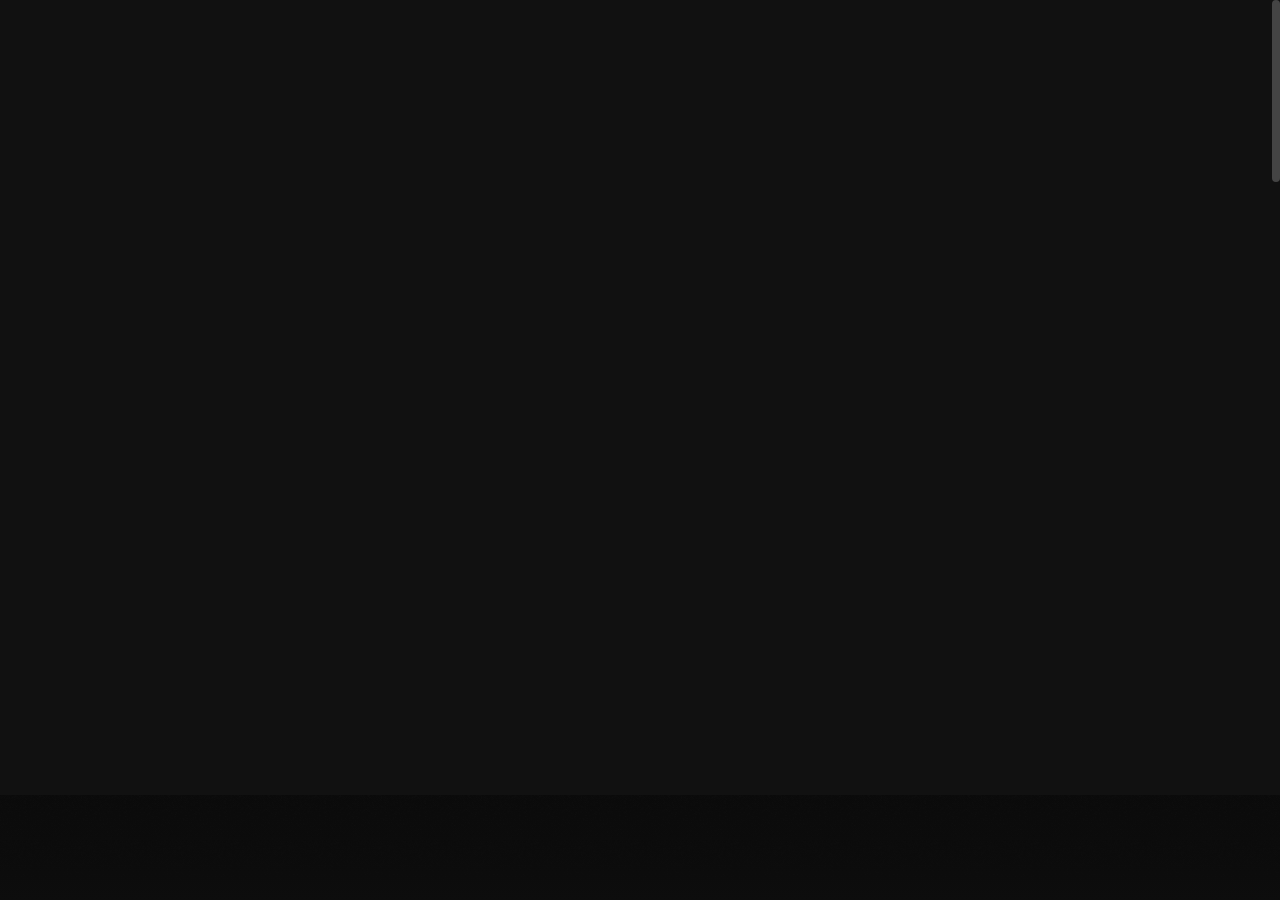
<file: single-project-3.html>
<!DOCTYPE html>

<!--
	Template:   Tank - Creative Portfolio Showcase HTML Website Template
	Author:     Themetorium
	URL:        https://themetorium.net/
-->

<html lang="en">
	<head>

		<!-- Title -->
		<title>Fashion Week | Tank - Creative Portfolio Showcase HTML Website Template by Themetorium</title>

		<!-- Meta -->
		<meta charset="utf-8">
		<meta name="description" content="Download Tank - Creative Portfolio Showcase HTML Website Template that comes with rich features and well-commented code. Made by Themetorium.">
		<meta name="author" content="themetorium.net">

		<!-- Mobile Meta -->
		<meta name="viewport" content="width=device-width, initial-scale=1, shrink-to-fit=no">

		<!-- Favicon (http://www.favicon-generator.org/) -->
		<link rel="shortcut icon" href="favicon.ico" type="image/x-icon">
		<link rel="icon" href="favicon.ico" type="image/x-icon">

		<!-- Google Analytics - Global site tag (gtag.js) -->
		<!-- Paste your Google Anaytics code here. -->

		<!-- Google fonts (https://www.google.com/fonts) -->
		<link rel="preconnect" href="https://fonts.gstatic.com">
		<link href="https://fonts.googleapis.com/css2?family=Poppins:wght@300;400;500;600;700;800;900&display=swap" rel="stylesheet"> <!-- Body font -->
		<link href="https://fonts.googleapis.com/css2?family=Noto+Serif+JP:wght@200;300;400;500;600;700;900&display=swap" rel="stylesheet"> <!-- Secondary/Alter font -->

		<!-- Libs and Plugins CSS -->
		<link rel="stylesheet" href="assets/vendor/normalize/normalize.min.css"> <!-- Normalize CSS (https://necolas.github.io/normalize.css/) -->
		<link rel="stylesheet" href="assets/vendor/fontawesome/css/fontawesome-all.min.css"> <!-- Font Icons CSS (https://fontawesome.com) Free version! -->
		<link rel="stylesheet" href="assets/vendor/swiper/css/swiper-bundle.min.css"> <!-- Swiper CSS (https://swiperjs.com/) -->
		<link rel="stylesheet" href="assets/vendor/lightgallery/css/lightgallery.min.css"> <!-- lightGallery CSS (http://sachinchoolur.github.io/lightGallery) -->

		<!-- Template master CSS -->
		<link rel="stylesheet" href="assets/css/helper.css">
		<link rel="stylesheet" href="assets/css/theme.css">

	</head>

	
	<!-- ===========
	///// Body /////
	================
	* Use class "tt-boxed" to enable page boxed layout globally (affects all elements containing class "tt-wrap").
	* Use class "tt-smooth-scroll" to enable page smooth scrolling.
	* Use class "tt-transition" to enable page transitions.
	* Use class "tt-magic-cursor" to enable magic cursor.
	-->
	<body id="body" class="tt-transition tt-boxed tt-smooth-scroll tt-magic-cursor">


		<!-- *************************************
		*********** Begin body inner ************* 
		************************************** -->
		<main id="body-inner">

			<!-- Begin page transition (do not remove!!!) 
			=========================== -->
			<div id="page-transition">
				<div class="ptr-overlay"></div>
				<div class="ptr-preloader">
					<div class="ptr-prel-content">
						<!-- Hint: You may need to change the img height and opacity to match your logo type. You can do this from the "theme.css" file (find: ".ptr-prel-image"). -->
						<img src="assets/img/logo-light.png" class="ptr-prel-image tt-logo-light" alt="Logo">
					</div> <!-- /.ptr-prel-content -->
				</div> <!-- /.ptr-preloader -->
			</div>
			<!-- End page transition -->

			<!-- Begin magic cursor 
			======================== -->
			<div id="magic-cursor">
				<div id="ball"></div>
			</div>
			<!-- End magic cursor -->

			<!-- Begin noise background -->
			<div class="bg-noise"></div>
			<!-- End noise background -->


			<!-- *****************************************
			*********** Begin scroll container *********** 
			****************************************** -->
			<div id="scroll-container"> 
				
				<!-- ===================
				///// Begin header /////
				========================
				* Use class "tt-header-fixed" to set header to fixed position.
				-->
				<header id="tt-header" class="tt-header-fixed">
					<div class="tt-header-inner"> <!-- add/remove class "tt-wrap" to enable/disable element boxed layout (class "tt-boxed" is required in <body> tag!). Note: additionally you can use prepared helper class "max-width-*" to add custom width to "tt-wrap". Example: "max-width-1500" (class "tt-wrap" is still required!). More info about helper classes can be found in the file "helper.css". -->

						<div class="tt-header-col">

							<!-- Begin logo 
							================ -->
							<div class="tt-logo"> 
								<a href="index.html">
									<!-- Hint: You may need to change the img height to match your logo type. You can do this from the "theme.css" file (find: ".tt-logo img"). -->
									<img src="assets/img/logo-light.png" class="tt-logo-light magnetic-item" alt="Logo"> <!-- logo light -->
									<img src="assets/img/logo-dark.png" class="tt-logo-dark magnetic-item" alt="Logo"> <!-- logo dark -->
								</a>
							</div>
							<!-- End logo -->

						</div> <!-- /.tt-header-col -->

						<div class="tt-header-col">

							<!-- Begin overlay menu toggle button -->
							<div id="tt-ol-menu-toggle-btn-wrap">
								<div class="tt-ol-menu-toggle-btn-text">
									<span class="text-menu" data-hover="Open">Menu</span>
									<span class="text-close">Close</span>
								</div>
								<div class="tt-ol-menu-toggle-btn-holder">
									<a href="#" class="tt-ol-menu-toggle-btn magnetic-item"><span></span></a>
								</div>
							</div>
							<!-- End overlay menu toggle button -->

							<!-- Begin overlay menu 
							======================== 
							* Use class "tt-ol-menu-center" to align menu to center.
							* Use class "tt-ol-menu-count" to enable menu counter.
							-->
							<nav class="tt-overlay-menu tt-ol-menu-center tt-ol-menu-count">
								<div class="tt-ol-menu-holder">
									<div class="tt-ol-menu-inner tt-wrap">
										<div class="tt-ol-menu-content">
	<!-- Begin overlay menu 
							======================== 
							* Use class "tt-ol-menu-center" to align menu to center.
							* Use class "tt-ol-menu-count" to enable menu counter.
							-->
							<nav class="tt-overlay-menu tt-ol-menu-center tt-ol-menu-count">
								<div class="tt-ol-menu-holder">
									<div class="tt-ol-menu-inner tt-wrap">
										<div class="tt-ol-menu-content">

	<!-- Begin overlay menu 
							======================== 
							* Use class "tt-ol-menu-center" to align menu to center.
							* Use class "tt-ol-menu-count" to enable menu counter.
							-->
							<nav class="tt-overlay-menu tt-ol-menu-center tt-ol-menu-count">
								<div class="tt-ol-menu-holder">
									<div class="tt-ol-menu-inner tt-wrap">
										<div class="tt-ol-menu-content">

											<!-- Begin menu list -->
											<ul class="tt-ol-menu-list">

												<!-- <li><a href="">Single Link</a></li> -->

												<!-- Begin submenu (submenu master)
												==================================== -->
												<li class="tt-ol-submenu-wrap">
													<div class="tt-ol-submenu-trigger">
														<a href="#">Home</a>
													</div> <!-- /.tt-ol-submenu-trigger -->
												</li>
												<!-- End submenu (sub-master) -->

												<!-- Begin submenu (submenu master)
												==================================== -->
												<li class="tt-ol-submenu-wrap">
													<div class="tt-ol-submenu-trigger">
														<a href="#">About</a>
														<div class="tt-ol-submenu-caret-wrap">
															<div class="tt-ol-submenu-caret magnetic-item"></div>
														</div> <!-- /.tt-ol-submenu-caret-wrap -->
													</div> <!-- /.tt-ol-submenu-trigger -->
													<div class="tt-ol-submenu">
														<ul class="tt-ol-submenu-list">
															<li><a href="about-me.html">About Me</a></li>
														</ul> <!-- /.tt-ol-submenu-list -->
													</div> <!-- /.tt-ol-submenu -->
												</li>
												<!-- End submenu (sub-master) -->

												<li><a href="contact.html">Contact</a></li>

											</ul>
											<!-- End menu list -->

										</div> <!-- /.tt-ol-menu-content -->
									</div> <!-- /.tt-ol-menu-inner -->
								</div> <!-- /.tt-ol-menu-holder -->

								<!-- Begin noise background -->
								<div class="bg-noise"></div>
								<!-- End noise background -->

							</nav> 
							<!-- End overlay menu -->

						</div> <!-- /.header-col -->
					</div> <!-- /.header-inner -->
				</header>
				<!-- End header -->

				
				<!-- *************************************
				*********** Begin content wrap *********** 
				************************************** -->
				<div id="content-wrap">

					
					<!-- ========================
					///// Begin page header /////
					=============================
					* ATENTION: This page header is slightly different from the default page header! 
					It contains some extra elements and classes specifically for a portfolio single project.
					============================= 
					* Use class "ph-full" to enable fullscreen size.
					* Use class "ph-cap-sm", "ph-cap-lg", "ph-cap-xlg" or "ph-cap-xxlg" to set caption size (no class = default size).).
					* Use class "ph-center" to enable content center position.
					* Use class "ph-bg-image" to enable page header background image (required for a portfolio single project!).
					* Use class "ph-bg-image-is-light" if needed, it makes the elements dark and more visible if you use a very light image (effect only with class "ph-bg-image").
					* Use class "ph-image-shadow" to enable page header background image (effect only with class "ph-bg-image").
					* Use class "ph-image-cropped" to crop image. It fixes image dimensions (no effect for "ph-bg-image"!).
					* Use class "ph-image-cover-*" to set image overlay opacity. For example "ph-image-cover-2" or "ph-image-cover-2-5" (up to "ph-image-cover-9-5").
					* Use class "ph-content-parallax" to enable content parallax.
					* Use class "ph-stroke" to enable caption title stroke style.
					* Use class "ph-inline" to enable content inline position (for a single project page only! No effect with class "ph-center"!).
					-->
					<div id="page-header" class="ph-full ph-bg-image ph-image-shadow ph-image-cover-5 ph-content-parallax">
						<div class="page-header-inner tt-wrap">

							<!-- Begin page header image 
							============================= -->
							<div class="ph-image">
								<div class="ph-image-inner">
									<!-- <img src="assets/img/page-header/project-ph/project-ph-2.jpg" alt="Image"> -->

									<div class="ph-video-wrap">
										<video class="ph-video" loop muted autoplay preload="metadata" poster="assets/vids/fashion-week.jpg">
											<source src="assets/vids/fashion-week.mp4" type="video/mp4">
											<source src="assets/vids/fashion-week.webm" type="video/webm">
										</video>
									</div>
								</div>
							</div>
							<!-- End page header image -->

							<!-- Begin page header caption
							=============================== 
							Use class "max-width-*" to set caption max width if needed. For example "max-width-1000". More info about helper classes can be found in the file "helper.css".
							-->
							<div class="ph-caption">
								<div class="ph-categories ph-appear">
									<div class="ph-category" style="">Branding</div>
									<!-- <div class="ph-category">Varia</div> -->
								</div> <!-- /.ph-categories -->

								<h2 class="ph-caption-title ph-appear">Brand Identity</h2> <!-- You can use <br class="hide-from-lg"> to break a text line if needed -->
								<!-- <h4 class="ph-caption-subtitle ph-appear">Subtitle</h4> -->
							</div> 
							<!-- End page header caption -->

							<!-- Begin project info list
							============================= 
							* You can use the project info list as a standalone element outside of the page header if you want.
							* Class "ph-appear" is for page header only!
							-->
							<div class="project-info-list">
								<ul>
									<li>
										<div class="pi-list-heading">Client</div>
										<div class="pi-list-cont">Trippant Inc</div>
									</li>
									<li>
										<div class="pi-list-heading">Year</div>
										<div class="pi-list-cont">2020</div>
									</li>
									<li>
										<div class="pi-list-heading">Role</div>
										<div class="pi-list-cont">Visual Design</div> <!-- Describe in a few words -->
									</li>
									<!--<li>
										<div class="pi-list-heading">Website</div>
										<div class="pi-list-cont"><a href="https://themetorium.net" target="_blank" rel="noopener">Visit site<span class="pi-list-icon"><i class="fas fa-arrow-right"></i></span></a></div>
									</li> -->
								</ul>
							</div>
							<!-- End project info list -->

						</div> <!-- /.page-header-inner -->

						<!-- Begin scroll down circle (you can change "data-offset" to set scroll top offset) 
						============================== -->
						<a href="#page-content" class="scroll-down-circle" data-offset="30">
							<div class="sdc-inner ph-appear">
								<div class="sdc-icon"><i class="fas fa-chevron-down"></i></div>
								<svg viewBox="0 0 500 500">
									<defs>
										<path d="M50,250c0-110.5,89.5-200,200-200s200,89.5,200,200s-89.5,200-200,200S50,360.5,50,250" id="textcircle"></path>
									</defs>
									<text dy="30">
										<textPath xlink:href="#textcircle">Scroll down - Scroll down -</textPath>
									</text>
								</svg>
							</div> <!-- /.sdc-inner -->
						</a>
						<!-- End scroll down circle -->

						<!-- Begin made with love 
						========================== -->
						<div class="made-with-love ph-appear">
							<div class="mwl-inner">
								<div class="mwl-text">Made with</div>
								<div class="mwl-icon"><i class="far fa-heart"></i></div>
							</div>
						</div>
						<!-- End made with love -->

						<!-- Begin page header share (share buttons are for design purposes only!) 
						============================= -->
						<div class="ph-share">
							<div class="ph-share-trigger ph-appear">
								<div class="ph-share-text">Share</div>
								<div class="ph-share-icon magnetic-item"><i class="fas fa-share-alt"></i></div>
							</div> <!-- /.ph-share-trigger -->

							<div class="ph-share-content">
								<div class="ph-share-close cursor-close"><div class="bg-noise"></div></div>
								<div class="ph-share-inner">
									<h1 class="ph-share-title ph-share-appear">Spread the Word!</h1>
									<div class="ph-share-subtitle ph-share-appear">Share this project with your friends</div>

									<div class="social-buttons ph-share-appear">
										<ul>
											<li><a href="#0" class="magnetic-item" title="Share on Facebook"><i class="fab fa-facebook-f"></i></a></li>
											<li><a href="#0" class="magnetic-item" title="Share on Twitter"><i class="fab fa-twitter"></i></a></li>
											<li><a href="#0" class="magnetic-item" title="Share on Pinterest"><i class="fab fa-pinterest"></i></a></li>
										</ul>
									</div> <!-- /.social-buttons -->

								</div> <!-- /.ph-share-inner -->
								
								<div class="ph-share-ghost ph-share-appear">Share</div>
							</div> <!-- /.ph-share-content -->
						</div>
						<!-- End page header share -->
						
					</div>
					<!-- End page header -->


					<!-- *************************************
					*********** Begin page content *********** 
					************************************** -->
					<div id="page-content">


						<!-- =======================
						///// Begin tt-section /////
						============================ 
						* You can use padding classes if needed. For example "padding-top-xlg-150", "padding-bottom-xlg-150", "no-padding-top", "no-padding-bottom", etc. Note that each situation may be different and each section may need different classes according to your needs. More info about helper classes can be found in the file "helper.css".
						-->
						<div class="tt-section padding-top-xlg-180 padding-left-sm-3-p padding-right-sm-3-p">
							<div class="tt-section-inner tt-wrap">

								<div class="tt-row">
									<div class="tt-col-lg-8">

										<!-- Begin tt-Heading 
										====================== 
										* Use class "tt-heading-xsm", "tt-heading-sm", "tt-heading-lg", "tt-heading-xlg" or "tt-heading-xxlg" to set caption size (no class = default size).
										* Use class "tt-heading-stroke" to enable stroke style.
										* Use class "tt-heading-center" to align tt-Heading to center.
										* Use prepared helper class "max-width-*" to add custom width if needed. Example: "max-width-800". More info about helper classes can be found in the file "helper.css".
										-->
										<div class="tt-heading tt-heading-xsm anim-fadeinup">
											<h2 class="tt-heading-title">Design Overview</h2>
											<!-- <h3 class="tt-heading-subtitle text-gray">Subtitle</h3> -->
										</div>
										<!-- End tt-Heading -->

										<div class="anim-fadeinup text-gray">
											<p>Brand Identity for a premium brand called Trippant based in London. The aim was to create a logo and identity that feels creative while also instilling the idea of moving forwards and growth. </p>

											<!-- <div class="tt-btn tt-btn-link no-margin">
												<a href="dummy-page.html" data-hover="Explore More">Explore More</a>
											</div> -->
										</div>

									</div> <!-- /.tt-col -->

									<div class="tt-col-lg-4">
									</div> <!-- /.tt-col -->
								</div> <!-- /.tt-row -->

							</div> <!-- /.tt-section-inner -->
						</div>
						<!-- End tt-section -->


						<!-- =======================
						///// Begin tt-section /////
						============================ 
						* You can use padding classes if needed. For example "padding-top-xlg-150", "padding-bottom-xlg-150", "no-padding-top", "no-padding-bottom", etc. Note that each situation may be different and each section may need different classes according to your needs. More info about helper classes can be found in the file "helper.css".
						-->
						<div class="tt-section padding-bottom-lg-150">
							<div class="tt-section-inner">

								<!-- Begin tt-image
								====================
								* Use class "tti-fixed-height" to enable image fixed height (no effect on small screens!).
								* Use class "anim-image-parallax" on <img> tag to enable parallax effect.
								* Use class "margin-bottom-*" to enable bottom margins. For example "margin-bottom-100". More info about helper classes can be found in the file "helper.css".
								-->
								<div class="tt-image lightgallery tti-fixed-height">
									<a href="" class="lg-trigger" data-cursor="Play" data-html="
										<video class='lg-video-object lg-html5' controls playsinline preload='auto'>
											<source src='assets/vids/fashion-week.mp4' type='video/mp4'>
											<source src='assets/vids/fashion-week.webm' type='video/webm'>
										</video>">

										<figure class="cover-opacity-2">
											<img class="anim-image-parallax tt-lazy" src="assets/img/low-qlt-thumb.jpg" data-src="assets/img/portfolio/single-project/project-3/project-3-1.jpg" alt="image">
											<!-- <figcaption>
												Image Caption
											</figcaption> -->
										</figure>

										<!-- Play button for mobile devices only -->
										<div class="align-center z-index-2 hide-to-mobile">
											<div class="tt-btn tt-btn-light tt-btn-round anim-fadeinup">
												<div data-hover="Play">Play</div> <!-- Use short text only! -->
											</div>
										</div>
									</a>
								</div>
								<!-- End tt-image -->

							</div> <!-- /.tt-section-inner -->
						</div>
						<!-- End tt-section -->


						<!-- =======================
						///// Begin tt-section /////
						============================ 
						* You can use padding classes if needed. For example "padding-top-xlg-150", "padding-bottom-xlg-150", "no-padding-top", "no-padding-bottom", etc. Note that each situation may be different and each section may need different classes according to your needs. More info about helper classes can be found in the file "helper.css".
						-->
						<div class="tt-section padding-left-sm-3-p padding-right-sm-3-p">
							<div class="tt-section-inner tt-wrap">

									<div class="tt-row">
										<div class="tt-col-lg-4">
										</div> <!-- /.tt-col -->

										<div class="tt-col-lg-8">

											<!-- Begin tt-Heading 
											====================== 
											* Use class "tt-heading-xsm", "tt-heading-sm", "tt-heading-lg", "tt-heading-xlg" or "tt-heading-xxlg" to set caption size (no class = default size).
											* Use class "tt-heading-stroke" to enable stroke style.
											* Use class "tt-heading-center" to align tt-Heading to center.
											* Use prepared helper class "max-width-*" to add custom width if needed. Example: "max-width-800". More info about helper classes can be found in the file "helper.css".
											-->
											<div class="tt-heading tt-heading-xsm anim-fadeinup">
												<h2 class="tt-heading-title">Design Process</h2>
												<!-- <h3 class="tt-heading-subtitle text-gray">Subtitle</h3> -->
											</div>
											<!-- End tt-Heading -->

											<div class="anim-fadeinup text-gray">
												<p>The logo represent Trippant sign workmark with a dot that is based on modified Alice font
													T –letter with a dot is an alternative version of logo and can be used as an avatar or when the compact logo format is necessary.
													Safe space around the logo based on 15x scaled dot from the wordmark.
													.</p>
											</div>

										</div> <!-- /.tt-col -->
									</div> <!-- /.tt-row -->

							</div> <!-- /.tt-section-inner -->
						</div>
						<!-- End tt-section -->


						<!-- =======================
						///// Begin tt-section /////
						============================ 
						* You can use padding classes if needed. For example "padding-top-xlg-150", "padding-bottom-xlg-150", "no-padding-top", "no-padding-bottom", etc. Note that each situation may be different and each section may need different classes according to your needs. More info about helper classes can be found in the file "helper.css".
						-->
						<div class="tt-section no-padding-bottom">
							<div class="tt-section-inner tt-wrap max-width-1600">

								<!-- Begin tt-Gallery (works combined with tt-Ggrid!)
								======================
								* Use class "ttga-hover" to enable gallery item hover effect (behavior depends on "ttgr-gap-*" classes below).
								--> 
								<div class="tt-gallery ttga-hover">

									<!-- Begin tt-Grid
									=================== 
									* Use class "ttgr-layout-2", "ttgr-layout-3", "ttgr-layout-4" to set grid layout (columns). No class = one column.
									* Use class "ttgr-layout-1-2", "ttgr-layout-2-1", "ttgr-layout-2-3", "ttgr-layout-3-2", "ttgr-layout-3-4" or "ttgr-layout-4-3" to set grid mixed layout (columns).
									* Use class "ttgr-layout-creative-1" or "ttgr-layout-creative-2" to set grid creative mixed layout (no effect with classes "ttgr-portrait", "ttgr-portrait-half", "ttgr-not-cropped" and "ttgr-shifted").
									* Use class "ttgr-portrait" or "ttgr-portrait-half" to enable portrait mode (no effect with classes "ttgr-layout-creative-1", "ttgr-layout-creative-2" and "ttgr-not-cropped").
									* Use class "ttgr-gap-1", "ttgr-gap-2", "ttgr-gap-3", "ttgr-gap-4", "ttgr-gap-5" or "ttgr-gap-6" to add space between items.
									* Use class "ttgr-not-cropped" to enable not cropped mode (effect only with classes "ttgr-layout-2", "ttgr-layout-3" and "ttgr-layout-4").
									* Use class "ttgr-shifted" to enable shifted layout (effect only with classes "ttgr-layout-2", "ttgr-layout-3" and "ttgr-layout-4").
									-->
									<div class="tt-grid ttgr-layout-3 ttgr-not-cropped ttgr-shifted ttgr-gap-4">

										<!-- Begin tt-Grid items wrap 
										============================== -->
										<div class="tt-grid-items-wrap isotope-items-wrap lightgallery">

											<!-- Begin tt-Grid item
											======================== -->
											<div class="tt-grid-item isotope-item">
												<div class="ttgr-item-inner">

													<!-- Begin tt-Gallery item
													=========================== -->
													<a href="assets/img/portfolio/single-project/project-3/project-3-2.jpg" class="tt-gallery-item lg-trigger" data-cursor="View">
														<div class="tt-gallery-item-inner">
															<div class="tt-gallery-image-wrap anim-zoomin">
																<figure class="tt-gallery-image ttgr-height">
																	<img src="assets/img/portfolio/single-project/project-3/project-3-2.jpg" alt="image">
																</figure> <!-- /.tt-gallery-image -->
															</div> <!-- /.tt-gallery-image-wrap -->
														</div> <!-- /.tt-gallery-item-inner -->
													</a>
													<!-- End tt-Gallery item -->

												</div> <!-- /.ttgr-item-inner -->
											</div>
											<!-- End tt-Grid item -->

											<!-- Begin tt-Grid item
											======================== -->
											<div class="tt-grid-item isotope-item">
												<div class="ttgr-item-inner">

													<!-- Begin tt-Gallery item
													=========================== -->
													<a href="assets/img/portfolio/single-project/project-3/project-3-3.jpg" class="tt-gallery-item lg-trigger" data-cursor="View">
														<div class="tt-gallery-item-inner">
															<div class="tt-gallery-image-wrap anim-zoomin">
																<figure class="tt-gallery-image ttgr-height">
																	<img src="assets/img/portfolio/single-project/project-3/project-3-3.jpg" alt="image">
																</figure> <!-- /.tt-gallery-image -->
															</div> <!-- /.tt-gallery-image-wrap -->
														</div> <!-- /.tt-gallery-item-inner -->
													</a>
													<!-- End tt-Gallery item -->

												</div> <!-- /.ttgr-item-inner -->
											</div>
											<!-- End tt-Grid item -->

											<!-- Begin tt-Grid item
											======================== -->
											<div class="tt-grid-item isotope-item">
												<div class="ttgr-item-inner">

													<!-- Begin tt-Gallery item 
													=========================== -->
													<a href="assets/img/portfolio/single-project/project-3/project-3-4.jpg" class="tt-gallery-item lg-trigger" data-cursor="View" data-sub-html="Yes, you can use image captions. :)">
														<div class="tt-gallery-item-inner">
															<div class="tt-gallery-image-wrap anim-zoomin">
																<figure class="tt-gallery-image ttgr-height">
																	<img src="assets/img/portfolio/single-project/project-3/project-3-4.jpg" alt="image">
																</figure> <!-- /.tt-gallery-image -->
															</div> <!-- /.tt-gallery-image-wrap -->
														</div> <!-- /.tt-gallery-item-inner -->
													</a>
													<!-- End tt-Gallery item -->

												</div> <!-- /.ttgr-item-inner -->
											</div>
											<!-- End tt-Grid item -->

											<!-- Begin tt-Grid item
											======================== -->
											<div class="tt-grid-item isotope-item">
												<div class="ttgr-item-inner">

													<!-- Begin tt-Gallery item 
													=========================== -->
													<a href="assets/img/portfolio/single-project/project-3/project-3-5.jpg" class="tt-gallery-item lg-trigger" data-cursor="View">
														<div class="tt-gallery-item-inner">
															<div class="tt-gallery-image-wrap anim-zoomin">
																<figure class="tt-gallery-image ttgr-height">
																	<img src="assets/img/portfolio/single-project/project-3/project-3-5.jpg" alt="image">
																</figure> <!-- /.tt-gallery-image -->
															</div> <!-- /.tt-gallery-image-wrap -->
														</div> <!-- /.tt-gallery-item-inner -->
													</a>
													<!-- End tt-Gallery item -->

												</div> <!-- /.ttgr-item-inner -->
											</div>
											<!-- End tt-Grid item -->

											<!-- Begin tt-Grid item
											======================== -->
											<div class="tt-grid-item isotope-item">
												<div class="ttgr-item-inner">

													<!-- Begin tt-Gallery item 
													=========================== -->
													<a href="assets/img/portfolio/single-project/project-3/project-3-6.jpg" class="tt-gallery-item lg-trigger" data-cursor="View">
														<div class="tt-gallery-item-inner">
															<div class="tt-gallery-image-wrap anim-zoomin">
																<figure class="tt-gallery-image ttgr-height">
																	<img src="assets/img/portfolio/single-project/project-3/project-3-6.jpg" alt="image">
																</figure> <!-- /.tt-gallery-image -->
															</div> <!-- /.tt-gallery-image-wrap -->
														</div> <!-- /.tt-gallery-item-inner -->
													</a>
													<!-- End tt-Gallery item -->

												</div> <!-- /.ttgr-item-inner -->
											</div>
											<!-- End tt-Grid item -->

											<!-- Begin tt-Grid item
											======================== -->
											<div class="tt-grid-item isotope-item">
												<div class="ttgr-item-inner">

													<!-- Begin tt-Gallery item 
													=========================== -->
													<a href="assets/img/portfolio/single-project/project-3/project-3-7.jpg" class="tt-gallery-item lg-trigger" data-cursor="View">
														<div class="tt-gallery-item-inner">
															<div class="tt-gallery-image-wrap anim-zoomin">
																<figure class="tt-gallery-image ttgr-height">
																	<img src="assets/img/portfolio/single-project/project-3/project-3-7.jpg" alt="image">
																</figure> <!-- /.tt-gallery-image -->
															</div> <!-- /.tt-gallery-image-wrap -->
														</div> <!-- /.tt-gallery-item-inner -->
													</a>
													<!-- End tt-Gallery item -->

												</div> <!-- /.ttgr-item-inner -->
											</div>
											<!-- End tt-Grid item -->

										</div>
										<!-- End tt-Grid items wrap  -->

									</div>
									<!-- End tt-Grid -->

								</div>
								<!-- End tt-Gallery -->

							</div> <!-- /.tt-section-inner -->
						</div>
						<!-- End tt-section -->


						<!-- =======================
						///// Begin tt-section /////
						============================ 
						* You can use padding classes if needed. For example "padding-top-xlg-150", "padding-bottom-xlg-150", "no-padding-top", "no-padding-bottom", etc. Note that each situation may be different and each section may need different classes according to your needs. More info about helper classes can be found in the file "helper.css".
						-->
						<div class="tt-section padding-bottom-xlg-150">
							<div class="tt-section-inner tt-wrap">

								<!-- Begin page nav 
								==================== 
								* Use class "tt-pn-stroke" to enable title stroke style.
								* Use class "tt-pn-scroll" to enable hover title scroll. Note: If "tt-pn-hover-title" text is wider than "tt-pn-link" then it scrolls by default. The longer the text, the faster it scrolls.
								-->
								<div class="tt-page-nav tt-pn-scroll">
									<a href="single-project-4.html" class="tt-pn-link anim-fadeinup">
										<div class="tt-pn-title">Next Project</div>
										<div class="tt-pn-hover-title">Creative Branding</div>
									</a> <!-- /.tt-pn-link -->

									<div class="tt-pn-subtitle anim-fadeinup">Explore More</div>

									<!-- Use if destination page contains page header image -->
									<div class="tt-pn-image">
										<img src="assets/img/portfolio/portfolio-3.jpg" alt="image">
									</div>
								</div>
								<!-- End page nav -->

							</div> <!-- /.tt-section-inner -->
						</div>
						<!-- End tt-section -->


					</div>
					<!-- End page content -->


					<!-- ======================
					///// Begin tt-footer /////
					=========================== -->
					<footer id="tt-footer">
						<div class="tt-footer-inner">

							<!-- Begin footer column 
							========================= -->
							<div class="footer-col tt-align-center-left">
								<div class="footer-col-inner">

									<!-- You can use whatever button or link here -->
									<div class="tt-btn tt-btn-link">
										<a href="#" class="scroll-to-top" data-hover="Back to top">Back to top</a>
									</div>

								</div> <!-- /.footer-col-inner -->
							</div>
							<!-- Begin footer column -->

							<!-- Begin footer column 
							========================= -->
							<div class="footer-col tt-align-center order-m-last">
								<div class="footer-col-inner">

									<div class="tt-copyright">
										© Copyright - <a href="https://themetorium.net" target="_blank" rel="noopener" class="tt-link">Jeremiah Adekunbi</a>
									</div>

								</div> <!-- /.footer-col-inner -->
							</div>
							<!-- Begin footer column -->

							<!-- Begin footer column 
							========================= -->
							<div class="footer-col tt-align-center-right">
								<div class="footer-col-inner">

									<div class="footer-social">
										<div class="footer-social-text"><span>Follow</span><i class="fas fa-share-alt"></i></div>
										<div class="social-buttons">
											<ul>
												<li><a href="https://www.linkedin.com/in/jeremiah-adekunbi/" class="magnetic-item" target="_blank" rel="noopener">In.</a></li>
												<li><a href="https://twitter.com/Jerry24hours" class="magnetic-item" target="_blank" rel="noopener">Tw.</a></li>
												<li><a href="https://www.youtube.com/channel/UC--DBEdHnTXaHrc1iqDEYrQ/featured" class="magnetic-item" target="_blank" rel="noopener">Yt.</a></li>
											</ul>
										</div> <!-- /.social-buttons -->
									</div> <!-- /.footer-social -->

								</div> <!-- /.footer-col-inner -->
							</div>
							<!-- Begin footer column -->

						</div> <!-- /.tt-section-inner -->
					</footer>
					<!-- End tt-footer -->


				</div>
				<!-- End content wrap -->

			</div>
			<!-- End scroll container -->


		</main>
		<!-- End body inner -->


        

		<!-- ====================
		///// Scripts below /////
		===================== -->

		<!-- Core JS -->
		<script src="assets/vendor/jquery/jquery.min.js"></script> <!-- jquery JS (https://jquery.com) -->

		<!-- Libs and Plugins JS -->
		<script src="assets/vendor/gsap/gsap.min.js"></script> <!-- GSAP JS (https://greensock.com/gsap/) -->
		<script src="assets/vendor/gsap/ScrollToPlugin.min.js"></script> <!-- GSAP ScrollToPlugin JS (https://greensock.com/scrolltoplugin/) -->
		<script src="assets/vendor/gsap/ScrollTrigger.min.js"></script> <!-- GSAP ScrollTrigger JS (https://greensock.com/scrolltrigger/) -->

		<script src="assets/vendor/smooth-scrollbar.js"></script> <!-- Smooth Scrollbar JS (https://github.com/idiotWu/smooth-scrollbar/) -->
		<script src="assets/vendor/swiper/js/swiper-bundle.min.js"></script> <!-- Swiper JS (https://swiperjs.com/) -->
		<script src="assets/vendor/isotope/imagesloaded.pkgd.min.js"></script> <!-- imagesloaded JS (more info: https://imagesloaded.desandro.com/) -->
		<script src="assets/vendor/isotope/isotope.pkgd.min.js"></script> <!-- Isotope JS (http://isotope.metafizzy.co) -->
		<script src="assets/vendor/isotope/packery-mode.pkgd.min.js"></script> <!-- Isotope Packery Mode JS (https://isotope.metafizzy.co/layout-modes/packery.html) -->
		<script src="assets/vendor/lightgallery/js/lightgallery-all.min.js"></script> <!-- lightGallery Plugins JS (http://sachinchoolur.github.io/lightGallery) -->
		<script src="assets/vendor/jquery.mousewheel.min.js"></script> <!-- A jQuery plugin that adds cross browser mouse wheel support (https://github.com/jquery/jquery-mousewheel) -->

		<!-- Theme master JS -->
		<script src="assets/js/theme.js"></script>



	</body>

</html>
</file>
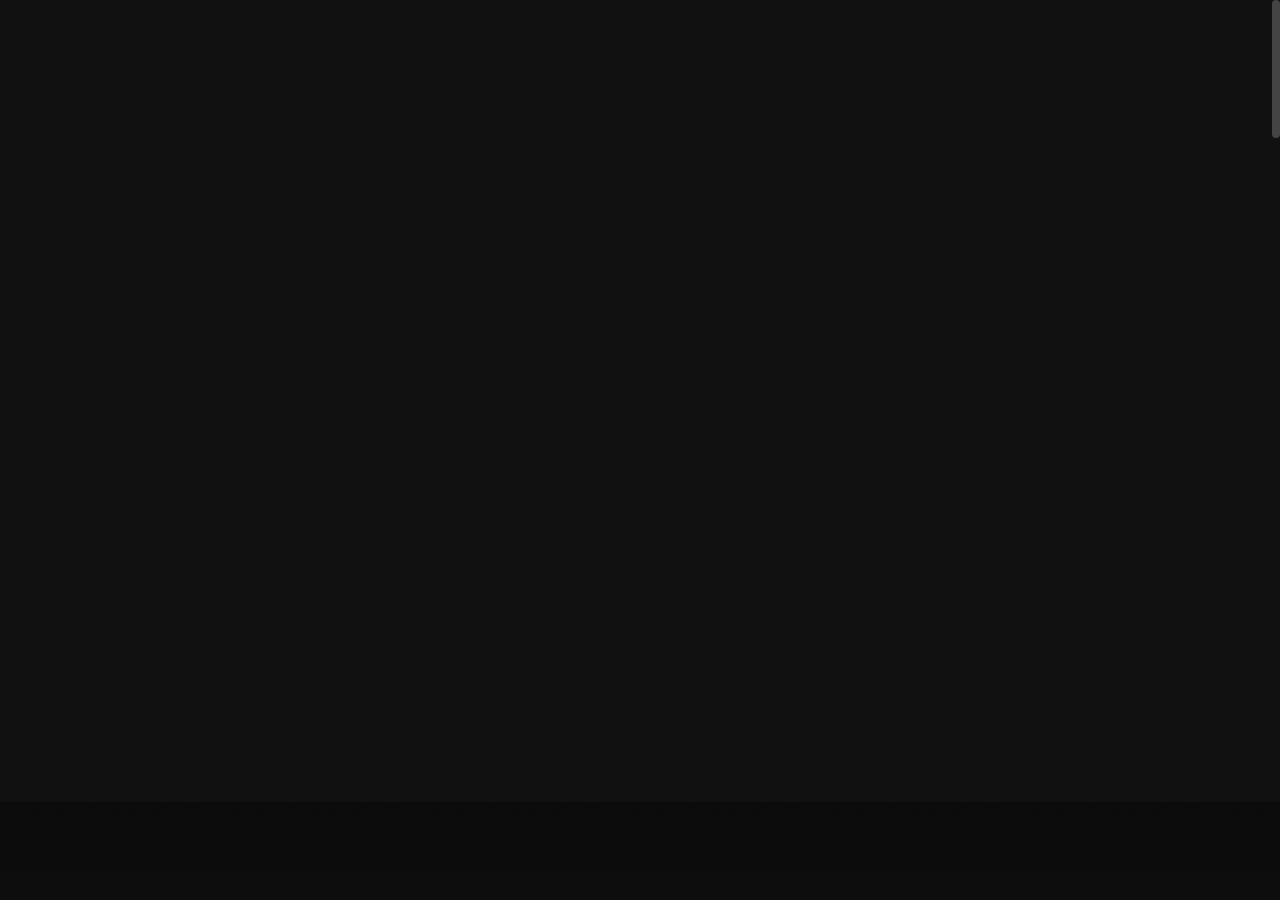
<file: single-project-4.html>
<!DOCTYPE html>

<!--
	Template:   Tank - Creative Portfolio Showcase HTML Website Template
	Author:     Themetorium
	URL:        https://themetorium.net/
-->

<html lang="en">
	<head>

		<!-- Title -->
		<title>Mystery Forest | Tank - Creative Portfolio Showcase HTML Website Template by Themetorium</title>

		<!-- Meta -->
		<meta charset="utf-8">
		<meta name="description" content="Download Tank - Creative Portfolio Showcase HTML Website Template that comes with rich features and well-commented code. Made by Themetorium.">
		<meta name="author" content="themetorium.net">

		<!-- Mobile Meta -->
		<meta name="viewport" content="width=device-width, initial-scale=1, shrink-to-fit=no">

		<!-- Favicon (http://www.favicon-generator.org/) -->
		<link rel="shortcut icon" href="favicon.ico" type="image/x-icon">
		<link rel="icon" href="favicon.ico" type="image/x-icon">

		<!-- Google Analytics - Global site tag (gtag.js) -->
		<!-- Paste your Google Anaytics code here. -->

		<!-- Google fonts (https://www.google.com/fonts) -->
		<link rel="preconnect" href="https://fonts.gstatic.com">
		<link href="https://fonts.googleapis.com/css2?family=Poppins:wght@300;400;500;600;700;800;900&display=swap" rel="stylesheet"> <!-- Body font -->
		<link href="https://fonts.googleapis.com/css2?family=Noto+Serif+JP:wght@200;300;400;500;600;700;900&display=swap" rel="stylesheet"> <!-- Secondary/Alter font -->

		<!-- Libs and Plugins CSS -->
		<link rel="stylesheet" href="assets/vendor/normalize/normalize.min.css"> <!-- Normalize CSS (https://necolas.github.io/normalize.css/) -->
		<link rel="stylesheet" href="assets/vendor/fontawesome/css/fontawesome-all.min.css"> <!-- Font Icons CSS (https://fontawesome.com) Free version! -->
		<link rel="stylesheet" href="assets/vendor/swiper/css/swiper-bundle.min.css"> <!-- Swiper CSS (https://swiperjs.com/) -->
		<link rel="stylesheet" href="assets/vendor/lightgallery/css/lightgallery.min.css"> <!-- lightGallery CSS (http://sachinchoolur.github.io/lightGallery) -->

		<!-- Template master CSS -->
		<link rel="stylesheet" href="assets/css/helper.css">
		<link rel="stylesheet" href="assets/css/theme.css">

	</head>

	
	<!-- ===========
	///// Body /////
	================
	* Use class "tt-boxed" to enable page boxed layout globally (affects all elements containing class "tt-wrap").
	* Use class "tt-smooth-scroll" to enable page smooth scrolling.
	* Use class "tt-transition" to enable page transitions.
	* Use class "tt-magic-cursor" to enable magic cursor.
	-->
	<body id="body" class="tt-transition tt-boxed tt-smooth-scroll tt-magic-cursor">


		<!-- *************************************
		*********** Begin body inner ************* 
		************************************** -->
		<main id="body-inner">

			<!-- Begin page transition (do not remove!!!) 
			=========================== -->
			<div id="page-transition">
				<div class="ptr-overlay"></div>
				<div class="ptr-preloader">
					<div class="ptr-prel-content">
						<!-- Hint: You may need to change the img height and opacity to match your logo type. You can do this from the "theme.css" file (find: ".ptr-prel-image"). -->
						<img src="assets/img/logo-light.png" class="ptr-prel-image tt-logo-light" alt="Logo">
					</div> <!-- /.ptr-prel-content -->
				</div> <!-- /.ptr-preloader -->
			</div>
			<!-- End page transition -->

			<!-- Begin magic cursor 
			======================== -->
			<div id="magic-cursor">
				<div id="ball"></div>
			</div>
			<!-- End magic cursor -->

			<!-- Begin noise background -->
			<div class="bg-noise"></div>
			<!-- End noise background -->


			<!-- *****************************************
			*********** Begin scroll container *********** 
			****************************************** -->
			<div id="scroll-container"> 
				
				<!-- ===================
				///// Begin header /////
				========================
				* Use class "tt-header-fixed" to set header to fixed position.
				-->
				<header id="tt-header" class="tt-header-fixed">
					<div class="tt-header-inner"> <!-- add/remove class "tt-wrap" to enable/disable element boxed layout (class "tt-boxed" is required in <body> tag!). Note: additionally you can use prepared helper class "max-width-*" to add custom width to "tt-wrap". Example: "max-width-1500" (class "tt-wrap" is still required!). More info about helper classes can be found in the file "helper.css". -->

						<div class="tt-header-col">

							<!-- Begin logo 
							================ -->
							<div class="tt-logo"> 
								<a href="index.html">
									<!-- Hint: You may need to change the img height to match your logo type. You can do this from the "theme.css" file (find: ".tt-logo img"). -->
									<img src="assets/img/logo-light.png" class="tt-logo-light magnetic-item" alt="Logo"> <!-- logo light -->
									<img src="assets/img/logo-dark.png" class="tt-logo-dark magnetic-item" alt="Logo"> <!-- logo dark -->
								</a>
							</div>
							<!-- End logo -->

						</div> <!-- /.tt-header-col -->

						<div class="tt-header-col">

							<!-- Begin overlay menu toggle button -->
							<div id="tt-ol-menu-toggle-btn-wrap">
								<div class="tt-ol-menu-toggle-btn-text">
									<span class="text-menu" data-hover="Open">Menu</span>
									<span class="text-close">Close</span>
								</div>
								<div class="tt-ol-menu-toggle-btn-holder">
									<a href="#" class="tt-ol-menu-toggle-btn magnetic-item"><span></span></a>
								</div>
							</div>
							<!-- End overlay menu toggle button -->

							<!-- Begin overlay menu 
							======================== 
							* Use class "tt-ol-menu-center" to align menu to center.
							* Use class "tt-ol-menu-count" to enable menu counter.
							-->
							<nav class="tt-overlay-menu tt-ol-menu-center tt-ol-menu-count">
								<div class="tt-ol-menu-holder">
									<div class="tt-ol-menu-inner tt-wrap">
										<div class="tt-ol-menu-content">

	<!-- Begin overlay menu 
							======================== 
							* Use class "tt-ol-menu-center" to align menu to center.
							* Use class "tt-ol-menu-count" to enable menu counter.
							-->
							<nav class="tt-overlay-menu tt-ol-menu-center tt-ol-menu-count">
								<div class="tt-ol-menu-holder">
									<div class="tt-ol-menu-inner tt-wrap">
										<div class="tt-ol-menu-content">

											<!-- Begin menu list -->
											<ul class="tt-ol-menu-list">

												<!-- <li><a href="">Single Link</a></li> -->

												<!-- Begin submenu (submenu master)
												==================================== -->
												<li class="tt-ol-submenu-wrap">
													<div class="tt-ol-submenu-trigger">
														<a href="#">Home</a>
													</div> <!-- /.tt-ol-submenu-trigger -->
												</li>
												<!-- End submenu (sub-master) -->

												<!-- Begin submenu (submenu master)
												==================================== -->
												<li class="tt-ol-submenu-wrap">
													<div class="tt-ol-submenu-trigger">
														<a href="#">About</a>
														<div class="tt-ol-submenu-caret-wrap">
															<div class="tt-ol-submenu-caret magnetic-item"></div>
														</div> <!-- /.tt-ol-submenu-caret-wrap -->
													</div> <!-- /.tt-ol-submenu-trigger -->
													<div class="tt-ol-submenu">
														<ul class="tt-ol-submenu-list">
															<li><a href="about-me.html">About Me</a></li>
														</ul> <!-- /.tt-ol-submenu-list -->
													</div> <!-- /.tt-ol-submenu -->
												</li>
												<!-- End submenu (sub-master) -->

												<li><a href="contact.html">Contact</a></li>

											</ul>
											<!-- End menu list -->

										</div> <!-- /.tt-ol-menu-content -->
									</div> <!-- /.tt-ol-menu-inner -->
								</div> <!-- /.tt-ol-menu-holder -->

								<!-- Begin noise background -->
								<div class="bg-noise"></div>
								<!-- End noise background -->

							</nav> 
							<!-- End overlay menu -->

						</div> <!-- /.header-col -->
					</div> <!-- /.header-inner -->
				</header>
				<!-- End header -->

				
				<!-- *************************************
				*********** Begin content wrap *********** 
				************************************** -->
				<div id="content-wrap">

					
					<!-- ========================
					///// Begin page header /////
					=============================
					* ATENTION: This page header is slightly different from the default page header! 
					It contains some extra elements and classes specifically for a portfolio single project.
					============================= 
					* Use class "ph-full" to enable fullscreen size.
					* Use class "ph-cap-sm", "ph-cap-lg", "ph-cap-xlg" or "ph-cap-xxlg" to set caption size (no class = default size).).
					* Use class "ph-center" to enable content center position.
					* Use class "ph-bg-image" to enable page header background image (required for a portfolio single project!).
					* Use class "ph-bg-image-is-light" if needed, it makes the elements dark and more visible if you use a very light image (effect only with class "ph-bg-image").
					* Use class "ph-image-shadow" to enable page header background image (effect only with class "ph-bg-image").
					* Use class "ph-image-cropped" to crop image. It fixes image dimensions (no effect for "ph-bg-image"!).
					* Use class "ph-image-cover-*" to set image overlay opacity. For example "ph-image-cover-2" or "ph-image-cover-2-5" (up to "ph-image-cover-9-5").
					* Use class "ph-content-parallax" to enable content parallax.
					* Use class "ph-stroke" to enable caption title stroke style.
					* Use class "ph-inline" to enable content inline position (for a single project page only! No effect with class "ph-center"!).
					-->
					<div id="page-header" class="ph-full ph-inline ph-bg-image ph-image-shadow ph-image-cover-5 ph-content-parallax">
						<div class="page-header-inner tt-wrap">

							<!-- Begin page header image 
							============================= -->
							<div class="ph-image">
								<div class="ph-image-inner">
									<img src="assets/img/page-header/project-ph/project-ph-3.jpg" alt="Image">
								</div>
							</div>
							<!-- End page header image -->

							<!-- Begin page header caption
							=============================== 
							Use class "max-width-*" to set caption max width if needed. For example "max-width-1000". More info about helper classes can be found in the file "helper.css".
							-->
							<div class="ph-caption">
								<div class="ph-categories ph-appear">
									<div class="ph-category" style="">Visual Identity</div>
									<!-- <div class="ph-category">Varia</div> -->
								</div> <!-- /.ph-categories -->

								<h2 class="ph-caption-title ph-appear">Rebranding<br class="hide-from-lg"></h2> <!-- You can use <br class="hide-from-lg"> to break a text line if needed -->
								<!-- <h4 class="ph-caption-subtitle ph-appear">Subtitle</h4> -->
							</div> 
							<!-- End page header caption -->

							<!-- Begin project info list
							============================= 
							* You can use the project info list as a standalone element outside of the page header if you want.
							* Class "ph-appear" is for page header only!
							-->
							<div class="project-info-list">
								<ul>
									<li>
										<div class="pi-list-heading">Client</div>
										<div class="pi-list-cont">Puro cacau</div>
									</li>
									<li>
										<div class="pi-list-heading">Year</div>
										<div class="pi-list-cont">2021</div>
									</li>
									<li>
										<div class="pi-list-heading">Role</div>
										<div class="pi-list-cont">Visual Design</div> <!-- Describe in a few words -->
									</li>
									
								</ul>
							</div>
							<!-- End project info list -->

						</div> <!-- /.page-header-inner -->

						<!-- Begin scroll down circle (you can change "data-offset" to set scroll top offset) 
						============================== -->
						<a href="#page-content" class="scroll-down-circle" data-offset="30">
							<div class="sdc-inner ph-appear">
								<div class="sdc-icon"><i class="fas fa-chevron-down"></i></div>
								<svg viewBox="0 0 500 500">
									<defs>
										<path d="M50,250c0-110.5,89.5-200,200-200s200,89.5,200,200s-89.5,200-200,200S50,360.5,50,250" id="textcircle"></path>
									</defs>
									<text dy="30">
										<textPath xlink:href="#textcircle">Scroll down - Scroll down -</textPath>
									</text>
								</svg>
							</div> <!-- /.sdc-inner -->
						</a>
						<!-- End scroll down circle -->

						<!-- Begin made with love 
						========================== -->
						<div class="made-with-love ph-appear">
							<div class="mwl-inner">
								<div class="mwl-text">Made with</div>
								<div class="mwl-icon"><i class="far fa-heart"></i></div>
							</div>
						</div>
						<!-- End made with love -->

						<!-- Begin page header share (share buttons are for design purposes only!) 
						============================= -->
						<div class="ph-share">
							<div class="ph-share-trigger ph-appear">
								<div class="ph-share-text">Share</div>
								<div class="ph-share-icon magnetic-item"><i class="fas fa-share-alt"></i></div>
							</div> <!-- /.ph-share-trigger -->

							<div class="ph-share-content">
								<div class="ph-share-close cursor-close"><div class="bg-noise"></div></div>
								<div class="ph-share-inner">
									<h1 class="ph-share-title ph-share-appear">Spread the Word!</h1>
									<div class="ph-share-subtitle ph-share-appear">Share this project with your friends</div>

									<div class="social-buttons ph-share-appear">
										<ul>
											<li><a href="#0" class="magnetic-item" title="Share on Facebook"><i class="fab fa-facebook-f"></i></a></li>
											<li><a href="#0" class="magnetic-item" title="Share on Twitter"><i class="fab fa-twitter"></i></a></li>
											<li><a href="#0" class="magnetic-item" title="Share on Pinterest"><i class="fab fa-pinterest"></i></a></li>
										</ul>
									</div> <!-- /.social-buttons -->

								</div> <!-- /.ph-share-inner -->
								
								<div class="ph-share-ghost ph-share-appear">Share</div>
							</div> <!-- /.ph-share-content -->
						</div>
						<!-- End page header share -->
						
					</div>
					<!-- End page header -->


					<!-- *************************************
					*********** Begin page content *********** 
					************************************** -->
					<div id="page-content">


						<!-- =======================
						///// Begin tt-section /////
						============================ 
						* You can use padding classes if needed. For example "padding-top-xlg-150", "padding-bottom-xlg-150", "no-padding-top", "no-padding-bottom", etc. Note that each situation may be different and each section may need different classes according to your needs. More info about helper classes can be found in the file "helper.css".
						-->
						<div class="tt-section padding-top-xlg-180 padding-left-sm-3-p padding-right-sm-3-p">
							<div class="tt-section-inner tt-wrap max-width-1000">

								<div class="anim-fadeinup font-alter text-xxlg text-center">
									<p>The client requested for a brand identity with a dominant color in nature that makes you think of growth. Think of nature and see the incredible variety of shades of green expressing renewal and life. Green evokes a feeling of abundance and is associated with refreshment and peace, rest and security.</p>
								</div>

							</div> <!-- /.tt-section-inner -->
						</div>
						<!-- End tt-section -->


						<!-- =======================
						///// Begin tt-section /////
						============================ 
						* You can use padding classes if needed. For example "padding-top-xlg-150", "padding-bottom-xlg-150", "no-padding-top", "no-padding-bottom", etc. Note that each situation may be different and each section may need different classes according to your needs. More info about helper classes can be found in the file "helper.css".
						-->
						<div class="tt-section">
							<div class="tt-section-inner tt-wrap">

								<!-- Begin tt-image
								====================
								* Use class "tti-fixed-height" to enable image fixed height (no effect on small screens!).
								* Use class "anim-image-parallax" on <img> tag to enable parallax effect.
								* Use class "margin-bottom-*" to enable bottom margins. For example "margin-bottom-100". More info about helper classes can be found in the file "helper.css".
								-->
								<div class="tt-image margin-bottom-100">
									<figure>
										<img class="anim-image-parallax tt-lazy" src="assets/img/low-qlt-thumb.jpg" data-src="assets/img/portfolio/single-project/project-4/project-4-1.jpg" alt="image">
										<figcaption>
											Image Caption
										</figcaption>
									</figure>
								</div> 
								<!-- End tt-image -->

								<!-- Begin tt-image
								====================
								* Use class "tti-fixed-height" to enable image fixed height (no effect on small screens!).
								* Use class "anim-image-parallax" on <img> tag to enable parallax effect.
								* Use class "margin-bottom-*" to enable bottom margins. For example "margin-bottom-100". More info about helper classes can be found in the file "helper.css".
								-->
								<div class="tt-image margin-bottom-100">
									<figure>
										<img class="anim-image-parallax tt-lazy" src="assets/img/low-qlt-thumb.jpg" data-src="assets/img/portfolio/single-project/project-4/project-4-2.jpg" alt="image">
										<figcaption>
											Image Caption
										</figcaption>
									</figure>
								</div> 
								<!-- End tt-image -->

								<!-- Begin tt-image
								====================
								* Use class "tti-fixed-height" to enable image fixed height (no effect on small screens!).
								* Use class "anim-image-parallax" on <img> tag to enable parallax effect.
								* Use class "margin-bottom-*" to enable bottom margins. For example "margin-bottom-100". More info about helper classes can be found in the file "helper.css".
								-->
								<div class="tt-image margin-bottom-100">
									<figure>
										<img class="anim-image-parallax tt-lazy" src="assets/img/low-qlt-thumb.jpg" data-src="assets/img/portfolio/single-project/project-4/project-4-3.jpg" alt="image">
										<figcaption>
											Image Caption
										</figcaption>
									</figure>
								</div> 
								<!-- End tt-image -->

								<!-- Begin tt-image
								====================
								* Use class "tti-fixed-height" to enable image fixed height (no effect on small screens!).
								* Use class "anim-image-parallax" on <img> tag to enable parallax effect.
								* Use class "margin-bottom-*" to enable bottom margins. For example "margin-bottom-100". More info about helper classes can be found in the file "helper.css".
								-->
								<div class="tt-image margin-bottom-100">
									<figure>
										<img class="anim-image-parallax tt-lazy" src="assets/img/low-qlt-thumb.jpg" data-src="assets/img/portfolio/single-project/project-4/project-4-4.jpg" alt="image">
										<figcaption>
											Image Caption
										</figcaption>
									</figure>
								</div> 
								<!-- End tt-image -->

							</div> <!-- /.tt-section-inner -->
						</div>
						<!-- End tt-section -->


						<!-- =======================
						///// Begin tt-section /////
						============================ 
						* You can use padding classes if needed. For example "padding-top-xlg-150", "padding-bottom-xlg-150", "no-padding-top", "no-padding-bottom", etc. Note that each situation may be different and each section may need different classes according to your needs. More info about helper classes can be found in the file "helper.css".
						-->
						<div class="tt-section padding-bottom-xlg-150">
							<div class="tt-section-inner tt-wrap">

								<!-- Begin page nav 
								==================== 
								* Use class "tt-pn-stroke" to enable title stroke style.
								* Use class "tt-pn-scroll" to enable hover title scroll. Note: If "tt-pn-hover-title" text is wider than "tt-pn-link" then it scrolls by default. The longer the text, the faster it scrolls.
								-->
								<div class="tt-page-nav tt-pn-scroll">
									<a href="single-project-5.html" class="tt-pn-link anim-fadeinup">
										<div class="tt-pn-title">Next Project</div>
										<div class="tt-pn-hover-title">Re-branding</div>
									</a> <!-- /.tt-pn-link -->

									<div class="tt-pn-subtitle anim-fadeinup">Explore More</div>

									<!-- Use if destination page contains page header image -->
									<div class="tt-pn-image">
										<img src="assets/img/portfolio/portfolio-4.jpg" alt="image">
									</div>
								</div>
								<!-- End page nav -->

							</div> <!-- /.tt-section-inner -->
						</div>
						<!-- End tt-section -->


					</div>
					<!-- End page content -->


					<!-- ======================
					///// Begin tt-footer /////
					=========================== -->
					<footer id="tt-footer">
						<div class="tt-footer-inner">

							<!-- Begin footer column 
							========================= -->
							<div class="footer-col tt-align-center-left">
								<div class="footer-col-inner">

									<!-- You can use whatever button or link here -->
									<div class="tt-btn tt-btn-link">
										<a href="#" class="scroll-to-top" data-hover="Back to top">Back to top</a>
									</div>

								</div> <!-- /.footer-col-inner -->
							</div>
							<!-- Begin footer column -->

							<!-- Begin footer column 
							========================= -->
							<div class="footer-col tt-align-center order-m-last">
								<div class="footer-col-inner">

									<div class="tt-copyright">
										© Copyright - <a href="https://themetorium.net" target="_blank" rel="noopener" class="tt-link">Jeremiah Adekunbi</a>
									</div>

								</div> <!-- /.footer-col-inner -->
							</div>
							<!-- Begin footer column -->

							<!-- Begin footer column 
							========================= -->
							<div class="footer-col tt-align-center-right">
								<div class="footer-col-inner">

									<div class="footer-social">
										<div class="footer-social-text"><span>Follow</span><i class="fas fa-share-alt"></i></div>
										<div class="social-buttons">
											<ul>
												<li><a href="https://www.linkedin.com/in/jeremiah-adekunbi/" class="magnetic-item" target="_blank" rel="noopener">In.</a></li>
												<li><a href="https://twitter.com/Jerry24hours" class="magnetic-item" target="_blank" rel="noopener">Tw.</a></li>
												<li><a href="https://www.youtube.com/channel/UC--DBEdHnTXaHrc1iqDEYrQ/featured" class="magnetic-item" target="_blank" rel="noopener">Yt.</a></li>
											</ul>
										</div> <!-- /.social-buttons -->
									</div> <!-- /.footer-social -->

								</div> <!-- /.footer-col-inner -->
							</div>
							<!-- Begin footer column -->

						</div> <!-- /.tt-section-inner -->
					</footer>
					<!-- End tt-footer -->


				</div>
				<!-- End content wrap -->

			</div>
			<!-- End scroll container -->


		</main>
		<!-- End body inner -->


        

		<!-- ====================
		///// Scripts below /////
		===================== -->

		<!-- Core JS -->
		<script src="assets/vendor/jquery/jquery.min.js"></script> <!-- jquery JS (https://jquery.com) -->

		<!-- Libs and Plugins JS -->
		<script src="assets/vendor/gsap/gsap.min.js"></script> <!-- GSAP JS (https://greensock.com/gsap/) -->
		<script src="assets/vendor/gsap/ScrollToPlugin.min.js"></script> <!-- GSAP ScrollToPlugin JS (https://greensock.com/scrolltoplugin/) -->
		<script src="assets/vendor/gsap/ScrollTrigger.min.js"></script> <!-- GSAP ScrollTrigger JS (https://greensock.com/scrolltrigger/) -->

		<script src="assets/vendor/smooth-scrollbar.js"></script> <!-- Smooth Scrollbar JS (https://github.com/idiotWu/smooth-scrollbar/) -->
		<script src="assets/vendor/swiper/js/swiper-bundle.min.js"></script> <!-- Swiper JS (https://swiperjs.com/) -->
		<script src="assets/vendor/isotope/imagesloaded.pkgd.min.js"></script> <!-- imagesloaded JS (more info: https://imagesloaded.desandro.com/) -->
		<script src="assets/vendor/isotope/isotope.pkgd.min.js"></script> <!-- Isotope JS (http://isotope.metafizzy.co) -->
		<script src="assets/vendor/isotope/packery-mode.pkgd.min.js"></script> <!-- Isotope Packery Mode JS (https://isotope.metafizzy.co/layout-modes/packery.html) -->
		<script src="assets/vendor/lightgallery/js/lightgallery-all.min.js"></script> <!-- lightGallery Plugins JS (http://sachinchoolur.github.io/lightGallery) -->
		<script src="assets/vendor/jquery.mousewheel.min.js"></script> <!-- A jQuery plugin that adds cross browser mouse wheel support (https://github.com/jquery/jquery-mousewheel) -->

		<!-- Theme master JS -->
		<script src="assets/js/theme.js"></script>



	</body>

</html>
</file>
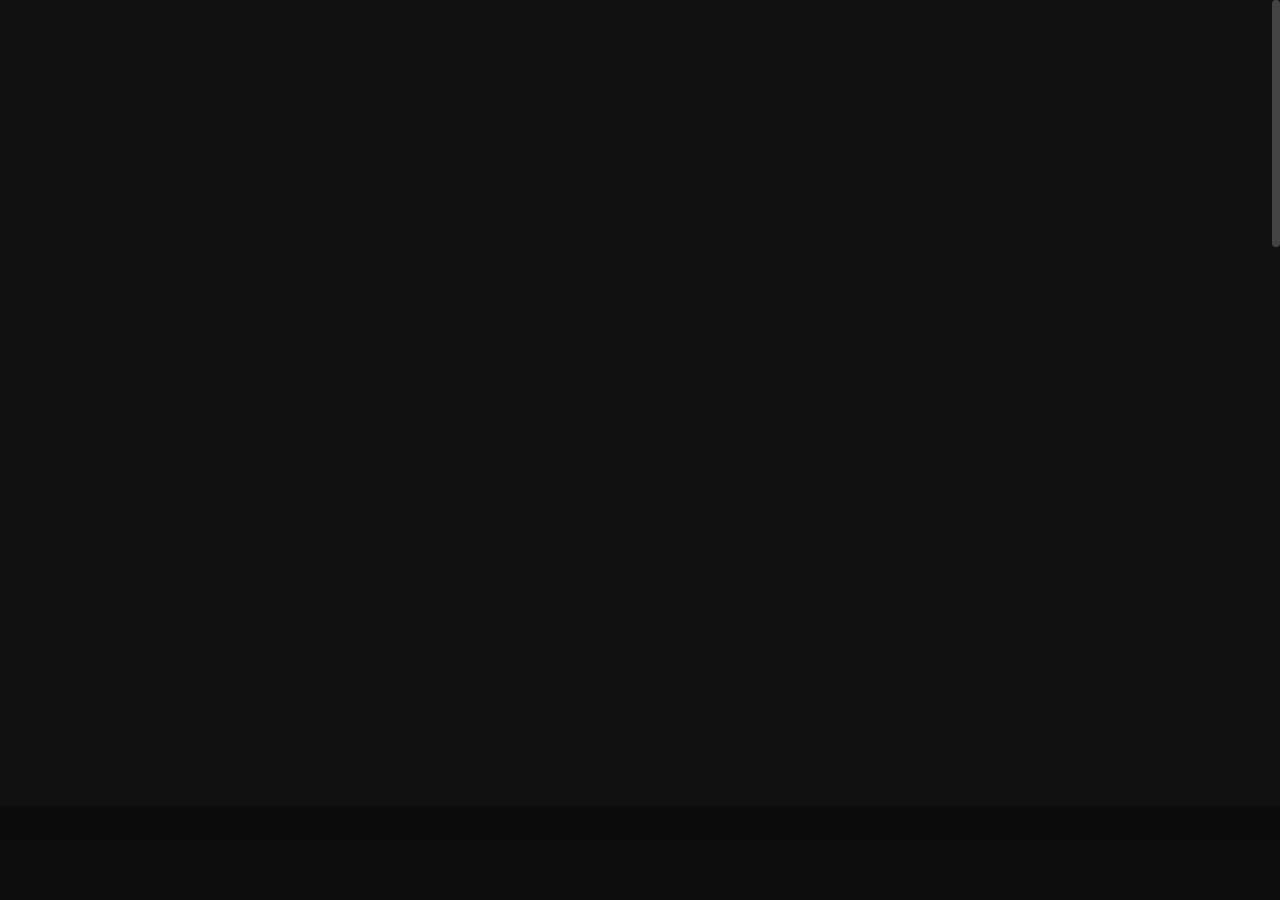
<file: single-project-5.html>
<!DOCTYPE html>

<!--
	Template:   Tank - Creative Portfolio Showcase HTML Website Template
	Author:     Themetorium
	URL:        https://themetorium.net/
-->

<html lang="en">
	<head>

		<!-- Title -->
		<title>Red Package | Tank - Creative Portfolio Showcase HTML Website Template by Themetorium</title>

		<!-- Meta -->
		<meta charset="utf-8">
		<meta name="description" content="Download Tank - Creative Portfolio Showcase HTML Website Template that comes with rich features and well-commented code. Made by Themetorium.">
		<meta name="author" content="themetorium.net">

		<!-- Mobile Meta -->
		<meta name="viewport" content="width=device-width, initial-scale=1, shrink-to-fit=no">

		<!-- Favicon (http://www.favicon-generator.org/) -->
		<link rel="shortcut icon" href="favicon.ico" type="image/x-icon">
		<link rel="icon" href="favicon.ico" type="image/x-icon">

		<!-- Google Analytics - Global site tag (gtag.js) -->
		<!-- Paste your Google Anaytics code here. -->

		<!-- Google fonts (https://www.google.com/fonts) -->
		<link rel="preconnect" href="https://fonts.gstatic.com">
		<link href="https://fonts.googleapis.com/css2?family=Poppins:wght@300;400;500;600;700;800;900&display=swap" rel="stylesheet"> <!-- Body font -->
		<link href="https://fonts.googleapis.com/css2?family=Noto+Serif+JP:wght@200;300;400;500;600;700;900&display=swap" rel="stylesheet"> <!-- Secondary/Alter font -->

		<!-- Libs and Plugins CSS -->
		<link rel="stylesheet" href="assets/vendor/normalize/normalize.min.css"> <!-- Normalize CSS (https://necolas.github.io/normalize.css/) -->
		<link rel="stylesheet" href="assets/vendor/fontawesome/css/fontawesome-all.min.css"> <!-- Font Icons CSS (https://fontawesome.com) Free version! -->
		<link rel="stylesheet" href="assets/vendor/swiper/css/swiper-bundle.min.css"> <!-- Swiper CSS (https://swiperjs.com/) -->
		<link rel="stylesheet" href="assets/vendor/lightgallery/css/lightgallery.min.css"> <!-- lightGallery CSS (http://sachinchoolur.github.io/lightGallery) -->

		<!-- Template master CSS -->
		<link rel="stylesheet" href="assets/css/helper.css">
		<link rel="stylesheet" href="assets/css/theme.css">

	</head>

	
	<!-- ===========
	///// Body /////
	================
	* Use class "tt-boxed" to enable page boxed layout globally (affects all elements containing class "tt-wrap").
	* Use class "tt-smooth-scroll" to enable page smooth scrolling.
	* Use class "tt-transition" to enable page transitions.
	* Use class "tt-magic-cursor" to enable magic cursor.
	-->
	<body id="body" class="tt-transition tt-boxed tt-smooth-scroll tt-magic-cursor">


		<!-- *************************************
		*********** Begin body inner ************* 
		************************************** -->
		<main id="body-inner">

			<!-- Begin page transition (do not remove!!!) 
			=========================== -->
			<div id="page-transition">
				<div class="ptr-overlay"></div>
				<div class="ptr-preloader">
					<div class="ptr-prel-content">
						<!-- Hint: You may need to change the img height and opacity to match your logo type. You can do this from the "theme.css" file (find: ".ptr-prel-image"). -->
						<img src="assets/img/logo-light.png" class="ptr-prel-image tt-logo-light" alt="Logo">
					</div> <!-- /.ptr-prel-content -->
				</div> <!-- /.ptr-preloader -->
			</div>
			<!-- End page transition -->

			<!-- Begin magic cursor 
			======================== -->
			<div id="magic-cursor">
				<div id="ball"></div>
			</div>
			<!-- End magic cursor -->

			<!-- Begin noise background -->
			<div class="bg-noise"></div>
			<!-- End noise background -->


			<!-- *****************************************
			*********** Begin scroll container *********** 
			****************************************** -->
			<div id="scroll-container"> 
				
				<!-- ===================
				///// Begin header /////
				========================
				* Use class "tt-header-fixed" to set header to fixed position.
				-->
				<header id="tt-header" class="tt-header-fixed">
					<div class="tt-header-inner"> <!-- add/remove class "tt-wrap" to enable/disable element boxed layout (class "tt-boxed" is required in <body> tag!). Note: additionally you can use prepared helper class "max-width-*" to add custom width to "tt-wrap". Example: "max-width-1500" (class "tt-wrap" is still required!). More info about helper classes can be found in the file "helper.css". -->

						<div class="tt-header-col">

							<!-- Begin logo 
							================ -->
							<div class="tt-logo"> 
								<a href="index.html">
									<!-- Hint: You may need to change the img height to match your logo type. You can do this from the "theme.css" file (find: ".tt-logo img"). -->
									<img src="assets/img/logo-light.png" class="tt-logo-light magnetic-item" alt="Logo"> <!-- logo light -->
									<img src="assets/img/logo-dark.png" class="tt-logo-dark magnetic-item" alt="Logo"> <!-- logo dark -->
								</a>
							</div>
							<!-- End logo -->

						</div> <!-- /.tt-header-col -->

						<div class="tt-header-col">

							<!-- Begin overlay menu toggle button -->
							<div id="tt-ol-menu-toggle-btn-wrap">
								<div class="tt-ol-menu-toggle-btn-text">
									<span class="text-menu" data-hover="Open">Menu</span>
									<span class="text-close">Close</span>
								</div>
								<div class="tt-ol-menu-toggle-btn-holder">
									<a href="#" class="tt-ol-menu-toggle-btn magnetic-item"><span></span></a>
								</div>
							</div>
							<!-- End overlay menu toggle button -->

							<!-- Begin overlay menu 
							======================== 
							* Use class "tt-ol-menu-center" to align menu to center.
							* Use class "tt-ol-menu-count" to enable menu counter.
							-->
							<nav class="tt-overlay-menu tt-ol-menu-center tt-ol-menu-count">
								<div class="tt-ol-menu-holder">
									<div class="tt-ol-menu-inner tt-wrap">
										<div class="tt-ol-menu-content">

	<!-- Begin overlay menu 
							======================== 
							* Use class "tt-ol-menu-center" to align menu to center.
							* Use class "tt-ol-menu-count" to enable menu counter.
							-->
							<nav class="tt-overlay-menu tt-ol-menu-center tt-ol-menu-count">
								<div class="tt-ol-menu-holder">
									<div class="tt-ol-menu-inner tt-wrap">
										<div class="tt-ol-menu-content">

											<!-- Begin menu list -->
											<ul class="tt-ol-menu-list">

												<!-- <li><a href="">Single Link</a></li> -->

												<!-- Begin submenu (submenu master)
												==================================== -->
												<li class="tt-ol-submenu-wrap">
													<div class="tt-ol-submenu-trigger">
														<a href="#">Home</a>
													</div> <!-- /.tt-ol-submenu-trigger -->
												</li>
												<!-- End submenu (sub-master) -->

												<!-- Begin submenu (submenu master)
												==================================== -->
												<li class="tt-ol-submenu-wrap">
													<div class="tt-ol-submenu-trigger">
														<a href="#">About</a>
														<div class="tt-ol-submenu-caret-wrap">
															<div class="tt-ol-submenu-caret magnetic-item"></div>
														</div> <!-- /.tt-ol-submenu-caret-wrap -->
													</div> <!-- /.tt-ol-submenu-trigger -->
													<div class="tt-ol-submenu">
														<ul class="tt-ol-submenu-list">
															<li><a href="about-me.html">About Me</a></li>
														</ul> <!-- /.tt-ol-submenu-list -->
													</div> <!-- /.tt-ol-submenu -->
												</li>
												<!-- End submenu (sub-master) -->

												<li><a href="contact.html">Contact</a></li>

											</ul>
											<!-- End menu list -->

										</div> <!-- /.tt-ol-menu-content -->
									</div> <!-- /.tt-ol-menu-inner -->
								</div> <!-- /.tt-ol-menu-holder -->

								<!-- Begin noise background -->
								<div class="bg-noise"></div>
								<!-- End noise background -->

							</nav> 
							<!-- End overlay menu -->

						</div> <!-- /.header-col -->
					</div> <!-- /.header-inner -->
				</header>
				<!-- End header -->

				
				<!-- *************************************
				*********** Begin content wrap *********** 
				************************************** -->
				<div id="content-wrap">

					
					<!-- ========================
					///// Begin page header /////
					=============================
					* ATENTION: This page header is slightly different from the default page header! 
					It contains some extra elements and classes specifically for a portfolio single project.
					============================= 
					* Use class "ph-full" to enable fullscreen size.
					* Use class "ph-cap-sm", "ph-cap-lg", "ph-cap-xlg" or "ph-cap-xxlg" to set caption size (no class = default size).).
					* Use class "ph-center" to enable content center position.
					* Use class "ph-bg-image" to enable page header background image (required for a portfolio single project!).
					* Use class "ph-bg-image-is-light" if needed, it makes the elements dark and more visible if you use a very light image (effect only with class "ph-bg-image").
					* Use class "ph-image-shadow" to enable page header background image (effect only with class "ph-bg-image").
					* Use class "ph-image-cropped" to crop image. It fixes image dimensions (no effect for "ph-bg-image"!).
					* Use class "ph-image-cover-*" to set image overlay opacity. For example "ph-image-cover-2" or "ph-image-cover-2-5" (up to "ph-image-cover-9-5").
					* Use class "ph-content-parallax" to enable content parallax.
					* Use class "ph-stroke" to enable caption title stroke style.
					* Use class "ph-inline" to enable content inline position (for a single project page only! No effect with class "ph-center"!).
					-->
					<div id="page-header" class="ph-full ph-center ph-bg-image ph-image-shadow ph-image-cover-5 ph-content-parallax">
						<div class="page-header-inner tt-wrap">

							<!-- Begin page header image 
							============================= -->
							<div class="ph-image">
								<div class="ph-image-inner">
									<img src="assets/img/page-header/project-ph/project-ph-4.jpg" alt="Image">
								</div>
							</div>
							<!-- End page header image -->

							<!-- Begin page header caption
							=============================== 
							Use class "max-width-*" to set caption max width if needed. For example "max-width-1000". More info about helper classes can be found in the file "helper.css".
							-->
							<div class="ph-caption">
								<div class="ph-categories ph-appear">
									<div class="ph-category" style="">Corporate</div>
									<!-- <div class="ph-category">Varia</div> -->
								</div> <!-- /.ph-categories -->

								<h2 class="ph-caption-title ph-appear"> Branding</h2> <!-- You can use <br class="hide-from-lg"> to break a text line if needed -->
								<!-- <h4 class="ph-caption-subtitle ph-appear">Subtitle</h4> -->
							</div> 
							<!-- End page header caption -->

							<!-- Begin project info list
							============================= 
							* You can use the project info list as a standalone element outside of the page header if you want.
							* Class "ph-appear" is for page header only!
							-->
							<div class="project-info-list anim-fadeinup">
								<ul>
									<li>
										<div class="pi-list-heading">Client</div>
										<div class="pi-list-cont">Onerous</div>
									</li>
									<li>
										<div class="pi-list-heading">Year</div>
										<div class="pi-list-cont">2021</div>
									</li>
									<li>
										<div class="pi-list-heading">Role</div>
										<div class="pi-list-cont">Visual Design</div> <!-- Describe in a few words -->
									</li>
									<!--<li>
										<div class="pi-list-heading">Website</div>
										<div class="pi-list-cont"><a href="https://www.behance.net/MFutura" target="_blank" rel="noopener">Visit site<span class="pi-list-icon tt-link"><i class="fas fa-arrow-right"></i></span></a></div>
									</li>
									-->
								</ul>
							</div>
							<!-- End project info list -->

						</div> <!-- /.page-header-inner -->

						<!-- Begin scroll down circle (you can change "data-offset" to set scroll top offset) 
						============================== -->
						<a href="#page-content" class="scroll-down-circle" data-offset="30">
							<div class="sdc-inner ph-appear">
								<div class="sdc-icon"><i class="fas fa-chevron-down"></i></div>
								<svg viewBox="0 0 500 500">
									<defs>
										<path d="M50,250c0-110.5,89.5-200,200-200s200,89.5,200,200s-89.5,200-200,200S50,360.5,50,250" id="textcircle"></path>
									</defs>
									<text dy="30">
										<textPath xlink:href="#textcircle">Scroll down - Scroll down -</textPath>
									</text>
								</svg>
							</div> <!-- /.sdc-inner -->
						</a>
						<!-- End scroll down circle -->

						<!-- Begin made with love 
						========================== -->
						<div class="made-with-love ph-appear">
							<div class="mwl-inner">
								<div class="mwl-text">Made with</div>
								<div class="mwl-icon"><i class="far fa-heart"></i></div>
							</div>
						</div>
						<!-- End made with love -->

						<!-- Begin page header share (share buttons are for design purposes only!) 
						============================= -->
						<div class="ph-share">
							<div class="ph-share-trigger ph-appear">
								<div class="ph-share-text">Share</div>
								<div class="ph-share-icon magnetic-item"><i class="fas fa-share-alt"></i></div>
							</div> <!-- /.ph-share-trigger -->

							<div class="ph-share-content">
								<div class="ph-share-close cursor-close"><div class="bg-noise"></div></div>
								<div class="ph-share-inner">
									<h1 class="ph-share-title ph-share-appear">Spread the Word!</h1>
									<div class="ph-share-subtitle ph-share-appear">Share this project with your friends</div>

									<div class="social-buttons ph-share-appear">
										<ul>
											<li><a href="#0" class="magnetic-item" title="Share on Facebook"><i class="fab fa-facebook-f"></i></a></li>
											<li><a href="#0" class="magnetic-item" title="Share on Twitter"><i class="fab fa-twitter"></i></a></li>
											<li><a href="#0" class="magnetic-item" title="Share on Pinterest"><i class="fab fa-pinterest"></i></a></li>
										</ul>
									</div> <!-- /.social-buttons -->

								</div> <!-- /.ph-share-inner -->
								
								<div class="ph-share-ghost ph-share-appear">Share</div>
							</div> <!-- /.ph-share-content -->
						</div>
						<!-- End page header share -->
						
					</div>
					<!-- End page header -->


					<!-- *************************************
					*********** Begin page content *********** 
					************************************** -->
					<div id="page-content">


						<!-- =======================
						///// Begin tt-section /////
						============================ 
						* You can use padding classes if needed. For example "padding-top-xlg-150", "padding-bottom-xlg-150", "no-padding-top", "no-padding-bottom", etc. Note that each situation may be different and each section may need different classes according to your needs. More info about helper classes can be found in the file "helper.css".
						-->
						<div class="tt-section padding-top-xlg-180 padding-left-sm-3-p padding-right-sm-3-p">
							<div class="tt-section-inner tt-wrap max-width-1000">

								<div class="anim-fadeinup font-alter text-xxlg text-center">
									<p>I was contacted by Onerouus a tech firm to elevate all elements of their brand and communications in order to fulfil their ambitions to carve out a direct to consumer strategy that felt aspirational yet achievable in a saturated market. So we adopted visual identity approach that would make the brand to stand out in a saturated market place.</p>
								</div>

							</div> <!-- /.tt-section-inner -->
						</div>
						<!-- End tt-section -->


						<!-- =======================
						///// Begin tt-section /////
						============================ 
						* You can use padding classes if needed. For example "padding-top-xlg-150", "padding-bottom-xlg-150", "no-padding-top", "no-padding-bottom", etc. Note that each situation may be different and each section may need different classes according to your needs. More info about helper classes can be found in the file "helper.css".
						-->
						<div class="tt-section">
							<div class="tt-section-inner max-width-3000">

								<!-- Begin tt-Gallery (works combined with tt-Ggrid!)
								======================
								* Use class "ttga-hover" to enable gallery item hover effect (behavior depends on "ttgr-gap-*" classes below).
								--> 
								<div class="tt-gallery ttga-hover">

									<!-- Begin tt-Grid
									=================== 
									* Use class "ttgr-layout-2", "ttgr-layout-3", "ttgr-layout-4" to set grid layout (columns). No class = one column.
									* Use class "ttgr-layout-1-2", "ttgr-layout-2-1", "ttgr-layout-2-3", "ttgr-layout-3-2", "ttgr-layout-3-4" or "ttgr-layout-4-3" to set grid mixed layout (columns).
									* Use class "ttgr-layout-creative-1" or "ttgr-layout-creative-2" to set grid creative mixed layout (no effect with classes "ttgr-portrait", "ttgr-portrait-half", "ttgr-not-cropped" and "ttgr-shifted").
									* Use class "ttgr-portrait" or "ttgr-portrait-half" to enable portrait mode (no effect with classes "ttgr-layout-creative-1", "ttgr-layout-creative-2" and "ttgr-not-cropped").
									* Use class "ttgr-gap-1", "ttgr-gap-2", "ttgr-gap-3", "ttgr-gap-4", "ttgr-gap-5" or "ttgr-gap-6" to add space between items.
									* Use class "ttgr-not-cropped" to enable not cropped mode (effect only with classes "ttgr-layout-2", "ttgr-layout-3" and "ttgr-layout-4").
									* Use class "ttgr-shifted" to enable shifted layout (effect only with classes "ttgr-layout-2", "ttgr-layout-3" and "ttgr-layout-4").
									-->
									<div class="tt-grid ttgr-layout-2 ttgr-not-cropped ttgr-gap-1">

										<!-- Begin tt-Grid items wrap 
										============================== -->
										<div class="tt-grid-items-wrap isotope-items-wrap lightgallery">

											<!-- Begin tt-Grid item
											======================== -->
											<div class="tt-grid-item isotope-item">
												<div class="ttgr-item-inner">

													<!-- Begin tt-Gallery item
													=========================== -->
													<a href="assets/img/portfolio/single-project/project-5/project-5-1.jpg" class="tt-gallery-item lg-trigger" data-cursor="View">
														<div class="tt-gallery-item-inner">
															<div class="tt-gallery-image-wrap anim-zoomin">
																<figure class="tt-gallery-image ttgr-height">
																	<img src="assets/img/portfolio/single-project/project-5/project-5-1.jpg" alt="image">
																</figure> <!-- /.tt-gallery-image -->
															</div> <!-- /.tt-gallery-image-wrap -->
														</div> <!-- /.tt-gallery-item-inner -->
													</a>
													<!-- End tt-Gallery item -->

												</div> <!-- /.ttgr-item-inner -->
											</div>
											<!-- End tt-Grid item -->

											<!-- Begin tt-Grid item
											======================== -->
											<div class="tt-grid-item isotope-item">
												<div class="ttgr-item-inner">

													<!-- Begin tt-Gallery item
													=========================== -->
													<a href="assets/img/portfolio/single-project/project-5/project-5-2.jpg" class="tt-gallery-item lg-trigger" data-cursor="View">
														<div class="tt-gallery-item-inner">
															<div class="tt-gallery-image-wrap anim-zoomin">
																<figure class="tt-gallery-image ttgr-height">
																	<img src="assets/img/portfolio/single-project/project-5/project-5-2.jpg" alt="image">
																</figure> <!-- /.tt-gallery-image -->
															</div> <!-- /.tt-gallery-image-wrap -->
														</div> <!-- /.tt-gallery-item-inner -->
													</a>
													<!-- End tt-Gallery item -->

												</div> <!-- /.ttgr-item-inner -->
											</div>
											<!-- End tt-Grid item -->

											<!-- Begin tt-Grid item
											======================== -->
											<div class="tt-grid-item isotope-item">
												<div class="ttgr-item-inner">

													<!-- Begin tt-Gallery item 
													=========================== -->
													<a href="assets/img/portfolio/single-project/project-5/project-5-3.jpg" class="tt-gallery-item lg-trigger" data-cursor="View" data-sub-html="Yes, you can use image captions. :)">
														<div class="tt-gallery-item-inner">
															<div class="tt-gallery-image-wrap anim-zoomin">
																<figure class="tt-gallery-image ttgr-height">
																	<img src="assets/img/portfolio/single-project/project-5/project-5-3.jpg" alt="image">
																</figure> <!-- /.tt-gallery-image -->
															</div> <!-- /.tt-gallery-image-wrap -->
														</div> <!-- /.tt-gallery-item-inner -->
													</a>
													<!-- End tt-Gallery item -->

												</div> <!-- /.ttgr-item-inner -->
											</div>
											<!-- End tt-Grid item -->

											<!-- Begin tt-Grid item
											======================== -->
											<div class="tt-grid-item isotope-item">
												<div class="ttgr-item-inner">

													<!-- Begin tt-Gallery item 
													=========================== -->
													<a href="assets/img/portfolio/single-project/project-5/project-5-4.jpg" class="tt-gallery-item lg-trigger" data-cursor="View">
														<div class="tt-gallery-item-inner">
															<div class="tt-gallery-image-wrap anim-zoomin">
																<figure class="tt-gallery-image ttgr-height">
																	<img src="assets/img/portfolio/single-project/project-5/project-5-4.jpg" alt="image">
																</figure> <!-- /.tt-gallery-image -->
															</div> <!-- /.tt-gallery-image-wrap -->
														</div> <!-- /.tt-gallery-item-inner -->
													</a>
													<!-- End tt-Gallery item -->

												</div> <!-- /.ttgr-item-inner -->
											</div>
											<!-- End tt-Grid item -->

											<!-- Begin tt-Grid item
											======================== -->
											<div class="tt-grid-item isotope-item">
												<div class="ttgr-item-inner">

													<!-- Begin tt-Gallery item 
													=========================== -->
													<a href="assets/img/portfolio/single-project/project-5/project-5-5.jpg" class="tt-gallery-item lg-trigger" data-cursor="View">
														<div class="tt-gallery-item-inner">
															<div class="tt-gallery-image-wrap anim-zoomin">
																<figure class="tt-gallery-image ttgr-height">
																	<img src="assets/img/portfolio/single-project/project-5/project-5-5.jpg" alt="image">
																</figure> <!-- /.tt-gallery-image -->
															</div> <!-- /.tt-gallery-image-wrap -->
														</div> <!-- /.tt-gallery-item-inner -->
													</a>
													<!-- End tt-Gallery item -->

												</div> <!-- /.ttgr-item-inner -->
											</div>
											<!-- End tt-Grid item -->

										</div>
										<!-- End tt-Grid items wrap  -->

									</div>
									<!-- End tt-Grid -->

								</div>
								<!-- End tt-Gallery -->

							</div> <!-- /.tt-section-inner -->
						</div>
						<!-- End tt-section -->


						<!-- =======================
						///// Begin tt-section /////
						============================ 
						* You can use padding classes if needed. For example "padding-top-xlg-150", "padding-bottom-xlg-150", "no-padding-top", "no-padding-bottom", etc. Note that each situation may be different and each section may need different classes according to your needs. More info about helper classes can be found in the file "helper.css".
						-->
						<div class="tt-section padding-top-xlg-150 padding-bottom-xlg-150">
							<div class="tt-section-inner tt-wrap">

								<!-- Begin page nav 
								==================== 
								* Use class "tt-pn-stroke" to enable title stroke style.
								* Use class "tt-pn-scroll" to enable hover title scroll. Note: If "tt-pn-hover-title" text is wider than "tt-pn-link" then it scrolls by default. The longer the text, the faster it scrolls.
								-->
								<div class="tt-page-nav tt-pn-scroll">
									<a href="single-project-6.html" class="tt-pn-link anim-fadeinup">
										<div class="tt-pn-title">Next Project</div>
										<div class="tt-pn-hover-title">SaaS Landing Page</div>
									</a> <!-- /.tt-pn-link -->

									<div class="tt-pn-subtitle anim-fadeinup">Explore More</div>

									<!-- Use if destination page contains page header image -->
									<div class="tt-pn-image">
										<img src="assets/img/portfolio/portfolio-5.jpg" alt="image">
									</div>
								</div>
								<!-- End page nav -->

							</div> <!-- /.tt-section-inner -->
						</div>
						<!-- End tt-section -->


					</div>
					<!-- End page content -->


					<!-- ======================
					///// Begin tt-footer /////
					=========================== -->
					<footer id="tt-footer">
						<div class="tt-footer-inner">

							<!-- Begin footer column 
							========================= -->
							<div class="footer-col tt-align-center-left">
								<div class="footer-col-inner">

									<!-- You can use whatever button or link here -->
									<div class="tt-btn tt-btn-link">
										<a href="#" class="scroll-to-top" data-hover="Back to top">Back to top</a>
									</div>

								</div> <!-- /.footer-col-inner -->
							</div>
							<!-- Begin footer column -->

							<!-- Begin footer column 
							========================= -->
							<div class="footer-col tt-align-center order-m-last">
								<div class="footer-col-inner">

									<div class="tt-copyright">
										© Copyright - <a href="https://themetorium.net" target="_blank" rel="noopener" class="tt-link">Jeremiah Adekunbi</a>
									</div>

								</div> <!-- /.footer-col-inner -->
							</div>
							<!-- Begin footer column -->

							<!-- Begin footer column 
							========================= -->
							<div class="footer-col tt-align-center-right">
								<div class="footer-col-inner">

									<div class="footer-social">
										<div class="footer-social-text"><span>Follow</span><i class="fas fa-share-alt"></i></div>
										<div class="social-buttons">
											<ul>
												<li><a href="https://www.linkedin.com/in/jeremiah-adekunbi/" class="magnetic-item" target="_blank" rel="noopener">In.</a></li>
												<li><a href="https://twitter.com/Jerry24hours" class="magnetic-item" target="_blank" rel="noopener">Tw.</a></li>
												<li><a href="https://www.youtube.com/channel/UC--DBEdHnTXaHrc1iqDEYrQ/featured" class="magnetic-item" target="_blank" rel="noopener">Yt.</a></li>
											</ul>
										</div> <!-- /.social-buttons -->
									</div> <!-- /.footer-social -->

								</div> <!-- /.footer-col-inner -->
							</div>
							<!-- Begin footer column -->

						</div> <!-- /.tt-section-inner -->
					</footer>
					<!-- End tt-footer -->


				</div>
				<!-- End content wrap -->

			</div>
			<!-- End scroll container -->


		</main>
		<!-- End body inner -->


        

		<!-- ====================
		///// Scripts below /////
		===================== -->

		<!-- Core JS -->
		<script src="assets/vendor/jquery/jquery.min.js"></script> <!-- jquery JS (https://jquery.com) -->

		<!-- Libs and Plugins JS -->
		<script src="assets/vendor/gsap/gsap.min.js"></script> <!-- GSAP JS (https://greensock.com/gsap/) -->
		<script src="assets/vendor/gsap/ScrollToPlugin.min.js"></script> <!-- GSAP ScrollToPlugin JS (https://greensock.com/scrolltoplugin/) -->
		<script src="assets/vendor/gsap/ScrollTrigger.min.js"></script> <!-- GSAP ScrollTrigger JS (https://greensock.com/scrolltrigger/) -->

		<script src="assets/vendor/smooth-scrollbar.js"></script> <!-- Smooth Scrollbar JS (https://github.com/idiotWu/smooth-scrollbar/) -->
		<script src="assets/vendor/swiper/js/swiper-bundle.min.js"></script> <!-- Swiper JS (https://swiperjs.com/) -->
		<script src="assets/vendor/isotope/imagesloaded.pkgd.min.js"></script> <!-- imagesloaded JS (more info: https://imagesloaded.desandro.com/) -->
		<script src="assets/vendor/isotope/isotope.pkgd.min.js"></script> <!-- Isotope JS (http://isotope.metafizzy.co) -->
		<script src="assets/vendor/isotope/packery-mode.pkgd.min.js"></script> <!-- Isotope Packery Mode JS (https://isotope.metafizzy.co/layout-modes/packery.html) -->
		<script src="assets/vendor/lightgallery/js/lightgallery-all.min.js"></script> <!-- lightGallery Plugins JS (http://sachinchoolur.github.io/lightGallery) -->
		<script src="assets/vendor/jquery.mousewheel.min.js"></script> <!-- A jQuery plugin that adds cross browser mouse wheel support (https://github.com/jquery/jquery-mousewheel) -->

		<!-- Theme master JS -->
		<script src="assets/js/theme.js"></script>



	</body>

</html>
</file>
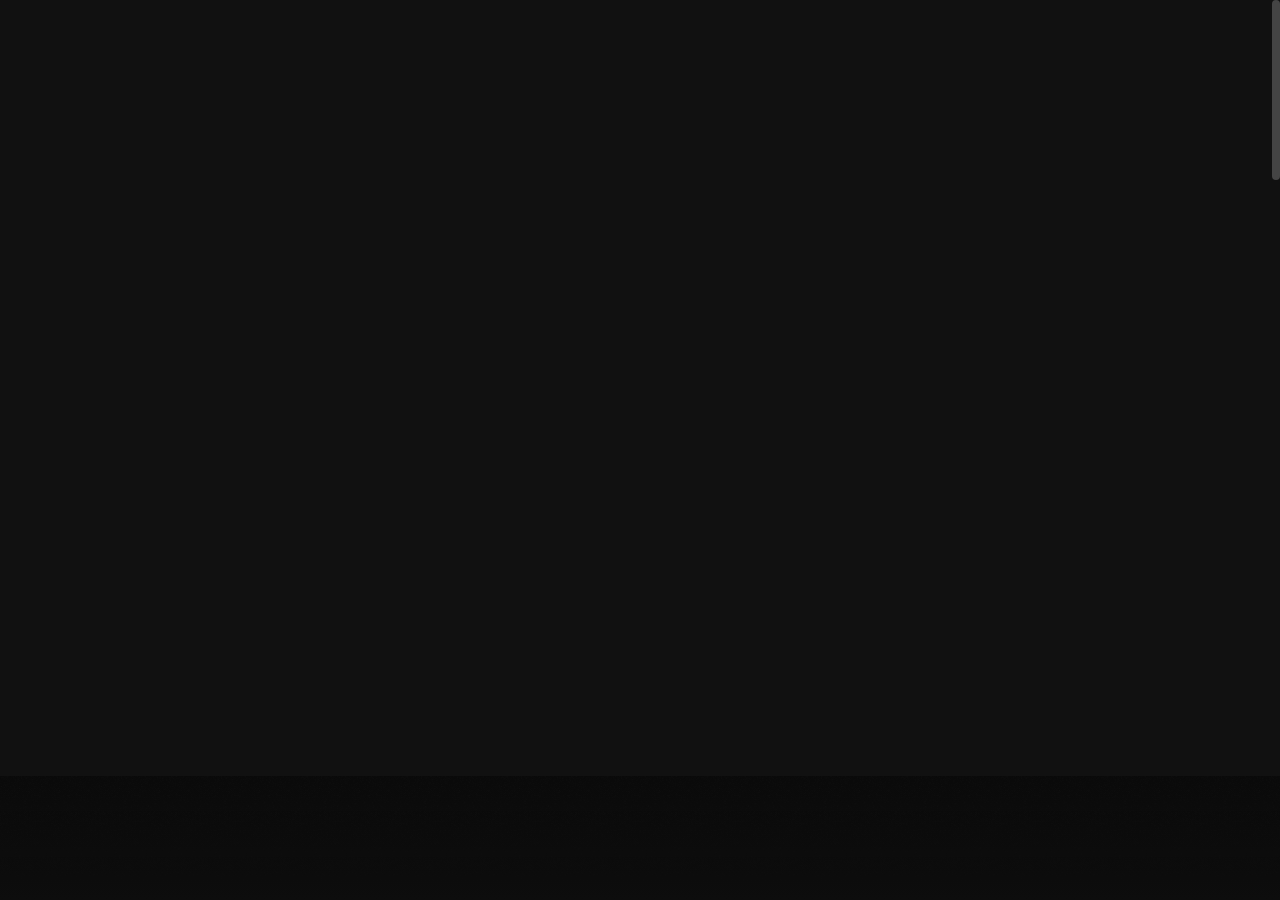
<file: single-project-6.html>
<!DOCTYPE html>

<!--
	Template:   Tank - Creative Portfolio Showcase HTML Website Template
	Author:     Themetorium
	URL:        https://themetorium.net/
-->

<html lang="en">
	<head>

		<!-- Title -->
		<title>Studio Shoot | Tank - Creative Portfolio Showcase HTML Website Template by Themetorium</title>

		<!-- Meta -->
		<meta charset="utf-8">
		<meta name="description" content="Download Tank - Creative Portfolio Showcase HTML Website Template that comes with rich features and well-commented code. Made by Themetorium.">
		<meta name="author" content="themetorium.net">

		<!-- Mobile Meta -->
		<meta name="viewport" content="width=device-width, initial-scale=1, shrink-to-fit=no">

		<!-- Favicon (http://www.favicon-generator.org/) -->
		<link rel="shortcut icon" href="favicon.ico" type="image/x-icon">
		<link rel="icon" href="favicon.ico" type="image/x-icon">

		<!-- Google Analytics - Global site tag (gtag.js) -->
		<!-- Paste your Google Anaytics code here. -->

		<!-- Google fonts (https://www.google.com/fonts) -->
		<link rel="preconnect" href="https://fonts.gstatic.com">
		<link href="https://fonts.googleapis.com/css2?family=Poppins:wght@300;400;500;600;700;800;900&display=swap" rel="stylesheet"> <!-- Body font -->
		<link href="https://fonts.googleapis.com/css2?family=Noto+Serif+JP:wght@200;300;400;500;600;700;900&display=swap" rel="stylesheet"> <!-- Secondary/Alter font -->

		<!-- Libs and Plugins CSS -->
		<link rel="stylesheet" href="assets/vendor/normalize/normalize.min.css"> <!-- Normalize CSS (https://necolas.github.io/normalize.css/) -->
		<link rel="stylesheet" href="assets/vendor/fontawesome/css/fontawesome-all.min.css"> <!-- Font Icons CSS (https://fontawesome.com) Free version! -->
		<link rel="stylesheet" href="assets/vendor/swiper/css/swiper-bundle.min.css"> <!-- Swiper CSS (https://swiperjs.com/) -->
		<link rel="stylesheet" href="assets/vendor/lightgallery/css/lightgallery.min.css"> <!-- lightGallery CSS (http://sachinchoolur.github.io/lightGallery) -->

		<!-- Template master CSS -->
		<link rel="stylesheet" href="assets/css/helper.css">
		<link rel="stylesheet" href="assets/css/theme.css">

	</head>

	
	<!-- ===========
	///// Body /////
	================
	* Use class "tt-boxed" to enable page boxed layout globally (affects all elements containing class "tt-wrap").
	* Use class "tt-smooth-scroll" to enable page smooth scrolling.
	* Use class "tt-transition" to enable page transitions.
	* Use class "tt-magic-cursor" to enable magic cursor.
	-->
	<body id="body" class="tt-transition tt-boxed tt-smooth-scroll tt-magic-cursor">


		<!-- *************************************
		*********** Begin body inner ************* 
		************************************** -->
		<main id="body-inner">

			<!-- Begin page transition (do not remove!!!) 
			=========================== -->
			<div id="page-transition">
				<div class="ptr-overlay"></div>
				<div class="ptr-preloader">
					<div class="ptr-prel-content">
						<!-- Hint: You may need to change the img height and opacity to match your logo type. You can do this from the "theme.css" file (find: ".ptr-prel-image"). -->
						<img src="assets/img/logo-light.png" class="ptr-prel-image tt-logo-light" alt="Logo">
					</div> <!-- /.ptr-prel-content -->
				</div> <!-- /.ptr-preloader -->
			</div>
			<!-- End page transition -->

			<!-- Begin magic cursor 
			======================== -->
			<div id="magic-cursor">
				<div id="ball"></div>
			</div>
			<!-- End magic cursor -->

			<!-- Begin noise background -->
			<div class="bg-noise"></div>
			<!-- End noise background -->


			<!-- *****************************************
			*********** Begin scroll container *********** 
			****************************************** -->
			<div id="scroll-container"> 
				
				<!-- ===================
				///// Begin header /////
				========================
				* Use class "tt-header-fixed" to set header to fixed position.
				-->
				<header id="tt-header" class="tt-header-fixed">
					<div class="tt-header-inner"> <!-- add/remove class "tt-wrap" to enable/disable element boxed layout (class "tt-boxed" is required in <body> tag!). Note: additionally you can use prepared helper class "max-width-*" to add custom width to "tt-wrap". Example: "max-width-1500" (class "tt-wrap" is still required!). More info about helper classes can be found in the file "helper.css". -->

						<div class="tt-header-col">

							<!-- Begin logo 
							================ -->
							<div class="tt-logo"> 
								<a href="index.html">
									<!-- Hint: You may need to change the img height to match your logo type. You can do this from the "theme.css" file (find: ".tt-logo img"). -->
									<img src="assets/img/logo-light.png" class="tt-logo-light magnetic-item" alt="Logo"> <!-- logo light -->
									<img src="assets/img/logo-dark.png" class="tt-logo-dark magnetic-item" alt="Logo"> <!-- logo dark -->
								</a>
							</div>
							<!-- End logo -->

						</div> <!-- /.tt-header-col -->

						<div class="tt-header-col">

							<!-- Begin overlay menu toggle button -->
							<div id="tt-ol-menu-toggle-btn-wrap">
								<div class="tt-ol-menu-toggle-btn-text">
									<span class="text-menu" data-hover="Open">Menu</span>
									<span class="text-close">Close</span>
								</div>
								<div class="tt-ol-menu-toggle-btn-holder">
									<a href="#" class="tt-ol-menu-toggle-btn magnetic-item"><span></span></a>
								</div>
							</div>
							<!-- End overlay menu toggle button -->

							<!-- Begin overlay menu 
							======================== 
							* Use class "tt-ol-menu-center" to align menu to center.
							* Use class "tt-ol-menu-count" to enable menu counter.
							-->
							<nav class="tt-overlay-menu tt-ol-menu-center tt-ol-menu-count">
								<div class="tt-ol-menu-holder">
									<div class="tt-ol-menu-inner tt-wrap">
										<div class="tt-ol-menu-content">

											<!-- Begin menu list -->
											<ul class="tt-ol-menu-list">

												<!-- <li><a href="">Single Link</a></li> -->

												<!-- Begin submenu (submenu master)
												==================================== -->
												<li class="tt-ol-submenu-wrap">
													<div class="tt-ol-submenu-trigger">
														<a href="#">Home</a>
														<div class="tt-ol-submenu-caret-wrap">
															<div class="tt-ol-submenu-caret magnetic-item"></div>
														</div> <!-- /.tt-ol-submenu-caret-wrap -->
													</div> <!-- /.tt-ol-submenu-trigger -->
													<div class="tt-ol-submenu">
														<ul class="tt-ol-submenu-list">

															<li><a href="landing-page-1.html">Landing Page v.1</a></li>
															<li><a href="landing-page-2.html">Landing Page v.2</a></li>

														</ul> <!-- /.tt-ol-submenu-list -->
													</div> <!-- /.tt-ol-submenu -->
												</li>
												<!-- End submenu (sub-master) -->

												<!-- Begin submenu (submenu master)
												==================================== -->
												<li class="tt-ol-submenu-wrap">
													<div class="tt-ol-submenu-trigger">
														<a href="#">Portfolio</a>
														<div class="tt-ol-submenu-caret-wrap">
															<div class="tt-ol-submenu-caret magnetic-item"></div>
														</div> <!-- /.tt-ol-submenu-caret-wrap -->
													</div> <!-- /.tt-ol-submenu-trigger -->
													<div class="tt-ol-submenu">
														<ul class="tt-ol-submenu-list">

															<!-- Begin submenu
															=================== -->
															<li class="tt-ol-submenu-wrap">
																<div class="tt-ol-submenu-trigger">
																	<a href="#" class="tt-ol-submenu-link">Portfolio List</a>
																	<div class="tt-ol-submenu-caret-wrap">
																		<div class="tt-ol-submenu-caret magnetic-item"></div>
																	</div> <!-- /.tt-ol-submenu-caret-wrap -->
																</div> <!-- /.tt-ol-submenu-trigger -->
																<div class="tt-ol-submenu">
																	<ul class="tt-ol-submenu-list">

																		<li><a href="portfolio-list-classic.html">List Classic</a></li>
																		<li><a href="portfolio-list-overlay.html">List Overlay</a></li>
																		<li><a href="portfolio-list-compact.html">List Compact</a></li>
																		
																	</ul> <!-- /.tt-ol-submenu-list -->
																</div> <!-- /.tt-ol-submenu -->
															</li>
															<!-- End submenu -->

															<!-- Begin submenu
															=================== -->
															<li class="tt-ol-submenu-wrap">
																<div class="tt-ol-submenu-trigger">
																	<a href="#" class="tt-ol-submenu-link">Portfolio Grid</a>
																	<div class="tt-ol-submenu-caret-wrap">
																		<div class="tt-ol-submenu-caret magnetic-item"></div>
																	</div> <!-- /.tt-ol-submenu-caret-wrap -->
																</div> <!-- /.tt-ol-submenu-trigger -->
																<div class="tt-ol-submenu">
																	<ul class="tt-ol-submenu-list">

																		<li><a href="portfolio-grid-creative-1.html">Grid Creative v.1</a></li>
																		<li><a href="portfolio-grid-creative-2.html">Grid Creative v.2</a></li>
																		<li><a href="portfolio-grid-modern.html">Grid Modern</a></li>
																		<li><a href="portfolio-grid-classic.html">Grid Classic</a></li>
																		<li><a href="portfolio-grid-portrait-mode.html">Portrait Mode</a></li>
																		<li><a href="portfolio-one-column.html">One Column</a></li>
																		
																	</ul> <!-- /.tt-ol-submenu-list -->
																</div> <!-- /.tt-ol-submenu -->
															</li>
															<!-- End submenu -->

															<!-- Begin submenu
															=================== -->
															<li class="tt-ol-submenu-wrap">
																<div class="tt-ol-submenu-trigger">
																	<a href="#" class="tt-ol-submenu-link">Slider &amp; Carousel</a>
																	<div class="tt-ol-submenu-caret-wrap">
																		<div class="tt-ol-submenu-caret magnetic-item"></div>
																	</div> <!-- /.tt-ol-submenu-caret-wrap -->
																</div> <!-- /.tt-ol-submenu-trigger -->
																<div class="tt-ol-submenu">
																	<ul class="tt-ol-submenu-list">

																		<li><a href="portfolio-fullscreen-slider.html">Fullscreen Slider</a></li>
																		<li><a href="portfolio-carousel-overlay.html">Carousel Overlay</a></li>
																		<li><a href="portfolio-carousel-center.html">Carousel Center</a></li>
																		
																	</ul> <!-- /.tt-ol-submenu-list -->
																</div> <!-- /.tt-ol-submenu -->
															</li>
															<!-- End submenu -->

															<li><a href="portfolio-interactive.html">Interactive</a></li>
															<li><a href="portfolio-interactive-compact.html">Interactive Compact</a></li>
															<li><a href="elements-classic-menu.html">Classic Menu</a></li>

														</ul> <!-- /.tt-ol-submenu-list -->
													</div> <!-- /.tt-ol-submenu -->
												</li>
												<!-- End submenu (sub-master) -->

												<!-- Begin submenu (submenu master)
												==================================== -->
												<li class="tt-ol-submenu-wrap">
													<div class="tt-ol-submenu-trigger">
														<a href="#">About</a>
														<div class="tt-ol-submenu-caret-wrap">
															<div class="tt-ol-submenu-caret magnetic-item"></div>
														</div> <!-- /.tt-ol-submenu-caret-wrap -->
													</div> <!-- /.tt-ol-submenu-trigger -->
													<div class="tt-ol-submenu">
														<ul class="tt-ol-submenu-list">

															<li><a href="about-us.html">About Us</a></li>
															<li><a href="about-me.html">About Me</a></li>

														</ul> <!-- /.tt-ol-submenu-list -->
													</div> <!-- /.tt-ol-submenu -->
												</li>
												<!-- End submenu (sub-master) -->

												<!-- Begin submenu (submenu master)
												==================================== -->
												<li class="tt-ol-submenu-wrap">
													<div class="tt-ol-submenu-trigger">
														<a href="#">Blog</a>
														<div class="tt-ol-submenu-caret-wrap">
															<div class="tt-ol-submenu-caret magnetic-item"></div>
														</div> <!-- /.tt-ol-submenu-caret-wrap -->
													</div> <!-- /.tt-ol-submenu-trigger -->
													<div class="tt-ol-submenu">
														<ul class="tt-ol-submenu-list">

															<!-- Begin submenu
															=================== -->
															<li class="tt-ol-submenu-wrap">
																<div class="tt-ol-submenu-trigger">
																	<a href="#" class="tt-ol-submenu-link">Blog List</a>
																	<div class="tt-ol-submenu-caret-wrap">
																		<div class="tt-ol-submenu-caret magnetic-item"></div>
																	</div> <!-- /.tt-ol-submenu-caret-wrap -->
																</div> <!-- /.tt-ol-submenu-trigger -->
																<div class="tt-ol-submenu">
																	<ul class="tt-ol-submenu-list">

																		<li><a href="blog-interactive.html">Interactive List</a></li>
																		<li><a href="blog-list.html">Compact List</a></li>
																		<li><a href="blog-classic.html">Classic List</a></li>
																		<li><a href="blog-classic-sidebar.html">Classic Sidebar</a></li>
																		
																	</ul> <!-- /.tt-ol-submenu-list -->
																</div> <!-- /.tt-ol-submenu -->
															</li>
															<!-- End submenu -->

															<!-- Begin submenu
															=================== -->
															<li class="tt-ol-submenu-wrap">
																<div class="tt-ol-submenu-trigger">
																	<a href="#" class="tt-ol-submenu-link">Blog Post</a>
																	<div class="tt-ol-submenu-caret-wrap">
																		<div class="tt-ol-submenu-caret magnetic-item"></div>
																	</div> <!-- /.tt-ol-submenu-caret-wrap -->
																</div> <!-- /.tt-ol-submenu-trigger -->
																<div class="tt-ol-submenu">
																	<ul class="tt-ol-submenu-list">

																		<li><a href="blog-post.html">Single Post</a></li>
																		<li><a href="blog-post-classic-sidebar.html">Classic Sidebar</a></li>
																		
																	</ul> <!-- /.tt-ol-submenu-list -->
																</div> <!-- /.tt-ol-submenu -->
															</li>
															<!-- End submenu -->

														</ul> <!-- /.tt-ol-submenu-list -->
													</div> <!-- /.tt-ol-submenu -->
												</li>
												<!-- End submenu (sub-master) -->

												<!-- Begin submenu (submenu master)
												==================================== -->
												<li class="tt-ol-submenu-wrap">
													<div class="tt-ol-submenu-trigger">
														<a href="#">Shop</a>
														<div class="tt-ol-submenu-caret-wrap">
															<div class="tt-ol-submenu-caret magnetic-item"></div>
														</div> <!-- /.tt-ol-submenu-caret-wrap -->
													</div> <!-- /.tt-ol-submenu-trigger -->
													<div class="tt-ol-submenu">
														<ul class="tt-ol-submenu-list">

															<!-- Begin submenu
															=================== -->
															<li class="tt-ol-submenu-wrap">
																<div class="tt-ol-submenu-trigger">
																	<a href="#" class="tt-ol-submenu-link">Product Lists</a>
																	<div class="tt-ol-submenu-caret-wrap">
																		<div class="tt-ol-submenu-caret magnetic-item"></div>
																	</div> <!-- /.tt-ol-submenu-caret-wrap -->
																</div> <!-- /.tt-ol-submenu-trigger -->
																<div class="tt-ol-submenu">
																	<ul class="tt-ol-submenu-list">

																		<li><a href="shop-list.html">Sliding Sidebar</a></li>
																		<li><a href="shop-list-classic.html">Classic Sidebar</a></li>
																		
																	</ul> <!-- /.tt-ol-submenu-list -->
																</div> <!-- /.tt-ol-submenu -->
															</li>
															<!-- End submenu -->

															<!-- Begin submenu
															=================== -->
															<li class="tt-ol-submenu-wrap">
																<div class="tt-ol-submenu-trigger">
																	<a href="#" class="tt-ol-submenu-link">Product Pages</a>
																	<div class="tt-ol-submenu-caret-wrap">
																		<div class="tt-ol-submenu-caret magnetic-item"></div>
																	</div> <!-- /.tt-ol-submenu-caret-wrap -->
																</div> <!-- /.tt-ol-submenu-trigger -->
																<div class="tt-ol-submenu">
																	<ul class="tt-ol-submenu-list">

																		<li><a href="shop-single.html">Product Page</a></li>
																		<li><a href="shop-single-simple.html">Simple Product Page</a></li>
																		
																	</ul> <!-- /.tt-ol-submenu-list -->
																</div> <!-- /.tt-ol-submenu -->
															</li>
															<!-- End submenu -->

															<!-- Begin submenu
															=================== -->
															<li class="tt-ol-submenu-wrap">
																<div class="tt-ol-submenu-trigger">
																	<a href="#" class="tt-ol-submenu-link">Product Ordering</a>
																	<div class="tt-ol-submenu-caret-wrap">
																		<div class="tt-ol-submenu-caret magnetic-item"></div>
																	</div> <!-- /.tt-ol-submenu-caret-wrap -->
																</div> <!-- /.tt-ol-submenu-trigger -->
																<div class="tt-ol-submenu">
																	<ul class="tt-ol-submenu-list">

																		<li><a href="shop-cart.html">Shopping Cart</a></li>
																		<li><a href="shop-checkout.html">Checkout</a></li>
																		<li><a href="shop-order-details.html">Order Details</a></li>
																		
																	</ul> <!-- /.tt-ol-submenu-list -->
																</div> <!-- /.tt-ol-submenu -->
															</li>
															<!-- End submenu -->

															<!-- Begin submenu
															=================== -->
															<li class="tt-ol-submenu-wrap">
																<div class="tt-ol-submenu-trigger">
																	<a href="#" class="tt-ol-submenu-link">More Pages</a>
																	<div class="tt-ol-submenu-caret-wrap">
																		<div class="tt-ol-submenu-caret magnetic-item"></div>
																	</div> <!-- /.tt-ol-submenu-caret-wrap -->
																</div> <!-- /.tt-ol-submenu-trigger -->
																<div class="tt-ol-submenu">
																	<ul class="tt-ol-submenu-list">

																		<li><a href="shop-wishlist.html">Wishlist</a></li>
																		<li><a href="shop-login.html">Login Page</a></li>
																		<li><a href="shop-register.html">Register Account</a></li>
																		<li><a href="shop-reset-password.html">Reset Password</a></li>
																		
																	</ul> <!-- /.tt-ol-submenu-list -->
																</div> <!-- /.tt-ol-submenu -->
															</li>
															<!-- End submenu -->

														</ul> <!-- /.tt-ol-submenu-list -->
													</div> <!-- /.tt-ol-submenu -->
												</li>
												<!-- End submenu (sub-master) -->

												<li><a href="contact.html">Contact</a></li>

											</ul>
											<!-- End menu list -->

										</div> <!-- /.tt-ol-menu-content -->
									</div> <!-- /.tt-ol-menu-inner -->
								</div> <!-- /.tt-ol-menu-holder -->

								<!-- Begin noise background -->
								<div class="bg-noise"></div>
								<!-- End noise background -->

							</nav> 
							<!-- End overlay menu -->

						</div> <!-- /.header-col -->
					</div> <!-- /.header-inner -->
				</header>
				<!-- End header -->

				
				<!-- *************************************
				*********** Begin content wrap *********** 
				************************************** -->
				<div id="content-wrap">

					
					<!-- ========================
					///// Begin page header /////
					=============================
					* ATENTION: This page header is slightly different from the default page header! 
					It contains some extra elements and classes specifically for a portfolio single project.
					============================= 
					* Use class "ph-full" to enable fullscreen size.
					* Use class "ph-cap-sm", "ph-cap-lg", "ph-cap-xlg" or "ph-cap-xxlg" to set caption size (no class = default size).).
					* Use class "ph-center" to enable content center position.
					* Use class "ph-bg-image" to enable page header background image (required for a portfolio single project!).
					* Use class "ph-bg-image-is-light" if needed, it makes the elements dark and more visible if you use a very light image (effect only with class "ph-bg-image").
					* Use class "ph-image-shadow" to enable page header background image (effect only with class "ph-bg-image").
					* Use class "ph-image-cropped" to crop image. It fixes image dimensions (no effect for "ph-bg-image"!).
					* Use class "ph-image-cover-*" to set image overlay opacity. For example "ph-image-cover-2" or "ph-image-cover-2-5" (up to "ph-image-cover-9-5").
					* Use class "ph-content-parallax" to enable content parallax.
					* Use class "ph-stroke" to enable caption title stroke style.
					* Use class "ph-inline" to enable content inline position (for a single project page only! No effect with class "ph-center"!).
					-->
					<div id="page-header" class="ph-full ph-bg-image ph-image-shadow ph-image-cover-5 ph-content-parallax">
						<div class="page-header-inner tt-wrap">

							<!-- Begin page header image 
							============================= -->
							<div class="ph-image">
								<div class="ph-image-inner">
									<img src="assets/img/page-header/project-ph/project-ph-5.jpg" alt="Image">
								</div>
							</div>
							<!-- End page header image -->

							<!-- Begin page header caption
							=============================== 
							Use class "max-width-*" to set caption max width if needed. For example "max-width-1000". More info about helper classes can be found in the file "helper.css".
							-->
							<div class="ph-caption">
								<div class="ph-categories ph-appear">
									<div class="ph-category" style="">SaaS Product</div>
									<!-- <div class="ph-category">Varia</div> -->
								</div> <!-- /.ph-categories -->

								<h2 class="ph-caption-title ph-appear">FINTECH</h2> <!-- You can use <br class="hide-from-lg"> to break a text line if needed -->
								<!-- <h4 class="ph-caption-subtitle ph-appear">Subtitle</h4> -->
							</div> 
							<!-- End page header caption -->

							<!-- Begin project info list
							============================= 
							* You can use the project info list as a standalone element outside of the page header if you want.
							* Class "ph-appear" is for page header only!
							-->
							<div class="project-info-list anim-fadeinup">
								<ul>
									<li>
										<div class="pi-list-heading">Client</div>
										<div class="pi-list-cont">Softworks</div>
									</li>
									<li>
										<div class="pi-list-heading">Year</div>
										<div class="pi-list-cont">2022</div>
									</li>
									<li>
										<div class="pi-list-heading">Role</div>
										<div class="pi-list-cont">UI Design</div> <!-- Describe in a few words -->
									</li>
									
								</ul>
							</div>
							<!-- End project info list -->

						</div> <!-- /.page-header-inner -->

						<!-- Begin scroll down circle (you can change "data-offset" to set scroll top offset) 
						============================== -->
						<a href="#page-content" class="scroll-down-circle" data-offset="30">
							<div class="sdc-inner ph-appear">
								<div class="sdc-icon"><i class="fas fa-chevron-down"></i></div>
								<svg viewBox="0 0 500 500">
									<defs>
										<path d="M50,250c0-110.5,89.5-200,200-200s200,89.5,200,200s-89.5,200-200,200S50,360.5,50,250" id="textcircle"></path>
									</defs>
									<text dy="30">
										<textPath xlink:href="#textcircle">Scroll down - Scroll down -</textPath>
									</text>
								</svg>
							</div> <!-- /.sdc-inner -->
						</a>
						<!-- End scroll down circle -->

						<!-- Begin made with love 
						========================== -->
						<div class="made-with-love ph-appear">
							<div class="mwl-inner">
								<div class="mwl-text">Made with</div>
								<div class="mwl-icon"><i class="far fa-heart"></i></div>
							</div>
						</div>
						<!-- End made with love -->

						<!-- Begin page header share (share buttons are for design purposes only!) 
						============================= -->
						<div class="ph-share">
							<div class="ph-share-trigger ph-appear">
								<div class="ph-share-text">Share</div>
								<div class="ph-share-icon magnetic-item"><i class="fas fa-share-alt"></i></div>
							</div> <!-- /.ph-share-trigger -->

							<div class="ph-share-content">
								<div class="ph-share-close cursor-close"><div class="bg-noise"></div></div>
								<div class="ph-share-inner">
									<h1 class="ph-share-title ph-share-appear">Spread the Word!</h1>
									<div class="ph-share-subtitle ph-share-appear">Share this project with your friends</div>

									<div class="social-buttons ph-share-appear">
										<ul>
											<li><a href="#0" class="magnetic-item" title="Share on Facebook"><i class="fab fa-facebook-f"></i></a></li>
											<li><a href="#0" class="magnetic-item" title="Share on Twitter"><i class="fab fa-twitter"></i></a></li>
											<li><a href="#0" class="magnetic-item" title="Share on Pinterest"><i class="fab fa-pinterest"></i></a></li>
										</ul>
									</div> <!-- /.social-buttons -->

								</div> <!-- /.ph-share-inner -->
								
								<div class="ph-share-ghost ph-share-appear">Share</div>
							</div> <!-- /.ph-share-content -->
						</div>
						<!-- End page header share -->
						
					</div>
					<!-- End page header -->


					<!-- *************************************
					*********** Begin page content *********** 
					************************************** -->
					<div id="page-content">


						<!-- =======================
						///// Begin tt-section /////
						============================ 
						* You can use padding classes if needed. For example "padding-top-xlg-150", "padding-bottom-xlg-150", "no-padding-top", "no-padding-bottom", etc. Note that each situation may be different and each section may need different classes according to your needs. More info about helper classes can be found in the file "helper.css".
						-->
						<div class="tt-section padding-top-xlg-180">
							<div class="tt-section-inner tt-wrap max-width-1600">

								<!-- Begin tt-Gallery (works combined with tt-Ggrid!)
								======================
								* Use class "ttga-hover" to enable gallery item hover effect (behavior depends on "ttgr-gap-*" classes below).
								--> 
								<div class="tt-gallery ttga-hover">

									<!-- Begin tt-Grid
									=================== 
									* Use class "ttgr-layout-2", "ttgr-layout-3", "ttgr-layout-4" to set grid layout (columns). No class = one column.
									* Use class "ttgr-layout-1-2", "ttgr-layout-2-1", "ttgr-layout-2-3", "ttgr-layout-3-2", "ttgr-layout-3-4" or "ttgr-layout-4-3" to set grid mixed layout (columns).
									* Use class "ttgr-layout-creative-1" or "ttgr-layout-creative-2" to set grid creative mixed layout (no effect with classes "ttgr-portrait", "ttgr-portrait-half", "ttgr-not-cropped" and "ttgr-shifted").
									* Use class "ttgr-portrait" or "ttgr-portrait-half" to enable portrait mode (no effect with classes "ttgr-layout-creative-1", "ttgr-layout-creative-2" and "ttgr-not-cropped").
									* Use class "ttgr-gap-1", "ttgr-gap-2", "ttgr-gap-3", "ttgr-gap-4", "ttgr-gap-5" or "ttgr-gap-6" to add space between items.
									* Use class "ttgr-not-cropped" to enable not cropped mode (effect only with classes "ttgr-layout-2", "ttgr-layout-3" and "ttgr-layout-4").
									* Use class "ttgr-shifted" to enable shifted layout (effect only with classes "ttgr-layout-2", "ttgr-layout-3" and "ttgr-layout-4").
									-->
									<div class="tt-grid ttgr-layout-2 ttgr-not-cropped ttgr-gap-4">

										<!-- Begin tt-Grid items wrap 
										============================== -->
										<div class="tt-grid-items-wrap isotope-items-wrap lightgallery">

											<!-- Begin tt-Grid item
											======================== -->
											<div class="tt-grid-item isotope-item">
												<div class="ttgr-item-inner">

													<!-- Begin tt-Gallery item
													=========================== -->
													<a href="assets/img/portfolio/single-project/project-6/project-6-1.jpg" class="tt-gallery-item lg-trigger" data-cursor="View">
														<div class="tt-gallery-item-inner">
															<div class="tt-gallery-image-wrap anim-zoomin">
																<figure class="tt-gallery-image ttgr-height">
																	<img src="assets/img/portfolio/single-project/project-6/project-6-1.jpg" alt="image">
																</figure> <!-- /.tt-gallery-image -->
															</div> <!-- /.tt-gallery-image-wrap -->
														</div> <!-- /.tt-gallery-item-inner -->
													</a>
													<!-- End tt-Gallery item -->

												</div> <!-- /.ttgr-item-inner -->
											</div>
											<!-- End tt-Grid item -->

											<!-- Begin tt-Grid item
											======================== -->
											<div class="tt-grid-item isotope-item">
												<div class="ttgr-item-inner">

													<!-- Begin tt-Gallery item 
													=========================== -->
													<a href="assets/img/portfolio/single-project/project-6/project-6-2.jpg" class="tt-gallery-item lg-trigger" data-cursor="View" data-sub-html="Yes, you can use image captions. :)">
														<div class="tt-gallery-item-inner">
															<div class="tt-gallery-image-wrap anim-zoomin">
																<figure class="tt-gallery-image ttgr-height">
																	<img src="assets/img/portfolio/single-project/project-6/project-6-2.jpg" alt="image">
																</figure> <!-- /.tt-gallery-image -->
															</div> <!-- /.tt-gallery-image-wrap -->
														</div> <!-- /.tt-gallery-item-inner -->
													</a>
													<!-- End tt-Gallery item -->

												</div> <!-- /.ttgr-item-inner -->
											</div>
											<!-- End tt-Grid item -->

											<!-- Begin tt-Grid item
											======================== -->
											<div class="tt-grid-item isotope-item">
												<div class="ttgr-item-inner">

													<!-- Begin tt-Gallery item 
													=========================== -->
													<a href="assets/img/portfolio/single-project/project-6/project-6-3.jpg" class="tt-gallery-item lg-trigger" data-cursor="View">
														<div class="tt-gallery-item-inner">
															<div class="tt-gallery-image-wrap anim-zoomin">
																<figure class="tt-gallery-image ttgr-height">
																	<img src="assets/img/portfolio/single-project/project-6/project-6-3.jpg" alt="image">
																</figure> <!-- /.tt-gallery-image -->
															</div> <!-- /.tt-gallery-image-wrap -->
														</div> <!-- /.tt-gallery-item-inner -->
													</a>
													<!-- End tt-Gallery item -->

												</div> <!-- /.ttgr-item-inner -->
											</div>
											<!-- End tt-Grid item -->

											<!-- Begin tt-Grid item
											======================== -->
											<div class="tt-grid-item isotope-item">
												<div class="ttgr-item-inner">

													<!-- Begin tt-Gallery item 
													=========================== -->
													<a href="assets/img/portfolio/single-project/project-6/project-6-4.jpg" class="tt-gallery-item lg-trigger" data-cursor="View">
														<div class="tt-gallery-item-inner">
															<div class="tt-gallery-image-wrap anim-zoomin">
																<figure class="tt-gallery-image ttgr-height">
																	<img src="assets/img/portfolio/single-project/project-6/project-6-4.jpg" alt="image">
																</figure> <!-- /.tt-gallery-image -->
															</div> <!-- /.tt-gallery-image-wrap -->
														</div> <!-- /.tt-gallery-item-inner -->
													</a>
													<!-- End tt-Gallery item -->

												</div> <!-- /.ttgr-item-inner -->
											</div>
											<!-- End tt-Grid item -->

										</div>
										<!-- End tt-Grid items wrap  -->

									</div>
									<!-- End tt-Grid -->

								</div>
								<!-- End tt-Gallery -->

							</div> <!-- /.tt-section-inner -->
						</div>
						<!-- End tt-section -->


						<!-- =======================
						///// Begin tt-section /////
						============================ 
						* You can use padding classes if needed. For example "padding-top-xlg-150", "padding-bottom-xlg-150", "no-padding-top", "no-padding-bottom", etc. Note that each situation may be different and each section may need different classes according to your needs. More info about helper classes can be found in the file "helper.css".
						-->
						<div class="tt-section no-padding-top padding-bottom-xlg-150 padding-left-sm-3-p padding-right-sm-3-p">
							<div class="tt-section-inner tt-wrap max-width-900">

								<div class="anim-fadeinup font-alter text-xlg">
									<p> This project is aimed at solving payment problems, it is centered on clarity, simplicity, and user-centricity. The design prioritize intuitive user navigation, offering a seamless flow of information and actions. An Elegant blue, modern interface is considered, with a well-structured layout to guide visitors effortlessly through the page. Prominent use of Softworks' branding elements, such as the logo, color scheme, and typography, establish a sense of trust and recognition. Imagery and graphics is carefully selected to illustrate payment-related scenarios and emphasize the benefits of Softworks' solutions. The overall design aesthetic exude professionalism, instilling confidence in visitors that Softworks can effectively address their payment challenges.</p>
								</div>

							</div> <!-- /.tt-section-inner -->
						</div>
						<!-- End tt-section -->


						<!-- =======================
						///// Begin tt-section /////
						============================ 
						* You can use padding classes if needed. For example "padding-top-xlg-150", "padding-bottom-xlg-150", "no-padding-top", "no-padding-bottom", etc. Note that each situation may be different and each section may need different classes according to your needs. More info about helper classes can be found in the file "helper.css".
						-->
						<div class="tt-section no-padding-top padding-bottom-xlg-150">
							<div class="tt-section-inner">

								<!-- Begin tt-image
								====================
								* Use class "tti-fixed-height" to enable image fixed height (no effect on small screens!).
								* Use class "anim-image-parallax" on <img> tag to enable parallax effect.
								* Use class "margin-bottom-*" to enable bottom margins. For example "margin-bottom-100". More info about helper classes can be found in the file "helper.css".
								-->
								<div class="tt-image tti-fixed-height">
									<figure>
										<img class="anim-image-parallax tt-lazy" src="assets/img/low-qlt-thumb.jpg" data-src="assets/img/portfolio/single-project/project-6/project-6-5.jpg" alt="image">
										<figcaption>
											Image Caption
										</figcaption>
									</figure>
								</div> 
								<!-- End tt-image -->

							</div> <!-- /.tt-section-inner -->
						</div>
						<!-- End tt-section -->


						<!-- =======================
						///// Begin tt-section /////
						============================ 
						* You can use padding classes if needed. For example "padding-top-xlg-150", "padding-bottom-xlg-150", "no-padding-top", "no-padding-bottom", etc. Note that each situation may be different and each section may need different classes according to your needs. More info about helper classes can be found in the file "helper.css".
						-->
						<div class="tt-section padding-bottom-xlg-150">
							<div class="tt-section-inner tt-wrap">

								<!-- Begin page nav 
								==================== 
								* Use class "tt-pn-stroke" to enable title stroke style.
								* Use class "tt-pn-scroll" to enable hover title scroll. Note: If "tt-pn-hover-title" text is wider than "tt-pn-link" then it scrolls by default. The longer the text, the faster it scrolls.
								-->
								<div class="tt-page-nav tt-pn-scroll">
									<a href="single-project-7.html" class="tt-pn-link anim-fadeinup">
										<div class="tt-pn-title">Next Project</div>
										<div class="tt-pn-hover-title">Corporate Profile</div>
									</a> <!-- /.tt-pn-link -->

									<div class="tt-pn-subtitle anim-fadeinup">Explore More</div>

									<!-- Use if destination page contains page header image -->
									<div class="tt-pn-image">
										<img src="assets/img/portfolio/portfolio-6.jpg" alt="image">
									</div>
								</div>
								<!-- End page nav -->

							</div> <!-- /.tt-section-inner -->
						</div>
						<!-- End tt-section -->


					</div>
					<!-- End page content -->


					<!-- ======================
					///// Begin tt-footer /////
					=========================== -->
					<footer id="tt-footer">
						<div class="tt-footer-inner">

							<!-- Begin footer column 
							========================= -->
							<div class="footer-col tt-align-center-left">
								<div class="footer-col-inner">

									<!-- You can use whatever button or link here -->
									<div class="tt-btn tt-btn-link">
										<a href="#" class="scroll-to-top" data-hover="Back to top">Back to top</a>
									</div>

								</div> <!-- /.footer-col-inner -->
							</div>
							<!-- Begin footer column -->

							<!-- Begin footer column 
							========================= -->
							<div class="footer-col tt-align-center order-m-last">
								<div class="footer-col-inner">

									<div class="tt-copyright">
										© Copyright - <a href="https://themetorium.net" target="_blank" rel="noopener" class="tt-link">Themetorium.net</a>
									</div>

								</div> <!-- /.footer-col-inner -->
							</div>
							<!-- Begin footer column -->

							<!-- Begin footer column 
							========================= -->
							<div class="footer-col tt-align-center-right">
								<div class="footer-col-inner">

									<div class="footer-social">
										<div class="footer-social-text"><span>Follow</span><i class="fas fa-share-alt"></i></div>
										<div class="social-buttons">
											<ul>
												<li><a href="https://www.facebook.com/themetorium" class="magnetic-item" target="_blank" rel="noopener">Fb.</a></li>
												<li><a href="https://twitter.com/Themetorium" class="magnetic-item" target="_blank" rel="noopener">Tw.</a></li>
												<li><a href="https://www.youtube.com/" class="magnetic-item" target="_blank" rel="noopener">Yt.</a></li>
												<li><a href="https://dribbble.com/Themetorium" class="magnetic-item" target="_blank" rel="noopener">Dr.</a></li>
												<li><a href="https://www.behance.net/Themetorium" class="magnetic-item" target="_blank" rel="noopener">Be.</a></li>
											</ul>
										</div> <!-- /.social-buttons -->
									</div> <!-- /.footer-social -->

								</div> <!-- /.footer-col-inner -->
							</div>
							<!-- Begin footer column -->

						</div> <!-- /.tt-section-inner -->
					</footer>
					<!-- End tt-footer -->


				</div>
				<!-- End content wrap -->

			</div>
			<!-- End scroll container -->


		</main>
		<!-- End body inner -->


        

		<!-- ====================
		///// Scripts below /////
		===================== -->

		<!-- Core JS -->
		<script src="assets/vendor/jquery/jquery.min.js"></script> <!-- jquery JS (https://jquery.com) -->

		<!-- Libs and Plugins JS -->
		<script src="assets/vendor/gsap/gsap.min.js"></script> <!-- GSAP JS (https://greensock.com/gsap/) -->
		<script src="assets/vendor/gsap/ScrollToPlugin.min.js"></script> <!-- GSAP ScrollToPlugin JS (https://greensock.com/scrolltoplugin/) -->
		<script src="assets/vendor/gsap/ScrollTrigger.min.js"></script> <!-- GSAP ScrollTrigger JS (https://greensock.com/scrolltrigger/) -->

		<script src="assets/vendor/smooth-scrollbar.js"></script> <!-- Smooth Scrollbar JS (https://github.com/idiotWu/smooth-scrollbar/) -->
		<script src="assets/vendor/swiper/js/swiper-bundle.min.js"></script> <!-- Swiper JS (https://swiperjs.com/) -->
		<script src="assets/vendor/isotope/imagesloaded.pkgd.min.js"></script> <!-- imagesloaded JS (more info: https://imagesloaded.desandro.com/) -->
		<script src="assets/vendor/isotope/isotope.pkgd.min.js"></script> <!-- Isotope JS (http://isotope.metafizzy.co) -->
		<script src="assets/vendor/isotope/packery-mode.pkgd.min.js"></script> <!-- Isotope Packery Mode JS (https://isotope.metafizzy.co/layout-modes/packery.html) -->
		<script src="assets/vendor/lightgallery/js/lightgallery-all.min.js"></script> <!-- lightGallery Plugins JS (http://sachinchoolur.github.io/lightGallery) -->
		<script src="assets/vendor/jquery.mousewheel.min.js"></script> <!-- A jQuery plugin that adds cross browser mouse wheel support (https://github.com/jquery/jquery-mousewheel) -->

		<!-- Theme master JS -->
		<script src="assets/js/theme.js"></script>



	</body>

</html>
</file>
<file: assets/css/helper.css>
/* ---------------------------------------------------------------------------------------
* Template Helper CSS
* 
* Template:		Tank - Creative Portfolio Showcase HTML Website Template
* Author:		Themetorium
* URL:			https://themetorium.net/
*
* You are free to use these extra prepared helper classes to customize your web site.
--------------------------------------------------------------------------------------- */


/* Table of Content
====================
* Various classes
* Hiding classes
* Background image classes
* Font/text classes
* Hover classes
* Width classes
* Height classes
* Center align classes
* Text color classes
* Link style classes
* Link color classes
* Background color classes
* Rounded classes
* Borders classes
* Paddings classes
* Margin classes
* Grid system (similar logic to the Bootstrap framework).
*/


/* ------------------------------------------------------------- *
 * Various classes
/* ------------------------------------------------------------- */

/* clear */
.clear { clear: both !important; display: block !important; }
.clear::after {
	content: "";
	display: table;
	clear: both;
}

/* display */
.display-none { display: none !important; }
.block, .display-block { display: block !important; }
.inline-block, .display-inline-block { display: inline-block !important; }
.display-flex { display: flex !important; display: -ms-flexbox !important; }

/* position */
.position-unset { position: unset !important; }
.position-relative { position: relative !important; }
.position-absolute { position: absolute !important; }
.position-static { position: static !important; }

/* overflow */
.overflow-visible { overflow: visible !important; }

.overflow-hidden { overflow: hidden !important; }
.overflow-y-hidden { overflow-y: hidden !important; }
.overflow-x-hidden { overflow-x: hidden !important; }

.overflow-auto { overflow: auto !important; }
.overflow-y-auto { overflow-y: auto !important; }
.overflow-x-auto { overflow-x: auto !important; }

.overflow-scroll { overflow: scroll !important; }
.overflow-y-scroll { overflow-y: scroll !important; }
.overflow-x-scroll { overflow-x: scroll !important; }

/* list styled */
ul.list-styled,
ul.styled-list,
ul.tt-list {
	margin: 0;
	padding: 0;
	list-style: none;
}
ul.tt-list > li {
	margin-bottom: 5px;
}

/* z-index */
.z-index-1 { z-index: 1 !important; }
.z-index-2 { z-index: 2 !important; }
.z-index-3 { z-index: 3 !important; }
.z-index-4 { z-index: 4 !important; }
.z-index-5 { z-index: 5 !important; }
.z-index-6 { z-index: 6 !important; }
.z-index-7 { z-index: 7 !important; }
.z-index-8 { z-index: 8 !important; }
.z-index-9 { z-index: 9 !important; }
.z-index-full { z-index: 99999 !important; }


/* ----------------------------------------------------------------------------------- *
 * Cover classes (used as image overlay)
 * Note: parent element must contain "position: relative;" or "position: absolute;"
/* ----------------------------------------------------------------------------------- */

/* Cover 
========= */
.tt-cover:before {
	position: absolute;
	display: block;
	content: "";
	top: 0;
	left: 0;
	right: 0;
	bottom: 0;
	width: 100%;
	height: 100%;
	z-index: 99999;
}


/* Cover opasity
================= */
[class*="cover-opacity-"]::before {
	position: absolute;
	display: block;
	content: "";
	top: 0;
	left: 0;
	bottom: 0;
	right: 0;
	background-color: #040404;
	z-index: 1;
	opacity: 0;
}

.cover-opacity-0::before { opacity: 0; }
.cover-opacity-0-5::before { opacity: .05; }
.cover-opacity-1::before { opacity: .1; }
.cover-opacity-1-5::before { opacity: .15; }
.cover-opacity-2::before { opacity: .2; }
.cover-opacity-2-5::before { opacity: .25; }
.cover-opacity-3::before { opacity: .3; }
.cover-opacity-3-5::before { opacity: .35; }
.cover-opacity-4::before { opacity: .4; }
.cover-opacity-4-5::before { opacity: .45; }
.cover-opacity-5::before { opacity: .5; }
.cover-opacity-5-5::before { opacity: .55; }
.cover-opacity-6::before { opacity: .6; }
.cover-opacity-6-5::before { opacity: .65; }
.cover-opacity-7::before { opacity: .7; }
.cover-opacity-7-5::before { opacity: .75; }
.cover-opacity-8::before { opacity: .8; }
.cover-opacity-8-5::before { opacity: .85; }
.cover-opacity-9::before { opacity: .9; }
.cover-opacity-9-5::before { opacity: .95; }


/* ------------------------------------------------------------- *
 * Hiding classes
/* ------------------------------------------------------------- */

.hide { display: none !important; }

/* Hiding via media query breakpoints */
@media (max-width: 1024px) {
	.hide-from-lg { display: none !important; }
}
@media (max-width: 991px) {
	.hide-from-md { display: none !important; }
}
@media (max-width: 767px) {
	.hide-from-sm { display: none !important; }
}
@media (max-width: 479px) {
	.hide-from-xs { display: none !important; }
}

@media (min-width: 1025px) {
	.hide-to-lg { display: none !important; }
}
@media (min-width: 992px) {
	.hide-to-md { display: none !important; }
}
@media (min-width: 768px) {
	.hide-to-sm { display: none !important; }
}
@media (min-width: 480px) {
	.hide-to-xs { display: none !important; }
}

/* Hiding from mobile device */
body.is-mobile .hide-from-mobile { display: none !important; }

/* Hiding if not mobile device */
body:not(.is-mobile) .hide-to-mobile { display: none !important; }


/* ------------------------------------------------------------- *
 * Background image classes
/* ------------------------------------------------------------- */

.no-bg-image { background: none !important; }

.bg-image {
	background-repeat: no-repeat;
	background-position: 50% 50%;
	-webkit-background-size: cover;
	background-size: cover;
}
.bg-image-fixed {
	background-attachment: fixed;
	background-position: 50% 50%;
	-webkit-background-size: cover;
	background-size: cover;
	transform: none !important; /* transform not work well with background-attachment: fixed; */
}
.bg-image-pattern {
	background-repeat: repeat !important;
	-webkit-background-size: inherit !important;
	background-size: inherit !important;
}


/* ------------------------------------------------------------- *
 * Font/text classes
/* ------------------------------------------------------------- */

/* font alter */
.font-alter { 
	font-family: 'Noto Serif JP', serif !important;
}

/* font styles */
.font-italic, .italic { font-style: italic !important; }

/* font weight */
.font-normal { font-weight: normal !important; font-style: normal !important; }
.font-bold, .font-strong, .bold { font-weight: bold !important; }

.font-100 { font-weight: 100 !important; }
.font-200 { font-weight: 200 !important; }
.font-300 { font-weight: 300 !important; }
.font-400 { font-weight: 400 !important; }
.font-500 { font-weight: 500 !important; }
.font-600 { font-weight: 600 !important; }
.font-700 { font-weight: 700 !important; }
.font-800 { font-weight: 800 !important; }
.font-900 { font-weight: 900 !important; }

/* text sizes */
.text-lg {
	font-size: calc(100% + 0.2vw) !important;
}
.text-lg p,
p.text-lg {
	margin-bottom: 3.5% !important;
}

.text-xlg {
	font-size: calc(100% + 0.4vw) !important;
}
.text-xlg p,
p.text-xlg {
	margin-bottom: 4.5% !important;
}

.text-xxlg {
	font-size: calc(100% + 0.7vw) !important;
}
.text-xxlg p,
p.text-xxlg {
	margin-bottom: 5.5% !important;
}

.text-xxxlg {
	font-size: calc(100% + 1vw) !important;
}
.text-xxxlg p,
p.text-xxxlg {
	margin-bottom: 6.5% !important;
}

/* letter spacing */
.letter-spacing-0 { letter-spacing: 0 !important; }
.letter-spacing-1 { letter-spacing: 1px !important; }
.letter-spacing-2 { letter-spacing: 2px !important; }
.letter-spacing-3 { letter-spacing: 3px !important; }
.letter-spacing-4 { letter-spacing: 4px !important; }
.letter-spacing-5 { letter-spacing: 5px !important; }
.letter-spacing-6 { letter-spacing: 6px !important; }
.letter-spacing-7 { letter-spacing: 7px !important; }
.letter-spacing-8 { letter-spacing: 8px !important; }
.letter-spacing-9 { letter-spacing: 9px !important; }
.letter-spacing-10 { letter-spacing: 10px !important; }
.letter-spacing-11 { letter-spacing: 11px !important; }
.letter-spacing-12 { letter-spacing: 12px !important; }
.letter-spacing-13 { letter-spacing: 13px !important; }
.letter-spacing-14 { letter-spacing: 14px !important; }
.letter-spacing-15 { letter-spacing: 15px !important; }

/* text normal */
.text-normal { 
	text-transform: none !important; 
	letter-spacing: 0 !important;
}

/* text aligns */
.text-align-unset { text-align: unset !important; }
.text-center { text-align: center !important; }
.text-left { text-align: left !important; }
.text-right { text-align: right !important; }

/* text aligns via breakpoints */
@media (max-width: 1024px) {
	.text-center-from-xlg { text-align: center !important; }
	.text-left-from-xlg { text-align: left !important; }
	.text-right-from-xlg { text-align: right !important; }
}
@media (max-width: 991px) {
	.text-center-from-lg { text-align: center !important; }
	.text-left-from-lg { text-align: left !important; }
	.text-right-from-lg { text-align: right !important; }
}
@media (max-width: 767px) {
	.text-center-from-md { text-align: center !important; }
	.text-left-from-md { text-align: left !important; }
	.text-right-from-md { text-align: right !important; }
}
@media (max-width: 479px) {
	.text-center-from-sm { text-align: center !important; }
	.text-left-from-sm { text-align: left !important; }
	.text-right-from-sm { text-align: right !important; }
}

@media (min-width: 1025px) {
	.text-center-to-xlg { text-align: center !important; }
	.text-left-to-xlg { text-align: left !important; }
	.text-right-to-xlg { text-align: right !important; }
}
@media (min-width: 992px) {
	.text-center-to-lg { text-align: center !important; }
	.text-left-to-lg { text-align: left !important; }
	.text-right-to-lg { text-align: right !important; }
}
@media (min-width: 768px) {
	.text-center-to-md { text-align: center !important; }
	.text-left-to-md { text-align: left !important; }
	.text-right-to-md { text-align: right !important; }
}
@media (min-width: 480px) {
	.text-center-to-sm { text-align: center !important; }
	.text-left-to-sm { text-align: left !important; }
	.text-right-to-sm { text-align: right !important; }
}

/* text transform */
.text-uppercase { text-transform: uppercase !important; }
.text-lowercase { text-transform: lowercase !important; }
.text-capitalize { text-transform: capitalize !important; }
.text-no-transform { text-transform: none !important; }


/* ------------------------------------------------------------- *
 * Hover classes
/* ------------------------------------------------------------- */

/* hover opacity */
.hover-opacity { 
	transition: all .2s ease-in-out !important;
}
.hover-opacity:hover {
	opacity: 0.8 !important;
}

/* hover zoom */
.hover-zoom { 
	transition: all .3s ease-in-out !important;
}
.hover-zoom:hover {
	transform: scale(1.05);
}

/* hover hop */
.hover-hop { 
	transition: all .3s ease-in-out !important;
}
.hover-hop:hover {
	transform: translateY(-10px) !important;
}

/* hover shadow */
.hover-shadow { 
	transition: all .3s ease-in-out !important;
}
.hover-shadow:hover {
	box-shadow: 0 24px 20px -20px rgba(0, 0, 0, 0.6);
}


/* ------------------------------------------------------------- *
 * Width classes
/* ------------------------------------------------------------- */

/* Width auto */
.width-auto { width: auto !important; }

/* Full width */
.full-width { width: 100% !important; }

/* Minimum width classes */
.min-width { min-width: 100% !important; }
.min-width-100 { min-width: 100px !important; }
.min-width-150 { min-width: 150px !important; }
.min-width-200 { min-width: 200px !important; }
.min-width-250 { min-width: 250px !important; }
.min-width-300 { min-width: 300px !important; }
.min-width-350 { min-width: 350px !important; }
.min-width-400 { min-width: 400px !important; }
.min-width-450 { min-width: 450px !important; }
.min-width-500 { min-width: 500px !important; }
.min-width-550 { min-width: 550px !important; }
.min-width-600 { min-width: 600px !important; }
.min-width-650 { min-width: 650px !important; }
.min-width-700 { min-width: 700px !important; }
.min-width-750 { min-width: 750px !important; }
.min-width-800 { min-width: 800px !important; }
.min-width-850 { min-width: 850px !important; }
.min-width-900 { min-width: 900px !important; }
.min-width-950 { min-width: 950px !important; }
.min-width-1000 { min-width: 1000px !important; }
.min-width-1050 { min-width: 1050px !important; }
.min-width-1150 { min-width: 1150px !important; }
.min-width-1100 { min-width: 1100px !important; }
.min-width-1150 { min-width: 1150px !important; }
.min-width-1170 { min-width: 1170px !important; }
.min-width-1200 { min-width: 1200px !important; }
.min-width-1250 { min-width: 1250px !important; }
.min-width-1300 { min-width: 1300px !important; }
.min-width-1350 { min-width: 1350px !important; }
.min-width-1400 { min-width: 1400px !important; }
.min-width-1450 { min-width: 1450px !important; }
.min-width-1500 { min-width: 1500px !important; }
.min-width-1550 { min-width: 1550px !important; }
.min-width-1600 { min-width: 1600px !important; }

/* Maximum width classes */
.max-width { max-width: 100% !important; }
.max-width-100 { max-width: 100px !important; }
.max-width-150 { max-width: 150px !important; }
.max-width-200 { max-width: 200px !important; }
.max-width-250 { max-width: 250px !important; }
.max-width-300 { max-width: 300px !important; }
.max-width-350 { max-width: 350px !important; }
.max-width-400 { max-width: 400px !important; }
.max-width-450 { max-width: 450px !important; }
.max-width-500 { max-width: 500px !important; }
.max-width-550 { max-width: 550px !important; }
.max-width-600 { max-width: 600px !important; }
.max-width-650 { max-width: 650px !important; }
.max-width-700 { max-width: 700px !important; }
.max-width-750 { max-width: 750px !important; }
.max-width-800 { max-width: 800px !important; }
.max-width-850 { max-width: 850px !important; }
.max-width-900 { max-width: 900px !important; }
.max-width-950 { max-width: 950px !important; }
.max-width-1000 { max-width: 1000px !important; }
.max-width-1050 { max-width: 1050px !important; }
.max-width-1150 { max-width: 1150px !important; }
.max-width-1100 { max-width: 1100px !important; }
.max-width-1150 { max-width: 1150px !important; }
.max-width-1170 { max-width: 1170px !important; }
.max-width-1200 { max-width: 1200px !important; }
.max-width-1250 { max-width: 1250px !important; }
.max-width-1300 { max-width: 1300px !important; }
.max-width-1350 { max-width: 1350px !important; }
.max-width-1400 { max-width: 1400px !important; }
.max-width-1450 { max-width: 1450px !important; }
.max-width-1500 { max-width: 1500px !important; }
.max-width-1550 { max-width: 1550px !important; }
.max-width-1600 { max-width: 1600px !important; }
.max-width-1650 { max-width: 1650px !important; }
.max-width-1700 { max-width: 1700px !important; }
.max-width-1750 { max-width: 1750px !important; }
.max-width-1800 { max-width: 1800px !important; }
.max-width-1850 { max-width: 1850px !important; }
.max-width-1900 { max-width: 1900px !important; }
.max-width-1950 { max-width: 1950px !important; }
.max-width-2000 { max-width: 2000px !important; }
.max-width-2050 { max-width: 2050px !important; }
.max-width-2100 { max-width: 2100px !important; }
.max-width-2150 { max-width: 2150px !important; }
.max-width-2200 { max-width: 2200px !important; }
.max-width-2250 { max-width: 2250px !important; }
.max-width-2300 { max-width: 2300px !important; }
.max-width-2350 { max-width: 2350px !important; }
.max-width-2400 { max-width: 2400px !important; }
.max-width-2450 { max-width: 2450px !important; }
.max-width-2500 { max-width: 2500px !important; }
.max-width-2550 { max-width: 2550px !important; }
.max-width-2600 { max-width: 2600px !important; }
.max-width-2650 { max-width: 2650px !important; }
.max-width-2700 { max-width: 2700px !important; }
.max-width-2750 { max-width: 2750px !important; }
.max-width-2800 { max-width: 2800px !important; }
.max-width-2850 { max-width: 2850px !important; }
.max-width-2900 { max-width: 2900px !important; }
.max-width-2950 { max-width: 2950px !important; }
.max-width-3000 { max-width: 3000px !important; }


/* ------------------------------------------------------------- *
 * Height classes
/* ------------------------------------------------------------- */

.full-height { height: 100% !important; }

/* full height (vh) on desktop only */
@media (min-width: 1025px) {
	.full-height-vh { 
		height: 100vh;
		min-height: 100vh;
	}
	body.header-fixed-top-on .full-height-vh {
		height: calc(100vh - 80px); /* minus same as header height */
		min-height: calc(100vh - 80px); /* minus same as header height */
	}
}

/* full height (vh) on small screens only */
@media (max-width: 1024px) {
	.full-height-vh-m { 
		height: calc(100vh - 64px); /* minus same as mobile header height */
		min-height: calc(100vh - 64px); /* minus same as mobile header height */
	}
	body.header-show-hide-on-scroll-on.page-header-on .full-height-vh-m { 
		height: 100vh;
		min-height: 100vh;
	}
}


/* height classes (vh) */
.height-vh-5 { height: 5vh !important; min-height: 5vh !important; }
.height-vh-10 { height: 10vh !important; min-height: 10vh !important; }
.height-vh-15 { height: 15vh !important; min-height: 15vh !important; }
.height-vh-20 { height: 20vh !important; min-height: 20vh !important; }
.height-vh-25 { height: 25vh !important; min-height: 25vh !important; }
.height-vh-30 { height: 30vh !important; min-height: 30vh !important; }
.height-vh-35 { height: 35vh !important; min-height: 35vh !important; }
.height-vh-40 { height: 40vh !important; min-height: 40vh !important; }
.height-vh-45 { height: 45vh !important; min-height: 45vh !important; }
.height-vh-50 { height: 50vh !important; min-height: 50vh !important; }
.height-vh-55 { height: 55vh !important; min-height: 55vh !important; }
.height-vh-60 { height: 60vh !important; min-height: 60vh !important; }
.height-vh-65 { height: 65vh !important; min-height: 65vh !important; }
.height-vh-70 { height: 70vh !important; min-height: 70vh !important; }
.height-vh-75 { height: 75vh !important; min-height: 75vh !important; }
.height-vh-80 { height: 80vh !important; min-height: 80vh !important; }
.height-vh-85 { height: 85vh !important; min-height: 85vh !important; }
.height-vh-90 { height: 90vh !important; min-height: 90vh !important; }
.height-vh-95 { height: 95vh !important; min-height: 95vh !important; }

/* height classes */
.height-10 { height: 20px; }
.height-20 { height: 20px; }
.height-30 { height: 30px; }
.height-40 { height: 40px; }
.height-50 { height: 50px; }
.height-60 { height: 60px; }
.height-70 { height: 70px; }
.height-80 { height: 80px; }
.height-90 { height: 90px; }
.height-100 { height: 100px; }
.height-110 { height: 110px; }
.height-120 { height: 120px; }
.height-130 { height: 130px; }
.height-140 { height: 140px; }
.height-150 { height: 150px; }
.height-160 { height: 160px; }
.height-170 { height: 170px; }
.height-180 { height: 180px; }
.height-190 { height: 190px; }
.height-200 { height: 200px; }

/* minimum height classes */
.min-height-50 { min-height: 50px !important; }
.min-height-100 { min-height: 100px !important; }
.min-height-150 { min-height: 150px !important; }
.min-height-200 { min-height: 200px !important; }
.min-height-250 { min-height: 250px !important; }
.min-height-300 { min-height: 300px !important; }
.min-height-350 { min-height: 350px !important; }
.min-height-400 { min-height: 400px !important; }
.min-height-450 { min-height: 450px !important; }
.min-height-500 { min-height: 500px !important; }
.min-height-550 { min-height: 550px !important; }
.min-height-600 { min-height: 600px !important; }
.min-height-650 { min-height: 650px !important; }
.min-height-700 { min-height: 700px !important; }
.min-height-750 { min-height: 750px !important; }
.min-height-800 { min-height: 800px !important; }
.min-height-850 { min-height: 850px !important; }
.min-height-900 { min-height: 900px !important; }
.min-height-1000 { min-height: 1000px !important; }

/* maximum height classes */
.max-height-50 { max-height: 50px !important; }
.max-height-100 { max-height: 100px !important; }
.max-height-150 { max-height: 150px !important; }
.max-height-200 { max-height: 200px !important; }
.max-height-250 { max-height: 250px !important; }
.max-height-300 { max-height: 300px !important; }
.max-height-350 { max-height: 350px !important; }
.max-height-400 { max-height: 400px !important; }
.max-height-450 { max-height: 450px !important; }
.max-height-500 { max-height: 500px !important; }
.max-height-550 { max-height: 550px !important; }
.max-height-600 { max-height: 600px !important; }
.max-height-650 { max-height: 650px !important; }
.max-height-700 { max-height: 700px !important; }
.max-height-750 { max-height: 750px !important; }
.max-height-800 { max-height: 800px !important; }
.max-height-850 { max-height: 850px !important; }
.max-height-900 { max-height: 900px !important; }
.max-height-1000 { max-height: 1000px !important; }

/* padding height classes */
.padding-height-5 { padding-bottom: 5% !important; }
.padding-height-10 { padding-bottom: 10% !important; }
.padding-height-15 { padding-bottom: 15% !important; }
.padding-height-20 { padding-bottom: 20% !important; }
.padding-height-25 { padding-bottom: 25% !important; }
.padding-height-30 { padding-bottom: 30% !important; }
.padding-height-35 { padding-bottom: 35% !important; }
.padding-height-40 { padding-bottom: 40% !important; }
.padding-height-45 { padding-bottom: 45% !important; }
.padding-height-50 { padding-bottom: 50% !important; }
.padding-height-55 { padding-bottom: 55% !important; }
.padding-height-60 { padding-bottom: 60% !important; }
.padding-height-65 { padding-bottom: 65% !important; }
.padding-height-70 { padding-bottom: 70% !important; }
.padding-height-75 { padding-bottom: 75% !important; }
.padding-height-80 { padding-bottom: 80% !important; }
.padding-height-85 { padding-bottom: 85% !important; }
.padding-height-90 { padding-bottom: 90% !important; }
.padding-height-95 { padding-bottom: 95% !important; }
.padding-height-100 { padding-bottom: 100% !important; }
.padding-height-105 { padding-bottom: 105% !important; }
.padding-height-110 { padding-bottom: 110% !important; }
.padding-height-115 { padding-bottom: 115% !important; }
.padding-height-120 { padding-bottom: 120% !important; }
.padding-height-125 { padding-bottom: 125% !important; }
.padding-height-130 { padding-bottom: 130% !important; }
.padding-height-135 { padding-bottom: 135% !important; }
.padding-height-140 { padding-bottom: 140% !important; }
.padding-height-145 { padding-bottom: 145% !important; }
.padding-height-150 { padding-bottom: 150% !important; }


/* -------------------------------------------------------------------------- *
 * Center align classes (parent element must contain "position: relative;")
/* -------------------------------------------------------------------------- */

.align-center {
	position: absolute !important;
	top: 50% !important;
	bottom: auto !important;
	left: 50% !important;
	right: auto !important;
	transform: translate(-50%, -50%) !important;
}
.vertical-align-center {
	position: absolute !important;
	top: 50% !important;
	bottom: auto !important;
	transform: translateY(-50%) !important;
}
.horisontal-align-center {
	position: absolute !important;
	left: 50% !important;
	right: auto !important;
	transform: translateX(-50%) !important;
}


/* ------------------------------------------------------------- *
 * Text color classes
/* ------------------------------------------------------------- */

.text-main, 
.text-primary { 
	color: #4c2122 !important;  /* Template main color */
}
a.text-primary:focus, 
a.text-primary:hover { 
	color: #4c2122!important; opacity: .8 !important; 
}

.text-secondary { color: #6c757d !important; }
.text-white { color: #FFF !important; }
.text-gray { color: #b9b9b9 !important; }
.text-gray-2 { color: #CCC !important; }
.text-gray-3 { color: #DDD !important; }
.text-dark { color: #272727 !important; }
.text-dark-2 { color: #444 !important; }
.text-dark-3 { color: #666 !important; }
.text-green { color: #0BC35B !important; }
.text-blue { color: #3042B3 !important; }
.text-yellow { color: #FFE800 !important; }
.text-red { color: #FD2B2B !important; }
.text-brown { color: #a56e00 !important; }
.text-purple { color: #ac0af3 !important; }
.text-pink { color: #F12765 !important; }

.text-muted { color: #888 !important; }


/* ------------------------------------------------------------- *
 * Link style classes
/* ------------------------------------------------------------- */

/* Link style 1 */
a.tt-link {
	background-repeat: no-repeat;
	background-image: -o-linear-gradient(transparent calc(100% - 1px),currentColor 1px);
	background-image: linear-gradient(transparent calc(100% - 1px),currentColor 1px);
	background-image: -ms-linear-gradient(transparent 100%,currentColor 1px);
	transition: 0.6s cubic-bezier(.215,.61,.355,1) !important;
	background-size: 0 100%;
	border: none;
	opacity: 1;
}
a.tt-link:hover,
a.tt-link:focus {
	background-size: 100% 100%;
	opacity: 1;
}

/* Link style 2 */
a.tt-link-2 { 
	color: currentColor;
	opacity: 1;
	border-bottom: 1px dotted;
}
a.tt-link-2:hover,
a.tt-link-2:focus { 
	color: currentColor;
	opacity: .8;
}


/* ------------------------------------------------------------- *
 * Link color classes
/* ------------------------------------------------------------- */

a.link-main { color: #4c2122 !important;} /* Template main color */
a.link-white { color: #FFF !important; }
a.link-gray { color: #888 !important; }
a.link-gray-2 { color: #CCC !important; }
a.link-gray-3 { color: #DDD !important; }
a.link-dark { color: #272727 !important; }
a.link-dark-2 { color: #444 !important; }
a.link-dark-3 { color: #666 !important; }
a.link-green { color: #0BC35B !important; }
a.link-blue { color: #3042B3 !important; }
a.link-yellow { color: #FFE800 !important; }
a.link-red { color: #FD2B2B !important; }
a.link-brown { color: #a56e00 !important; }
a.link-purple { color: #ac0af3 !important; }
a.link-pink { color: #F12765 !important; }

a.link-main:hover,
a.link-white:hover,
a.link-gray:hover,
a.link-gray-2:hover,
a.link-gray-3:hover,
a.link-dark:hover,
a.link-dark-2:hover,
a.link-dark-3:hover,
a.link-green:hover,
a.link-blue:hover,
a.link-yellow:hover,
a.link-red:hover,
a.link-brown:hover,
a.link-purple:hover,
a.link-pink:hover { 
	opacity: .8 !important; 
}


/* ------------------------------------------------------------- *
 * Background color classes
/* ------------------------------------------------------------- */

.bg-main, .bg-primary { background-color: #4c2122 !important; } /* Template main color */
.bg-secondary { background-color: #6c757d !important; }

/* bg white */
.bg-white { background-color: #FFF !important; }

.bg-white-accent-1 { background-color: rgb(255 255 255 / 1%) !important; }
.bg-white-accent-2 { background-color: rgb(255 255 255 / 2%) !important; }
.bg-white-accent-3 { background-color: rgb(255 255 255 / 3%) !important; }
.bg-white-accent-4 { background-color: rgb(255 255 255 / 4%) !important; }
.bg-white-accent-5 { background-color: rgb(255 255 255 / 5%) !important; }
.bg-white-accent-6 { background-color: rgb(255 255 255 / 6%) !important; }
.bg-white-accent-7 { background-color: rgb(255 255 255 / 7%) !important; }
.bg-white-accent-8 { background-color: rgb(255 255 255 / 8%) !important; }
.bg-white-accent-9 { background-color: rgb(255 255 255 / 9%) !important; }
.bg-white-accent-10 { background-color: rgb(255 255 255 / 10%) !important; }

/* bg dark */
.bg-black { background-color: #000 !important; }
.bg-dark { background-color: #111 !important; }
.bg-dark-2 { background-color: #181818 !important; }
.bg-dark-3 { background-color: #282828 !important; }
.bg-dark-4 { background-color: #383838 !important; }

.bg-dark-accent-1 { background-color: rgb(0 0 0 / 1%) !important; }
.bg-dark-accent-2 { background-color: rgb(0 0 0 / 2%) !important; }
.bg-dark-accent-3 { background-color: rgb(0 0 0 / 3%) !important; }
.bg-dark-accent-4 { background-color: rgb(0 0 0 / 4%) !important; }
.bg-dark-accent-5 { background-color: rgb(0 0 0 / 5%) !important; }
.bg-dark-accent-6 { background-color: rgb(0 0 0 / 6%) !important; }
.bg-dark-accent-7 { background-color: rgb(0 0 0 / 7%) !important; }
.bg-dark-accent-8 { background-color: rgb(0 0 0 / 8%) !important; }
.bg-dark-accent-9 { background-color: rgb(0 0 0 / 9%) !important; }
.bg-dark-accent-10 { background-color: rgb(0 0 0 / 10%) !important; }

/* bg gray */
.bg-gray { background-color: #dadbdc !important; }
.bg-gray-2 { background-color: #eaeaea !important; }
.bg-gray-3 { background-color: #f3f3f3 !important; }

/* bg green */
.bg-green { background-color: #00ef68 !important; }
.bg-green-2 { background-color: #91f8be !important; }
.bg-green-3 { background-color: #e3f5eb !important; }

/* bg blue */
.bg-blue { background-color: #3042B3 !important; }
.bg-blue-2 { background-color: #becfe7 !important; }
.bg-blue-3 { background-color: #e4e6f5 !important; }

/* bg yellow */
.bg-yellow { background-color: #FFE800 !important; }
.bg-yellow-2 { background-color: #fff69e !important; }
.bg-yellow-3 { background-color: #f9f8e5 !important; }

/* bg red */
.bg-red { background-color: #FD2B2B !important; }
.bg-red-2 { background-color: #fd6666 !important; }
.bg-red-3 { background-color: #ffe0e0 !important; }

/* bg brown */
.bg-brown { background-color: #291d02 !important; }
.bg-brown-2 { background-color: #5d481a !important; }
.bg-brown-3 { background-color: #e4ba5c !important; }

/* bg purple */
.bg-purple { background-color: #a900f3 !important; }
.bg-purple-2 { background-color: #c359f2 !important; }
.bg-purple-3 { background-color: #f0d1fe !important; }

/* bg pink */
.bg-pink { background-color: #F12765 !important; }
.bg-pink-2 { background-color: #f6749c !important; }
.bg-pink-3 { background-color: #feebf1 !important; }


/* ------------------------------------------------------------- *
 * Rounded classes
/* ------------------------------------------------------------- */

.no-rounded, .no-radius { border-radius: 0 !important; }
.rounded { border-radius: 3px !important; }
.rounded-2x { border-radius: 6px !important; }
.rounded-3x { border-radius: 12px !important; }
.rounded-4x { border-radius: 20px !important; }
.rounded-5x { border-radius: 40px !important; }
.rounded-full { border-radius: 50% !important; }


/* ------------------------------------------------------------- *
 * Borders classes
/* ------------------------------------------------------------- */

.border { border: 1px solid rgb(132 132 132 / 33%) !important; }
.border-top { border-top: 1px solid rgb(132 132 132 / 33%) !important; }
.border-bottom { border-bottom: 1px solid rgb(132 132 132 / 33%) !important; }
.border-left { border-left: 1px solid rgb(132 132 132 / 33%) !important; }
.border-right { border-right: 1px solid rgb(132 132 132 / 33%) !important; }

/* no border classes */
.no-border { border: none !important; }
.no-border-top { border-top: none !important; }
.no-border-bottom { border-bottom: none !important; }
.no-border-left { border-left: none !important; }
.no-border-right { border-right: none !important; }

/* border width classes */
.border-width-1 { border-width: 1px !important; }
.border-width-2 { border-width: 2px !important; }
.border-width-3 { border-width: 3px !important; }
.border-width-4 { border-width: 4px !important; }
.border-width-5 { border-width: 5px !important; }
.border-width-6 { border-width: 6px !important; }
.border-width-7 { border-width: 7px !important; }
.border-width-8 { border-width: 8px !important; }
.border-width-9 { border-width: 9px !important; }
.border-width-10 { border-width: 10px !important; }

.border-top-width-1 { border-top-width: 1px !important; }
.border-top-width-2 { border-top-width: 2px !important; }
.border-top-width-3 { border-top-width: 3px !important; }
.border-top-width-4 { border-top-width: 4px !important; }
.border-top-width-5 { border-top-width: 5px !important; }
.border-top-width-6 { border-top-width: 6px !important; }
.border-top-width-7 { border-top-width: 7px !important; }
.border-top-width-8 { border-top-width: 8px !important; }
.border-top-width-9 { border-top-width: 9px !important; }
.border-top-width-10 { border-top-width: 10px !important; }

.border-bottom-width-1 { border-bottom-width: 1px !important; }
.border-bottom-width-2 { border-bottom-width: 2px !important; }
.border-bottom-width-3 { border-bottom-width: 3px !important; }
.border-bottom-width-4 { border-bottom-width: 4px !important; }
.border-bottom-width-5 { border-bottom-width: 5px !important; }
.border-bottom-width-6 { border-bottom-width: 6px !important; }
.border-bottom-width-7 { border-bottom-width: 7px !important; }
.border-bottom-width-8 { border-bottom-width: 8px !important; }
.border-bottom-width-9 { border-bottom-width: 9px !important; }
.border-bottom-width-10 { border-bottom-width: 10px !important; }

.border-left-width-1 { border-left-width: 1px !important; }
.border-left-width-2 { border-left-width: 2px !important; }
.border-left-width-3 { border-left-width: 3px !important; }
.border-left-width-4 { border-left-width: 4px !important; }
.border-left-width-5 { border-left-width: 5px !important; }
.border-left-width-6 { border-left-width: 6px !important; }
.border-left-width-7 { border-left-width: 7px !important; }
.border-left-width-8 { border-left-width: 8px !important; }
.border-left-width-9 { border-left-width: 9px !important; }
.border-left-width-10 { border-left-width: 10px !important; }

.border-right-width-1 { border-right-width: 1px !important; }
.border-right-width-2 { border-right-width: 2px !important; }
.border-right-width-3 { border-right-width: 3px !important; }
.border-right-width-4 { border-right-width: 4px !important; }
.border-right-width-5 { border-right-width: 5px !important; }
.border-right-width-6 { border-right-width: 6px !important; }
.border-right-width-7 { border-right-width: 7px !important; }
.border-right-width-8 { border-right-width: 8px !important; }
.border-right-width-9 { border-right-width: 9px !important; }
.border-right-width-10 { border-right-width: 10px !important; }

/* border style classes */
.border-solid { border-style: solid !important; }
.border-top-solid { border-top-style: solid !important; }
.border-bottom-solid { border-bottom-style: solid !important; }
.border-left-solid { border-left-style: solid !important; }
.border-right-solid { border-right-style: solid !important; }

.border-dashed { border-style: dashed !important; }
.border-top-dashed { border-top-style: dashed !important; }
.border-bottom-dashed { border-bottom-style: dashed !important; }
.border-left-dashed { border-left-style: dashed !important; }
.border-right-dashed { border-right-style: dashed !important; }

.border-dotted { border-style: dotted !important; }
.border-top-dotted { border-top-style: dotted !important; }
.border-bottom-dotted { border-bottom-style: dotted !important; }
.border-left-dotted { border-left-style: dotted !important; }
.border-right-dotted { border-right-style: dotted !important; }

.border-double { border-style: double !important; }
.border-top-double { border-top-style: double !important; }
.border-bottom-double { border-bottom-style: double !important; }
.border-left-double { border-left-style: double !important; }
.border-right-double { border-right-style: double !important; }

.border-groove { border-style: groove !important; }
.border-top-groove { border-top-style: groove !important; }
.border-bottom-groove { border-bottom-style: groove !important; }
.border-left-groove { border-left-style: groove !important; }
.border-right-groove { border-right-style: groove !important; }

.border-inset { border-style: inset !important; }
.border-top-inset { border-top-style: inset !important; }
.border-bottom-inset { border-bottom-style: inset !important; }
.border-left-inset { border-left-style: inset !important; }
.border-right-inset { border-right-style: inset !important; }

.border-outset { border-style: outset !important; }
.border-top-outset { border-top-style: outset !important; }
.border-bottom-outset { border-bottom-style: outset !important; }
.border-left-outset { border-left-style: outset !important; }
.border-right-outset { border-right-style: outset !important; }

/* border color classes */
.border-main { border-color: #4c2122 !important; } /* template main color */
.border-top-main { border-top-color: #4c2122 !important; } /* template main color */
.border-bottom-main { border-bottom-color: #4c2122 !important; } /* template main color */
.border-left-main { border-left-color: #4c2122 !important; } /* template main color */
.border-right-main { border-right-color: #4c2122 !important; } /* template main color */

.border-white { border-color: #FFF !important; }
.border-top-white { border-top-color: #FFF !important; }
.border-bottom-white { border-bottom-color: #FFF !important; }
.border-left-white { border-left-color: #FFF !important; }
.border-right-white { border-right-color: #FFF !important; }

.border-gray { border-color: #A4AAAD !important; }
.border-gray-2 { border-color: #D1D5D6 !important; }
.border-gray-3 { border-color: #EEE !important; }

.border-top-gray { border-top-color: #999 !important; }
.border-bottom-gray { border-bottom-color: #999 !important; }
.border-left-gray { border-left-color: #999 !important; }
.border-right-gray { border-right-color: #999 !important; }

.border-dark { border-color: #141414 !important; }
.border-dark-2 { border-color: #44484C !important; }
.border-dark-3 { border-color: #333 !important; }
.border-top-dark { border-top-color: #141414 !important; }
.border-top-dark-2 { border-top-color: #44484C !important; }
.border-top-dark-3 { border-top-color: #333 !important; }
.border-bottom-dark { border-bottom-color: #141414 !important; }
.border-bottom-dark-2 { border-bottom-color: #44484C !important; }
.border-bottom-dark-3 { border-bottom-color: #333 !important; }
.border-left-dark { border-left-color: #141414 !important; }
.border-left-dark-2 { border-left-color: #44484C !important; }
.border-left-dark-3 { border-left-color: #333 !important; }
.border-right-dark { border-right-color: #141414 !important; }
.border-right-dark-2 { border-right-color: #44484C !important; }
.border-right-dark-3 { border-right-color: #333 !important; }

.border-green { border-color: #5FC11B !important; }
.border-top-green { border-top-color: #5FC11B !important; }
.border-bottom-green { border-bottom-color: #5FC11B !important; }
.border-left-green { border-left-color: #5FC11B !important; }
.border-right-green { border-right-color: #5FC11B !important; }

.border-blue { border-color: #3067B3 !important; }
.border-top-blue { border-top-color: #3067B3 !important; }
.border-bottom-blue { border-bottom-color: #3067B3 !important; }
.border-left-blue { border-left-color: #3067B3 !important; }
.border-right-blue { border-right-color: #3067B3 !important; }

.border-yellow { border-color: #FFCD00 !important; }
.border-top-yellow { border-top-color: #FFCD00 !important; }
.border-bottom-yellow { border-bottom-color: #FFCD00 !important; }
.border-left-yellow { border-left-color: #FFCD00 !important; }
.border-right-yellow { border-right-color: #FFCD00 !important; }

.border-red { border-color: #FD2B2B !important; }
.border-top-red { border-top-color: #FD2B2B !important; }
.border-bottom-red { border-bottom-color: #FD2B2B !important; }
.border-left-red { border-left-color: #FD2B2B !important; }
.border-right-red { border-right-color: #FD2B2B !important; }

.border-brown { border-color: #A08650 !important; }
.border-top-brown { border-top-color: #A08650 !important; }
.border-bottom-brown { border-bottom-color: #A08650 !important; }
.border-left-brown { border-left-color: #A08650 !important; }
.border-right-brown { border-right-color: #A08650 !important; }

.border-purple { border-color: #ac0af3 !important; }
.border-top-purple { border-top-color: #ac0af3 !important; }
.border-bottom-purple { border-bottom-color: #ac0af3 !important; }
.border-left-purple { border-left-color: #ac0af3 !important; }
.border-right-purple { border-right-color: #ac0af3 !important; }

.border-pink { border-color: #E82D66 !important; }
.border-top-pink { border-top-color: #E82D66 !important; }
.border-bottom-pink { border-bottom-color: #E82D66 !important; }
.border-left-pink { border-left-color: #E82D66 !important; }
.border-right-pink { border-right-color: #E82D66 !important; }

/* border transparent classes */
.border-transparent { border-color: transparent !important; }
.border-top-transparent { border-top-color: transparent !important; }
.border-bottom-transparent { border-bottom-color: transparent !important; }
.border-left-transparent { border-left-color: transparent !important; }
.border-right-transparent { border-right-color: transparent !important; }


/* ------------------------------------------------------------- *
 * Paddings classes
/* ------------------------------------------------------------- */

.padding-5 { padding: 5px !important; }
.padding-10 { padding: 10px !important; }
.padding-15 { padding: 15px !important; }
.padding-20 { padding: 20px !important; }
.padding-25 { padding: 25px !important; }
.padding-30 { padding: 30px !important; }
.padding-35 { padding: 35px !important; }
.padding-40 { padding: 40px !important; }
.padding-45 { padding: 45px !important; }
.padding-50 { padding: 50px !important; }
.padding-55 { padding: 55px !important; }
.padding-60 { padding: 60px !important; }
.padding-65 { padding: 65px !important; }
.padding-70 { padding: 70px !important; }
.padding-75 { padding: 75px !important; }
.padding-80 { padding: 80px !important; }
.padding-85 { padding: 85px !important; }
.padding-100 { padding: 80px !important; }
.padding-105 { padding: 105px !important; }
.padding-110 { padding: 110px !important; }
.padding-115 { padding: 115px !important; }
.padding-120 { padding: 120px !important; }
.padding-125 { padding: 125px !important; }
.padding-130 { padding: 130px !important; }
.padding-135 { padding: 135px !important; }
.padding-140 { padding: 140px !important; }
.padding-145 { padding: 145px !important; }
.padding-150 { padding: 150px !important; }
.padding-155 { padding: 155px !important; }
.padding-160 { padding: 160px !important; }
.padding-165 { padding: 165px !important; }
.padding-170 { padding: 170px !important; }
.padding-175 { padding: 175px !important; }
.padding-180 { padding: 180px !important; }
.padding-185 { padding: 185px !important; }
.padding-190 { padding: 190px !important; }
.padding-195 { padding: 195px !important; }
.padding-200 { padding: 200px !important; }

/* padding top */
.padding-top-5 { padding-top: 5px !important; }
.padding-top-10 { padding-top: 10px !important; }
.padding-top-15 { padding-top: 15px !important; }
.padding-top-20 { padding-top: 20px !important; }
.padding-top-25 { padding-top: 25px !important; }
.padding-top-30 { padding-top: 30px !important; }
.padding-top-35 { padding-top: 35px !important; }
.padding-top-40 { padding-top: 40px !important; }
.padding-top-45 { padding-top: 45px !important; }
.padding-top-50 { padding-top: 50px !important; }
.padding-top-55 { padding-top: 55px !important; }
.padding-top-60 { padding-top: 60px !important; }
.padding-top-65 { padding-top: 65px !important; }
.padding-top-70 { padding-top: 70px !important; }
.padding-top-75 { padding-top: 75px !important; }
.padding-top-80 { padding-top: 80px !important; }
.padding-top-85 { padding-top: 85px !important; }
.padding-top-100 { padding-top: 100px !important; }
.padding-top-105 { padding-top: 105px !important; }
.padding-top-110 { padding-top: 110px !important; }
.padding-top-115 { padding-top: 115px !important; }
.padding-top-120 { padding-top: 120px !important; }
.padding-top-125 { padding-top: 125px !important; }
.padding-top-130 { padding-top: 130px !important; }
.padding-top-135 { padding-top: 135px !important; }
.padding-top-140 { padding-top: 140px !important; }
.padding-top-145 { padding-top: 145px !important; }
.padding-top-150 { padding-top: 150px !important; }
.padding-top-155 { padding-top: 155px !important; }
.padding-top-160 { padding-top: 160px !important; }
.padding-top-165 { padding-top: 165px !important; }
.padding-top-170 { padding-top: 170px !important; }
.padding-top-175 { padding-top: 175px !important; }
.padding-top-180 { padding-top: 180px !important; }
.padding-top-185 { padding-top: 185px !important; }
.padding-top-190 { padding-top: 190px !important; }
.padding-top-195 { padding-top: 195px !important; }
.padding-top-200 { padding-top: 200px !important; }

/* padding bottom */
.padding-bottom-5 { padding-bottom: 5px !important; }
.padding-bottom-10 { padding-bottom: 10px !important; }
.padding-bottom-15 { padding-bottom: 15px !important; }
.padding-bottom-20 { padding-bottom: 20px !important; }
.padding-bottom-25 { padding-bottom: 25px !important; }
.padding-bottom-30 { padding-bottom: 30px !important; }
.padding-bottom-35 { padding-bottom: 35px !important; }
.padding-bottom-40 { padding-bottom: 40px !important; }
.padding-bottom-45 { padding-bottom: 45px !important; }
.padding-bottom-50 { padding-bottom: 50px !important; }
.padding-bottom-55 { padding-bottom: 55px !important; }
.padding-bottom-60 { padding-bottom: 60px !important; }
.padding-bottom-65 { padding-bottom: 65px !important; }
.padding-bottom-70 { padding-bottom: 70px !important; }
.padding-bottom-75 { padding-bottom: 75px !important; }
.padding-bottom-80 { padding-bottom: 80px !important; }
.padding-bottom-85 { padding-bottom: 85px !important; }
.padding-bottom-100 { padding-bottom: 100px !important; }
.padding-bottom-105 { padding-bottom: 105px !important; }
.padding-bottom-110 { padding-bottom: 110px !important; }
.padding-bottom-115 { padding-bottom: 115px !important; }
.padding-bottom-120 { padding-bottom: 120px !important; }
.padding-bottom-125 { padding-bottom: 125px !important; }
.padding-bottom-130 { padding-bottom: 130px !important; }
.padding-bottom-135 { padding-bottom: 135px !important; }
.padding-bottom-140 { padding-bottom: 140px !important; }
.padding-bottom-145 { padding-bottom: 145px !important; }
.padding-bottom-150 { padding-bottom: 150px !important; }
.padding-bottom-155 { padding-bottom: 155px !important; }
.padding-bottom-160 { padding-bottom: 160px !important; }
.padding-bottom-165 { padding-bottom: 165px !important; }
.padding-bottom-170 { padding-bottom: 170px !important; }
.padding-bottom-175 { padding-bottom: 175px !important; }
.padding-bottom-180 { padding-bottom: 180px !important; }
.padding-bottom-185 { padding-bottom: 185px !important; }
.padding-bottom-190 { padding-bottom: 190px !important; }
.padding-bottom-195 { padding-bottom: 195px !important; }
.padding-bottom-200 { padding-bottom: 200px !important; }

/* padding left */
.padding-left-5 { padding-left: 5px !important; }
.padding-left-10 { padding-left: 10px !important; }
.padding-left-15 { padding-left: 15px !important; }
.padding-left-20 { padding-left: 20px !important; }
.padding-left-25 { padding-left: 25px !important; }
.padding-left-30 { padding-left: 30px !important; }
.padding-left-35 { padding-left: 35px !important; }
.padding-left-40 { padding-left: 40px !important; }
.padding-left-45 { padding-left: 45px !important; }
.padding-left-50 { padding-left: 50px !important; }
.padding-left-55 { padding-left: 55px !important; }
.padding-left-60 { padding-left: 60px !important; }
.padding-left-65 { padding-left: 65px !important; }
.padding-left-70 { padding-left: 70px !important; }
.padding-left-75 { padding-left: 75px !important; }
.padding-left-80 { padding-left: 80px !important; }
.padding-left-85 { padding-left: 85px !important; }
.padding-left-100 { padding-left: 100px !important; }
.padding-left-105 { padding-left: 105px !important; }
.padding-left-110 { padding-left: 110px !important; }
.padding-left-115 { padding-left: 115px !important; }
.padding-left-120 { padding-left: 120px !important; }
.padding-left-125 { padding-left: 125px !important; }
.padding-left-130 { padding-left: 130px !important; }
.padding-left-135 { padding-left: 135px !important; }
.padding-left-140 { padding-left: 140px !important; }
.padding-left-145 { padding-left: 145px !important; }
.padding-left-150 { padding-left: 150px !important; }
.padding-left-155 { padding-left: 155px !important; }
.padding-left-160 { padding-left: 160px !important; }
.padding-left-165 { padding-left: 165px !important; }
.padding-left-170 { padding-left: 170px !important; }
.padding-left-175 { padding-left: 175px !important; }
.padding-left-180 { padding-left: 180px !important; }
.padding-left-185 { padding-left: 185px !important; }
.padding-left-190 { padding-left: 190px !important; }
.padding-left-195 { padding-left: 195px !important; }
.padding-left-200 { padding-left: 200px !important; }

/* padding right */
.padding-right-5 { padding-right: 5px !important; }
.padding-right-10 { padding-right: 10px !important; }
.padding-right-15 { padding-right: 15px !important; }
.padding-right-20 { padding-right: 20px !important; }
.padding-right-25 { padding-right: 25px !important; }
.padding-right-30 { padding-right: 30px !important; }
.padding-right-35 { padding-right: 35px !important; }
.padding-right-40 { padding-right: 40px !important; }
.padding-right-45 { padding-right: 45px !important; }
.padding-right-50 { padding-right: 50px !important; }
.padding-right-55 { padding-right: 55px !important; }
.padding-right-60 { padding-right: 60px !important; }
.padding-right-65 { padding-right: 65px !important; }
.padding-right-70 { padding-right: 70px !important; }
.padding-right-75 { padding-right: 75px !important; }
.padding-right-80 { padding-right: 80px !important; }
.padding-right-85 { padding-right: 85px !important; }
.padding-right-100 { padding-right: 100px !important; }
.padding-right-105 { padding-right: 105px !important; }
.padding-right-110 { padding-right: 110px !important; }
.padding-right-115 { padding-right: 115px !important; }
.padding-right-120 { padding-right: 120px !important; }
.padding-right-125 { padding-right: 125px !important; }
.padding-right-130 { padding-right: 130px !important; }
.padding-right-135 { padding-right: 135px !important; }
.padding-right-140 { padding-right: 140px !important; }
.padding-right-145 { padding-right: 145px !important; }
.padding-right-150 { padding-right: 150px !important; }
.padding-right-155 { padding-right: 155px !important; }
.padding-right-160 { padding-right: 160px !important; }
.padding-right-165 { padding-right: 165px !important; }
.padding-right-170 { padding-right: 170px !important; }
.padding-right-175 { padding-right: 175px !important; }
.padding-right-180 { padding-right: 180px !important; }
.padding-right-185 { padding-right: 185px !important; }
.padding-right-190 { padding-right: 190px !important; }
.padding-right-195 { padding-right: 195px !important; }
.padding-right-200 { padding-right: 200px !important; }


/* Padding (percent) 
===================== */
.padding-1-p { padding: 1% !important; }
.padding-2-p { padding: 2% !important; }
.padding-3-p { padding: 3% !important; }
.padding-4-p { padding: 4% !important; }
.padding-5-p { padding: 5% !important; }
.padding-6-p { padding: 6% !important; }
.padding-7-p { padding: 7% !important; }
.padding-8-p { padding: 8% !important; }
.padding-9-p { padding: 9% !important; }
.padding-10-p { padding: 10% !important; }
.padding-11-p { padding: 11% !important; }
.padding-12-p { padding: 12% !important; }
.padding-13-p { padding: 13% !important; }
.padding-14-p { padding: 14% !important; }
.padding-15-p { padding: 15% !important; }
.padding-16-p { padding: 16% !important; }
.padding-17-p { padding: 17% !important; }
.padding-18-p { padding: 18% !important; }
.padding-19-p { padding: 19% !important; }
.padding-20-p { padding: 20% !important; }

/* padding top (percent) */
.padding-top-1-p { padding-top: 1% !important; }
.padding-top-2-p { padding-top: 2% !important; }
.padding-top-3-p { padding-top: 3% !important; }
.padding-top-4-p { padding-top: 4% !important; }
.padding-top-5-p { padding-top: 5% !important; }
.padding-top-6-p { padding-top: 6% !important; }
.padding-top-7-p { padding-top: 7% !important; }
.padding-top-8-p { padding-top: 8% !important; }
.padding-top-9-p { padding-top: 9% !important; }
.padding-top-10-p { padding-top: 10% !important; }
.padding-top-11-p { padding-top: 11% !important; }
.padding-top-12-p { padding-top: 12% !important; }
.padding-top-13-p { padding-top: 13% !important; }
.padding-top-14-p { padding-top: 14% !important; }
.padding-top-15-p { padding-top: 15% !important; }
.padding-top-16-p { padding-top: 16% !important; }
.padding-top-17-p { padding-top: 17% !important; }
.padding-top-18-p { padding-top: 18% !important; }
.padding-top-19-p { padding-top: 19% !important; }
.padding-top-20-p { padding-top: 20% !important; }

/* padding bottom (percent) */
.padding-bottom-1-p { padding-bottom: 1% !important; }
.padding-bottom-2-p { padding-bottom: 2% !important; }
.padding-bottom-3-p { padding-bottom: 3% !important; }
.padding-bottom-4-p { padding-bottom: 4% !important; }
.padding-bottom-5-p { padding-bottom: 5% !important; }
.padding-bottom-6-p { padding-bottom: 6% !important; }
.padding-bottom-7-p { padding-bottom: 7% !important; }
.padding-bottom-8-p { padding-bottom: 8% !important; }
.padding-bottom-9-p { padding-bottom: 9% !important; }
.padding-bottom-10-p { padding-bottom: 10% !important; }
.padding-bottom-11-p { padding-bottom: 11% !important; }
.padding-bottom-12-p { padding-bottom: 12% !important; }
.padding-bottom-13-p { padding-bottom: 13% !important; }
.padding-bottom-14-p { padding-bottom: 14% !important; }
.padding-bottom-15-p { padding-bottom: 15% !important; }
.padding-bottom-16-p { padding-bottom: 16% !important; }
.padding-bottom-17-p { padding-bottom: 17% !important; }
.padding-bottom-18-p { padding-bottom: 18% !important; }
.padding-bottom-19-p { padding-bottom: 19% !important; }
.padding-bottom-20-p { padding-bottom: 20% !important; }

/* padding left (percent) */
.padding-left-1-p { padding-left: 1% !important; }
.padding-left-2-p { padding-left: 2% !important; }
.padding-left-3-p { padding-left: 3% !important; }
.padding-left-4-p { padding-left: 4% !important; }
.padding-left-5-p { padding-left: 5% !important; }
.padding-left-6-p { padding-left: 6% !important; }
.padding-left-7-p { padding-left: 7% !important; }
.padding-left-8-p { padding-left: 8% !important; }
.padding-left-9-p { padding-left: 9% !important; }
.padding-left-10-p { padding-left: 10% !important; }
.padding-left-11-p { padding-left: 11% !important; }
.padding-left-12-p { padding-left: 12% !important; }
.padding-left-13-p { padding-left: 13% !important; }
.padding-left-14-p { padding-left: 14% !important; }
.padding-left-15-p { padding-left: 15% !important; }
.padding-left-16-p { padding-left: 16% !important; }
.padding-left-17-p { padding-left: 17% !important; }
.padding-left-18-p { padding-left: 18% !important; }
.padding-left-19-p { padding-left: 19% !important; }
.padding-left-20-p { padding-left: 20% !important; }

/* padding right (percent) */
.padding-right-1-p { padding-right: 1% !important; }
.padding-right-2-p { padding-right: 2% !important; }
.padding-right-3-p { padding-right: 3% !important; }
.padding-right-4-p { padding-right: 4% !important; }
.padding-right-5-p { padding-right: 5% !important; }
.padding-right-6-p { padding-right: 6% !important; }
.padding-right-7-p { padding-right: 7% !important; }
.padding-right-8-p { padding-right: 8% !important; }
.padding-right-9-p { padding-right: 9% !important; }
.padding-right-10-p { padding-right: 10% !important; }
.padding-right-11-p { padding-right: 11% !important; }
.padding-right-12-p { padding-right: 12% !important; }
.padding-right-13-p { padding-right: 13% !important; }
.padding-right-14-p { padding-right: 14% !important; }
.padding-right-15-p { padding-right: 15% !important; }
.padding-right-16-p { padding-right: 16% !important; }
.padding-right-17-p { padding-right: 17% !important; }
.padding-right-18-p { padding-right: 18% !important; }
.padding-right-19-p { padding-right: 19% !important; }
.padding-right-20-p { padding-right: 20% !important; }

/* no paddings classes */
.no-padding { padding: 0 !important; }
.no-padding-top { padding-top: 0 !important; }
.no-padding-bottom { padding-bottom: 0 !important; }
.no-padding-left { padding-left: 0 !important; }
.no-padding-right { padding-right: 0 !important; }


/* Breakpoints 
=============== */
@media (min-width: 576px) {
	.padding-sm-5 { padding: 5px !important; }
	.padding-sm-10 { padding: 10px !important; }
	.padding-sm-15 { padding: 15px !important; }
	.padding-sm-20 { padding: 20px !important; }
	.padding-sm-25 { padding: 25px !important; }
	.padding-sm-30 { padding: 30px !important; }
	.padding-sm-35 { padding: 35px !important; }
	.padding-sm-40 { padding: 40px !important; }
	.padding-sm-45 { padding: 45px !important; }
	.padding-sm-50 { padding: 50px !important; }
	.padding-sm-55 { padding: 55px !important; }
	.padding-sm-60 { padding: 60px !important; }
	.padding-sm-65 { padding: 65px !important; }
	.padding-sm-70 { padding: 70px !important; }
	.padding-sm-75 { padding: 75px !important; }
	.padding-sm-80 { padding: 80px !important; }
	.padding-sm-85 { padding: 85px !important; }
	.padding-sm-100 { padding: 80px !important; }
	.padding-sm-105 { padding: 105px !important; }
	.padding-sm-110 { padding: 110px !important; }
	.padding-sm-115 { padding: 115px !important; }
	.padding-sm-120 { padding: 120px !important; }
	.padding-sm-125 { padding: 125px !important; }
	.padding-sm-130 { padding: 130px !important; }
	.padding-sm-135 { padding: 135px !important; }
	.padding-sm-140 { padding: 140px !important; }
	.padding-sm-145 { padding: 145px !important; }
	.padding-sm-150 { padding: 150px !important; }
	.padding-sm-155 { padding: 155px !important; }
	.padding-sm-160 { padding: 160px !important; }
	.padding-sm-165 { padding: 165px !important; }
	.padding-sm-170 { padding: 170px !important; }
	.padding-sm-175 { padding: 175px !important; }
	.padding-sm-180 { padding: 180px !important; }
	.padding-sm-185 { padding: 185px !important; }
	.padding-sm-190 { padding: 190px !important; }
	.padding-sm-195 { padding: 195px !important; }
	.padding-sm-200 { padding: 200px !important; }

	/* padding top */
	.padding-top-sm-5 { padding-top: 5px !important; }
	.padding-top-sm-10 { padding-top: 10px !important; }
	.padding-top-sm-15 { padding-top: 15px !important; }
	.padding-top-sm-20 { padding-top: 20px !important; }
	.padding-top-sm-25 { padding-top: 25px !important; }
	.padding-top-sm-30 { padding-top: 30px !important; }
	.padding-top-sm-35 { padding-top: 35px !important; }
	.padding-top-sm-40 { padding-top: 40px !important; }
	.padding-top-sm-45 { padding-top: 45px !important; }
	.padding-top-sm-50 { padding-top: 50px !important; }
	.padding-top-sm-55 { padding-top: 55px !important; }
	.padding-top-sm-60 { padding-top: 60px !important; }
	.padding-top-sm-65 { padding-top: 65px !important; }
	.padding-top-sm-70 { padding-top: 70px !important; }
	.padding-top-sm-75 { padding-top: 75px !important; }
	.padding-top-sm-80 { padding-top: 80px !important; }
	.padding-top-sm-85 { padding-top: 85px !important; }
	.padding-top-sm-100 { padding-top: 100px !important; }
	.padding-top-sm-105 { padding-top: 105px !important; }
	.padding-top-sm-110 { padding-top: 110px !important; }
	.padding-top-sm-115 { padding-top: 115px !important; }
	.padding-top-sm-120 { padding-top: 120px !important; }
	.padding-top-sm-125 { padding-top: 125px !important; }
	.padding-top-sm-130 { padding-top: 130px !important; }
	.padding-top-sm-135 { padding-top: 135px !important; }
	.padding-top-sm-140 { padding-top: 140px !important; }
	.padding-top-sm-145 { padding-top: 145px !important; }
	.padding-top-sm-150 { padding-top: 150px !important; }
	.padding-top-sm-155 { padding-top: 155px !important; }
	.padding-top-sm-160 { padding-top: 160px !important; }
	.padding-top-sm-165 { padding-top: 165px !important; }
	.padding-top-sm-170 { padding-top: 170px !important; }
	.padding-top-sm-175 { padding-top: 175px !important; }
	.padding-top-sm-180 { padding-top: 180px !important; }
	.padding-top-sm-185 { padding-top: 185px !important; }
	.padding-top-sm-190 { padding-top: 190px !important; }
	.padding-top-sm-195 { padding-top: 195px !important; }
	.padding-top-sm-200 { padding-top: 200px !important; }

	/* padding bottom */
	.padding-bottom-sm-5 { padding-bottom: 5px !important; }
	.padding-bottom-sm-10 { padding-bottom: 10px !important; }
	.padding-bottom-sm-15 { padding-bottom: 15px !important; }
	.padding-bottom-sm-20 { padding-bottom: 20px !important; }
	.padding-bottom-sm-25 { padding-bottom: 25px !important; }
	.padding-bottom-sm-30 { padding-bottom: 30px !important; }
	.padding-bottom-sm-35 { padding-bottom: 35px !important; }
	.padding-bottom-sm-40 { padding-bottom: 40px !important; }
	.padding-bottom-sm-45 { padding-bottom: 45px !important; }
	.padding-bottom-sm-50 { padding-bottom: 50px !important; }
	.padding-bottom-sm-55 { padding-bottom: 55px !important; }
	.padding-bottom-sm-60 { padding-bottom: 60px !important; }
	.padding-bottom-sm-65 { padding-bottom: 65px !important; }
	.padding-bottom-sm-70 { padding-bottom: 70px !important; }
	.padding-bottom-sm-75 { padding-bottom: 75px !important; }
	.padding-bottom-sm-80 { padding-bottom: 80px !important; }
	.padding-bottom-sm-85 { padding-bottom: 85px !important; }
	.padding-bottom-sm-100 { padding-bottom: 100px !important; }
	.padding-bottom-sm-105 { padding-bottom: 105px !important; }
	.padding-bottom-sm-110 { padding-bottom: 110px !important; }
	.padding-bottom-sm-115 { padding-bottom: 115px !important; }
	.padding-bottom-sm-120 { padding-bottom: 120px !important; }
	.padding-bottom-sm-125 { padding-bottom: 125px !important; }
	.padding-bottom-sm-130 { padding-bottom: 130px !important; }
	.padding-bottom-sm-135 { padding-bottom: 135px !important; }
	.padding-bottom-sm-140 { padding-bottom: 140px !important; }
	.padding-bottom-sm-145 { padding-bottom: 145px !important; }
	.padding-bottom-sm-150 { padding-bottom: 150px !important; }
	.padding-bottom-sm-155 { padding-bottom: 155px !important; }
	.padding-bottom-sm-160 { padding-bottom: 160px !important; }
	.padding-bottom-sm-165 { padding-bottom: 165px !important; }
	.padding-bottom-sm-170 { padding-bottom: 170px !important; }
	.padding-bottom-sm-175 { padding-bottom: 175px !important; }
	.padding-bottom-sm-180 { padding-bottom: 180px !important; }
	.padding-bottom-sm-185 { padding-bottom: 185px !important; }
	.padding-bottom-sm-190 { padding-bottom: 190px !important; }
	.padding-bottom-sm-195 { padding-bottom: 195px !important; }
	.padding-bottom-sm-200 { padding-bottom: 200px !important; }

	/* padding left */
	.padding-left-sm-5 { padding-left: 5px !important; }
	.padding-left-sm-10 { padding-left: 10px !important; }
	.padding-left-sm-15 { padding-left: 15px !important; }
	.padding-left-sm-20 { padding-left: 20px !important; }
	.padding-left-sm-25 { padding-left: 25px !important; }
	.padding-left-sm-30 { padding-left: 30px !important; }
	.padding-left-sm-35 { padding-left: 35px !important; }
	.padding-left-sm-40 { padding-left: 40px !important; }
	.padding-left-sm-45 { padding-left: 45px !important; }
	.padding-left-sm-50 { padding-left: 50px !important; }
	.padding-left-sm-55 { padding-left: 55px !important; }
	.padding-left-sm-60 { padding-left: 60px !important; }
	.padding-left-sm-65 { padding-left: 65px !important; }
	.padding-left-sm-70 { padding-left: 70px !important; }
	.padding-left-sm-75 { padding-left: 75px !important; }
	.padding-left-sm-80 { padding-left: 80px !important; }
	.padding-left-sm-85 { padding-left: 85px !important; }
	.padding-left-sm-100 { padding-left: 100px !important; }
	.padding-left-sm-105 { padding-left: 105px !important; }
	.padding-left-sm-110 { padding-left: 110px !important; }
	.padding-left-sm-115 { padding-left: 115px !important; }
	.padding-left-sm-120 { padding-left: 120px !important; }
	.padding-left-sm-125 { padding-left: 125px !important; }
	.padding-left-sm-130 { padding-left: 130px !important; }
	.padding-left-sm-135 { padding-left: 135px !important; }
	.padding-left-sm-140 { padding-left: 140px !important; }
	.padding-left-sm-145 { padding-left: 145px !important; }
	.padding-left-sm-150 { padding-left: 150px !important; }
	.padding-left-sm-155 { padding-left: 155px !important; }
	.padding-left-sm-160 { padding-left: 160px !important; }
	.padding-left-sm-165 { padding-left: 165px !important; }
	.padding-left-sm-170 { padding-left: 170px !important; }
	.padding-left-sm-175 { padding-left: 175px !important; }
	.padding-left-sm-180 { padding-left: 180px !important; }
	.padding-left-sm-185 { padding-left: 185px !important; }
	.padding-left-sm-190 { padding-left: 190px !important; }
	.padding-left-sm-195 { padding-left: 195px !important; }
	.padding-left-sm-200 { padding-left: 200px !important; }

	/* padding right */
	.padding-right-sm-5 { padding-right: 5px !important; }
	.padding-right-sm-10 { padding-right: 10px !important; }
	.padding-right-sm-15 { padding-right: 15px !important; }
	.padding-right-sm-20 { padding-right: 20px !important; }
	.padding-right-sm-25 { padding-right: 25px !important; }
	.padding-right-sm-30 { padding-right: 30px !important; }
	.padding-right-sm-35 { padding-right: 35px !important; }
	.padding-right-sm-40 { padding-right: 40px !important; }
	.padding-right-sm-45 { padding-right: 45px !important; }
	.padding-right-sm-50 { padding-right: 50px !important; }
	.padding-right-sm-55 { padding-right: 55px !important; }
	.padding-right-sm-60 { padding-right: 60px !important; }
	.padding-right-sm-65 { padding-right: 65px !important; }
	.padding-right-sm-70 { padding-right: 70px !important; }
	.padding-right-sm-75 { padding-right: 75px !important; }
	.padding-right-sm-80 { padding-right: 80px !important; }
	.padding-right-sm-85 { padding-right: 85px !important; }
	.padding-right-sm-100 { padding-right: 100px !important; }
	.padding-right-sm-105 { padding-right: 105px !important; }
	.padding-right-sm-110 { padding-right: 110px !important; }
	.padding-right-sm-115 { padding-right: 115px !important; }
	.padding-right-sm-120 { padding-right: 120px !important; }
	.padding-right-sm-125 { padding-right: 125px !important; }
	.padding-right-sm-130 { padding-right: 130px !important; }
	.padding-right-sm-135 { padding-right: 135px !important; }
	.padding-right-sm-140 { padding-right: 140px !important; }
	.padding-right-sm-145 { padding-right: 145px !important; }
	.padding-right-sm-150 { padding-right: 150px !important; }
	.padding-right-sm-155 { padding-right: 155px !important; }
	.padding-right-sm-160 { padding-right: 160px !important; }
	.padding-right-sm-165 { padding-right: 165px !important; }
	.padding-right-sm-170 { padding-right: 170px !important; }
	.padding-right-sm-175 { padding-right: 175px !important; }
	.padding-right-sm-180 { padding-right: 180px !important; }
	.padding-right-sm-185 { padding-right: 185px !important; }
	.padding-right-sm-190 { padding-right: 190px !important; }
	.padding-right-sm-195 { padding-right: 195px !important; }
	.padding-right-sm-200 { padding-right: 200px !important; }


	/* Padding (percent) 
	===================== */
	.padding-sm-1-p { padding: 1% !important; }
	.padding-sm-2-p { padding: 2% !important; }
	.padding-sm-3-p { padding: 3% !important; }
	.padding-sm-4-p { padding: 4% !important; }
	.padding-sm-5-p { padding: 5% !important; }
	.padding-sm-6-p { padding: 6% !important; }
	.padding-sm-7-p { padding: 7% !important; }
	.padding-sm-8-p { padding: 8% !important; }
	.padding-sm-9-p { padding: 9% !important; }
	.padding-sm-10-p { padding: 10% !important; }
	.padding-sm-11-p { padding: 11% !important; }
	.padding-sm-12-p { padding: 12% !important; }
	.padding-sm-13-p { padding: 13% !important; }
	.padding-sm-14-p { padding: 14% !important; }
	.padding-sm-15-p { padding: 15% !important; }
	.padding-sm-16-p { padding: 16% !important; }
	.padding-sm-17-p { padding: 17% !important; }
	.padding-sm-18-p { padding: 18% !important; }
	.padding-sm-19-p { padding: 19% !important; }
	.padding-sm-20-p { padding: 20% !important; }

	/* padding top (percent) */
	.padding-top-sm-1-p { padding-top: 1% !important; }
	.padding-top-sm-2-p { padding-top: 2% !important; }
	.padding-top-sm-3-p { padding-top: 3% !important; }
	.padding-top-sm-4-p { padding-top: 4% !important; }
	.padding-top-sm-5-p { padding-top: 5% !important; }
	.padding-top-sm-6-p { padding-top: 6% !important; }
	.padding-top-sm-7-p { padding-top: 7% !important; }
	.padding-top-sm-8-p { padding-top: 8% !important; }
	.padding-top-sm-9-p { padding-top: 9% !important; }
	.padding-top-sm-10-p { padding-top: 10% !important; }
	.padding-top-sm-11-p { padding-top: 11% !important; }
	.padding-top-sm-12-p { padding-top: 12% !important; }
	.padding-top-sm-13-p { padding-top: 13% !important; }
	.padding-top-sm-14-p { padding-top: 14% !important; }
	.padding-top-sm-15-p { padding-top: 15% !important; }
	.padding-top-sm-16-p { padding-top: 16% !important; }
	.padding-top-sm-17-p { padding-top: 17% !important; }
	.padding-top-sm-18-p { padding-top: 18% !important; }
	.padding-top-sm-19-p { padding-top: 19% !important; }
	.padding-top-sm-20-p { padding-top: 20% !important; }

	/* padding bottom (percent) */
	.padding-bottom-sm-1-p { padding-bottom: 1% !important; }
	.padding-bottom-sm-2-p { padding-bottom: 2% !important; }
	.padding-bottom-sm-3-p { padding-bottom: 3% !important; }
	.padding-bottom-sm-4-p { padding-bottom: 4% !important; }
	.padding-bottom-sm-5-p { padding-bottom: 5% !important; }
	.padding-bottom-sm-6-p { padding-bottom: 6% !important; }
	.padding-bottom-sm-7-p { padding-bottom: 7% !important; }
	.padding-bottom-sm-8-p { padding-bottom: 8% !important; }
	.padding-bottom-sm-9-p { padding-bottom: 9% !important; }
	.padding-bottom-sm-10-p { padding-bottom: 10% !important; }
	.padding-bottom-sm-11-p { padding-bottom: 11% !important; }
	.padding-bottom-sm-12-p { padding-bottom: 12% !important; }
	.padding-bottom-sm-13-p { padding-bottom: 13% !important; }
	.padding-bottom-sm-14-p { padding-bottom: 14% !important; }
	.padding-bottom-sm-15-p { padding-bottom: 15% !important; }
	.padding-bottom-sm-16-p { padding-bottom: 16% !important; }
	.padding-bottom-sm-17-p { padding-bottom: 17% !important; }
	.padding-bottom-sm-18-p { padding-bottom: 18% !important; }
	.padding-bottom-sm-19-p { padding-bottom: 19% !important; }
	.padding-bottom-sm-20-p { padding-bottom: 20% !important; }

	/* padding left (percent) */
	.padding-left-sm-1-p { padding-left: 1% !important; }
	.padding-left-sm-2-p { padding-left: 2% !important; }
	.padding-left-sm-3-p { padding-left: 3% !important; }
	.padding-left-sm-4-p { padding-left: 4% !important; }
	.padding-left-sm-5-p { padding-left: 5% !important; }
	.padding-left-sm-6-p { padding-left: 6% !important; }
	.padding-left-sm-7-p { padding-left: 7% !important; }
	.padding-left-sm-8-p { padding-left: 8% !important; }
	.padding-left-sm-9-p { padding-left: 9% !important; }
	.padding-left-sm-10-p { padding-left: 10% !important; }
	.padding-left-sm-11-p { padding-left: 11% !important; }
	.padding-left-sm-12-p { padding-left: 12% !important; }
	.padding-left-sm-13-p { padding-left: 13% !important; }
	.padding-left-sm-14-p { padding-left: 14% !important; }
	.padding-left-sm-15-p { padding-left: 15% !important; }
	.padding-left-sm-16-p { padding-left: 16% !important; }
	.padding-left-sm-17-p { padding-left: 17% !important; }
	.padding-left-sm-18-p { padding-left: 18% !important; }
	.padding-left-sm-19-p { padding-left: 19% !important; }
	.padding-left-sm-20-p { padding-left: 20% !important; }

	/* padding right (percent) */
	.padding-right-sm-1-p { padding-right: 1% !important; }
	.padding-right-sm-2-p { padding-right: 2% !important; }
	.padding-right-sm-3-p { padding-right: 3% !important; }
	.padding-right-sm-4-p { padding-right: 4% !important; }
	.padding-right-sm-5-p { padding-right: 5% !important; }
	.padding-right-sm-6-p { padding-right: 6% !important; }
	.padding-right-sm-7-p { padding-right: 7% !important; }
	.padding-right-sm-8-p { padding-right: 8% !important; }
	.padding-right-sm-9-p { padding-right: 9% !important; }
	.padding-right-sm-10-p { padding-right: 10% !important; }
	.padding-right-sm-11-p { padding-right: 11% !important; }
	.padding-right-sm-12-p { padding-right: 12% !important; }
	.padding-right-sm-13-p { padding-right: 13% !important; }
	.padding-right-sm-14-p { padding-right: 14% !important; }
	.padding-right-sm-15-p { padding-right: 15% !important; }
	.padding-right-sm-16-p { padding-right: 16% !important; }
	.padding-right-sm-17-p { padding-right: 17% !important; }
	.padding-right-sm-18-p { padding-right: 18% !important; }
	.padding-right-sm-19-p { padding-right: 19% !important; }
	.padding-right-sm-20-p { padding-right: 20% !important; }

	/* no paddings classes */
	.no-padding-sm { padding: 0 !important; }
	.no-padding-sm-top { padding-top: 0 !important; }
	.no-padding-sm-bottom { padding-bottom: 0 !important; }
	.no-padding-sm-left { padding-left: 0 !important; }
	.no-padding-sm-right { padding-right: 0 !important; }
}
@media (min-width: 768px) {
	.padding-md-5 { padding: 5px !important; }
	.padding-md-10 { padding: 10px !important; }
	.padding-md-15 { padding: 15px !important; }
	.padding-md-20 { padding: 20px !important; }
	.padding-md-25 { padding: 25px !important; }
	.padding-md-30 { padding: 30px !important; }
	.padding-md-35 { padding: 35px !important; }
	.padding-md-40 { padding: 40px !important; }
	.padding-md-45 { padding: 45px !important; }
	.padding-md-50 { padding: 50px !important; }
	.padding-md-55 { padding: 55px !important; }
	.padding-md-60 { padding: 60px !important; }
	.padding-md-65 { padding: 65px !important; }
	.padding-md-70 { padding: 70px !important; }
	.padding-md-75 { padding: 75px !important; }
	.padding-md-80 { padding: 80px !important; }
	.padding-md-85 { padding: 85px !important; }
	.padding-md-100 { padding: 80px !important; }
	.padding-md-105 { padding: 105px !important; }
	.padding-md-110 { padding: 110px !important; }
	.padding-md-115 { padding: 115px !important; }
	.padding-md-120 { padding: 120px !important; }
	.padding-md-125 { padding: 125px !important; }
	.padding-md-130 { padding: 130px !important; }
	.padding-md-135 { padding: 135px !important; }
	.padding-md-140 { padding: 140px !important; }
	.padding-md-145 { padding: 145px !important; }
	.padding-md-150 { padding: 150px !important; }
	.padding-md-155 { padding: 155px !important; }
	.padding-md-160 { padding: 160px !important; }
	.padding-md-165 { padding: 165px !important; }
	.padding-md-170 { padding: 170px !important; }
	.padding-md-175 { padding: 175px !important; }
	.padding-md-180 { padding: 180px !important; }
	.padding-md-185 { padding: 185px !important; }
	.padding-md-190 { padding: 190px !important; }
	.padding-md-195 { padding: 195px !important; }
	.padding-md-200 { padding: 200px !important; }

	/* padding top */
	.padding-top-md-5 { padding-top: 5px !important; }
	.padding-top-md-10 { padding-top: 10px !important; }
	.padding-top-md-15 { padding-top: 15px !important; }
	.padding-top-md-20 { padding-top: 20px !important; }
	.padding-top-md-25 { padding-top: 25px !important; }
	.padding-top-md-30 { padding-top: 30px !important; }
	.padding-top-md-35 { padding-top: 35px !important; }
	.padding-top-md-40 { padding-top: 40px !important; }
	.padding-top-md-45 { padding-top: 45px !important; }
	.padding-top-md-50 { padding-top: 50px !important; }
	.padding-top-md-55 { padding-top: 55px !important; }
	.padding-top-md-60 { padding-top: 60px !important; }
	.padding-top-md-65 { padding-top: 65px !important; }
	.padding-top-md-70 { padding-top: 70px !important; }
	.padding-top-md-75 { padding-top: 75px !important; }
	.padding-top-md-80 { padding-top: 80px !important; }
	.padding-top-md-85 { padding-top: 85px !important; }
	.padding-top-md-100 { padding-top: 100px !important; }
	.padding-top-md-105 { padding-top: 105px !important; }
	.padding-top-md-110 { padding-top: 110px !important; }
	.padding-top-md-115 { padding-top: 115px !important; }
	.padding-top-md-120 { padding-top: 120px !important; }
	.padding-top-md-125 { padding-top: 125px !important; }
	.padding-top-md-130 { padding-top: 130px !important; }
	.padding-top-md-135 { padding-top: 135px !important; }
	.padding-top-md-140 { padding-top: 140px !important; }
	.padding-top-md-145 { padding-top: 145px !important; }
	.padding-top-md-150 { padding-top: 150px !important; }
	.padding-top-md-155 { padding-top: 155px !important; }
	.padding-top-md-160 { padding-top: 160px !important; }
	.padding-top-md-165 { padding-top: 165px !important; }
	.padding-top-md-170 { padding-top: 170px !important; }
	.padding-top-md-175 { padding-top: 175px !important; }
	.padding-top-md-180 { padding-top: 180px !important; }
	.padding-top-md-185 { padding-top: 185px !important; }
	.padding-top-md-190 { padding-top: 190px !important; }
	.padding-top-md-195 { padding-top: 195px !important; }
	.padding-top-md-200 { padding-top: 200px !important; }

	/* padding bottom */
	.padding-bottom-md-5 { padding-bottom: 5px !important; }
	.padding-bottom-md-10 { padding-bottom: 10px !important; }
	.padding-bottom-md-15 { padding-bottom: 15px !important; }
	.padding-bottom-md-20 { padding-bottom: 20px !important; }
	.padding-bottom-md-25 { padding-bottom: 25px !important; }
	.padding-bottom-md-30 { padding-bottom: 30px !important; }
	.padding-bottom-md-35 { padding-bottom: 35px !important; }
	.padding-bottom-md-40 { padding-bottom: 40px !important; }
	.padding-bottom-md-45 { padding-bottom: 45px !important; }
	.padding-bottom-md-50 { padding-bottom: 50px !important; }
	.padding-bottom-md-55 { padding-bottom: 55px !important; }
	.padding-bottom-md-60 { padding-bottom: 60px !important; }
	.padding-bottom-md-65 { padding-bottom: 65px !important; }
	.padding-bottom-md-70 { padding-bottom: 70px !important; }
	.padding-bottom-md-75 { padding-bottom: 75px !important; }
	.padding-bottom-md-80 { padding-bottom: 80px !important; }
	.padding-bottom-md-85 { padding-bottom: 85px !important; }
	.padding-bottom-md-100 { padding-bottom: 100px !important; }
	.padding-bottom-md-105 { padding-bottom: 105px !important; }
	.padding-bottom-md-110 { padding-bottom: 110px !important; }
	.padding-bottom-md-115 { padding-bottom: 115px !important; }
	.padding-bottom-md-120 { padding-bottom: 120px !important; }
	.padding-bottom-md-125 { padding-bottom: 125px !important; }
	.padding-bottom-md-130 { padding-bottom: 130px !important; }
	.padding-bottom-md-135 { padding-bottom: 135px !important; }
	.padding-bottom-md-140 { padding-bottom: 140px !important; }
	.padding-bottom-md-145 { padding-bottom: 145px !important; }
	.padding-bottom-md-150 { padding-bottom: 150px !important; }
	.padding-bottom-md-155 { padding-bottom: 155px !important; }
	.padding-bottom-md-160 { padding-bottom: 160px !important; }
	.padding-bottom-md-165 { padding-bottom: 165px !important; }
	.padding-bottom-md-170 { padding-bottom: 170px !important; }
	.padding-bottom-md-175 { padding-bottom: 175px !important; }
	.padding-bottom-md-180 { padding-bottom: 180px !important; }
	.padding-bottom-md-185 { padding-bottom: 185px !important; }
	.padding-bottom-md-190 { padding-bottom: 190px !important; }
	.padding-bottom-md-195 { padding-bottom: 195px !important; }
	.padding-bottom-md-200 { padding-bottom: 200px !important; }

	/* padding left */
	.padding-left-md-5 { padding-left: 5px !important; }
	.padding-left-md-10 { padding-left: 10px !important; }
	.padding-left-md-15 { padding-left: 15px !important; }
	.padding-left-md-20 { padding-left: 20px !important; }
	.padding-left-md-25 { padding-left: 25px !important; }
	.padding-left-md-30 { padding-left: 30px !important; }
	.padding-left-md-35 { padding-left: 35px !important; }
	.padding-left-md-40 { padding-left: 40px !important; }
	.padding-left-md-45 { padding-left: 45px !important; }
	.padding-left-md-50 { padding-left: 50px !important; }
	.padding-left-md-55 { padding-left: 55px !important; }
	.padding-left-md-60 { padding-left: 60px !important; }
	.padding-left-md-65 { padding-left: 65px !important; }
	.padding-left-md-70 { padding-left: 70px !important; }
	.padding-left-md-75 { padding-left: 75px !important; }
	.padding-left-md-80 { padding-left: 80px !important; }
	.padding-left-md-85 { padding-left: 85px !important; }
	.padding-left-md-100 { padding-left: 100px !important; }
	.padding-left-md-105 { padding-left: 105px !important; }
	.padding-left-md-110 { padding-left: 110px !important; }
	.padding-left-md-115 { padding-left: 115px !important; }
	.padding-left-md-120 { padding-left: 120px !important; }
	.padding-left-md-125 { padding-left: 125px !important; }
	.padding-left-md-130 { padding-left: 130px !important; }
	.padding-left-md-135 { padding-left: 135px !important; }
	.padding-left-md-140 { padding-left: 140px !important; }
	.padding-left-md-145 { padding-left: 145px !important; }
	.padding-left-md-150 { padding-left: 150px !important; }
	.padding-left-md-155 { padding-left: 155px !important; }
	.padding-left-md-160 { padding-left: 160px !important; }
	.padding-left-md-165 { padding-left: 165px !important; }
	.padding-left-md-170 { padding-left: 170px !important; }
	.padding-left-md-175 { padding-left: 175px !important; }
	.padding-left-md-180 { padding-left: 180px !important; }
	.padding-left-md-185 { padding-left: 185px !important; }
	.padding-left-md-190 { padding-left: 190px !important; }
	.padding-left-md-195 { padding-left: 195px !important; }
	.padding-left-md-200 { padding-left: 200px !important; }

	/* padding right */
	.padding-right-md-5 { padding-right: 5px !important; }
	.padding-right-md-10 { padding-right: 10px !important; }
	.padding-right-md-15 { padding-right: 15px !important; }
	.padding-right-md-20 { padding-right: 20px !important; }
	.padding-right-md-25 { padding-right: 25px !important; }
	.padding-right-md-30 { padding-right: 30px !important; }
	.padding-right-md-35 { padding-right: 35px !important; }
	.padding-right-md-40 { padding-right: 40px !important; }
	.padding-right-md-45 { padding-right: 45px !important; }
	.padding-right-md-50 { padding-right: 50px !important; }
	.padding-right-md-55 { padding-right: 55px !important; }
	.padding-right-md-60 { padding-right: 60px !important; }
	.padding-right-md-65 { padding-right: 65px !important; }
	.padding-right-md-70 { padding-right: 70px !important; }
	.padding-right-md-75 { padding-right: 75px !important; }
	.padding-right-md-80 { padding-right: 80px !important; }
	.padding-right-md-85 { padding-right: 85px !important; }
	.padding-right-md-100 { padding-right: 100px !important; }
	.padding-right-md-105 { padding-right: 105px !important; }
	.padding-right-md-110 { padding-right: 110px !important; }
	.padding-right-md-115 { padding-right: 115px !important; }
	.padding-right-md-120 { padding-right: 120px !important; }
	.padding-right-md-125 { padding-right: 125px !important; }
	.padding-right-md-130 { padding-right: 130px !important; }
	.padding-right-md-135 { padding-right: 135px !important; }
	.padding-right-md-140 { padding-right: 140px !important; }
	.padding-right-md-145 { padding-right: 145px !important; }
	.padding-right-md-150 { padding-right: 150px !important; }
	.padding-right-md-155 { padding-right: 155px !important; }
	.padding-right-md-160 { padding-right: 160px !important; }
	.padding-right-md-165 { padding-right: 165px !important; }
	.padding-right-md-170 { padding-right: 170px !important; }
	.padding-right-md-175 { padding-right: 175px !important; }
	.padding-right-md-180 { padding-right: 180px !important; }
	.padding-right-md-185 { padding-right: 185px !important; }
	.padding-right-md-190 { padding-right: 190px !important; }
	.padding-right-md-195 { padding-right: 195px !important; }
	.padding-right-md-200 { padding-right: 200px !important; }


	/* Padding (percent) 
	===================== */
	.padding-md-1-p { padding: 1% !important; }
	.padding-md-2-p { padding: 2% !important; }
	.padding-md-3-p { padding: 3% !important; }
	.padding-md-4-p { padding: 4% !important; }
	.padding-md-5-p { padding: 5% !important; }
	.padding-md-6-p { padding: 6% !important; }
	.padding-md-7-p { padding: 7% !important; }
	.padding-md-8-p { padding: 8% !important; }
	.padding-md-9-p { padding: 9% !important; }
	.padding-md-10-p { padding: 10% !important; }
	.padding-md-11-p { padding: 11% !important; }
	.padding-md-12-p { padding: 12% !important; }
	.padding-md-13-p { padding: 13% !important; }
	.padding-md-14-p { padding: 14% !important; }
	.padding-md-15-p { padding: 15% !important; }
	.padding-md-16-p { padding: 16% !important; }
	.padding-md-17-p { padding: 17% !important; }
	.padding-md-18-p { padding: 18% !important; }
	.padding-md-19-p { padding: 19% !important; }
	.padding-md-20-p { padding: 20% !important; }

	/* padding top (percent) */
	.padding-top-md-1-p { padding-top: 1% !important; }
	.padding-top-md-2-p { padding-top: 2% !important; }
	.padding-top-md-3-p { padding-top: 3% !important; }
	.padding-top-md-4-p { padding-top: 4% !important; }
	.padding-top-md-5-p { padding-top: 5% !important; }
	.padding-top-md-6-p { padding-top: 6% !important; }
	.padding-top-md-7-p { padding-top: 7% !important; }
	.padding-top-md-8-p { padding-top: 8% !important; }
	.padding-top-md-9-p { padding-top: 9% !important; }
	.padding-top-md-10-p { padding-top: 10% !important; }
	.padding-top-md-11-p { padding-top: 11% !important; }
	.padding-top-md-12-p { padding-top: 12% !important; }
	.padding-top-md-13-p { padding-top: 13% !important; }
	.padding-top-md-14-p { padding-top: 14% !important; }
	.padding-top-md-15-p { padding-top: 15% !important; }
	.padding-top-md-16-p { padding-top: 16% !important; }
	.padding-top-md-17-p { padding-top: 17% !important; }
	.padding-top-md-18-p { padding-top: 18% !important; }
	.padding-top-md-19-p { padding-top: 19% !important; }
	.padding-top-md-20-p { padding-top: 20% !important; }

	/* padding bottom (percent) */
	.padding-bottom-md-1-p { padding-bottom: 1% !important; }
	.padding-bottom-md-2-p { padding-bottom: 2% !important; }
	.padding-bottom-md-3-p { padding-bottom: 3% !important; }
	.padding-bottom-md-4-p { padding-bottom: 4% !important; }
	.padding-bottom-md-5-p { padding-bottom: 5% !important; }
	.padding-bottom-md-6-p { padding-bottom: 6% !important; }
	.padding-bottom-md-7-p { padding-bottom: 7% !important; }
	.padding-bottom-md-8-p { padding-bottom: 8% !important; }
	.padding-bottom-md-9-p { padding-bottom: 9% !important; }
	.padding-bottom-md-10-p { padding-bottom: 10% !important; }
	.padding-bottom-md-11-p { padding-bottom: 11% !important; }
	.padding-bottom-md-12-p { padding-bottom: 12% !important; }
	.padding-bottom-md-13-p { padding-bottom: 13% !important; }
	.padding-bottom-md-14-p { padding-bottom: 14% !important; }
	.padding-bottom-md-15-p { padding-bottom: 15% !important; }
	.padding-bottom-md-16-p { padding-bottom: 16% !important; }
	.padding-bottom-md-17-p { padding-bottom: 17% !important; }
	.padding-bottom-md-18-p { padding-bottom: 18% !important; }
	.padding-bottom-md-19-p { padding-bottom: 19% !important; }
	.padding-bottom-md-20-p { padding-bottom: 20% !important; }

	/* padding left (percent) */
	.padding-left-md-1-p { padding-left: 1% !important; }
	.padding-left-md-2-p { padding-left: 2% !important; }
	.padding-left-md-3-p { padding-left: 3% !important; }
	.padding-left-md-4-p { padding-left: 4% !important; }
	.padding-left-md-5-p { padding-left: 5% !important; }
	.padding-left-md-6-p { padding-left: 6% !important; }
	.padding-left-md-7-p { padding-left: 7% !important; }
	.padding-left-md-8-p { padding-left: 8% !important; }
	.padding-left-md-9-p { padding-left: 9% !important; }
	.padding-left-md-10-p { padding-left: 10% !important; }
	.padding-left-md-11-p { padding-left: 11% !important; }
	.padding-left-md-12-p { padding-left: 12% !important; }
	.padding-left-md-13-p { padding-left: 13% !important; }
	.padding-left-md-14-p { padding-left: 14% !important; }
	.padding-left-md-15-p { padding-left: 15% !important; }
	.padding-left-md-16-p { padding-left: 16% !important; }
	.padding-left-md-17-p { padding-left: 17% !important; }
	.padding-left-md-18-p { padding-left: 18% !important; }
	.padding-left-md-19-p { padding-left: 19% !important; }
	.padding-left-md-20-p { padding-left: 20% !important; }

	/* padding right (percent) */
	.padding-right-md-1-p { padding-right: 1% !important; }
	.padding-right-md-2-p { padding-right: 2% !important; }
	.padding-right-md-3-p { padding-right: 3% !important; }
	.padding-right-md-4-p { padding-right: 4% !important; }
	.padding-right-md-5-p { padding-right: 5% !important; }
	.padding-right-md-6-p { padding-right: 6% !important; }
	.padding-right-md-7-p { padding-right: 7% !important; }
	.padding-right-md-8-p { padding-right: 8% !important; }
	.padding-right-md-9-p { padding-right: 9% !important; }
	.padding-right-md-10-p { padding-right: 10% !important; }
	.padding-right-md-11-p { padding-right: 11% !important; }
	.padding-right-md-12-p { padding-right: 12% !important; }
	.padding-right-md-13-p { padding-right: 13% !important; }
	.padding-right-md-14-p { padding-right: 14% !important; }
	.padding-right-md-15-p { padding-right: 15% !important; }
	.padding-right-md-16-p { padding-right: 16% !important; }
	.padding-right-md-17-p { padding-right: 17% !important; }
	.padding-right-md-18-p { padding-right: 18% !important; }
	.padding-right-md-19-p { padding-right: 19% !important; }
	.padding-right-md-20-p { padding-right: 20% !important; }

	/* no paddings classes */
	.no-padding-md { padding: 0 !important; }
	.no-padding-md-top { padding-top: 0 !important; }
	.no-padding-md-bottom { padding-bottom: 0 !important; }
	.no-padding-md-left { padding-left: 0 !important; }
	.no-padding-md-right { padding-right: 0 !important; }
}
@media (min-width: 992px) {
	.padding-lg-5 { padding: 5px !important; }
	.padding-lg-10 { padding: 10px !important; }
	.padding-lg-15 { padding: 15px !important; }
	.padding-lg-20 { padding: 20px !important; }
	.padding-lg-25 { padding: 25px !important; }
	.padding-lg-30 { padding: 30px !important; }
	.padding-lg-35 { padding: 35px !important; }
	.padding-lg-40 { padding: 40px !important; }
	.padding-lg-45 { padding: 45px !important; }
	.padding-lg-50 { padding: 50px !important; }
	.padding-lg-55 { padding: 55px !important; }
	.padding-lg-60 { padding: 60px !important; }
	.padding-lg-65 { padding: 65px !important; }
	.padding-lg-70 { padding: 70px !important; }
	.padding-lg-75 { padding: 75px !important; }
	.padding-lg-80 { padding: 80px !important; }
	.padding-lg-85 { padding: 85px !important; }
	.padding-lg-100 { padding: 80px !important; }
	.padding-lg-105 { padding: 105px !important; }
	.padding-lg-110 { padding: 110px !important; }
	.padding-lg-115 { padding: 115px !important; }
	.padding-lg-120 { padding: 120px !important; }
	.padding-lg-125 { padding: 125px !important; }
	.padding-lg-130 { padding: 130px !important; }
	.padding-lg-135 { padding: 135px !important; }
	.padding-lg-140 { padding: 140px !important; }
	.padding-lg-145 { padding: 145px !important; }
	.padding-lg-150 { padding: 150px !important; }
	.padding-lg-155 { padding: 155px !important; }
	.padding-lg-160 { padding: 160px !important; }
	.padding-lg-165 { padding: 165px !important; }
	.padding-lg-170 { padding: 170px !important; }
	.padding-lg-175 { padding: 175px !important; }
	.padding-lg-180 { padding: 180px !important; }
	.padding-lg-185 { padding: 185px !important; }
	.padding-lg-190 { padding: 190px !important; }
	.padding-lg-195 { padding: 195px !important; }
	.padding-lg-200 { padding: 200px !important; }

	/* padding top */
	.padding-top-lg-5 { padding-top: 5px !important; }
	.padding-top-lg-10 { padding-top: 10px !important; }
	.padding-top-lg-15 { padding-top: 15px !important; }
	.padding-top-lg-20 { padding-top: 20px !important; }
	.padding-top-lg-25 { padding-top: 25px !important; }
	.padding-top-lg-30 { padding-top: 30px !important; }
	.padding-top-lg-35 { padding-top: 35px !important; }
	.padding-top-lg-40 { padding-top: 40px !important; }
	.padding-top-lg-45 { padding-top: 45px !important; }
	.padding-top-lg-50 { padding-top: 50px !important; }
	.padding-top-lg-55 { padding-top: 55px !important; }
	.padding-top-lg-60 { padding-top: 60px !important; }
	.padding-top-lg-65 { padding-top: 65px !important; }
	.padding-top-lg-70 { padding-top: 70px !important; }
	.padding-top-lg-75 { padding-top: 75px !important; }
	.padding-top-lg-80 { padding-top: 80px !important; }
	.padding-top-lg-85 { padding-top: 85px !important; }
	.padding-top-lg-100 { padding-top: 100px !important; }
	.padding-top-lg-105 { padding-top: 105px !important; }
	.padding-top-lg-110 { padding-top: 110px !important; }
	.padding-top-lg-115 { padding-top: 115px !important; }
	.padding-top-lg-120 { padding-top: 120px !important; }
	.padding-top-lg-125 { padding-top: 125px !important; }
	.padding-top-lg-130 { padding-top: 130px !important; }
	.padding-top-lg-135 { padding-top: 135px !important; }
	.padding-top-lg-140 { padding-top: 140px !important; }
	.padding-top-lg-145 { padding-top: 145px !important; }
	.padding-top-lg-150 { padding-top: 150px !important; }
	.padding-top-lg-155 { padding-top: 155px !important; }
	.padding-top-lg-160 { padding-top: 160px !important; }
	.padding-top-lg-165 { padding-top: 165px !important; }
	.padding-top-lg-170 { padding-top: 170px !important; }
	.padding-top-lg-175 { padding-top: 175px !important; }
	.padding-top-lg-180 { padding-top: 180px !important; }
	.padding-top-lg-185 { padding-top: 185px !important; }
	.padding-top-lg-190 { padding-top: 190px !important; }
	.padding-top-lg-195 { padding-top: 195px !important; }
	.padding-top-lg-200 { padding-top: 200px !important; }

	/* padding bottom */
	.padding-bottom-lg-5 { padding-bottom: 5px !important; }
	.padding-bottom-lg-10 { padding-bottom: 10px !important; }
	.padding-bottom-lg-15 { padding-bottom: 15px !important; }
	.padding-bottom-lg-20 { padding-bottom: 20px !important; }
	.padding-bottom-lg-25 { padding-bottom: 25px !important; }
	.padding-bottom-lg-30 { padding-bottom: 30px !important; }
	.padding-bottom-lg-35 { padding-bottom: 35px !important; }
	.padding-bottom-lg-40 { padding-bottom: 40px !important; }
	.padding-bottom-lg-45 { padding-bottom: 45px !important; }
	.padding-bottom-lg-50 { padding-bottom: 50px !important; }
	.padding-bottom-lg-55 { padding-bottom: 55px !important; }
	.padding-bottom-lg-60 { padding-bottom: 60px !important; }
	.padding-bottom-lg-65 { padding-bottom: 65px !important; }
	.padding-bottom-lg-70 { padding-bottom: 70px !important; }
	.padding-bottom-lg-75 { padding-bottom: 75px !important; }
	.padding-bottom-lg-80 { padding-bottom: 80px !important; }
	.padding-bottom-lg-85 { padding-bottom: 85px !important; }
	.padding-bottom-lg-100 { padding-bottom: 100px !important; }
	.padding-bottom-lg-105 { padding-bottom: 105px !important; }
	.padding-bottom-lg-110 { padding-bottom: 110px !important; }
	.padding-bottom-lg-115 { padding-bottom: 115px !important; }
	.padding-bottom-lg-120 { padding-bottom: 120px !important; }
	.padding-bottom-lg-125 { padding-bottom: 125px !important; }
	.padding-bottom-lg-130 { padding-bottom: 130px !important; }
	.padding-bottom-lg-135 { padding-bottom: 135px !important; }
	.padding-bottom-lg-140 { padding-bottom: 140px !important; }
	.padding-bottom-lg-145 { padding-bottom: 145px !important; }
	.padding-bottom-lg-150 { padding-bottom: 150px !important; }
	.padding-bottom-lg-155 { padding-bottom: 155px !important; }
	.padding-bottom-lg-160 { padding-bottom: 160px !important; }
	.padding-bottom-lg-165 { padding-bottom: 165px !important; }
	.padding-bottom-lg-170 { padding-bottom: 170px !important; }
	.padding-bottom-lg-175 { padding-bottom: 175px !important; }
	.padding-bottom-lg-180 { padding-bottom: 180px !important; }
	.padding-bottom-lg-185 { padding-bottom: 185px !important; }
	.padding-bottom-lg-190 { padding-bottom: 190px !important; }
	.padding-bottom-lg-195 { padding-bottom: 195px !important; }
	.padding-bottom-lg-200 { padding-bottom: 200px !important; }

	/* padding left */
	.padding-left-lg-5 { padding-left: 5px !important; }
	.padding-left-lg-10 { padding-left: 10px !important; }
	.padding-left-lg-15 { padding-left: 15px !important; }
	.padding-left-lg-20 { padding-left: 20px !important; }
	.padding-left-lg-25 { padding-left: 25px !important; }
	.padding-left-lg-30 { padding-left: 30px !important; }
	.padding-left-lg-35 { padding-left: 35px !important; }
	.padding-left-lg-40 { padding-left: 40px !important; }
	.padding-left-lg-45 { padding-left: 45px !important; }
	.padding-left-lg-50 { padding-left: 50px !important; }
	.padding-left-lg-55 { padding-left: 55px !important; }
	.padding-left-lg-60 { padding-left: 60px !important; }
	.padding-left-lg-65 { padding-left: 65px !important; }
	.padding-left-lg-70 { padding-left: 70px !important; }
	.padding-left-lg-75 { padding-left: 75px !important; }
	.padding-left-lg-80 { padding-left: 80px !important; }
	.padding-left-lg-85 { padding-left: 85px !important; }
	.padding-left-lg-100 { padding-left: 100px !important; }
	.padding-left-lg-105 { padding-left: 105px !important; }
	.padding-left-lg-110 { padding-left: 110px !important; }
	.padding-left-lg-115 { padding-left: 115px !important; }
	.padding-left-lg-120 { padding-left: 120px !important; }
	.padding-left-lg-125 { padding-left: 125px !important; }
	.padding-left-lg-130 { padding-left: 130px !important; }
	.padding-left-lg-135 { padding-left: 135px !important; }
	.padding-left-lg-140 { padding-left: 140px !important; }
	.padding-left-lg-145 { padding-left: 145px !important; }
	.padding-left-lg-150 { padding-left: 150px !important; }
	.padding-left-lg-155 { padding-left: 155px !important; }
	.padding-left-lg-160 { padding-left: 160px !important; }
	.padding-left-lg-165 { padding-left: 165px !important; }
	.padding-left-lg-170 { padding-left: 170px !important; }
	.padding-left-lg-175 { padding-left: 175px !important; }
	.padding-left-lg-180 { padding-left: 180px !important; }
	.padding-left-lg-185 { padding-left: 185px !important; }
	.padding-left-lg-190 { padding-left: 190px !important; }
	.padding-left-lg-195 { padding-left: 195px !important; }
	.padding-left-lg-200 { padding-left: 200px !important; }

	/* padding right */
	.padding-right-lg-5 { padding-right: 5px !important; }
	.padding-right-lg-10 { padding-right: 10px !important; }
	.padding-right-lg-15 { padding-right: 15px !important; }
	.padding-right-lg-20 { padding-right: 20px !important; }
	.padding-right-lg-25 { padding-right: 25px !important; }
	.padding-right-lg-30 { padding-right: 30px !important; }
	.padding-right-lg-35 { padding-right: 35px !important; }
	.padding-right-lg-40 { padding-right: 40px !important; }
	.padding-right-lg-45 { padding-right: 45px !important; }
	.padding-right-lg-50 { padding-right: 50px !important; }
	.padding-right-lg-55 { padding-right: 55px !important; }
	.padding-right-lg-60 { padding-right: 60px !important; }
	.padding-right-lg-65 { padding-right: 65px !important; }
	.padding-right-lg-70 { padding-right: 70px !important; }
	.padding-right-lg-75 { padding-right: 75px !important; }
	.padding-right-lg-80 { padding-right: 80px !important; }
	.padding-right-lg-85 { padding-right: 85px !important; }
	.padding-right-lg-100 { padding-right: 100px !important; }
	.padding-right-lg-105 { padding-right: 105px !important; }
	.padding-right-lg-110 { padding-right: 110px !important; }
	.padding-right-lg-115 { padding-right: 115px !important; }
	.padding-right-lg-120 { padding-right: 120px !important; }
	.padding-right-lg-125 { padding-right: 125px !important; }
	.padding-right-lg-130 { padding-right: 130px !important; }
	.padding-right-lg-135 { padding-right: 135px !important; }
	.padding-right-lg-140 { padding-right: 140px !important; }
	.padding-right-lg-145 { padding-right: 145px !important; }
	.padding-right-lg-150 { padding-right: 150px !important; }
	.padding-right-lg-155 { padding-right: 155px !important; }
	.padding-right-lg-160 { padding-right: 160px !important; }
	.padding-right-lg-165 { padding-right: 165px !important; }
	.padding-right-lg-170 { padding-right: 170px !important; }
	.padding-right-lg-175 { padding-right: 175px !important; }
	.padding-right-lg-180 { padding-right: 180px !important; }
	.padding-right-lg-185 { padding-right: 185px !important; }
	.padding-right-lg-190 { padding-right: 190px !important; }
	.padding-right-lg-195 { padding-right: 195px !important; }
	.padding-right-lg-200 { padding-right: 200px !important; }


	/* Padding (percent) 
	===================== */
	.padding-lg-1-p { padding: 1% !important; }
	.padding-lg-2-p { padding: 2% !important; }
	.padding-lg-3-p { padding: 3% !important; }
	.padding-lg-4-p { padding: 4% !important; }
	.padding-lg-5-p { padding: 5% !important; }
	.padding-lg-6-p { padding: 6% !important; }
	.padding-lg-7-p { padding: 7% !important; }
	.padding-lg-8-p { padding: 8% !important; }
	.padding-lg-9-p { padding: 9% !important; }
	.padding-lg-10-p { padding: 10% !important; }
	.padding-lg-11-p { padding: 11% !important; }
	.padding-lg-12-p { padding: 12% !important; }
	.padding-lg-13-p { padding: 13% !important; }
	.padding-lg-14-p { padding: 14% !important; }
	.padding-lg-15-p { padding: 15% !important; }
	.padding-lg-16-p { padding: 16% !important; }
	.padding-lg-17-p { padding: 17% !important; }
	.padding-lg-18-p { padding: 18% !important; }
	.padding-lg-19-p { padding: 19% !important; }
	.padding-lg-20-p { padding: 20% !important; }

	/* padding top (percent) */
	.padding-top-lg-1-p { padding-top: 1% !important; }
	.padding-top-lg-2-p { padding-top: 2% !important; }
	.padding-top-lg-3-p { padding-top: 3% !important; }
	.padding-top-lg-4-p { padding-top: 4% !important; }
	.padding-top-lg-5-p { padding-top: 5% !important; }
	.padding-top-lg-6-p { padding-top: 6% !important; }
	.padding-top-lg-7-p { padding-top: 7% !important; }
	.padding-top-lg-8-p { padding-top: 8% !important; }
	.padding-top-lg-9-p { padding-top: 9% !important; }
	.padding-top-lg-10-p { padding-top: 10% !important; }
	.padding-top-lg-11-p { padding-top: 11% !important; }
	.padding-top-lg-12-p { padding-top: 12% !important; }
	.padding-top-lg-13-p { padding-top: 13% !important; }
	.padding-top-lg-14-p { padding-top: 14% !important; }
	.padding-top-lg-15-p { padding-top: 15% !important; }
	.padding-top-lg-16-p { padding-top: 16% !important; }
	.padding-top-lg-17-p { padding-top: 17% !important; }
	.padding-top-lg-18-p { padding-top: 18% !important; }
	.padding-top-lg-19-p { padding-top: 19% !important; }
	.padding-top-lg-20-p { padding-top: 20% !important; }

	/* padding bottom (percent) */
	.padding-bottom-lg-1-p { padding-bottom: 1% !important; }
	.padding-bottom-lg-2-p { padding-bottom: 2% !important; }
	.padding-bottom-lg-3-p { padding-bottom: 3% !important; }
	.padding-bottom-lg-4-p { padding-bottom: 4% !important; }
	.padding-bottom-lg-5-p { padding-bottom: 5% !important; }
	.padding-bottom-lg-6-p { padding-bottom: 6% !important; }
	.padding-bottom-lg-7-p { padding-bottom: 7% !important; }
	.padding-bottom-lg-8-p { padding-bottom: 8% !important; }
	.padding-bottom-lg-9-p { padding-bottom: 9% !important; }
	.padding-bottom-lg-10-p { padding-bottom: 10% !important; }
	.padding-bottom-lg-11-p { padding-bottom: 11% !important; }
	.padding-bottom-lg-12-p { padding-bottom: 12% !important; }
	.padding-bottom-lg-13-p { padding-bottom: 13% !important; }
	.padding-bottom-lg-14-p { padding-bottom: 14% !important; }
	.padding-bottom-lg-15-p { padding-bottom: 15% !important; }
	.padding-bottom-lg-16-p { padding-bottom: 16% !important; }
	.padding-bottom-lg-17-p { padding-bottom: 17% !important; }
	.padding-bottom-lg-18-p { padding-bottom: 18% !important; }
	.padding-bottom-lg-19-p { padding-bottom: 19% !important; }
	.padding-bottom-lg-20-p { padding-bottom: 20% !important; }

	/* padding left (percent) */
	.padding-left-lg-1-p { padding-left: 1% !important; }
	.padding-left-lg-2-p { padding-left: 2% !important; }
	.padding-left-lg-3-p { padding-left: 3% !important; }
	.padding-left-lg-4-p { padding-left: 4% !important; }
	.padding-left-lg-5-p { padding-left: 5% !important; }
	.padding-left-lg-6-p { padding-left: 6% !important; }
	.padding-left-lg-7-p { padding-left: 7% !important; }
	.padding-left-lg-8-p { padding-left: 8% !important; }
	.padding-left-lg-9-p { padding-left: 9% !important; }
	.padding-left-lg-10-p { padding-left: 10% !important; }
	.padding-left-lg-11-p { padding-left: 11% !important; }
	.padding-left-lg-12-p { padding-left: 12% !important; }
	.padding-left-lg-13-p { padding-left: 13% !important; }
	.padding-left-lg-14-p { padding-left: 14% !important; }
	.padding-left-lg-15-p { padding-left: 15% !important; }
	.padding-left-lg-16-p { padding-left: 16% !important; }
	.padding-left-lg-17-p { padding-left: 17% !important; }
	.padding-left-lg-18-p { padding-left: 18% !important; }
	.padding-left-lg-19-p { padding-left: 19% !important; }
	.padding-left-lg-20-p { padding-left: 20% !important; }

	/* padding right (percent) */
	.padding-right-lg-1-p { padding-right: 1% !important; }
	.padding-right-lg-2-p { padding-right: 2% !important; }
	.padding-right-lg-3-p { padding-right: 3% !important; }
	.padding-right-lg-4-p { padding-right: 4% !important; }
	.padding-right-lg-5-p { padding-right: 5% !important; }
	.padding-right-lg-6-p { padding-right: 6% !important; }
	.padding-right-lg-7-p { padding-right: 7% !important; }
	.padding-right-lg-8-p { padding-right: 8% !important; }
	.padding-right-lg-9-p { padding-right: 9% !important; }
	.padding-right-lg-10-p { padding-right: 10% !important; }
	.padding-right-lg-11-p { padding-right: 11% !important; }
	.padding-right-lg-12-p { padding-right: 12% !important; }
	.padding-right-lg-13-p { padding-right: 13% !important; }
	.padding-right-lg-14-p { padding-right: 14% !important; }
	.padding-right-lg-15-p { padding-right: 15% !important; }
	.padding-right-lg-16-p { padding-right: 16% !important; }
	.padding-right-lg-17-p { padding-right: 17% !important; }
	.padding-right-lg-18-p { padding-right: 18% !important; }
	.padding-right-lg-19-p { padding-right: 19% !important; }
	.padding-right-lg-20-p { padding-right: 20% !important; }

	/* no paddings classes */
	.no-padding-lg { padding: 0 !important; }
	.no-padding-lg-top { padding-top: 0 !important; }
	.no-padding-lg-bottom { padding-bottom: 0 !important; }
	.no-padding-lg-left { padding-left: 0 !important; }
	.no-padding-lg-right { padding-right: 0 !important; }
}
@media (min-width: 1025px) {
	.padding-xlg-5 { padding: 5px !important; }
	.padding-xlg-10 { padding: 10px !important; }
	.padding-xlg-15 { padding: 15px !important; }
	.padding-xlg-20 { padding: 20px !important; }
	.padding-xlg-25 { padding: 25px !important; }
	.padding-xlg-30 { padding: 30px !important; }
	.padding-xlg-35 { padding: 35px !important; }
	.padding-xlg-40 { padding: 40px !important; }
	.padding-xlg-45 { padding: 45px !important; }
	.padding-xlg-50 { padding: 50px !important; }
	.padding-xlg-55 { padding: 55px !important; }
	.padding-xlg-60 { padding: 60px !important; }
	.padding-xlg-65 { padding: 65px !important; }
	.padding-xlg-70 { padding: 70px !important; }
	.padding-xlg-75 { padding: 75px !important; }
	.padding-xlg-80 { padding: 80px !important; }
	.padding-xlg-85 { padding: 85px !important; }
	.padding-xlg-100 { padding: 80px !important; }
	.padding-xlg-105 { padding: 105px !important; }
	.padding-xlg-110 { padding: 110px !important; }
	.padding-xlg-115 { padding: 115px !important; }
	.padding-xlg-120 { padding: 120px !important; }
	.padding-xlg-125 { padding: 125px !important; }
	.padding-xlg-130 { padding: 130px !important; }
	.padding-xlg-135 { padding: 135px !important; }
	.padding-xlg-140 { padding: 140px !important; }
	.padding-xlg-145 { padding: 145px !important; }
	.padding-xlg-150 { padding: 150px !important; }
	.padding-xlg-155 { padding: 155px !important; }
	.padding-xlg-160 { padding: 160px !important; }
	.padding-xlg-165 { padding: 165px !important; }
	.padding-xlg-170 { padding: 170px !important; }
	.padding-xlg-175 { padding: 175px !important; }
	.padding-xlg-180 { padding: 180px !important; }
	.padding-xlg-185 { padding: 185px !important; }
	.padding-xlg-190 { padding: 190px !important; }
	.padding-xlg-195 { padding: 195px !important; }
	.padding-xlg-200 { padding: 200px !important; }

	/* padding top */
	.padding-top-xlg-5 { padding-top: 5px !important; }
	.padding-top-xlg-10 { padding-top: 10px !important; }
	.padding-top-xlg-15 { padding-top: 15px !important; }
	.padding-top-xlg-20 { padding-top: 20px !important; }
	.padding-top-xlg-25 { padding-top: 25px !important; }
	.padding-top-xlg-30 { padding-top: 30px !important; }
	.padding-top-xlg-35 { padding-top: 35px !important; }
	.padding-top-xlg-40 { padding-top: 40px !important; }
	.padding-top-xlg-45 { padding-top: 45px !important; }
	.padding-top-xlg-50 { padding-top: 50px !important; }
	.padding-top-xlg-55 { padding-top: 55px !important; }
	.padding-top-xlg-60 { padding-top: 60px !important; }
	.padding-top-xlg-65 { padding-top: 65px !important; }
	.padding-top-xlg-70 { padding-top: 70px !important; }
	.padding-top-xlg-75 { padding-top: 75px !important; }
	.padding-top-xlg-80 { padding-top: 80px !important; }
	.padding-top-xlg-85 { padding-top: 85px !important; }
	.padding-top-xlg-100 { padding-top: 100px !important; }
	.padding-top-xlg-105 { padding-top: 105px !important; }
	.padding-top-xlg-110 { padding-top: 110px !important; }
	.padding-top-xlg-115 { padding-top: 115px !important; }
	.padding-top-xlg-120 { padding-top: 120px !important; }
	.padding-top-xlg-125 { padding-top: 125px !important; }
	.padding-top-xlg-130 { padding-top: 130px !important; }
	.padding-top-xlg-135 { padding-top: 135px !important; }
	.padding-top-xlg-140 { padding-top: 140px !important; }
	.padding-top-xlg-145 { padding-top: 145px !important; }
	.padding-top-xlg-150 { padding-top: 150px !important; }
	.padding-top-xlg-155 { padding-top: 155px !important; }
	.padding-top-xlg-160 { padding-top: 160px !important; }
	.padding-top-xlg-165 { padding-top: 165px !important; }
	.padding-top-xlg-170 { padding-top: 170px !important; }
	.padding-top-xlg-175 { padding-top: 175px !important; }
	.padding-top-xlg-180 { padding-top: 180px !important; }
	.padding-top-xlg-185 { padding-top: 185px !important; }
	.padding-top-xlg-190 { padding-top: 190px !important; }
	.padding-top-xlg-195 { padding-top: 195px !important; }
	.padding-top-xlg-200 { padding-top: 200px !important; }

	/* padding bottom */
	.padding-bottom-xlg-5 { padding-bottom: 5px !important; }
	.padding-bottom-xlg-10 { padding-bottom: 10px !important; }
	.padding-bottom-xlg-15 { padding-bottom: 15px !important; }
	.padding-bottom-xlg-20 { padding-bottom: 20px !important; }
	.padding-bottom-xlg-25 { padding-bottom: 25px !important; }
	.padding-bottom-xlg-30 { padding-bottom: 30px !important; }
	.padding-bottom-xlg-35 { padding-bottom: 35px !important; }
	.padding-bottom-xlg-40 { padding-bottom: 40px !important; }
	.padding-bottom-xlg-45 { padding-bottom: 45px !important; }
	.padding-bottom-xlg-50 { padding-bottom: 50px !important; }
	.padding-bottom-xlg-55 { padding-bottom: 55px !important; }
	.padding-bottom-xlg-60 { padding-bottom: 60px !important; }
	.padding-bottom-xlg-65 { padding-bottom: 65px !important; }
	.padding-bottom-xlg-70 { padding-bottom: 70px !important; }
	.padding-bottom-xlg-75 { padding-bottom: 75px !important; }
	.padding-bottom-xlg-80 { padding-bottom: 80px !important; }
	.padding-bottom-xlg-85 { padding-bottom: 85px !important; }
	.padding-bottom-xlg-100 { padding-bottom: 100px !important; }
	.padding-bottom-xlg-105 { padding-bottom: 105px !important; }
	.padding-bottom-xlg-110 { padding-bottom: 110px !important; }
	.padding-bottom-xlg-115 { padding-bottom: 115px !important; }
	.padding-bottom-xlg-120 { padding-bottom: 120px !important; }
	.padding-bottom-xlg-125 { padding-bottom: 125px !important; }
	.padding-bottom-xlg-130 { padding-bottom: 130px !important; }
	.padding-bottom-xlg-135 { padding-bottom: 135px !important; }
	.padding-bottom-xlg-140 { padding-bottom: 140px !important; }
	.padding-bottom-xlg-145 { padding-bottom: 145px !important; }
	.padding-bottom-xlg-150 { padding-bottom: 150px !important; }
	.padding-bottom-xlg-155 { padding-bottom: 155px !important; }
	.padding-bottom-xlg-160 { padding-bottom: 160px !important; }
	.padding-bottom-xlg-165 { padding-bottom: 165px !important; }
	.padding-bottom-xlg-170 { padding-bottom: 170px !important; }
	.padding-bottom-xlg-175 { padding-bottom: 175px !important; }
	.padding-bottom-xlg-180 { padding-bottom: 180px !important; }
	.padding-bottom-xlg-185 { padding-bottom: 185px !important; }
	.padding-bottom-xlg-190 { padding-bottom: 190px !important; }
	.padding-bottom-xlg-195 { padding-bottom: 195px !important; }
	.padding-bottom-xlg-200 { padding-bottom: 200px !important; }

	/* padding left */
	.padding-left-xlg-5 { padding-left: 5px !important; }
	.padding-left-xlg-10 { padding-left: 10px !important; }
	.padding-left-xlg-15 { padding-left: 15px !important; }
	.padding-left-xlg-20 { padding-left: 20px !important; }
	.padding-left-xlg-25 { padding-left: 25px !important; }
	.padding-left-xlg-30 { padding-left: 30px !important; }
	.padding-left-xlg-35 { padding-left: 35px !important; }
	.padding-left-xlg-40 { padding-left: 40px !important; }
	.padding-left-xlg-45 { padding-left: 45px !important; }
	.padding-left-xlg-50 { padding-left: 50px !important; }
	.padding-left-xlg-55 { padding-left: 55px !important; }
	.padding-left-xlg-60 { padding-left: 60px !important; }
	.padding-left-xlg-65 { padding-left: 65px !important; }
	.padding-left-xlg-70 { padding-left: 70px !important; }
	.padding-left-xlg-75 { padding-left: 75px !important; }
	.padding-left-xlg-80 { padding-left: 80px !important; }
	.padding-left-xlg-85 { padding-left: 85px !important; }
	.padding-left-xlg-100 { padding-left: 100px !important; }
	.padding-left-xlg-105 { padding-left: 105px !important; }
	.padding-left-xlg-110 { padding-left: 110px !important; }
	.padding-left-xlg-115 { padding-left: 115px !important; }
	.padding-left-xlg-120 { padding-left: 120px !important; }
	.padding-left-xlg-125 { padding-left: 125px !important; }
	.padding-left-xlg-130 { padding-left: 130px !important; }
	.padding-left-xlg-135 { padding-left: 135px !important; }
	.padding-left-xlg-140 { padding-left: 140px !important; }
	.padding-left-xlg-145 { padding-left: 145px !important; }
	.padding-left-xlg-150 { padding-left: 150px !important; }
	.padding-left-xlg-155 { padding-left: 155px !important; }
	.padding-left-xlg-160 { padding-left: 160px !important; }
	.padding-left-xlg-165 { padding-left: 165px !important; }
	.padding-left-xlg-170 { padding-left: 170px !important; }
	.padding-left-xlg-175 { padding-left: 175px !important; }
	.padding-left-xlg-180 { padding-left: 180px !important; }
	.padding-left-xlg-185 { padding-left: 185px !important; }
	.padding-left-xlg-190 { padding-left: 190px !important; }
	.padding-left-xlg-195 { padding-left: 195px !important; }
	.padding-left-xlg-200 { padding-left: 200px !important; }

	/* padding right */
	.padding-right-xlg-5 { padding-right: 5px !important; }
	.padding-right-xlg-10 { padding-right: 10px !important; }
	.padding-right-xlg-15 { padding-right: 15px !important; }
	.padding-right-xlg-20 { padding-right: 20px !important; }
	.padding-right-xlg-25 { padding-right: 25px !important; }
	.padding-right-xlg-30 { padding-right: 30px !important; }
	.padding-right-xlg-35 { padding-right: 35px !important; }
	.padding-right-xlg-40 { padding-right: 40px !important; }
	.padding-right-xlg-45 { padding-right: 45px !important; }
	.padding-right-xlg-50 { padding-right: 50px !important; }
	.padding-right-xlg-55 { padding-right: 55px !important; }
	.padding-right-xlg-60 { padding-right: 60px !important; }
	.padding-right-xlg-65 { padding-right: 65px !important; }
	.padding-right-xlg-70 { padding-right: 70px !important; }
	.padding-right-xlg-75 { padding-right: 75px !important; }
	.padding-right-xlg-80 { padding-right: 80px !important; }
	.padding-right-xlg-85 { padding-right: 85px !important; }
	.padding-right-xlg-100 { padding-right: 100px !important; }
	.padding-right-xlg-105 { padding-right: 105px !important; }
	.padding-right-xlg-110 { padding-right: 110px !important; }
	.padding-right-xlg-115 { padding-right: 115px !important; }
	.padding-right-xlg-120 { padding-right: 120px !important; }
	.padding-right-xlg-125 { padding-right: 125px !important; }
	.padding-right-xlg-130 { padding-right: 130px !important; }
	.padding-right-xlg-135 { padding-right: 135px !important; }
	.padding-right-xlg-140 { padding-right: 140px !important; }
	.padding-right-xlg-145 { padding-right: 145px !important; }
	.padding-right-xlg-150 { padding-right: 150px !important; }
	.padding-right-xlg-155 { padding-right: 155px !important; }
	.padding-right-xlg-160 { padding-right: 160px !important; }
	.padding-right-xlg-165 { padding-right: 165px !important; }
	.padding-right-xlg-170 { padding-right: 170px !important; }
	.padding-right-xlg-175 { padding-right: 175px !important; }
	.padding-right-xlg-180 { padding-right: 180px !important; }
	.padding-right-xlg-185 { padding-right: 185px !important; }
	.padding-right-xlg-190 { padding-right: 190px !important; }
	.padding-right-xlg-195 { padding-right: 195px !important; }
	.padding-right-xlg-200 { padding-right: 200px !important; }


	/* Padding (percent) 
	===================== */
	.padding-xlg-1-p { padding: 1% !important; }
	.padding-xlg-2-p { padding: 2% !important; }
	.padding-xlg-3-p { padding: 3% !important; }
	.padding-xlg-4-p { padding: 4% !important; }
	.padding-xlg-5-p { padding: 5% !important; }
	.padding-xlg-6-p { padding: 6% !important; }
	.padding-xlg-7-p { padding: 7% !important; }
	.padding-xlg-8-p { padding: 8% !important; }
	.padding-xlg-9-p { padding: 9% !important; }
	.padding-xlg-10-p { padding: 10% !important; }
	.padding-xlg-11-p { padding: 11% !important; }
	.padding-xlg-12-p { padding: 12% !important; }
	.padding-xlg-13-p { padding: 13% !important; }
	.padding-xlg-14-p { padding: 14% !important; }
	.padding-xlg-15-p { padding: 15% !important; }
	.padding-xlg-16-p { padding: 16% !important; }
	.padding-xlg-17-p { padding: 17% !important; }
	.padding-xlg-18-p { padding: 18% !important; }
	.padding-xlg-19-p { padding: 19% !important; }
	.padding-xlg-20-p { padding: 20% !important; }

	/* padding top (percent) */
	.padding-top-xlg-1-p { padding-top: 1% !important; }
	.padding-top-xlg-2-p { padding-top: 2% !important; }
	.padding-top-xlg-3-p { padding-top: 3% !important; }
	.padding-top-xlg-4-p { padding-top: 4% !important; }
	.padding-top-xlg-5-p { padding-top: 5% !important; }
	.padding-top-xlg-6-p { padding-top: 6% !important; }
	.padding-top-xlg-7-p { padding-top: 7% !important; }
	.padding-top-xlg-8-p { padding-top: 8% !important; }
	.padding-top-xlg-9-p { padding-top: 9% !important; }
	.padding-top-xlg-10-p { padding-top: 10% !important; }
	.padding-top-xlg-11-p { padding-top: 11% !important; }
	.padding-top-xlg-12-p { padding-top: 12% !important; }
	.padding-top-xlg-13-p { padding-top: 13% !important; }
	.padding-top-xlg-14-p { padding-top: 14% !important; }
	.padding-top-xlg-15-p { padding-top: 15% !important; }
	.padding-top-xlg-16-p { padding-top: 16% !important; }
	.padding-top-xlg-17-p { padding-top: 17% !important; }
	.padding-top-xlg-18-p { padding-top: 18% !important; }
	.padding-top-xlg-19-p { padding-top: 19% !important; }
	.padding-top-xlg-20-p { padding-top: 20% !important; }

	/* padding bottom (percent) */
	.padding-bottom-xlg-1-p { padding-bottom: 1% !important; }
	.padding-bottom-xlg-2-p { padding-bottom: 2% !important; }
	.padding-bottom-xlg-3-p { padding-bottom: 3% !important; }
	.padding-bottom-xlg-4-p { padding-bottom: 4% !important; }
	.padding-bottom-xlg-5-p { padding-bottom: 5% !important; }
	.padding-bottom-xlg-6-p { padding-bottom: 6% !important; }
	.padding-bottom-xlg-7-p { padding-bottom: 7% !important; }
	.padding-bottom-xlg-8-p { padding-bottom: 8% !important; }
	.padding-bottom-xlg-9-p { padding-bottom: 9% !important; }
	.padding-bottom-xlg-10-p { padding-bottom: 10% !important; }
	.padding-bottom-xlg-11-p { padding-bottom: 11% !important; }
	.padding-bottom-xlg-12-p { padding-bottom: 12% !important; }
	.padding-bottom-xlg-13-p { padding-bottom: 13% !important; }
	.padding-bottom-xlg-14-p { padding-bottom: 14% !important; }
	.padding-bottom-xlg-15-p { padding-bottom: 15% !important; }
	.padding-bottom-xlg-16-p { padding-bottom: 16% !important; }
	.padding-bottom-xlg-17-p { padding-bottom: 17% !important; }
	.padding-bottom-xlg-18-p { padding-bottom: 18% !important; }
	.padding-bottom-xlg-19-p { padding-bottom: 19% !important; }
	.padding-bottom-xlg-20-p { padding-bottom: 20% !important; }

	/* padding left (percent) */
	.padding-left-xlg-1-p { padding-left: 1% !important; }
	.padding-left-xlg-2-p { padding-left: 2% !important; }
	.padding-left-xlg-3-p { padding-left: 3% !important; }
	.padding-left-xlg-4-p { padding-left: 4% !important; }
	.padding-left-xlg-5-p { padding-left: 5% !important; }
	.padding-left-xlg-6-p { padding-left: 6% !important; }
	.padding-left-xlg-7-p { padding-left: 7% !important; }
	.padding-left-xlg-8-p { padding-left: 8% !important; }
	.padding-left-xlg-9-p { padding-left: 9% !important; }
	.padding-left-xlg-10-p { padding-left: 10% !important; }
	.padding-left-xlg-11-p { padding-left: 11% !important; }
	.padding-left-xlg-12-p { padding-left: 12% !important; }
	.padding-left-xlg-13-p { padding-left: 13% !important; }
	.padding-left-xlg-14-p { padding-left: 14% !important; }
	.padding-left-xlg-15-p { padding-left: 15% !important; }
	.padding-left-xlg-16-p { padding-left: 16% !important; }
	.padding-left-xlg-17-p { padding-left: 17% !important; }
	.padding-left-xlg-18-p { padding-left: 18% !important; }
	.padding-left-xlg-19-p { padding-left: 19% !important; }
	.padding-left-xlg-20-p { padding-left: 20% !important; }

	/* padding right (percent) */
	.padding-right-xlg-1-p { padding-right: 1% !important; }
	.padding-right-xlg-2-p { padding-right: 2% !important; }
	.padding-right-xlg-3-p { padding-right: 3% !important; }
	.padding-right-xlg-4-p { padding-right: 4% !important; }
	.padding-right-xlg-5-p { padding-right: 5% !important; }
	.padding-right-xlg-6-p { padding-right: 6% !important; }
	.padding-right-xlg-7-p { padding-right: 7% !important; }
	.padding-right-xlg-8-p { padding-right: 8% !important; }
	.padding-right-xlg-9-p { padding-right: 9% !important; }
	.padding-right-xlg-10-p { padding-right: 10% !important; }
	.padding-right-xlg-11-p { padding-right: 11% !important; }
	.padding-right-xlg-12-p { padding-right: 12% !important; }
	.padding-right-xlg-13-p { padding-right: 13% !important; }
	.padding-right-xlg-14-p { padding-right: 14% !important; }
	.padding-right-xlg-15-p { padding-right: 15% !important; }
	.padding-right-xlg-16-p { padding-right: 16% !important; }
	.padding-right-xlg-17-p { padding-right: 17% !important; }
	.padding-right-xlg-18-p { padding-right: 18% !important; }
	.padding-right-xlg-19-p { padding-right: 19% !important; }
	.padding-right-xlg-20-p { padding-right: 20% !important; }

	/* no paddings classes */
	.no-padding-xlg { padding: 0 !important; }
	.no-padding-xlg-top { padding-top: 0 !important; }
	.no-padding-xlg-bottom { padding-bottom: 0 !important; }
	.no-padding-xlg-left { padding-left: 0 !important; }
	.no-padding-xlg-right { padding-right: 0 !important; }
}


/* ------------------------------------------------------------- *
 * Margin classes
/* ------------------------------------------------------------- */

.margin-auto { 
	margin-left: auto !important; 
	margin-right: auto !important; 
}

.margin-5 { margin: 5px !important; }
.margin-10 { margin: 10px !important; }
.margin-15 { margin: 15px !important; }
.margin-20 { margin: 20px !important; }
.margin-25 { margin: 25px !important; }
.margin-30 { margin: 30px !important; }
.margin-35 { margin: 35px !important; }
.margin-40 { margin: 40px !important; }
.margin-45 { margin: 45px !important; }
.margin-50 { margin: 50px !important; }
.margin-55 { margin: 55px !important; }
.margin-60 { margin: 60px !important; }
.margin-65 { margin: 65px !important; }
.margin-70 { margin: 70px !important; }
.margin-75 { margin: 75px !important; }
.margin-80 { margin: 80px !important; }
.margin-85 { margin: 85px !important; }
.margin-100 { margin: 80px !important; }
.margin-105 { margin: 105px !important; }
.margin-110 { margin: 110px !important; }
.margin-115 { margin: 115px !important; }
.margin-120 { margin: 120px !important; }
.margin-125 { margin: 125px !important; }
.margin-130 { margin: 130px !important; }
.margin-135 { margin: 135px !important; }
.margin-140 { margin: 140px !important; }
.margin-145 { margin: 145px !important; }
.margin-150 { margin: 150px !important; }
.margin-155 { margin: 155px !important; }
.margin-160 { margin: 160px !important; }
.margin-165 { margin: 165px !important; }
.margin-170 { margin: 170px !important; }
.margin-175 { margin: 175px !important; }
.margin-180 { margin: 180px !important; }
.margin-185 { margin: 185px !important; }
.margin-190 { margin: 190px !important; }
.margin-195 { margin: 195px !important; }
.margin-200 { margin: 200px !important; }

/* margin top */
.margin-top-5 { margin-top: 5px !important; }
.margin-top-10 { margin-top: 10px !important; }
.margin-top-15 { margin-top: 15px !important; }
.margin-top-20 { margin-top: 20px !important; }
.margin-top-25 { margin-top: 25px !important; }
.margin-top-30 { margin-top: 30px !important; }
.margin-top-35 { margin-top: 35px !important; }
.margin-top-40 { margin-top: 40px !important; }
.margin-top-45 { margin-top: 45px !important; }
.margin-top-50 { margin-top: 50px !important; }
.margin-top-55 { margin-top: 55px !important; }
.margin-top-60 { margin-top: 60px !important; }
.margin-top-65 { margin-top: 65px !important; }
.margin-top-70 { margin-top: 70px !important; }
.margin-top-75 { margin-top: 75px !important; }
.margin-top-80 { margin-top: 80px !important; }
.margin-top-85 { margin-top: 85px !important; }
.margin-top-100 { margin-top: 100px !important; }
.margin-top-105 { margin-top: 105px !important; }
.margin-top-110 { margin-top: 110px !important; }
.margin-top-115 { margin-top: 115px !important; }
.margin-top-120 { margin-top: 120px !important; }
.margin-top-125 { margin-top: 125px !important; }
.margin-top-130 { margin-top: 130px !important; }
.margin-top-135 { margin-top: 135px !important; }
.margin-top-140 { margin-top: 140px !important; }
.margin-top-145 { margin-top: 145px !important; }
.margin-top-150 { margin-top: 150px !important; }
.margin-top-155 { margin-top: 155px !important; }
.margin-top-160 { margin-top: 160px !important; }
.margin-top-165 { margin-top: 165px !important; }
.margin-top-170 { margin-top: 170px !important; }
.margin-top-175 { margin-top: 175px !important; }
.margin-top-180 { margin-top: 180px !important; }
.margin-top-185 { margin-top: 185px !important; }
.margin-top-190 { margin-top: 190px !important; }
.margin-top-195 { margin-top: 195px !important; }
.margin-top-200 { margin-top: 200px !important; }

/* margin bottom */
.margin-bottom-5 { margin-bottom: 5px !important; }
.margin-bottom-10 { margin-bottom: 10px !important; }
.margin-bottom-15 { margin-bottom: 15px !important; }
.margin-bottom-20 { margin-bottom: 20px !important; }
.margin-bottom-25 { margin-bottom: 25px !important; }
.margin-bottom-30 { margin-bottom: 30px !important; }
.margin-bottom-35 { margin-bottom: 35px !important; }
.margin-bottom-40 { margin-bottom: 40px !important; }
.margin-bottom-45 { margin-bottom: 45px !important; }
.margin-bottom-50 { margin-bottom: 50px !important; }
.margin-bottom-55 { margin-bottom: 55px !important; }
.margin-bottom-60 { margin-bottom: 60px !important; }
.margin-bottom-65 { margin-bottom: 65px !important; }
.margin-bottom-70 { margin-bottom: 70px !important; }
.margin-bottom-75 { margin-bottom: 75px !important; }
.margin-bottom-80 { margin-bottom: 80px !important; }
.margin-bottom-85 { margin-bottom: 85px !important; }
.margin-bottom-100 { margin-bottom: 100px !important; }
.margin-bottom-105 { margin-bottom: 105px !important; }
.margin-bottom-110 { margin-bottom: 110px !important; }
.margin-bottom-115 { margin-bottom: 115px !important; }
.margin-bottom-120 { margin-bottom: 120px !important; }
.margin-bottom-125 { margin-bottom: 125px !important; }
.margin-bottom-130 { margin-bottom: 130px !important; }
.margin-bottom-135 { margin-bottom: 135px !important; }
.margin-bottom-140 { margin-bottom: 140px !important; }
.margin-bottom-145 { margin-bottom: 145px !important; }
.margin-bottom-150 { margin-bottom: 150px !important; }
.margin-bottom-155 { margin-bottom: 155px !important; }
.margin-bottom-160 { margin-bottom: 160px !important; }
.margin-bottom-165 { margin-bottom: 165px !important; }
.margin-bottom-170 { margin-bottom: 170px !important; }
.margin-bottom-175 { margin-bottom: 175px !important; }
.margin-bottom-180 { margin-bottom: 180px !important; }
.margin-bottom-185 { margin-bottom: 185px !important; }
.margin-bottom-190 { margin-bottom: 190px !important; }
.margin-bottom-195 { margin-bottom: 195px !important; }
.margin-bottom-200 { margin-bottom: 200px !important; }

/* margin left */
.margin-left-5 { margin-left: 5px !important; }
.margin-left-10 { margin-left: 10px !important; }
.margin-left-15 { margin-left: 15px !important; }
.margin-left-20 { margin-left: 20px !important; }
.margin-left-25 { margin-left: 25px !important; }
.margin-left-30 { margin-left: 30px !important; }
.margin-left-35 { margin-left: 35px !important; }
.margin-left-40 { margin-left: 40px !important; }
.margin-left-45 { margin-left: 45px !important; }
.margin-left-50 { margin-left: 50px !important; }
.margin-left-55 { margin-left: 55px !important; }
.margin-left-60 { margin-left: 60px !important; }
.margin-left-65 { margin-left: 65px !important; }
.margin-left-70 { margin-left: 70px !important; }
.margin-left-75 { margin-left: 75px !important; }
.margin-left-80 { margin-left: 80px !important; }
.margin-left-85 { margin-left: 85px !important; }
.margin-left-100 { margin-left: 100px !important; }
.margin-left-105 { margin-left: 105px !important; }
.margin-left-110 { margin-left: 110px !important; }
.margin-left-115 { margin-left: 115px !important; }
.margin-left-120 { margin-left: 120px !important; }
.margin-left-125 { margin-left: 125px !important; }
.margin-left-130 { margin-left: 130px !important; }
.margin-left-135 { margin-left: 135px !important; }
.margin-left-140 { margin-left: 140px !important; }
.margin-left-145 { margin-left: 145px !important; }
.margin-left-150 { margin-left: 150px !important; }
.margin-left-155 { margin-left: 155px !important; }
.margin-left-160 { margin-left: 160px !important; }
.margin-left-165 { margin-left: 165px !important; }
.margin-left-170 { margin-left: 170px !important; }
.margin-left-175 { margin-left: 175px !important; }
.margin-left-180 { margin-left: 180px !important; }
.margin-left-185 { margin-left: 185px !important; }
.margin-left-190 { margin-left: 190px !important; }
.margin-left-195 { margin-left: 195px !important; }
.margin-left-200 { margin-left: 200px !important; }

/* margin right */
.margin-right-5 { margin-right: 5px !important; }
.margin-right-10 { margin-right: 10px !important; }
.margin-right-15 { margin-right: 15px !important; }
.margin-right-20 { margin-right: 20px !important; }
.margin-right-25 { margin-right: 25px !important; }
.margin-right-30 { margin-right: 30px !important; }
.margin-right-35 { margin-right: 35px !important; }
.margin-right-40 { margin-right: 40px !important; }
.margin-right-45 { margin-right: 45px !important; }
.margin-right-50 { margin-right: 50px !important; }
.margin-right-55 { margin-right: 55px !important; }
.margin-right-60 { margin-right: 60px !important; }
.margin-right-65 { margin-right: 65px !important; }
.margin-right-70 { margin-right: 70px !important; }
.margin-right-75 { margin-right: 75px !important; }
.margin-right-80 { margin-right: 80px !important; }
.margin-right-85 { margin-right: 85px !important; }
.margin-right-100 { margin-right: 100px !important; }
.margin-right-105 { margin-right: 105px !important; }
.margin-right-110 { margin-right: 110px !important; }
.margin-right-115 { margin-right: 115px !important; }
.margin-right-120 { margin-right: 120px !important; }
.margin-right-125 { margin-right: 125px !important; }
.margin-right-130 { margin-right: 130px !important; }
.margin-right-135 { margin-right: 135px !important; }
.margin-right-140 { margin-right: 140px !important; }
.margin-right-145 { margin-right: 145px !important; }
.margin-right-150 { margin-right: 150px !important; }
.margin-right-155 { margin-right: 155px !important; }
.margin-right-160 { margin-right: 160px !important; }
.margin-right-165 { margin-right: 165px !important; }
.margin-right-170 { margin-right: 170px !important; }
.margin-right-175 { margin-right: 175px !important; }
.margin-right-180 { margin-right: 180px !important; }
.margin-right-185 { margin-right: 185px !important; }
.margin-right-190 { margin-right: 190px !important; }
.margin-right-195 { margin-right: 195px !important; }
.margin-right-200 { margin-right: 200px !important; }


/* Margin (percent) 
===================== */
.margin-1-p { margin: 1% !important; }
.margin-2-p { margin: 2% !important; }
.margin-3-p { margin: 3% !important; }
.margin-4-p { margin: 4% !important; }
.margin-5-p { margin: 5% !important; }
.margin-6-p { margin: 6% !important; }
.margin-7-p { margin: 7% !important; }
.margin-8-p { margin: 8% !important; }
.margin-9-p { margin: 9% !important; }
.margin-10-p { margin: 10% !important; }
.margin-11-p { margin: 11% !important; }
.margin-12-p { margin: 12% !important; }
.margin-13-p { margin: 13% !important; }
.margin-14-p { margin: 14% !important; }
.margin-15-p { margin: 15% !important; }
.margin-16-p { margin: 16% !important; }
.margin-17-p { margin: 17% !important; }
.margin-18-p { margin: 18% !important; }
.margin-19-p { margin: 19% !important; }
.margin-20-p { margin: 20% !important; }

/* margin top (percent) */
.margin-top-1-p { margin-top: 1% !important; }
.margin-top-2-p { margin-top: 2% !important; }
.margin-top-3-p { margin-top: 3% !important; }
.margin-top-4-p { margin-top: 4% !important; }
.margin-top-5-p { margin-top: 5% !important; }
.margin-top-6-p { margin-top: 6% !important; }
.margin-top-7-p { margin-top: 7% !important; }
.margin-top-8-p { margin-top: 8% !important; }
.margin-top-9-p { margin-top: 9% !important; }
.margin-top-10-p { margin-top: 10% !important; }
.margin-top-11-p { margin-top: 11% !important; }
.margin-top-12-p { margin-top: 12% !important; }
.margin-top-13-p { margin-top: 13% !important; }
.margin-top-14-p { margin-top: 14% !important; }
.margin-top-15-p { margin-top: 15% !important; }
.margin-top-16-p { margin-top: 16% !important; }
.margin-top-17-p { margin-top: 17% !important; }
.margin-top-18-p { margin-top: 18% !important; }
.margin-top-19-p { margin-top: 19% !important; }
.margin-top-20-p { margin-top: 20% !important; }

/* margin bottom (percent) */
.margin-bottom-1-p { margin-bottom: 1% !important; }
.margin-bottom-2-p { margin-bottom: 2% !important; }
.margin-bottom-3-p { margin-bottom: 3% !important; }
.margin-bottom-4-p { margin-bottom: 4% !important; }
.margin-bottom-5-p { margin-bottom: 5% !important; }
.margin-bottom-6-p { margin-bottom: 6% !important; }
.margin-bottom-7-p { margin-bottom: 7% !important; }
.margin-bottom-8-p { margin-bottom: 8% !important; }
.margin-bottom-9-p { margin-bottom: 9% !important; }
.margin-bottom-10-p { margin-bottom: 10% !important; }
.margin-bottom-11-p { margin-bottom: 11% !important; }
.margin-bottom-12-p { margin-bottom: 12% !important; }
.margin-bottom-13-p { margin-bottom: 13% !important; }
.margin-bottom-14-p { margin-bottom: 14% !important; }
.margin-bottom-15-p { margin-bottom: 15% !important; }
.margin-bottom-16-p { margin-bottom: 16% !important; }
.margin-bottom-17-p { margin-bottom: 17% !important; }
.margin-bottom-18-p { margin-bottom: 18% !important; }
.margin-bottom-19-p { margin-bottom: 19% !important; }
.margin-bottom-20-p { margin-bottom: 20% !important; }

/* margin left (percent) */
.margin-left-1-p { margin-left: 1% !important; }
.margin-left-2-p { margin-left: 2% !important; }
.margin-left-3-p { margin-left: 3% !important; }
.margin-left-4-p { margin-left: 4% !important; }
.margin-left-5-p { margin-left: 5% !important; }
.margin-left-6-p { margin-left: 6% !important; }
.margin-left-7-p { margin-left: 7% !important; }
.margin-left-8-p { margin-left: 8% !important; }
.margin-left-9-p { margin-left: 9% !important; }
.margin-left-10-p { margin-left: 10% !important; }
.margin-left-11-p { margin-left: 11% !important; }
.margin-left-12-p { margin-left: 12% !important; }
.margin-left-13-p { margin-left: 13% !important; }
.margin-left-14-p { margin-left: 14% !important; }
.margin-left-15-p { margin-left: 15% !important; }
.margin-left-16-p { margin-left: 16% !important; }
.margin-left-17-p { margin-left: 17% !important; }
.margin-left-18-p { margin-left: 18% !important; }
.margin-left-19-p { margin-left: 19% !important; }
.margin-left-20-p { margin-left: 20% !important; }

/* margin right (percent) */
.margin-right-1-p { margin-right: 1% !important; }
.margin-right-2-p { margin-right: 2% !important; }
.margin-right-3-p { margin-right: 3% !important; }
.margin-right-4-p { margin-right: 4% !important; }
.margin-right-5-p { margin-right: 5% !important; }
.margin-right-6-p { margin-right: 6% !important; }
.margin-right-7-p { margin-right: 7% !important; }
.margin-right-8-p { margin-right: 8% !important; }
.margin-right-9-p { margin-right: 9% !important; }
.margin-right-10-p { margin-right: 10% !important; }
.margin-right-11-p { margin-right: 11% !important; }
.margin-right-12-p { margin-right: 12% !important; }
.margin-right-13-p { margin-right: 13% !important; }
.margin-right-14-p { margin-right: 14% !important; }
.margin-right-15-p { margin-right: 15% !important; }
.margin-right-16-p { margin-right: 16% !important; }
.margin-right-17-p { margin-right: 17% !important; }
.margin-right-18-p { margin-right: 18% !important; }
.margin-right-19-p { margin-right: 19% !important; }
.margin-right-20-p { margin-right: 20% !important; }

/* no margins classes */
.no-margin { margin: 0 !important; }
.no-margin-top { margin-top: 0 !important; }
.no-margin-bottom { margin-bottom: 0 !important; }
.no-margin-left { margin-left: 0 !important; }
.no-margin-right { margin-right: 0 !important; }


/* Breakpoints 
=============== */
@media (min-width: 576px) {
	.margin-sm-5 { margin: 5px !important; }
	.margin-sm-10 { margin: 10px !important; }
	.margin-sm-15 { margin: 15px !important; }
	.margin-sm-20 { margin: 20px !important; }
	.margin-sm-25 { margin: 25px !important; }
	.margin-sm-30 { margin: 30px !important; }
	.margin-sm-35 { margin: 35px !important; }
	.margin-sm-40 { margin: 40px !important; }
	.margin-sm-45 { margin: 45px !important; }
	.margin-sm-50 { margin: 50px !important; }
	.margin-sm-55 { margin: 55px !important; }
	.margin-sm-60 { margin: 60px !important; }
	.margin-sm-65 { margin: 65px !important; }
	.margin-sm-70 { margin: 70px !important; }
	.margin-sm-75 { margin: 75px !important; }
	.margin-sm-80 { margin: 80px !important; }
	.margin-sm-85 { margin: 85px !important; }
	.margin-sm-100 { margin: 80px !important; }
	.margin-sm-105 { margin: 105px !important; }
	.margin-sm-110 { margin: 110px !important; }
	.margin-sm-115 { margin: 115px !important; }
	.margin-sm-120 { margin: 120px !important; }
	.margin-sm-125 { margin: 125px !important; }
	.margin-sm-130 { margin: 130px !important; }
	.margin-sm-135 { margin: 135px !important; }
	.margin-sm-140 { margin: 140px !important; }
	.margin-sm-145 { margin: 145px !important; }
	.margin-sm-150 { margin: 150px !important; }
	.margin-sm-155 { margin: 155px !important; }
	.margin-sm-160 { margin: 160px !important; }
	.margin-sm-165 { margin: 165px !important; }
	.margin-sm-170 { margin: 170px !important; }
	.margin-sm-175 { margin: 175px !important; }
	.margin-sm-180 { margin: 180px !important; }
	.margin-sm-185 { margin: 185px !important; }
	.margin-sm-190 { margin: 190px !important; }
	.margin-sm-195 { margin: 195px !important; }
	.margin-sm-200 { margin: 200px !important; }

	/* margin top */
	.margin-top-sm-5 { margin-top: 5px !important; }
	.margin-top-sm-10 { margin-top: 10px !important; }
	.margin-top-sm-15 { margin-top: 15px !important; }
	.margin-top-sm-20 { margin-top: 20px !important; }
	.margin-top-sm-25 { margin-top: 25px !important; }
	.margin-top-sm-30 { margin-top: 30px !important; }
	.margin-top-sm-35 { margin-top: 35px !important; }
	.margin-top-sm-40 { margin-top: 40px !important; }
	.margin-top-sm-45 { margin-top: 45px !important; }
	.margin-top-sm-50 { margin-top: 50px !important; }
	.margin-top-sm-55 { margin-top: 55px !important; }
	.margin-top-sm-60 { margin-top: 60px !important; }
	.margin-top-sm-65 { margin-top: 65px !important; }
	.margin-top-sm-70 { margin-top: 70px !important; }
	.margin-top-sm-75 { margin-top: 75px !important; }
	.margin-top-sm-80 { margin-top: 80px !important; }
	.margin-top-sm-85 { margin-top: 85px !important; }
	.margin-top-sm-100 { margin-top: 100px !important; }
	.margin-top-sm-105 { margin-top: 105px !important; }
	.margin-top-sm-110 { margin-top: 110px !important; }
	.margin-top-sm-115 { margin-top: 115px !important; }
	.margin-top-sm-120 { margin-top: 120px !important; }
	.margin-top-sm-125 { margin-top: 125px !important; }
	.margin-top-sm-130 { margin-top: 130px !important; }
	.margin-top-sm-135 { margin-top: 135px !important; }
	.margin-top-sm-140 { margin-top: 140px !important; }
	.margin-top-sm-145 { margin-top: 145px !important; }
	.margin-top-sm-150 { margin-top: 150px !important; }
	.margin-top-sm-155 { margin-top: 155px !important; }
	.margin-top-sm-160 { margin-top: 160px !important; }
	.margin-top-sm-165 { margin-top: 165px !important; }
	.margin-top-sm-170 { margin-top: 170px !important; }
	.margin-top-sm-175 { margin-top: 175px !important; }
	.margin-top-sm-180 { margin-top: 180px !important; }
	.margin-top-sm-185 { margin-top: 185px !important; }
	.margin-top-sm-190 { margin-top: 190px !important; }
	.margin-top-sm-195 { margin-top: 195px !important; }
	.margin-top-sm-200 { margin-top: 200px !important; }

	/* margin bottom */
	.margin-bottom-sm-5 { margin-bottom: 5px !important; }
	.margin-bottom-sm-10 { margin-bottom: 10px !important; }
	.margin-bottom-sm-15 { margin-bottom: 15px !important; }
	.margin-bottom-sm-20 { margin-bottom: 20px !important; }
	.margin-bottom-sm-25 { margin-bottom: 25px !important; }
	.margin-bottom-sm-30 { margin-bottom: 30px !important; }
	.margin-bottom-sm-35 { margin-bottom: 35px !important; }
	.margin-bottom-sm-40 { margin-bottom: 40px !important; }
	.margin-bottom-sm-45 { margin-bottom: 45px !important; }
	.margin-bottom-sm-50 { margin-bottom: 50px !important; }
	.margin-bottom-sm-55 { margin-bottom: 55px !important; }
	.margin-bottom-sm-60 { margin-bottom: 60px !important; }
	.margin-bottom-sm-65 { margin-bottom: 65px !important; }
	.margin-bottom-sm-70 { margin-bottom: 70px !important; }
	.margin-bottom-sm-75 { margin-bottom: 75px !important; }
	.margin-bottom-sm-80 { margin-bottom: 80px !important; }
	.margin-bottom-sm-85 { margin-bottom: 85px !important; }
	.margin-bottom-sm-100 { margin-bottom: 100px !important; }
	.margin-bottom-sm-105 { margin-bottom: 105px !important; }
	.margin-bottom-sm-110 { margin-bottom: 110px !important; }
	.margin-bottom-sm-115 { margin-bottom: 115px !important; }
	.margin-bottom-sm-120 { margin-bottom: 120px !important; }
	.margin-bottom-sm-125 { margin-bottom: 125px !important; }
	.margin-bottom-sm-130 { margin-bottom: 130px !important; }
	.margin-bottom-sm-135 { margin-bottom: 135px !important; }
	.margin-bottom-sm-140 { margin-bottom: 140px !important; }
	.margin-bottom-sm-145 { margin-bottom: 145px !important; }
	.margin-bottom-sm-150 { margin-bottom: 150px !important; }
	.margin-bottom-sm-155 { margin-bottom: 155px !important; }
	.margin-bottom-sm-160 { margin-bottom: 160px !important; }
	.margin-bottom-sm-165 { margin-bottom: 165px !important; }
	.margin-bottom-sm-170 { margin-bottom: 170px !important; }
	.margin-bottom-sm-175 { margin-bottom: 175px !important; }
	.margin-bottom-sm-180 { margin-bottom: 180px !important; }
	.margin-bottom-sm-185 { margin-bottom: 185px !important; }
	.margin-bottom-sm-190 { margin-bottom: 190px !important; }
	.margin-bottom-sm-195 { margin-bottom: 195px !important; }
	.margin-bottom-sm-200 { margin-bottom: 200px !important; }

	/* margin left */
	.margin-left-sm-5 { margin-left: 5px !important; }
	.margin-left-sm-10 { margin-left: 10px !important; }
	.margin-left-sm-15 { margin-left: 15px !important; }
	.margin-left-sm-20 { margin-left: 20px !important; }
	.margin-left-sm-25 { margin-left: 25px !important; }
	.margin-left-sm-30 { margin-left: 30px !important; }
	.margin-left-sm-35 { margin-left: 35px !important; }
	.margin-left-sm-40 { margin-left: 40px !important; }
	.margin-left-sm-45 { margin-left: 45px !important; }
	.margin-left-sm-50 { margin-left: 50px !important; }
	.margin-left-sm-55 { margin-left: 55px !important; }
	.margin-left-sm-60 { margin-left: 60px !important; }
	.margin-left-sm-65 { margin-left: 65px !important; }
	.margin-left-sm-70 { margin-left: 70px !important; }
	.margin-left-sm-75 { margin-left: 75px !important; }
	.margin-left-sm-80 { margin-left: 80px !important; }
	.margin-left-sm-85 { margin-left: 85px !important; }
	.margin-left-sm-100 { margin-left: 100px !important; }
	.margin-left-sm-105 { margin-left: 105px !important; }
	.margin-left-sm-110 { margin-left: 110px !important; }
	.margin-left-sm-115 { margin-left: 115px !important; }
	.margin-left-sm-120 { margin-left: 120px !important; }
	.margin-left-sm-125 { margin-left: 125px !important; }
	.margin-left-sm-130 { margin-left: 130px !important; }
	.margin-left-sm-135 { margin-left: 135px !important; }
	.margin-left-sm-140 { margin-left: 140px !important; }
	.margin-left-sm-145 { margin-left: 145px !important; }
	.margin-left-sm-150 { margin-left: 150px !important; }
	.margin-left-sm-155 { margin-left: 155px !important; }
	.margin-left-sm-160 { margin-left: 160px !important; }
	.margin-left-sm-165 { margin-left: 165px !important; }
	.margin-left-sm-170 { margin-left: 170px !important; }
	.margin-left-sm-175 { margin-left: 175px !important; }
	.margin-left-sm-180 { margin-left: 180px !important; }
	.margin-left-sm-185 { margin-left: 185px !important; }
	.margin-left-sm-190 { margin-left: 190px !important; }
	.margin-left-sm-195 { margin-left: 195px !important; }
	.margin-left-sm-200 { margin-left: 200px !important; }

	/* margin right */
	.margin-right-sm-5 { margin-right: 5px !important; }
	.margin-right-sm-10 { margin-right: 10px !important; }
	.margin-right-sm-15 { margin-right: 15px !important; }
	.margin-right-sm-20 { margin-right: 20px !important; }
	.margin-right-sm-25 { margin-right: 25px !important; }
	.margin-right-sm-30 { margin-right: 30px !important; }
	.margin-right-sm-35 { margin-right: 35px !important; }
	.margin-right-sm-40 { margin-right: 40px !important; }
	.margin-right-sm-45 { margin-right: 45px !important; }
	.margin-right-sm-50 { margin-right: 50px !important; }
	.margin-right-sm-55 { margin-right: 55px !important; }
	.margin-right-sm-60 { margin-right: 60px !important; }
	.margin-right-sm-65 { margin-right: 65px !important; }
	.margin-right-sm-70 { margin-right: 70px !important; }
	.margin-right-sm-75 { margin-right: 75px !important; }
	.margin-right-sm-80 { margin-right: 80px !important; }
	.margin-right-sm-85 { margin-right: 85px !important; }
	.margin-right-sm-100 { margin-right: 100px !important; }
	.margin-right-sm-105 { margin-right: 105px !important; }
	.margin-right-sm-110 { margin-right: 110px !important; }
	.margin-right-sm-115 { margin-right: 115px !important; }
	.margin-right-sm-120 { margin-right: 120px !important; }
	.margin-right-sm-125 { margin-right: 125px !important; }
	.margin-right-sm-130 { margin-right: 130px !important; }
	.margin-right-sm-135 { margin-right: 135px !important; }
	.margin-right-sm-140 { margin-right: 140px !important; }
	.margin-right-sm-145 { margin-right: 145px !important; }
	.margin-right-sm-150 { margin-right: 150px !important; }
	.margin-right-sm-155 { margin-right: 155px !important; }
	.margin-right-sm-160 { margin-right: 160px !important; }
	.margin-right-sm-165 { margin-right: 165px !important; }
	.margin-right-sm-170 { margin-right: 170px !important; }
	.margin-right-sm-175 { margin-right: 175px !important; }
	.margin-right-sm-180 { margin-right: 180px !important; }
	.margin-right-sm-185 { margin-right: 185px !important; }
	.margin-right-sm-190 { margin-right: 190px !important; }
	.margin-right-sm-195 { margin-right: 195px !important; }
	.margin-right-sm-200 { margin-right: 200px !important; }


	/* Margin (percent) 
	===================== */
	.margin-sm-1-p { margin: 1% !important; }
	.margin-sm-2-p { margin: 2% !important; }
	.margin-sm-3-p { margin: 3% !important; }
	.margin-sm-4-p { margin: 4% !important; }
	.margin-sm-5-p { margin: 5% !important; }
	.margin-sm-6-p { margin: 6% !important; }
	.margin-sm-7-p { margin: 7% !important; }
	.margin-sm-8-p { margin: 8% !important; }
	.margin-sm-9-p { margin: 9% !important; }
	.margin-sm-10-p { margin: 10% !important; }
	.margin-sm-11-p { margin: 11% !important; }
	.margin-sm-12-p { margin: 12% !important; }
	.margin-sm-13-p { margin: 13% !important; }
	.margin-sm-14-p { margin: 14% !important; }
	.margin-sm-15-p { margin: 15% !important; }
	.margin-sm-16-p { margin: 16% !important; }
	.margin-sm-17-p { margin: 17% !important; }
	.margin-sm-18-p { margin: 18% !important; }
	.margin-sm-19-p { margin: 19% !important; }
	.margin-sm-20-p { margin: 20% !important; }

	/* margin top (percent) */
	.margin-top-sm-1-p { margin-top: 1% !important; }
	.margin-top-sm-2-p { margin-top: 2% !important; }
	.margin-top-sm-3-p { margin-top: 3% !important; }
	.margin-top-sm-4-p { margin-top: 4% !important; }
	.margin-top-sm-5-p { margin-top: 5% !important; }
	.margin-top-sm-6-p { margin-top: 6% !important; }
	.margin-top-sm-7-p { margin-top: 7% !important; }
	.margin-top-sm-8-p { margin-top: 8% !important; }
	.margin-top-sm-9-p { margin-top: 9% !important; }
	.margin-top-sm-10-p { margin-top: 10% !important; }
	.margin-top-sm-11-p { margin-top: 11% !important; }
	.margin-top-sm-12-p { margin-top: 12% !important; }
	.margin-top-sm-13-p { margin-top: 13% !important; }
	.margin-top-sm-14-p { margin-top: 14% !important; }
	.margin-top-sm-15-p { margin-top: 15% !important; }
	.margin-top-sm-16-p { margin-top: 16% !important; }
	.margin-top-sm-17-p { margin-top: 17% !important; }
	.margin-top-sm-18-p { margin-top: 18% !important; }
	.margin-top-sm-19-p { margin-top: 19% !important; }
	.margin-top-sm-20-p { margin-top: 20% !important; }

	/* margin bottom (percent) */
	.margin-bottom-sm-1-p { margin-bottom: 1% !important; }
	.margin-bottom-sm-2-p { margin-bottom: 2% !important; }
	.margin-bottom-sm-3-p { margin-bottom: 3% !important; }
	.margin-bottom-sm-4-p { margin-bottom: 4% !important; }
	.margin-bottom-sm-5-p { margin-bottom: 5% !important; }
	.margin-bottom-sm-6-p { margin-bottom: 6% !important; }
	.margin-bottom-sm-7-p { margin-bottom: 7% !important; }
	.margin-bottom-sm-8-p { margin-bottom: 8% !important; }
	.margin-bottom-sm-9-p { margin-bottom: 9% !important; }
	.margin-bottom-sm-10-p { margin-bottom: 10% !important; }
	.margin-bottom-sm-11-p { margin-bottom: 11% !important; }
	.margin-bottom-sm-12-p { margin-bottom: 12% !important; }
	.margin-bottom-sm-13-p { margin-bottom: 13% !important; }
	.margin-bottom-sm-14-p { margin-bottom: 14% !important; }
	.margin-bottom-sm-15-p { margin-bottom: 15% !important; }
	.margin-bottom-sm-16-p { margin-bottom: 16% !important; }
	.margin-bottom-sm-17-p { margin-bottom: 17% !important; }
	.margin-bottom-sm-18-p { margin-bottom: 18% !important; }
	.margin-bottom-sm-19-p { margin-bottom: 19% !important; }
	.margin-bottom-sm-20-p { margin-bottom: 20% !important; }

	/* margin left (percent) */
	.margin-left-sm-1-p { margin-left: 1% !important; }
	.margin-left-sm-2-p { margin-left: 2% !important; }
	.margin-left-sm-3-p { margin-left: 3% !important; }
	.margin-left-sm-4-p { margin-left: 4% !important; }
	.margin-left-sm-5-p { margin-left: 5% !important; }
	.margin-left-sm-6-p { margin-left: 6% !important; }
	.margin-left-sm-7-p { margin-left: 7% !important; }
	.margin-left-sm-8-p { margin-left: 8% !important; }
	.margin-left-sm-9-p { margin-left: 9% !important; }
	.margin-left-sm-10-p { margin-left: 10% !important; }
	.margin-left-sm-11-p { margin-left: 11% !important; }
	.margin-left-sm-12-p { margin-left: 12% !important; }
	.margin-left-sm-13-p { margin-left: 13% !important; }
	.margin-left-sm-14-p { margin-left: 14% !important; }
	.margin-left-sm-15-p { margin-left: 15% !important; }
	.margin-left-sm-16-p { margin-left: 16% !important; }
	.margin-left-sm-17-p { margin-left: 17% !important; }
	.margin-left-sm-18-p { margin-left: 18% !important; }
	.margin-left-sm-19-p { margin-left: 19% !important; }
	.margin-left-sm-20-p { margin-left: 20% !important; }

	/* margin right (percent) */
	.margin-right-sm-1-p { margin-right: 1% !important; }
	.margin-right-sm-2-p { margin-right: 2% !important; }
	.margin-right-sm-3-p { margin-right: 3% !important; }
	.margin-right-sm-4-p { margin-right: 4% !important; }
	.margin-right-sm-5-p { margin-right: 5% !important; }
	.margin-right-sm-6-p { margin-right: 6% !important; }
	.margin-right-sm-7-p { margin-right: 7% !important; }
	.margin-right-sm-8-p { margin-right: 8% !important; }
	.margin-right-sm-9-p { margin-right: 9% !important; }
	.margin-right-sm-10-p { margin-right: 10% !important; }
	.margin-right-sm-11-p { margin-right: 11% !important; }
	.margin-right-sm-12-p { margin-right: 12% !important; }
	.margin-right-sm-13-p { margin-right: 13% !important; }
	.margin-right-sm-14-p { margin-right: 14% !important; }
	.margin-right-sm-15-p { margin-right: 15% !important; }
	.margin-right-sm-16-p { margin-right: 16% !important; }
	.margin-right-sm-17-p { margin-right: 17% !important; }
	.margin-right-sm-18-p { margin-right: 18% !important; }
	.margin-right-sm-19-p { margin-right: 19% !important; }
	.margin-right-sm-20-p { margin-right: 20% !important; }

	/* no margins classes */
	.no-margin-sm { margin: 0 !important; }
	.no-margin-sm-top { margin-top: 0 !important; }
	.no-margin-sm-bottom { margin-bottom: 0 !important; }
	.no-margin-sm-left { margin-left: 0 !important; }
	.no-margin-sm-right { margin-right: 0 !important; }
}
@media (min-width: 768px) {
	.margin-md-5 { margin: 5px !important; }
	.margin-md-10 { margin: 10px !important; }
	.margin-md-15 { margin: 15px !important; }
	.margin-md-20 { margin: 20px !important; }
	.margin-md-25 { margin: 25px !important; }
	.margin-md-30 { margin: 30px !important; }
	.margin-md-35 { margin: 35px !important; }
	.margin-md-40 { margin: 40px !important; }
	.margin-md-45 { margin: 45px !important; }
	.margin-md-50 { margin: 50px !important; }
	.margin-md-55 { margin: 55px !important; }
	.margin-md-60 { margin: 60px !important; }
	.margin-md-65 { margin: 65px !important; }
	.margin-md-70 { margin: 70px !important; }
	.margin-md-75 { margin: 75px !important; }
	.margin-md-80 { margin: 80px !important; }
	.margin-md-85 { margin: 85px !important; }
	.margin-md-100 { margin: 80px !important; }
	.margin-md-105 { margin: 105px !important; }
	.margin-md-110 { margin: 110px !important; }
	.margin-md-115 { margin: 115px !important; }
	.margin-md-120 { margin: 120px !important; }
	.margin-md-125 { margin: 125px !important; }
	.margin-md-130 { margin: 130px !important; }
	.margin-md-135 { margin: 135px !important; }
	.margin-md-140 { margin: 140px !important; }
	.margin-md-145 { margin: 145px !important; }
	.margin-md-150 { margin: 150px !important; }
	.margin-md-155 { margin: 155px !important; }
	.margin-md-160 { margin: 160px !important; }
	.margin-md-165 { margin: 165px !important; }
	.margin-md-170 { margin: 170px !important; }
	.margin-md-175 { margin: 175px !important; }
	.margin-md-180 { margin: 180px !important; }
	.margin-md-185 { margin: 185px !important; }
	.margin-md-190 { margin: 190px !important; }
	.margin-md-195 { margin: 195px !important; }
	.margin-md-200 { margin: 200px !important; }

	/* margin top */
	.margin-top-md-5 { margin-top: 5px !important; }
	.margin-top-md-10 { margin-top: 10px !important; }
	.margin-top-md-15 { margin-top: 15px !important; }
	.margin-top-md-20 { margin-top: 20px !important; }
	.margin-top-md-25 { margin-top: 25px !important; }
	.margin-top-md-30 { margin-top: 30px !important; }
	.margin-top-md-35 { margin-top: 35px !important; }
	.margin-top-md-40 { margin-top: 40px !important; }
	.margin-top-md-45 { margin-top: 45px !important; }
	.margin-top-md-50 { margin-top: 50px !important; }
	.margin-top-md-55 { margin-top: 55px !important; }
	.margin-top-md-60 { margin-top: 60px !important; }
	.margin-top-md-65 { margin-top: 65px !important; }
	.margin-top-md-70 { margin-top: 70px !important; }
	.margin-top-md-75 { margin-top: 75px !important; }
	.margin-top-md-80 { margin-top: 80px !important; }
	.margin-top-md-85 { margin-top: 85px !important; }
	.margin-top-md-100 { margin-top: 100px !important; }
	.margin-top-md-105 { margin-top: 105px !important; }
	.margin-top-md-110 { margin-top: 110px !important; }
	.margin-top-md-115 { margin-top: 115px !important; }
	.margin-top-md-120 { margin-top: 120px !important; }
	.margin-top-md-125 { margin-top: 125px !important; }
	.margin-top-md-130 { margin-top: 130px !important; }
	.margin-top-md-135 { margin-top: 135px !important; }
	.margin-top-md-140 { margin-top: 140px !important; }
	.margin-top-md-145 { margin-top: 145px !important; }
	.margin-top-md-150 { margin-top: 150px !important; }
	.margin-top-md-155 { margin-top: 155px !important; }
	.margin-top-md-160 { margin-top: 160px !important; }
	.margin-top-md-165 { margin-top: 165px !important; }
	.margin-top-md-170 { margin-top: 170px !important; }
	.margin-top-md-175 { margin-top: 175px !important; }
	.margin-top-md-180 { margin-top: 180px !important; }
	.margin-top-md-185 { margin-top: 185px !important; }
	.margin-top-md-190 { margin-top: 190px !important; }
	.margin-top-md-195 { margin-top: 195px !important; }
	.margin-top-md-200 { margin-top: 200px !important; }

	/* margin bottom */
	.margin-bottom-md-5 { margin-bottom: 5px !important; }
	.margin-bottom-md-10 { margin-bottom: 10px !important; }
	.margin-bottom-md-15 { margin-bottom: 15px !important; }
	.margin-bottom-md-20 { margin-bottom: 20px !important; }
	.margin-bottom-md-25 { margin-bottom: 25px !important; }
	.margin-bottom-md-30 { margin-bottom: 30px !important; }
	.margin-bottom-md-35 { margin-bottom: 35px !important; }
	.margin-bottom-md-40 { margin-bottom: 40px !important; }
	.margin-bottom-md-45 { margin-bottom: 45px !important; }
	.margin-bottom-md-50 { margin-bottom: 50px !important; }
	.margin-bottom-md-55 { margin-bottom: 55px !important; }
	.margin-bottom-md-60 { margin-bottom: 60px !important; }
	.margin-bottom-md-65 { margin-bottom: 65px !important; }
	.margin-bottom-md-70 { margin-bottom: 70px !important; }
	.margin-bottom-md-75 { margin-bottom: 75px !important; }
	.margin-bottom-md-80 { margin-bottom: 80px !important; }
	.margin-bottom-md-85 { margin-bottom: 85px !important; }
	.margin-bottom-md-100 { margin-bottom: 100px !important; }
	.margin-bottom-md-105 { margin-bottom: 105px !important; }
	.margin-bottom-md-110 { margin-bottom: 110px !important; }
	.margin-bottom-md-115 { margin-bottom: 115px !important; }
	.margin-bottom-md-120 { margin-bottom: 120px !important; }
	.margin-bottom-md-125 { margin-bottom: 125px !important; }
	.margin-bottom-md-130 { margin-bottom: 130px !important; }
	.margin-bottom-md-135 { margin-bottom: 135px !important; }
	.margin-bottom-md-140 { margin-bottom: 140px !important; }
	.margin-bottom-md-145 { margin-bottom: 145px !important; }
	.margin-bottom-md-150 { margin-bottom: 150px !important; }
	.margin-bottom-md-155 { margin-bottom: 155px !important; }
	.margin-bottom-md-160 { margin-bottom: 160px !important; }
	.margin-bottom-md-165 { margin-bottom: 165px !important; }
	.margin-bottom-md-170 { margin-bottom: 170px !important; }
	.margin-bottom-md-175 { margin-bottom: 175px !important; }
	.margin-bottom-md-180 { margin-bottom: 180px !important; }
	.margin-bottom-md-185 { margin-bottom: 185px !important; }
	.margin-bottom-md-190 { margin-bottom: 190px !important; }
	.margin-bottom-md-195 { margin-bottom: 195px !important; }
	.margin-bottom-md-200 { margin-bottom: 200px !important; }

	/* margin left */
	.margin-left-md-5 { margin-left: 5px !important; }
	.margin-left-md-10 { margin-left: 10px !important; }
	.margin-left-md-15 { margin-left: 15px !important; }
	.margin-left-md-20 { margin-left: 20px !important; }
	.margin-left-md-25 { margin-left: 25px !important; }
	.margin-left-md-30 { margin-left: 30px !important; }
	.margin-left-md-35 { margin-left: 35px !important; }
	.margin-left-md-40 { margin-left: 40px !important; }
	.margin-left-md-45 { margin-left: 45px !important; }
	.margin-left-md-50 { margin-left: 50px !important; }
	.margin-left-md-55 { margin-left: 55px !important; }
	.margin-left-md-60 { margin-left: 60px !important; }
	.margin-left-md-65 { margin-left: 65px !important; }
	.margin-left-md-70 { margin-left: 70px !important; }
	.margin-left-md-75 { margin-left: 75px !important; }
	.margin-left-md-80 { margin-left: 80px !important; }
	.margin-left-md-85 { margin-left: 85px !important; }
	.margin-left-md-100 { margin-left: 100px !important; }
	.margin-left-md-105 { margin-left: 105px !important; }
	.margin-left-md-110 { margin-left: 110px !important; }
	.margin-left-md-115 { margin-left: 115px !important; }
	.margin-left-md-120 { margin-left: 120px !important; }
	.margin-left-md-125 { margin-left: 125px !important; }
	.margin-left-md-130 { margin-left: 130px !important; }
	.margin-left-md-135 { margin-left: 135px !important; }
	.margin-left-md-140 { margin-left: 140px !important; }
	.margin-left-md-145 { margin-left: 145px !important; }
	.margin-left-md-150 { margin-left: 150px !important; }
	.margin-left-md-155 { margin-left: 155px !important; }
	.margin-left-md-160 { margin-left: 160px !important; }
	.margin-left-md-165 { margin-left: 165px !important; }
	.margin-left-md-170 { margin-left: 170px !important; }
	.margin-left-md-175 { margin-left: 175px !important; }
	.margin-left-md-180 { margin-left: 180px !important; }
	.margin-left-md-185 { margin-left: 185px !important; }
	.margin-left-md-190 { margin-left: 190px !important; }
	.margin-left-md-195 { margin-left: 195px !important; }
	.margin-left-md-200 { margin-left: 200px !important; }

	/* margin right */
	.margin-right-md-5 { margin-right: 5px !important; }
	.margin-right-md-10 { margin-right: 10px !important; }
	.margin-right-md-15 { margin-right: 15px !important; }
	.margin-right-md-20 { margin-right: 20px !important; }
	.margin-right-md-25 { margin-right: 25px !important; }
	.margin-right-md-30 { margin-right: 30px !important; }
	.margin-right-md-35 { margin-right: 35px !important; }
	.margin-right-md-40 { margin-right: 40px !important; }
	.margin-right-md-45 { margin-right: 45px !important; }
	.margin-right-md-50 { margin-right: 50px !important; }
	.margin-right-md-55 { margin-right: 55px !important; }
	.margin-right-md-60 { margin-right: 60px !important; }
	.margin-right-md-65 { margin-right: 65px !important; }
	.margin-right-md-70 { margin-right: 70px !important; }
	.margin-right-md-75 { margin-right: 75px !important; }
	.margin-right-md-80 { margin-right: 80px !important; }
	.margin-right-md-85 { margin-right: 85px !important; }
	.margin-right-md-100 { margin-right: 100px !important; }
	.margin-right-md-105 { margin-right: 105px !important; }
	.margin-right-md-110 { margin-right: 110px !important; }
	.margin-right-md-115 { margin-right: 115px !important; }
	.margin-right-md-120 { margin-right: 120px !important; }
	.margin-right-md-125 { margin-right: 125px !important; }
	.margin-right-md-130 { margin-right: 130px !important; }
	.margin-right-md-135 { margin-right: 135px !important; }
	.margin-right-md-140 { margin-right: 140px !important; }
	.margin-right-md-145 { margin-right: 145px !important; }
	.margin-right-md-150 { margin-right: 150px !important; }
	.margin-right-md-155 { margin-right: 155px !important; }
	.margin-right-md-160 { margin-right: 160px !important; }
	.margin-right-md-165 { margin-right: 165px !important; }
	.margin-right-md-170 { margin-right: 170px !important; }
	.margin-right-md-175 { margin-right: 175px !important; }
	.margin-right-md-180 { margin-right: 180px !important; }
	.margin-right-md-185 { margin-right: 185px !important; }
	.margin-right-md-190 { margin-right: 190px !important; }
	.margin-right-md-195 { margin-right: 195px !important; }
	.margin-right-md-200 { margin-right: 200px !important; }


	/* Margin (percent) 
	===================== */
	.margin-md-1-p { margin: 1% !important; }
	.margin-md-2-p { margin: 2% !important; }
	.margin-md-3-p { margin: 3% !important; }
	.margin-md-4-p { margin: 4% !important; }
	.margin-md-5-p { margin: 5% !important; }
	.margin-md-6-p { margin: 6% !important; }
	.margin-md-7-p { margin: 7% !important; }
	.margin-md-8-p { margin: 8% !important; }
	.margin-md-9-p { margin: 9% !important; }
	.margin-md-10-p { margin: 10% !important; }
	.margin-md-11-p { margin: 11% !important; }
	.margin-md-12-p { margin: 12% !important; }
	.margin-md-13-p { margin: 13% !important; }
	.margin-md-14-p { margin: 14% !important; }
	.margin-md-15-p { margin: 15% !important; }
	.margin-md-16-p { margin: 16% !important; }
	.margin-md-17-p { margin: 17% !important; }
	.margin-md-18-p { margin: 18% !important; }
	.margin-md-19-p { margin: 19% !important; }
	.margin-md-20-p { margin: 20% !important; }

	/* margin top (percent) */
	.margin-top-md-1-p { margin-top: 1% !important; }
	.margin-top-md-2-p { margin-top: 2% !important; }
	.margin-top-md-3-p { margin-top: 3% !important; }
	.margin-top-md-4-p { margin-top: 4% !important; }
	.margin-top-md-5-p { margin-top: 5% !important; }
	.margin-top-md-6-p { margin-top: 6% !important; }
	.margin-top-md-7-p { margin-top: 7% !important; }
	.margin-top-md-8-p { margin-top: 8% !important; }
	.margin-top-md-9-p { margin-top: 9% !important; }
	.margin-top-md-10-p { margin-top: 10% !important; }
	.margin-top-md-11-p { margin-top: 11% !important; }
	.margin-top-md-12-p { margin-top: 12% !important; }
	.margin-top-md-13-p { margin-top: 13% !important; }
	.margin-top-md-14-p { margin-top: 14% !important; }
	.margin-top-md-15-p { margin-top: 15% !important; }
	.margin-top-md-16-p { margin-top: 16% !important; }
	.margin-top-md-17-p { margin-top: 17% !important; }
	.margin-top-md-18-p { margin-top: 18% !important; }
	.margin-top-md-19-p { margin-top: 19% !important; }
	.margin-top-md-20-p { margin-top: 20% !important; }

	/* margin bottom (percent) */
	.margin-bottom-md-1-p { margin-bottom: 1% !important; }
	.margin-bottom-md-2-p { margin-bottom: 2% !important; }
	.margin-bottom-md-3-p { margin-bottom: 3% !important; }
	.margin-bottom-md-4-p { margin-bottom: 4% !important; }
	.margin-bottom-md-5-p { margin-bottom: 5% !important; }
	.margin-bottom-md-6-p { margin-bottom: 6% !important; }
	.margin-bottom-md-7-p { margin-bottom: 7% !important; }
	.margin-bottom-md-8-p { margin-bottom: 8% !important; }
	.margin-bottom-md-9-p { margin-bottom: 9% !important; }
	.margin-bottom-md-10-p { margin-bottom: 10% !important; }
	.margin-bottom-md-11-p { margin-bottom: 11% !important; }
	.margin-bottom-md-12-p { margin-bottom: 12% !important; }
	.margin-bottom-md-13-p { margin-bottom: 13% !important; }
	.margin-bottom-md-14-p { margin-bottom: 14% !important; }
	.margin-bottom-md-15-p { margin-bottom: 15% !important; }
	.margin-bottom-md-16-p { margin-bottom: 16% !important; }
	.margin-bottom-md-17-p { margin-bottom: 17% !important; }
	.margin-bottom-md-18-p { margin-bottom: 18% !important; }
	.margin-bottom-md-19-p { margin-bottom: 19% !important; }
	.margin-bottom-md-20-p { margin-bottom: 20% !important; }

	/* margin left (percent) */
	.margin-left-md-1-p { margin-left: 1% !important; }
	.margin-left-md-2-p { margin-left: 2% !important; }
	.margin-left-md-3-p { margin-left: 3% !important; }
	.margin-left-md-4-p { margin-left: 4% !important; }
	.margin-left-md-5-p { margin-left: 5% !important; }
	.margin-left-md-6-p { margin-left: 6% !important; }
	.margin-left-md-7-p { margin-left: 7% !important; }
	.margin-left-md-8-p { margin-left: 8% !important; }
	.margin-left-md-9-p { margin-left: 9% !important; }
	.margin-left-md-10-p { margin-left: 10% !important; }
	.margin-left-md-11-p { margin-left: 11% !important; }
	.margin-left-md-12-p { margin-left: 12% !important; }
	.margin-left-md-13-p { margin-left: 13% !important; }
	.margin-left-md-14-p { margin-left: 14% !important; }
	.margin-left-md-15-p { margin-left: 15% !important; }
	.margin-left-md-16-p { margin-left: 16% !important; }
	.margin-left-md-17-p { margin-left: 17% !important; }
	.margin-left-md-18-p { margin-left: 18% !important; }
	.margin-left-md-19-p { margin-left: 19% !important; }
	.margin-left-md-20-p { margin-left: 20% !important; }

	/* margin right (percent) */
	.margin-right-md-1-p { margin-right: 1% !important; }
	.margin-right-md-2-p { margin-right: 2% !important; }
	.margin-right-md-3-p { margin-right: 3% !important; }
	.margin-right-md-4-p { margin-right: 4% !important; }
	.margin-right-md-5-p { margin-right: 5% !important; }
	.margin-right-md-6-p { margin-right: 6% !important; }
	.margin-right-md-7-p { margin-right: 7% !important; }
	.margin-right-md-8-p { margin-right: 8% !important; }
	.margin-right-md-9-p { margin-right: 9% !important; }
	.margin-right-md-10-p { margin-right: 10% !important; }
	.margin-right-md-11-p { margin-right: 11% !important; }
	.margin-right-md-12-p { margin-right: 12% !important; }
	.margin-right-md-13-p { margin-right: 13% !important; }
	.margin-right-md-14-p { margin-right: 14% !important; }
	.margin-right-md-15-p { margin-right: 15% !important; }
	.margin-right-md-16-p { margin-right: 16% !important; }
	.margin-right-md-17-p { margin-right: 17% !important; }
	.margin-right-md-18-p { margin-right: 18% !important; }
	.margin-right-md-19-p { margin-right: 19% !important; }
	.margin-right-md-20-p { margin-right: 20% !important; }

	/* no margins classes */
	.no-margin-md { margin: 0 !important; }
	.no-margin-md-top { margin-top: 0 !important; }
	.no-margin-md-bottom { margin-bottom: 0 !important; }
	.no-margin-md-left { margin-left: 0 !important; }
	.no-margin-md-right { margin-right: 0 !important; }
}
@media (min-width: 992px) {
	.margin-lg-5 { margin: 5px !important; }
	.margin-lg-10 { margin: 10px !important; }
	.margin-lg-15 { margin: 15px !important; }
	.margin-lg-20 { margin: 20px !important; }
	.margin-lg-25 { margin: 25px !important; }
	.margin-lg-30 { margin: 30px !important; }
	.margin-lg-35 { margin: 35px !important; }
	.margin-lg-40 { margin: 40px !important; }
	.margin-lg-45 { margin: 45px !important; }
	.margin-lg-50 { margin: 50px !important; }
	.margin-lg-55 { margin: 55px !important; }
	.margin-lg-60 { margin: 60px !important; }
	.margin-lg-65 { margin: 65px !important; }
	.margin-lg-70 { margin: 70px !important; }
	.margin-lg-75 { margin: 75px !important; }
	.margin-lg-80 { margin: 80px !important; }
	.margin-lg-85 { margin: 85px !important; }
	.margin-lg-100 { margin: 80px !important; }
	.margin-lg-105 { margin: 105px !important; }
	.margin-lg-110 { margin: 110px !important; }
	.margin-lg-115 { margin: 115px !important; }
	.margin-lg-120 { margin: 120px !important; }
	.margin-lg-125 { margin: 125px !important; }
	.margin-lg-130 { margin: 130px !important; }
	.margin-lg-135 { margin: 135px !important; }
	.margin-lg-140 { margin: 140px !important; }
	.margin-lg-145 { margin: 145px !important; }
	.margin-lg-150 { margin: 150px !important; }
	.margin-lg-155 { margin: 155px !important; }
	.margin-lg-160 { margin: 160px !important; }
	.margin-lg-165 { margin: 165px !important; }
	.margin-lg-170 { margin: 170px !important; }
	.margin-lg-175 { margin: 175px !important; }
	.margin-lg-180 { margin: 180px !important; }
	.margin-lg-185 { margin: 185px !important; }
	.margin-lg-190 { margin: 190px !important; }
	.margin-lg-195 { margin: 195px !important; }
	.margin-lg-200 { margin: 200px !important; }

	/* margin top */
	.margin-top-lg-5 { margin-top: 5px !important; }
	.margin-top-lg-10 { margin-top: 10px !important; }
	.margin-top-lg-15 { margin-top: 15px !important; }
	.margin-top-lg-20 { margin-top: 20px !important; }
	.margin-top-lg-25 { margin-top: 25px !important; }
	.margin-top-lg-30 { margin-top: 30px !important; }
	.margin-top-lg-35 { margin-top: 35px !important; }
	.margin-top-lg-40 { margin-top: 40px !important; }
	.margin-top-lg-45 { margin-top: 45px !important; }
	.margin-top-lg-50 { margin-top: 50px !important; }
	.margin-top-lg-55 { margin-top: 55px !important; }
	.margin-top-lg-60 { margin-top: 60px !important; }
	.margin-top-lg-65 { margin-top: 65px !important; }
	.margin-top-lg-70 { margin-top: 70px !important; }
	.margin-top-lg-75 { margin-top: 75px !important; }
	.margin-top-lg-80 { margin-top: 80px !important; }
	.margin-top-lg-85 { margin-top: 85px !important; }
	.margin-top-lg-100 { margin-top: 100px !important; }
	.margin-top-lg-105 { margin-top: 105px !important; }
	.margin-top-lg-110 { margin-top: 110px !important; }
	.margin-top-lg-115 { margin-top: 115px !important; }
	.margin-top-lg-120 { margin-top: 120px !important; }
	.margin-top-lg-125 { margin-top: 125px !important; }
	.margin-top-lg-130 { margin-top: 130px !important; }
	.margin-top-lg-135 { margin-top: 135px !important; }
	.margin-top-lg-140 { margin-top: 140px !important; }
	.margin-top-lg-145 { margin-top: 145px !important; }
	.margin-top-lg-150 { margin-top: 150px !important; }
	.margin-top-lg-155 { margin-top: 155px !important; }
	.margin-top-lg-160 { margin-top: 160px !important; }
	.margin-top-lg-165 { margin-top: 165px !important; }
	.margin-top-lg-170 { margin-top: 170px !important; }
	.margin-top-lg-175 { margin-top: 175px !important; }
	.margin-top-lg-180 { margin-top: 180px !important; }
	.margin-top-lg-185 { margin-top: 185px !important; }
	.margin-top-lg-190 { margin-top: 190px !important; }
	.margin-top-lg-195 { margin-top: 195px !important; }
	.margin-top-lg-200 { margin-top: 200px !important; }

	/* margin bottom */
	.margin-bottom-lg-5 { margin-bottom: 5px !important; }
	.margin-bottom-lg-10 { margin-bottom: 10px !important; }
	.margin-bottom-lg-15 { margin-bottom: 15px !important; }
	.margin-bottom-lg-20 { margin-bottom: 20px !important; }
	.margin-bottom-lg-25 { margin-bottom: 25px !important; }
	.margin-bottom-lg-30 { margin-bottom: 30px !important; }
	.margin-bottom-lg-35 { margin-bottom: 35px !important; }
	.margin-bottom-lg-40 { margin-bottom: 40px !important; }
	.margin-bottom-lg-45 { margin-bottom: 45px !important; }
	.margin-bottom-lg-50 { margin-bottom: 50px !important; }
	.margin-bottom-lg-55 { margin-bottom: 55px !important; }
	.margin-bottom-lg-60 { margin-bottom: 60px !important; }
	.margin-bottom-lg-65 { margin-bottom: 65px !important; }
	.margin-bottom-lg-70 { margin-bottom: 70px !important; }
	.margin-bottom-lg-75 { margin-bottom: 75px !important; }
	.margin-bottom-lg-80 { margin-bottom: 80px !important; }
	.margin-bottom-lg-85 { margin-bottom: 85px !important; }
	.margin-bottom-lg-100 { margin-bottom: 100px !important; }
	.margin-bottom-lg-105 { margin-bottom: 105px !important; }
	.margin-bottom-lg-110 { margin-bottom: 110px !important; }
	.margin-bottom-lg-115 { margin-bottom: 115px !important; }
	.margin-bottom-lg-120 { margin-bottom: 120px !important; }
	.margin-bottom-lg-125 { margin-bottom: 125px !important; }
	.margin-bottom-lg-130 { margin-bottom: 130px !important; }
	.margin-bottom-lg-135 { margin-bottom: 135px !important; }
	.margin-bottom-lg-140 { margin-bottom: 140px !important; }
	.margin-bottom-lg-145 { margin-bottom: 145px !important; }
	.margin-bottom-lg-150 { margin-bottom: 150px !important; }
	.margin-bottom-lg-155 { margin-bottom: 155px !important; }
	.margin-bottom-lg-160 { margin-bottom: 160px !important; }
	.margin-bottom-lg-165 { margin-bottom: 165px !important; }
	.margin-bottom-lg-170 { margin-bottom: 170px !important; }
	.margin-bottom-lg-175 { margin-bottom: 175px !important; }
	.margin-bottom-lg-180 { margin-bottom: 180px !important; }
	.margin-bottom-lg-185 { margin-bottom: 185px !important; }
	.margin-bottom-lg-190 { margin-bottom: 190px !important; }
	.margin-bottom-lg-195 { margin-bottom: 195px !important; }
	.margin-bottom-lg-200 { margin-bottom: 200px !important; }

	/* margin left */
	.margin-left-lg-5 { margin-left: 5px !important; }
	.margin-left-lg-10 { margin-left: 10px !important; }
	.margin-left-lg-15 { margin-left: 15px !important; }
	.margin-left-lg-20 { margin-left: 20px !important; }
	.margin-left-lg-25 { margin-left: 25px !important; }
	.margin-left-lg-30 { margin-left: 30px !important; }
	.margin-left-lg-35 { margin-left: 35px !important; }
	.margin-left-lg-40 { margin-left: 40px !important; }
	.margin-left-lg-45 { margin-left: 45px !important; }
	.margin-left-lg-50 { margin-left: 50px !important; }
	.margin-left-lg-55 { margin-left: 55px !important; }
	.margin-left-lg-60 { margin-left: 60px !important; }
	.margin-left-lg-65 { margin-left: 65px !important; }
	.margin-left-lg-70 { margin-left: 70px !important; }
	.margin-left-lg-75 { margin-left: 75px !important; }
	.margin-left-lg-80 { margin-left: 80px !important; }
	.margin-left-lg-85 { margin-left: 85px !important; }
	.margin-left-lg-100 { margin-left: 100px !important; }
	.margin-left-lg-105 { margin-left: 105px !important; }
	.margin-left-lg-110 { margin-left: 110px !important; }
	.margin-left-lg-115 { margin-left: 115px !important; }
	.margin-left-lg-120 { margin-left: 120px !important; }
	.margin-left-lg-125 { margin-left: 125px !important; }
	.margin-left-lg-130 { margin-left: 130px !important; }
	.margin-left-lg-135 { margin-left: 135px !important; }
	.margin-left-lg-140 { margin-left: 140px !important; }
	.margin-left-lg-145 { margin-left: 145px !important; }
	.margin-left-lg-150 { margin-left: 150px !important; }
	.margin-left-lg-155 { margin-left: 155px !important; }
	.margin-left-lg-160 { margin-left: 160px !important; }
	.margin-left-lg-165 { margin-left: 165px !important; }
	.margin-left-lg-170 { margin-left: 170px !important; }
	.margin-left-lg-175 { margin-left: 175px !important; }
	.margin-left-lg-180 { margin-left: 180px !important; }
	.margin-left-lg-185 { margin-left: 185px !important; }
	.margin-left-lg-190 { margin-left: 190px !important; }
	.margin-left-lg-195 { margin-left: 195px !important; }
	.margin-left-lg-200 { margin-left: 200px !important; }

	/* margin right */
	.margin-right-lg-5 { margin-right: 5px !important; }
	.margin-right-lg-10 { margin-right: 10px !important; }
	.margin-right-lg-15 { margin-right: 15px !important; }
	.margin-right-lg-20 { margin-right: 20px !important; }
	.margin-right-lg-25 { margin-right: 25px !important; }
	.margin-right-lg-30 { margin-right: 30px !important; }
	.margin-right-lg-35 { margin-right: 35px !important; }
	.margin-right-lg-40 { margin-right: 40px !important; }
	.margin-right-lg-45 { margin-right: 45px !important; }
	.margin-right-lg-50 { margin-right: 50px !important; }
	.margin-right-lg-55 { margin-right: 55px !important; }
	.margin-right-lg-60 { margin-right: 60px !important; }
	.margin-right-lg-65 { margin-right: 65px !important; }
	.margin-right-lg-70 { margin-right: 70px !important; }
	.margin-right-lg-75 { margin-right: 75px !important; }
	.margin-right-lg-80 { margin-right: 80px !important; }
	.margin-right-lg-85 { margin-right: 85px !important; }
	.margin-right-lg-100 { margin-right: 100px !important; }
	.margin-right-lg-105 { margin-right: 105px !important; }
	.margin-right-lg-110 { margin-right: 110px !important; }
	.margin-right-lg-115 { margin-right: 115px !important; }
	.margin-right-lg-120 { margin-right: 120px !important; }
	.margin-right-lg-125 { margin-right: 125px !important; }
	.margin-right-lg-130 { margin-right: 130px !important; }
	.margin-right-lg-135 { margin-right: 135px !important; }
	.margin-right-lg-140 { margin-right: 140px !important; }
	.margin-right-lg-145 { margin-right: 145px !important; }
	.margin-right-lg-150 { margin-right: 150px !important; }
	.margin-right-lg-155 { margin-right: 155px !important; }
	.margin-right-lg-160 { margin-right: 160px !important; }
	.margin-right-lg-165 { margin-right: 165px !important; }
	.margin-right-lg-170 { margin-right: 170px !important; }
	.margin-right-lg-175 { margin-right: 175px !important; }
	.margin-right-lg-180 { margin-right: 180px !important; }
	.margin-right-lg-185 { margin-right: 185px !important; }
	.margin-right-lg-190 { margin-right: 190px !important; }
	.margin-right-lg-195 { margin-right: 195px !important; }
	.margin-right-lg-200 { margin-right: 200px !important; }


	/* Margin (percent) 
	===================== */
	.margin-lg-1-p { margin: 1% !important; }
	.margin-lg-2-p { margin: 2% !important; }
	.margin-lg-3-p { margin: 3% !important; }
	.margin-lg-4-p { margin: 4% !important; }
	.margin-lg-5-p { margin: 5% !important; }
	.margin-lg-6-p { margin: 6% !important; }
	.margin-lg-7-p { margin: 7% !important; }
	.margin-lg-8-p { margin: 8% !important; }
	.margin-lg-9-p { margin: 9% !important; }
	.margin-lg-10-p { margin: 10% !important; }
	.margin-lg-11-p { margin: 11% !important; }
	.margin-lg-12-p { margin: 12% !important; }
	.margin-lg-13-p { margin: 13% !important; }
	.margin-lg-14-p { margin: 14% !important; }
	.margin-lg-15-p { margin: 15% !important; }
	.margin-lg-16-p { margin: 16% !important; }
	.margin-lg-17-p { margin: 17% !important; }
	.margin-lg-18-p { margin: 18% !important; }
	.margin-lg-19-p { margin: 19% !important; }
	.margin-lg-20-p { margin: 20% !important; }

	/* margin top (percent) */
	.margin-top-lg-1-p { margin-top: 1% !important; }
	.margin-top-lg-2-p { margin-top: 2% !important; }
	.margin-top-lg-3-p { margin-top: 3% !important; }
	.margin-top-lg-4-p { margin-top: 4% !important; }
	.margin-top-lg-5-p { margin-top: 5% !important; }
	.margin-top-lg-6-p { margin-top: 6% !important; }
	.margin-top-lg-7-p { margin-top: 7% !important; }
	.margin-top-lg-8-p { margin-top: 8% !important; }
	.margin-top-lg-9-p { margin-top: 9% !important; }
	.margin-top-lg-10-p { margin-top: 10% !important; }
	.margin-top-lg-11-p { margin-top: 11% !important; }
	.margin-top-lg-12-p { margin-top: 12% !important; }
	.margin-top-lg-13-p { margin-top: 13% !important; }
	.margin-top-lg-14-p { margin-top: 14% !important; }
	.margin-top-lg-15-p { margin-top: 15% !important; }
	.margin-top-lg-16-p { margin-top: 16% !important; }
	.margin-top-lg-17-p { margin-top: 17% !important; }
	.margin-top-lg-18-p { margin-top: 18% !important; }
	.margin-top-lg-19-p { margin-top: 19% !important; }
	.margin-top-lg-20-p { margin-top: 20% !important; }

	/* margin bottom (percent) */
	.margin-bottom-lg-1-p { margin-bottom: 1% !important; }
	.margin-bottom-lg-2-p { margin-bottom: 2% !important; }
	.margin-bottom-lg-3-p { margin-bottom: 3% !important; }
	.margin-bottom-lg-4-p { margin-bottom: 4% !important; }
	.margin-bottom-lg-5-p { margin-bottom: 5% !important; }
	.margin-bottom-lg-6-p { margin-bottom: 6% !important; }
	.margin-bottom-lg-7-p { margin-bottom: 7% !important; }
	.margin-bottom-lg-8-p { margin-bottom: 8% !important; }
	.margin-bottom-lg-9-p { margin-bottom: 9% !important; }
	.margin-bottom-lg-10-p { margin-bottom: 10% !important; }
	.margin-bottom-lg-11-p { margin-bottom: 11% !important; }
	.margin-bottom-lg-12-p { margin-bottom: 12% !important; }
	.margin-bottom-lg-13-p { margin-bottom: 13% !important; }
	.margin-bottom-lg-14-p { margin-bottom: 14% !important; }
	.margin-bottom-lg-15-p { margin-bottom: 15% !important; }
	.margin-bottom-lg-16-p { margin-bottom: 16% !important; }
	.margin-bottom-lg-17-p { margin-bottom: 17% !important; }
	.margin-bottom-lg-18-p { margin-bottom: 18% !important; }
	.margin-bottom-lg-19-p { margin-bottom: 19% !important; }
	.margin-bottom-lg-20-p { margin-bottom: 20% !important; }

	/* margin left (percent) */
	.margin-left-lg-1-p { margin-left: 1% !important; }
	.margin-left-lg-2-p { margin-left: 2% !important; }
	.margin-left-lg-3-p { margin-left: 3% !important; }
	.margin-left-lg-4-p { margin-left: 4% !important; }
	.margin-left-lg-5-p { margin-left: 5% !important; }
	.margin-left-lg-6-p { margin-left: 6% !important; }
	.margin-left-lg-7-p { margin-left: 7% !important; }
	.margin-left-lg-8-p { margin-left: 8% !important; }
	.margin-left-lg-9-p { margin-left: 9% !important; }
	.margin-left-lg-10-p { margin-left: 10% !important; }
	.margin-left-lg-11-p { margin-left: 11% !important; }
	.margin-left-lg-12-p { margin-left: 12% !important; }
	.margin-left-lg-13-p { margin-left: 13% !important; }
	.margin-left-lg-14-p { margin-left: 14% !important; }
	.margin-left-lg-15-p { margin-left: 15% !important; }
	.margin-left-lg-16-p { margin-left: 16% !important; }
	.margin-left-lg-17-p { margin-left: 17% !important; }
	.margin-left-lg-18-p { margin-left: 18% !important; }
	.margin-left-lg-19-p { margin-left: 19% !important; }
	.margin-left-lg-20-p { margin-left: 20% !important; }

	/* margin right (percent) */
	.margin-right-lg-1-p { margin-right: 1% !important; }
	.margin-right-lg-2-p { margin-right: 2% !important; }
	.margin-right-lg-3-p { margin-right: 3% !important; }
	.margin-right-lg-4-p { margin-right: 4% !important; }
	.margin-right-lg-5-p { margin-right: 5% !important; }
	.margin-right-lg-6-p { margin-right: 6% !important; }
	.margin-right-lg-7-p { margin-right: 7% !important; }
	.margin-right-lg-8-p { margin-right: 8% !important; }
	.margin-right-lg-9-p { margin-right: 9% !important; }
	.margin-right-lg-10-p { margin-right: 10% !important; }
	.margin-right-lg-11-p { margin-right: 11% !important; }
	.margin-right-lg-12-p { margin-right: 12% !important; }
	.margin-right-lg-13-p { margin-right: 13% !important; }
	.margin-right-lg-14-p { margin-right: 14% !important; }
	.margin-right-lg-15-p { margin-right: 15% !important; }
	.margin-right-lg-16-p { margin-right: 16% !important; }
	.margin-right-lg-17-p { margin-right: 17% !important; }
	.margin-right-lg-18-p { margin-right: 18% !important; }
	.margin-right-lg-19-p { margin-right: 19% !important; }
	.margin-right-lg-20-p { margin-right: 20% !important; }

	/* no margins classes */
	.no-margin-lg { margin: 0 !important; }
	.no-margin-lg-top { margin-top: 0 !important; }
	.no-margin-lg-bottom { margin-bottom: 0 !important; }
	.no-margin-lg-left { margin-left: 0 !important; }
	.no-margin-lg-right { margin-right: 0 !important; }
}
@media (min-width: 1025px) {
	.margin-xlg-5 { margin: 5px !important; }
	.margin-xlg-10 { margin: 10px !important; }
	.margin-xlg-15 { margin: 15px !important; }
	.margin-xlg-20 { margin: 20px !important; }
	.margin-xlg-25 { margin: 25px !important; }
	.margin-xlg-30 { margin: 30px !important; }
	.margin-xlg-35 { margin: 35px !important; }
	.margin-xlg-40 { margin: 40px !important; }
	.margin-xlg-45 { margin: 45px !important; }
	.margin-xlg-50 { margin: 50px !important; }
	.margin-xlg-55 { margin: 55px !important; }
	.margin-xlg-60 { margin: 60px !important; }
	.margin-xlg-65 { margin: 65px !important; }
	.margin-xlg-70 { margin: 70px !important; }
	.margin-xlg-75 { margin: 75px !important; }
	.margin-xlg-80 { margin: 80px !important; }
	.margin-xlg-85 { margin: 85px !important; }
	.margin-xlg-100 { margin: 80px !important; }
	.margin-xlg-105 { margin: 105px !important; }
	.margin-xlg-110 { margin: 110px !important; }
	.margin-xlg-115 { margin: 115px !important; }
	.margin-xlg-120 { margin: 120px !important; }
	.margin-xlg-125 { margin: 125px !important; }
	.margin-xlg-130 { margin: 130px !important; }
	.margin-xlg-135 { margin: 135px !important; }
	.margin-xlg-140 { margin: 140px !important; }
	.margin-xlg-145 { margin: 145px !important; }
	.margin-xlg-150 { margin: 150px !important; }
	.margin-xlg-155 { margin: 155px !important; }
	.margin-xlg-160 { margin: 160px !important; }
	.margin-xlg-165 { margin: 165px !important; }
	.margin-xlg-170 { margin: 170px !important; }
	.margin-xlg-175 { margin: 175px !important; }
	.margin-xlg-180 { margin: 180px !important; }
	.margin-xlg-185 { margin: 185px !important; }
	.margin-xlg-190 { margin: 190px !important; }
	.margin-xlg-195 { margin: 195px !important; }
	.margin-xlg-200 { margin: 200px !important; }

	/* margin top */
	.margin-top-xlg-5 { margin-top: 5px !important; }
	.margin-top-xlg-10 { margin-top: 10px !important; }
	.margin-top-xlg-15 { margin-top: 15px !important; }
	.margin-top-xlg-20 { margin-top: 20px !important; }
	.margin-top-xlg-25 { margin-top: 25px !important; }
	.margin-top-xlg-30 { margin-top: 30px !important; }
	.margin-top-xlg-35 { margin-top: 35px !important; }
	.margin-top-xlg-40 { margin-top: 40px !important; }
	.margin-top-xlg-45 { margin-top: 45px !important; }
	.margin-top-xlg-50 { margin-top: 50px !important; }
	.margin-top-xlg-55 { margin-top: 55px !important; }
	.margin-top-xlg-60 { margin-top: 60px !important; }
	.margin-top-xlg-65 { margin-top: 65px !important; }
	.margin-top-xlg-70 { margin-top: 70px !important; }
	.margin-top-xlg-75 { margin-top: 75px !important; }
	.margin-top-xlg-80 { margin-top: 80px !important; }
	.margin-top-xlg-85 { margin-top: 85px !important; }
	.margin-top-xlg-100 { margin-top: 100px !important; }
	.margin-top-xlg-105 { margin-top: 105px !important; }
	.margin-top-xlg-110 { margin-top: 110px !important; }
	.margin-top-xlg-115 { margin-top: 115px !important; }
	.margin-top-xlg-120 { margin-top: 120px !important; }
	.margin-top-xlg-125 { margin-top: 125px !important; }
	.margin-top-xlg-130 { margin-top: 130px !important; }
	.margin-top-xlg-135 { margin-top: 135px !important; }
	.margin-top-xlg-140 { margin-top: 140px !important; }
	.margin-top-xlg-145 { margin-top: 145px !important; }
	.margin-top-xlg-150 { margin-top: 150px !important; }
	.margin-top-xlg-155 { margin-top: 155px !important; }
	.margin-top-xlg-160 { margin-top: 160px !important; }
	.margin-top-xlg-165 { margin-top: 165px !important; }
	.margin-top-xlg-170 { margin-top: 170px !important; }
	.margin-top-xlg-175 { margin-top: 175px !important; }
	.margin-top-xlg-180 { margin-top: 180px !important; }
	.margin-top-xlg-185 { margin-top: 185px !important; }
	.margin-top-xlg-190 { margin-top: 190px !important; }
	.margin-top-xlg-195 { margin-top: 195px !important; }
	.margin-top-xlg-200 { margin-top: 200px !important; }

	/* margin bottom */
	.margin-bottom-xlg-5 { margin-bottom: 5px !important; }
	.margin-bottom-xlg-10 { margin-bottom: 10px !important; }
	.margin-bottom-xlg-15 { margin-bottom: 15px !important; }
	.margin-bottom-xlg-20 { margin-bottom: 20px !important; }
	.margin-bottom-xlg-25 { margin-bottom: 25px !important; }
	.margin-bottom-xlg-30 { margin-bottom: 30px !important; }
	.margin-bottom-xlg-35 { margin-bottom: 35px !important; }
	.margin-bottom-xlg-40 { margin-bottom: 40px !important; }
	.margin-bottom-xlg-45 { margin-bottom: 45px !important; }
	.margin-bottom-xlg-50 { margin-bottom: 50px !important; }
	.margin-bottom-xlg-55 { margin-bottom: 55px !important; }
	.margin-bottom-xlg-60 { margin-bottom: 60px !important; }
	.margin-bottom-xlg-65 { margin-bottom: 65px !important; }
	.margin-bottom-xlg-70 { margin-bottom: 70px !important; }
	.margin-bottom-xlg-75 { margin-bottom: 75px !important; }
	.margin-bottom-xlg-80 { margin-bottom: 80px !important; }
	.margin-bottom-xlg-85 { margin-bottom: 85px !important; }
	.margin-bottom-xlg-100 { margin-bottom: 100px !important; }
	.margin-bottom-xlg-105 { margin-bottom: 105px !important; }
	.margin-bottom-xlg-110 { margin-bottom: 110px !important; }
	.margin-bottom-xlg-115 { margin-bottom: 115px !important; }
	.margin-bottom-xlg-120 { margin-bottom: 120px !important; }
	.margin-bottom-xlg-125 { margin-bottom: 125px !important; }
	.margin-bottom-xlg-130 { margin-bottom: 130px !important; }
	.margin-bottom-xlg-135 { margin-bottom: 135px !important; }
	.margin-bottom-xlg-140 { margin-bottom: 140px !important; }
	.margin-bottom-xlg-145 { margin-bottom: 145px !important; }
	.margin-bottom-xlg-150 { margin-bottom: 150px !important; }
	.margin-bottom-xlg-155 { margin-bottom: 155px !important; }
	.margin-bottom-xlg-160 { margin-bottom: 160px !important; }
	.margin-bottom-xlg-165 { margin-bottom: 165px !important; }
	.margin-bottom-xlg-170 { margin-bottom: 170px !important; }
	.margin-bottom-xlg-175 { margin-bottom: 175px !important; }
	.margin-bottom-xlg-180 { margin-bottom: 180px !important; }
	.margin-bottom-xlg-185 { margin-bottom: 185px !important; }
	.margin-bottom-xlg-190 { margin-bottom: 190px !important; }
	.margin-bottom-xlg-195 { margin-bottom: 195px !important; }
	.margin-bottom-xlg-200 { margin-bottom: 200px !important; }

	/* margin left */
	.margin-left-xlg-5 { margin-left: 5px !important; }
	.margin-left-xlg-10 { margin-left: 10px !important; }
	.margin-left-xlg-15 { margin-left: 15px !important; }
	.margin-left-xlg-20 { margin-left: 20px !important; }
	.margin-left-xlg-25 { margin-left: 25px !important; }
	.margin-left-xlg-30 { margin-left: 30px !important; }
	.margin-left-xlg-35 { margin-left: 35px !important; }
	.margin-left-xlg-40 { margin-left: 40px !important; }
	.margin-left-xlg-45 { margin-left: 45px !important; }
	.margin-left-xlg-50 { margin-left: 50px !important; }
	.margin-left-xlg-55 { margin-left: 55px !important; }
	.margin-left-xlg-60 { margin-left: 60px !important; }
	.margin-left-xlg-65 { margin-left: 65px !important; }
	.margin-left-xlg-70 { margin-left: 70px !important; }
	.margin-left-xlg-75 { margin-left: 75px !important; }
	.margin-left-xlg-80 { margin-left: 80px !important; }
	.margin-left-xlg-85 { margin-left: 85px !important; }
	.margin-left-xlg-100 { margin-left: 100px !important; }
	.margin-left-xlg-105 { margin-left: 105px !important; }
	.margin-left-xlg-110 { margin-left: 110px !important; }
	.margin-left-xlg-115 { margin-left: 115px !important; }
	.margin-left-xlg-120 { margin-left: 120px !important; }
	.margin-left-xlg-125 { margin-left: 125px !important; }
	.margin-left-xlg-130 { margin-left: 130px !important; }
	.margin-left-xlg-135 { margin-left: 135px !important; }
	.margin-left-xlg-140 { margin-left: 140px !important; }
	.margin-left-xlg-145 { margin-left: 145px !important; }
	.margin-left-xlg-150 { margin-left: 150px !important; }
	.margin-left-xlg-155 { margin-left: 155px !important; }
	.margin-left-xlg-160 { margin-left: 160px !important; }
	.margin-left-xlg-165 { margin-left: 165px !important; }
	.margin-left-xlg-170 { margin-left: 170px !important; }
	.margin-left-xlg-175 { margin-left: 175px !important; }
	.margin-left-xlg-180 { margin-left: 180px !important; }
	.margin-left-xlg-185 { margin-left: 185px !important; }
	.margin-left-xlg-190 { margin-left: 190px !important; }
	.margin-left-xlg-195 { margin-left: 195px !important; }
	.margin-left-xlg-200 { margin-left: 200px !important; }

	/* margin right */
	.margin-right-xlg-5 { margin-right: 5px !important; }
	.margin-right-xlg-10 { margin-right: 10px !important; }
	.margin-right-xlg-15 { margin-right: 15px !important; }
	.margin-right-xlg-20 { margin-right: 20px !important; }
	.margin-right-xlg-25 { margin-right: 25px !important; }
	.margin-right-xlg-30 { margin-right: 30px !important; }
	.margin-right-xlg-35 { margin-right: 35px !important; }
	.margin-right-xlg-40 { margin-right: 40px !important; }
	.margin-right-xlg-45 { margin-right: 45px !important; }
	.margin-right-xlg-50 { margin-right: 50px !important; }
	.margin-right-xlg-55 { margin-right: 55px !important; }
	.margin-right-xlg-60 { margin-right: 60px !important; }
	.margin-right-xlg-65 { margin-right: 65px !important; }
	.margin-right-xlg-70 { margin-right: 70px !important; }
	.margin-right-xlg-75 { margin-right: 75px !important; }
	.margin-right-xlg-80 { margin-right: 80px !important; }
	.margin-right-xlg-85 { margin-right: 85px !important; }
	.margin-right-xlg-100 { margin-right: 100px !important; }
	.margin-right-xlg-105 { margin-right: 105px !important; }
	.margin-right-xlg-110 { margin-right: 110px !important; }
	.margin-right-xlg-115 { margin-right: 115px !important; }
	.margin-right-xlg-120 { margin-right: 120px !important; }
	.margin-right-xlg-125 { margin-right: 125px !important; }
	.margin-right-xlg-130 { margin-right: 130px !important; }
	.margin-right-xlg-135 { margin-right: 135px !important; }
	.margin-right-xlg-140 { margin-right: 140px !important; }
	.margin-right-xlg-145 { margin-right: 145px !important; }
	.margin-right-xlg-150 { margin-right: 150px !important; }
	.margin-right-xlg-155 { margin-right: 155px !important; }
	.margin-right-xlg-160 { margin-right: 160px !important; }
	.margin-right-xlg-165 { margin-right: 165px !important; }
	.margin-right-xlg-170 { margin-right: 170px !important; }
	.margin-right-xlg-175 { margin-right: 175px !important; }
	.margin-right-xlg-180 { margin-right: 180px !important; }
	.margin-right-xlg-185 { margin-right: 185px !important; }
	.margin-right-xlg-190 { margin-right: 190px !important; }
	.margin-right-xlg-195 { margin-right: 195px !important; }
	.margin-right-xlg-200 { margin-right: 200px !important; }


	/* Margin (percent) 
	===================== */
	.margin-xlg-1-p { margin: 1% !important; }
	.margin-xlg-2-p { margin: 2% !important; }
	.margin-xlg-3-p { margin: 3% !important; }
	.margin-xlg-4-p { margin: 4% !important; }
	.margin-xlg-5-p { margin: 5% !important; }
	.margin-xlg-6-p { margin: 6% !important; }
	.margin-xlg-7-p { margin: 7% !important; }
	.margin-xlg-8-p { margin: 8% !important; }
	.margin-xlg-9-p { margin: 9% !important; }
	.margin-xlg-10-p { margin: 10% !important; }
	.margin-xlg-11-p { margin: 11% !important; }
	.margin-xlg-12-p { margin: 12% !important; }
	.margin-xlg-13-p { margin: 13% !important; }
	.margin-xlg-14-p { margin: 14% !important; }
	.margin-xlg-15-p { margin: 15% !important; }
	.margin-xlg-16-p { margin: 16% !important; }
	.margin-xlg-17-p { margin: 17% !important; }
	.margin-xlg-18-p { margin: 18% !important; }
	.margin-xlg-19-p { margin: 19% !important; }
	.margin-xlg-20-p { margin: 20% !important; }

	/* margin top (percent) */
	.margin-top-xlg-1-p { margin-top: 1% !important; }
	.margin-top-xlg-2-p { margin-top: 2% !important; }
	.margin-top-xlg-3-p { margin-top: 3% !important; }
	.margin-top-xlg-4-p { margin-top: 4% !important; }
	.margin-top-xlg-5-p { margin-top: 5% !important; }
	.margin-top-xlg-6-p { margin-top: 6% !important; }
	.margin-top-xlg-7-p { margin-top: 7% !important; }
	.margin-top-xlg-8-p { margin-top: 8% !important; }
	.margin-top-xlg-9-p { margin-top: 9% !important; }
	.margin-top-xlg-10-p { margin-top: 10% !important; }
	.margin-top-xlg-11-p { margin-top: 11% !important; }
	.margin-top-xlg-12-p { margin-top: 12% !important; }
	.margin-top-xlg-13-p { margin-top: 13% !important; }
	.margin-top-xlg-14-p { margin-top: 14% !important; }
	.margin-top-xlg-15-p { margin-top: 15% !important; }
	.margin-top-xlg-16-p { margin-top: 16% !important; }
	.margin-top-xlg-17-p { margin-top: 17% !important; }
	.margin-top-xlg-18-p { margin-top: 18% !important; }
	.margin-top-xlg-19-p { margin-top: 19% !important; }
	.margin-top-xlg-20-p { margin-top: 20% !important; }

	/* margin bottom (percent) */
	.margin-bottom-xlg-1-p { margin-bottom: 1% !important; }
	.margin-bottom-xlg-2-p { margin-bottom: 2% !important; }
	.margin-bottom-xlg-3-p { margin-bottom: 3% !important; }
	.margin-bottom-xlg-4-p { margin-bottom: 4% !important; }
	.margin-bottom-xlg-5-p { margin-bottom: 5% !important; }
	.margin-bottom-xlg-6-p { margin-bottom: 6% !important; }
	.margin-bottom-xlg-7-p { margin-bottom: 7% !important; }
	.margin-bottom-xlg-8-p { margin-bottom: 8% !important; }
	.margin-bottom-xlg-9-p { margin-bottom: 9% !important; }
	.margin-bottom-xlg-10-p { margin-bottom: 10% !important; }
	.margin-bottom-xlg-11-p { margin-bottom: 11% !important; }
	.margin-bottom-xlg-12-p { margin-bottom: 12% !important; }
	.margin-bottom-xlg-13-p { margin-bottom: 13% !important; }
	.margin-bottom-xlg-14-p { margin-bottom: 14% !important; }
	.margin-bottom-xlg-15-p { margin-bottom: 15% !important; }
	.margin-bottom-xlg-16-p { margin-bottom: 16% !important; }
	.margin-bottom-xlg-17-p { margin-bottom: 17% !important; }
	.margin-bottom-xlg-18-p { margin-bottom: 18% !important; }
	.margin-bottom-xlg-19-p { margin-bottom: 19% !important; }
	.margin-bottom-xlg-20-p { margin-bottom: 20% !important; }

	/* margin left (percent) */
	.margin-left-xlg-1-p { margin-left: 1% !important; }
	.margin-left-xlg-2-p { margin-left: 2% !important; }
	.margin-left-xlg-3-p { margin-left: 3% !important; }
	.margin-left-xlg-4-p { margin-left: 4% !important; }
	.margin-left-xlg-5-p { margin-left: 5% !important; }
	.margin-left-xlg-6-p { margin-left: 6% !important; }
	.margin-left-xlg-7-p { margin-left: 7% !important; }
	.margin-left-xlg-8-p { margin-left: 8% !important; }
	.margin-left-xlg-9-p { margin-left: 9% !important; }
	.margin-left-xlg-10-p { margin-left: 10% !important; }
	.margin-left-xlg-11-p { margin-left: 11% !important; }
	.margin-left-xlg-12-p { margin-left: 12% !important; }
	.margin-left-xlg-13-p { margin-left: 13% !important; }
	.margin-left-xlg-14-p { margin-left: 14% !important; }
	.margin-left-xlg-15-p { margin-left: 15% !important; }
	.margin-left-xlg-16-p { margin-left: 16% !important; }
	.margin-left-xlg-17-p { margin-left: 17% !important; }
	.margin-left-xlg-18-p { margin-left: 18% !important; }
	.margin-left-xlg-19-p { margin-left: 19% !important; }
	.margin-left-xlg-20-p { margin-left: 20% !important; }

	/* margin right (percent) */
	.margin-right-xlg-1-p { margin-right: 1% !important; }
	.margin-right-xlg-2-p { margin-right: 2% !important; }
	.margin-right-xlg-3-p { margin-right: 3% !important; }
	.margin-right-xlg-4-p { margin-right: 4% !important; }
	.margin-right-xlg-5-p { margin-right: 5% !important; }
	.margin-right-xlg-6-p { margin-right: 6% !important; }
	.margin-right-xlg-7-p { margin-right: 7% !important; }
	.margin-right-xlg-8-p { margin-right: 8% !important; }
	.margin-right-xlg-9-p { margin-right: 9% !important; }
	.margin-right-xlg-10-p { margin-right: 10% !important; }
	.margin-right-xlg-11-p { margin-right: 11% !important; }
	.margin-right-xlg-12-p { margin-right: 12% !important; }
	.margin-right-xlg-13-p { margin-right: 13% !important; }
	.margin-right-xlg-14-p { margin-right: 14% !important; }
	.margin-right-xlg-15-p { margin-right: 15% !important; }
	.margin-right-xlg-16-p { margin-right: 16% !important; }
	.margin-right-xlg-17-p { margin-right: 17% !important; }
	.margin-right-xlg-18-p { margin-right: 18% !important; }
	.margin-right-xlg-19-p { margin-right: 19% !important; }
	.margin-right-xlg-20-p { margin-right: 20% !important; }

	/* no margins classes */
	.no-margin-xlg { margin: 0 !important; }
	.no-margin-xlg-top { margin-top: 0 !important; }
	.no-margin-xlg-bottom { margin-bottom: 0 !important; }
	.no-margin-xlg-left { margin-left: 0 !important; }
	.no-margin-xlg-right { margin-right: 0 !important; }
}


/* ------------------------------------------------------------- *
 * Grid system (similar logic to the Bootstrap framework).
/* ------------------------------------------------------------- */

/* Row */
.tt-row {
	display: -ms-flexbox;
	display: flex;
	-ms-flex-wrap: wrap;
	flex-wrap: wrap;
}
body.tt-boxed .tt-wrap .tt-row {
	margin-right: -15px;
	margin-left: -15px;
}

/* no-gutters */
.tt-no-gutters {
  margin-right: 0;
  margin-left: 0;
}
.tt-no-gutters > [class*="col-"] {
  padding-right: 0;
  padding-left: 0;
}

/* Columns */
[class*="tt-col-"] {
	position: relative;
	width: 100%;
	padding-left: 15px;
	padding-right: 15px;
}

.tt-col-1 {
	-ms-flex: 0 0 8.333333%;
	flex: 0 0 8.333333%;
	max-width: 8.333333%;
}
.tt-col-2 {
	-ms-flex: 0 0 16.666667%;
	flex: 0 0 16.666667%;
	max-width: 16.666667%;
}
.tt-col-3 {
	-ms-flex: 0 0 25%;
	flex: 0 0 25%;
	max-width: 25%;
}
.tt-col-4 {
	-ms-flex: 0 0 33.333333%;
	flex: 0 0 33.333333%;
	max-width: 33.333333%;
}
.tt-col-5 {
	-ms-flex: 0 0 41.666667%;
	flex: 0 0 41.666667%;
	max-width: 41.666667%;
}
.tt-col-6 {
	-ms-flex: 0 0 50%;
	flex: 0 0 50%;
	max-width: 50%;
}
.tt-col-7 {
	-ms-flex: 0 0 58.333333%;
	flex: 0 0 58.333333%;
	max-width: 58.333333%;
}
.tt-col-8 {
	-ms-flex: 0 0 66.666667%;
	flex: 0 0 66.666667%;
	max-width: 66.666667%;
}
.tt-col-9 {
	-ms-flex: 0 0 75%;
	flex: 0 0 75%;
	max-width: 75%;
}
.tt-col-10 {
	-ms-flex: 0 0 83.333333%;
	flex: 0 0 83.333333%;
	max-width: 83.333333%;
}
.tt-col-11 {
	-ms-flex: 0 0 91.666667%;
	flex: 0 0 91.666667%;
	max-width: 91.666667%;
}
.tt-col-12 {
	-ms-flex: 0 0 100%;
	flex: 0 0 100%;
	max-width: 100%;
}

/* Row reverse */
.tt-row-reverse {
	-ms-flex-direction: row-reverse !important;
	flex-direction: row-reverse !important;
}

/* Column reverse */
.tt-column-reverse {
  -ms-flex-direction: column-reverse !important;
  flex-direction: column-reverse !important;
}

/* Justify content */
.tt-justify-content-start {
	-ms-flex-pack: start !important;
	justify-content: flex-start !important;
}
.tt-justify-content-end {
	-ms-flex-pack: end !important;
	justify-content: flex-end !important;
}
.tt-justify-content-center {
	-ms-flex-pack: center !important;
	justify-content: center !important;
}
.tt-justify-content-between {
	-ms-flex-pack: justify !important;
	justify-content: space-between !important;
}
.tt-justify-content-around {
	-ms-flex-pack: distribute !important;
	justify-content: space-around !important;
}

/* Align items */
.tt-align-items-start {
	-ms-flex-align: start !important;
	align-items: flex-start !important;
}
.tt-align-items-end {
	-ms-flex-align: end !important;
	align-items: flex-end !important;
}
.tt-align-items-center {
	-ms-flex-align: center !important;
	align-items: center !important;
}
.tt-align-items-baseline {
	-ms-flex-align: baseline !important;
	align-items: baseline !important;
}
.tt-align-items-stretch {
	-ms-flex-align: stretch !important;
	align-items: stretch !important;
}

/* Align content */
.tt-align-content-start {
	-ms-flex-line-pack: start !important;
	align-content: flex-start !important;
}
.tt-align-content-end {
	-ms-flex-line-pack: end !important;
	align-content: flex-end !important;
}
.tt-align-content-center {
	-ms-flex-line-pack: center !important;
	align-content: center !important;
}
.tt-align-content-between {
	-ms-flex-line-pack: justify !important;
	align-content: space-between !important;
}
.tt-align-content-around {
	-ms-flex-line-pack: distribute !important;
	align-content: space-around !important;
}
.tt-align-content-stretch {
	-ms-flex-line-pack: stretch !important;
	align-content: stretch !important;
}

/* Align self */
.tt-align-self-start {
	-ms-flex-item-align: start !important;
	align-self: flex-start !important;
}
.tt-align-self-end {
	-ms-flex-item-align: end !important;
	align-self: flex-end !important;
}
.tt-align-self-center {
	-ms-flex-item-align: center !important;
	align-self: center !important;
}
.tt-align-self-baseline {
	-ms-flex-item-align: baseline !important;
	align-self: baseline !important;
}
.tt-align-self-stretch {
	-ms-flex-item-align: stretch !important;
	align-self: stretch !important;
}


/* Breakpoints 
=============== */
@media (min-width: 576px) {
	.tt-col-sm {
		-ms-flex-preferred-size: 0;
		flex-basis: 0;
		-ms-flex-positive: 1;
		flex-grow: 1;
		max-width: 100%;
	}

	/* Row columns */
	.tt-row-cols-sm-1 > * {
		-ms-flex: 0 0 100%;
		flex: 0 0 100%;
		max-width: 100%;
	}
	.tt-row-cols-sm-2 > * {
		-ms-flex: 0 0 50%;
		flex: 0 0 50%;
		max-width: 50%;
	}
	.tt-row-cols-sm-3 > * {
		-ms-flex: 0 0 33.333333%;
		flex: 0 0 33.333333%;
		max-width: 33.333333%;
	}
	.tt-row-cols-sm-4 > * {
		-ms-flex: 0 0 25%;
		flex: 0 0 25%;
		max-width: 25%;
	}
	.tt-row-cols-sm-5 > * {
		-ms-flex: 0 0 20%;
		flex: 0 0 20%;
		max-width: 20%;
	}
	.tt-row-cols-sm-6 > * {
		-ms-flex: 0 0 16.666667%;
		flex: 0 0 16.666667%;
		max-width: 16.666667%;
	}

	/* Columns auto */
	.tt-col-sm-auto {
		-ms-flex: 0 0 auto;
		flex: 0 0 auto;
		width: auto;
		max-width: 100%;
	}

	/* Columns */
	.tt-col-sm-1 {
		-ms-flex: 0 0 8.333333%;
		flex: 0 0 8.333333%;
		max-width: 8.333333%;
	}
	.tt-col-sm-2 {
		-ms-flex: 0 0 16.666667%;
		flex: 0 0 16.666667%;
		max-width: 16.666667%;
	}
	.tt-col-sm-3 {
		-ms-flex: 0 0 25%;
		flex: 0 0 25%;
		max-width: 25%;
	}
	.tt-col-sm-4 {
		-ms-flex: 0 0 33.333333%;
		flex: 0 0 33.333333%;
		max-width: 33.333333%;
	}
	.tt-col-sm-5 {
		-ms-flex: 0 0 41.666667%;
		flex: 0 0 41.666667%;
		max-width: 41.666667%;
	}
	.tt-col-sm-6 {
		-ms-flex: 0 0 50%;
		flex: 0 0 50%;
		max-width: 50%;
	}
	.tt-col-sm-7 {
		-ms-flex: 0 0 58.333333%;
		flex: 0 0 58.333333%;
		max-width: 58.333333%;
	}
	.tt-col-sm-8 {
		-ms-flex: 0 0 66.666667%;
		flex: 0 0 66.666667%;
		max-width: 66.666667%;
	}
	.tt-col-sm-9 {
		-ms-flex: 0 0 75%;
		flex: 0 0 75%;
		max-width: 75%;
	}
	.tt-col-sm-10 {
		-ms-flex: 0 0 83.333333%;
		flex: 0 0 83.333333%;
		max-width: 83.333333%;
	}
	.tt-col-sm-11 {
		-ms-flex: 0 0 91.666667%;
		flex: 0 0 91.666667%;
		max-width: 91.666667%;
	}
	.tt-col-sm-12 {
		-ms-flex: 0 0 100%;
		flex: 0 0 100%;
		max-width: 100%;
	}

	/* Order */
	.tt-order-sm-first {
		-ms-flex-order: -1;
		order: -1;
	}
	.tt-order-sm-last {
		-ms-flex-order: 13;
		order: 13;
	}
	.tt-order-sm-0 {
		-ms-flex-order: 0;
		order: 0;
	}
	.tt-order-sm-1 {
		-ms-flex-order: 1;
		order: 1;
	}
	.tt-order-sm-2 {
		-ms-flex-order: 2;
		order: 2;
	}
	.tt-order-sm-3 {
		-ms-flex-order: 3;
		order: 3;
	}
	.tt-order-sm-4 {
		-ms-flex-order: 4;
		order: 4;
	}
	.tt-order-sm-5 {
		-ms-flex-order: 5;
		order: 5;
	}
	.tt-order-sm-6 {
		-ms-flex-order: 6;
		order: 6;
	}
	.tt-order-sm-7 {
		-ms-flex-order: 7;
		order: 7;
	}
	.tt-order-sm-8 {
		-ms-flex-order: 8;
		order: 8;
	}
	.tt-order-sm-9 {
		-ms-flex-order: 9;
		order: 9;
	}
	.tt-order-sm-10 {
		-ms-flex-order: 10;
		order: 10;
	}
	.tt-order-sm-11 {
		-ms-flex-order: 11;
		order: 11;
	}
	.tt-order-sm-12 {
		-ms-flex-order: 12;
		order: 12;
	}

	/* Offset */
	.tt-offset-sm-0 {
		margin-left: 0;
	}
	.tt-offset-sm-1 {
		margin-left: 8.333333%;
	}
	.tt-offset-sm-2 {
		margin-left: 16.666667%;
	}
	.tt-offset-sm-3 {
		margin-left: 25%;
	}
	.tt-offset-sm-4 {
		margin-left: 33.333333%;
	}
	.tt-offset-sm-5 {
		margin-left: 41.666667%;
	}
	.tt-offset-sm-6 {
		margin-left: 50%;
	}
	.tt-offset-sm-7 {
		margin-left: 58.333333%;
	}
	.tt-offset-sm-8 {
		margin-left: 66.666667%;
	}
	.tt-offset-sm-9 {
		margin-left: 75%;
	}
	.tt-offset-sm-10 {
		margin-left: 83.333333%;
	}
	.tt-offset-sm-11 {
		margin-left: 91.666667%;
	}

	/* Justify content */
	.tt-justify-content-sm-start {
		-ms-flex-pack: start !important;
		justify-content: flex-start !important;
	}
	.tt-justify-content-sm-end {
		-ms-flex-pack: end !important;
		justify-content: flex-end !important;
	}
	.tt-justify-content-sm-center {
		-ms-flex-pack: center !important;
		justify-content: center !important;
	}
	.tt-justify-content-sm-between {
		-ms-flex-pack: justify !important;
		justify-content: space-between !important;
	}
	.tt-justify-content-sm-around {
		-ms-flex-pack: distribute !important;
		justify-content: space-around !important;
	}

	/* Align items */
	.tt-align-items-sm-start {
		-ms-flex-align: start !important;
		align-items: flex-start !important;
	}
	.tt-align-items-sm-end {
		-ms-flex-align: end !important;
		align-items: flex-end !important;
	}
	.tt-align-items-sm-center {
		-ms-flex-align: center !important;
		align-items: center !important;
	}
	.tt-align-items-sm-baseline {
		-ms-flex-align: baseline !important;
		align-items: baseline !important;
	}
	.tt-align-items-sm-stretch {
		-ms-flex-align: stretch !important;
		align-items: stretch !important;
	}

	/* Align content */
	.tt-align-content-sm-start {
		-ms-flex-line-pack: start !important;
		align-content: flex-start !important;
	}
	.tt-align-content-sm-end {
		-ms-flex-line-pack: end !important;
		align-content: flex-end !important;
	}
	.tt-align-content-sm-center {
		-ms-flex-line-pack: center !important;
		align-content: center !important;
	}
	.tt-align-content-sm-between {
		-ms-flex-line-pack: justify !important;
		align-content: space-between !important;
	}
	.tt-align-content-sm-around {
		-ms-flex-line-pack: distribute !important;
		align-content: space-around !important;
	}
	.tt-align-content-sm-stretch {
		-ms-flex-line-pack: stretch !important;
		align-content: stretch !important;
	}

	/* Align self */
	.tt-align-self-sm-auto {
		-ms-flex-item-align: auto !important;
		align-self: auto !important;
	}
	.tt-align-self-sm-start {
		-ms-flex-item-align: start !important;
		align-self: flex-start !important;
	}
	.tt-align-self-sm-end {
		-ms-flex-item-align: end !important;
		align-self: flex-end !important;
	}
	.tt-align-self-sm-center {
		-ms-flex-item-align: center !important;
		align-self: center !important;
	}
	.tt-align-self-sm-baseline {
		-ms-flex-item-align: baseline !important;
		align-self: baseline !important;
	}
	.tt-align-self-sm-stretch {
		-ms-flex-item-align: stretch !important;
		align-self: stretch !important;
	}

	/* Reverce */
	.tt-sm-row-reverse {
		-ms-flex-direction: row-reverse !important;
		flex-direction: row-reverse !important;
	}
	.tt-sm-column-reverse {
		-ms-flex-direction: column-reverse !important;
		flex-direction: column-reverse !important;
	}
}

@media (min-width: 768px) {
	.tt-col-md {
		-ms-flex-preferred-size: 0;
		flex-basis: 0;
		-ms-flex-positive: 1;
		flex-grow: 1;
		max-width: 100%;
	}

	/* Row columns */
	.tt-row-cols-md-1 > * {
		-ms-flex: 0 0 100%;
		flex: 0 0 100%;
		max-width: 100%;
	}
	.tt-row-cols-md-2 > * {
		-ms-flex: 0 0 50%;
		flex: 0 0 50%;
		max-width: 50%;
	}
	.tt-row-cols-md-3 > * {
		-ms-flex: 0 0 33.333333%;
		flex: 0 0 33.333333%;
		max-width: 33.333333%;
	}
	.tt-row-cols-md-4 > * {
		-ms-flex: 0 0 25%;
		flex: 0 0 25%;
		max-width: 25%;
	}
	.tt-row-cols-md-5 > * {
		-ms-flex: 0 0 20%;
		flex: 0 0 20%;
		max-width: 20%;
	}
	.tt-row-cols-md-6 > * {
		-ms-flex: 0 0 16.666667%;
		flex: 0 0 16.666667%;
		max-width: 16.666667%;
	}

	/* Columns auto */
	.tt-col-md-auto {
		-ms-flex: 0 0 auto;
		flex: 0 0 auto;
		width: auto;
		max-width: 100%;
	}

	/* Columns */
	.tt-col-md-1 {
		-ms-flex: 0 0 8.333333%;
		flex: 0 0 8.333333%;
		max-width: 8.333333%;
	}
	.tt-col-md-2 {
		-ms-flex: 0 0 16.666667%;
		flex: 0 0 16.666667%;
		max-width: 16.666667%;
	}
	.tt-col-md-3 {
		-ms-flex: 0 0 25%;
		flex: 0 0 25%;
		max-width: 25%;
	}
	.tt-col-md-4 {
		-ms-flex: 0 0 33.333333%;
		flex: 0 0 33.333333%;
		max-width: 33.333333%;
	}
	.tt-col-md-5 {
		-ms-flex: 0 0 41.666667%;
		flex: 0 0 41.666667%;
		max-width: 41.666667%;
	}
	.tt-col-md-6 {
		-ms-flex: 0 0 50%;
		flex: 0 0 50%;
		max-width: 50%;
	}
	.tt-col-md-7 {
		-ms-flex: 0 0 58.333333%;
		flex: 0 0 58.333333%;
		max-width: 58.333333%;
	}
	.tt-col-md-8 {
		-ms-flex: 0 0 66.666667%;
		flex: 0 0 66.666667%;
		max-width: 66.666667%;
	}
	.tt-col-md-9 {
		-ms-flex: 0 0 75%;
		flex: 0 0 75%;
		max-width: 75%;
	}
	.tt-col-md-10 {
		-ms-flex: 0 0 83.333333%;
		flex: 0 0 83.333333%;
		max-width: 83.333333%;
	}
	.tt-col-md-11 {
		-ms-flex: 0 0 91.666667%;
		flex: 0 0 91.666667%;
		max-width: 91.666667%;
	}
	.tt-col-md-12 {
		-ms-flex: 0 0 100%;
		flex: 0 0 100%;
		max-width: 100%;
	}

	/* Order */
	.tt-order-md-first {
		-ms-flex-order: -1;
		order: -1;
	}
	.tt-order-md-last {
		-ms-flex-order: 13;
		order: 13;
	}
	.tt-order-md-0 {
		-ms-flex-order: 0;
		order: 0;
	}
	.tt-order-md-1 {
		-ms-flex-order: 1;
		order: 1;
	}
	.tt-order-md-2 {
		-ms-flex-order: 2;
		order: 2;
	}
	.tt-order-md-3 {
		-ms-flex-order: 3;
		order: 3;
	}
	.tt-order-md-4 {
		-ms-flex-order: 4;
		order: 4;
	}
	.tt-order-md-5 {
		-ms-flex-order: 5;
		order: 5;
	}
	.tt-order-md-6 {
		-ms-flex-order: 6;
		order: 6;
	}
	.tt-order-md-7 {
		-ms-flex-order: 7;
		order: 7;
	}
	.tt-order-md-8 {
		-ms-flex-order: 8;
		order: 8;
	}
	.tt-order-md-9 {
		-ms-flex-order: 9;
		order: 9;
	}
	.tt-order-md-10 {
		-ms-flex-order: 10;
		order: 10;
	}
	.tt-order-md-11 {
		-ms-flex-order: 11;
		order: 11;
	}
	.tt-order-md-12 {
		-ms-flex-order: 12;
		order: 12;
	}

	/* Offset */
	.tt-offset-md-0 {
		margin-left: 0;
	}
	.tt-offset-md-1 {
		margin-left: 8.333333%;
	}
	.tt-offset-md-2 {
		margin-left: 16.666667%;
	}
	.tt-offset-md-3 {
		margin-left: 25%;
	}
	.tt-offset-md-4 {
		margin-left: 33.333333%;
	}
	.tt-offset-md-5 {
		margin-left: 41.666667%;
	}
	.tt-offset-md-6 {
		margin-left: 50%;
	}
	.tt-offset-md-7 {
		margin-left: 58.333333%;
	}
	.tt-offset-md-8 {
		margin-left: 66.666667%;
	}
	.tt-offset-md-9 {
		margin-left: 75%;
	}
	.tt-offset-md-10 {
		margin-left: 83.333333%;
	}
	.tt-offset-md-11 {
		margin-left: 91.666667%;
	}

	/* Justify content */
	.tt-justify-content-md-start {
		-ms-flex-pack: start !important;
		justify-content: flex-start !important;
	}
	.tt-justify-content-md-end {
		-ms-flex-pack: end !important;
		justify-content: flex-end !important;
	}
	.tt-justify-content-md-center {
		-ms-flex-pack: center !important;
		justify-content: center !important;
	}
	.tt-justify-content-md-between {
		-ms-flex-pack: justify !important;
		justify-content: space-between !important;
	}
	.tt-justify-content-md-around {
		-ms-flex-pack: distribute !important;
		justify-content: space-around !important;
	}

	/* Align items */
	.tt-align-items-md-start {
		-ms-flex-align: start !important;
		align-items: flex-start !important;
	}
	.tt-align-items-md-end {
		-ms-flex-align: end !important;
		align-items: flex-end !important;
	}
	.tt-align-items-md-center {
		-ms-flex-align: center !important;
		align-items: center !important;
	}
	.tt-align-items-md-baseline {
		-ms-flex-align: baseline !important;
		align-items: baseline !important;
	}
	.tt-align-items-md-stretch {
		-ms-flex-align: stretch !important;
		align-items: stretch !important;
	}

	/* Align content */
	.tt-align-content-md-start {
		-ms-flex-line-pack: start !important;
		align-content: flex-start !important;
	}
	.tt-align-content-md-end {
		-ms-flex-line-pack: end !important;
		align-content: flex-end !important;
	}
	.tt-align-content-md-center {
		-ms-flex-line-pack: center !important;
		align-content: center !important;
	}
	.tt-align-content-md-between {
		-ms-flex-line-pack: justify !important;
		align-content: space-between !important;
	}
	.tt-align-content-md-around {
		-ms-flex-line-pack: distribute !important;
		align-content: space-around !important;
	}
	.tt-align-content-md-stretch {
		-ms-flex-line-pack: stretch !important;
		align-content: stretch !important;
	}

	/* Align self */
	.tt-align-self-md-auto {
		-ms-flex-item-align: auto !important;
		align-self: auto !important;
	}
	.tt-align-self-md-start {
		-ms-flex-item-align: start !important;
		align-self: flex-start !important;
	}
	.tt-align-self-md-end {
		-ms-flex-item-align: end !important;
		align-self: flex-end !important;
	}
	.tt-align-self-md-center {
		-ms-flex-item-align: center !important;
		align-self: center !important;
	}
	.tt-align-self-md-baseline {
		-ms-flex-item-align: baseline !important;
		align-self: baseline !important;
	}
	.tt-align-self-md-stretch {
		-ms-flex-item-align: stretch !important;
		align-self: stretch !important;
	}

	/* Reverce */
	.tt-md-row-reverse {
		-ms-flex-direction: row-reverse !important;
		flex-direction: row-reverse !important;
	}
	.tt-md-column-reverse {
		-ms-flex-direction: column-reverse !important;
		flex-direction: column-reverse !important;
	}
}

@media (min-width: 992px) {
	.tt-col-lg {
		-ms-flex-preferred-size: 0;
		flex-basis: 0;
		-ms-flex-positive: 1;
		flex-grow: 1;
		max-width: 100%;
	}

	/* Row columns */
	.tt-row-cols-lg-1 > * {
		-ms-flex: 0 0 100%;
		flex: 0 0 100%;
		max-width: 100%;
	}
	.tt-row-cols-lg-2 > * {
		-ms-flex: 0 0 50%;
		flex: 0 0 50%;
		max-width: 50%;
	}
	.tt-row-cols-lg-3 > * {
		-ms-flex: 0 0 33.333333%;
		flex: 0 0 33.333333%;
		max-width: 33.333333%;
	}
	.tt-row-cols-lg-4 > * {
		-ms-flex: 0 0 25%;
		flex: 0 0 25%;
		max-width: 25%;
	}
	.tt-row-cols-lg-5 > * {
		-ms-flex: 0 0 20%;
		flex: 0 0 20%;
		max-width: 20%;
	}
	.tt-row-cols-lg-6 > * {
		-ms-flex: 0 0 16.666667%;
		flex: 0 0 16.666667%;
		max-width: 16.666667%;
	}

	/* Columns auto */
	.tt-col-lg-auto {
		-ms-flex: 0 0 auto;
		flex: 0 0 auto;
		width: auto;
		max-width: 100%;
	}

	/* Columns */
	.tt-col-lg-1 {
		-ms-flex: 0 0 8.333333%;
		flex: 0 0 8.333333%;
		max-width: 8.333333%;
	}
	.tt-col-lg-2 {
		-ms-flex: 0 0 16.666667%;
		flex: 0 0 16.666667%;
		max-width: 16.666667%;
	}
	.tt-col-lg-3 {
		-ms-flex: 0 0 25%;
		flex: 0 0 25%;
		max-width: 25%;
	}
	.tt-col-lg-4 {
		-ms-flex: 0 0 33.333333%;
		flex: 0 0 33.333333%;
		max-width: 33.333333%;
	}
	.tt-col-lg-5 {
		-ms-flex: 0 0 41.666667%;
		flex: 0 0 41.666667%;
		max-width: 41.666667%;
	}
	.tt-col-lg-6 {
		-ms-flex: 0 0 50%;
		flex: 0 0 50%;
		max-width: 50%;
	}
	.tt-col-lg-7 {
		-ms-flex: 0 0 58.333333%;
		flex: 0 0 58.333333%;
		max-width: 58.333333%;
	}
	.tt-col-lg-8 {
		-ms-flex: 0 0 66.666667%;
		flex: 0 0 66.666667%;
		max-width: 66.666667%;
	}
	.tt-col-lg-9 {
		-ms-flex: 0 0 75%;
		flex: 0 0 75%;
		max-width: 75%;
	}
	.tt-col-lg-10 {
		-ms-flex: 0 0 83.333333%;
		flex: 0 0 83.333333%;
		max-width: 83.333333%;
	}
	.tt-col-lg-11 {
		-ms-flex: 0 0 91.666667%;
		flex: 0 0 91.666667%;
		max-width: 91.666667%;
	}
	.tt-col-lg-12 {
		-ms-flex: 0 0 100%;
		flex: 0 0 100%;
		max-width: 100%;
	}

	/* Order */
	.tt-order-lg-first {
		-ms-flex-order: -1;
		order: -1;
	}
	.tt-order-lg-last {
		-ms-flex-order: 13;
		order: 13;
	}
	.tt-order-lg-0 {
		-ms-flex-order: 0;
		order: 0;
	}
	.tt-order-lg-1 {
		-ms-flex-order: 1;
		order: 1;
	}
	.tt-order-lg-2 {
		-ms-flex-order: 2;
		order: 2;
	}
	.tt-order-lg-3 {
		-ms-flex-order: 3;
		order: 3;
	}
	.tt-order-lg-4 {
		-ms-flex-order: 4;
		order: 4;
	}
	.tt-order-lg-5 {
		-ms-flex-order: 5;
		order: 5;
	}
	.tt-order-lg-6 {
		-ms-flex-order: 6;
		order: 6;
	}
	.tt-order-lg-7 {
		-ms-flex-order: 7;
		order: 7;
	}
	.tt-order-lg-8 {
		-ms-flex-order: 8;
		order: 8;
	}
	.tt-order-lg-9 {
		-ms-flex-order: 9;
		order: 9;
	}
	.tt-order-lg-10 {
		-ms-flex-order: 10;
		order: 10;
	}
	.tt-order-lg-11 {
		-ms-flex-order: 11;
		order: 11;
	}
	.tt-order-lg-12 {
		-ms-flex-order: 12;
		order: 12;
	}

	/* Offset */
	.tt-offset-lg-0 {
		margin-left: 0;
	}
	.tt-offset-lg-1 {
		margin-left: 8.333333%;
	}
	.tt-offset-lg-2 {
		margin-left: 16.666667%;
	}
	.tt-offset-lg-3 {
		margin-left: 25%;
	}
	.tt-offset-lg-4 {
		margin-left: 33.333333%;
	}
	.tt-offset-lg-5 {
		margin-left: 41.666667%;
	}
	.tt-offset-lg-6 {
		margin-left: 50%;
	}
	.tt-offset-lg-7 {
		margin-left: 58.333333%;
	}
	.tt-offset-lg-8 {
		margin-left: 66.666667%;
	}
	.tt-offset-lg-9 {
		margin-left: 75%;
	}
	.tt-offset-lg-10 {
		margin-left: 83.333333%;
	}
	.tt-offset-lg-11 {
		margin-left: 91.666667%;
	}

	/* Justify content */
	.tt-justify-content-lg-start {
		-ms-flex-pack: start !important;
		justify-content: flex-start !important;
	}
	.tt-justify-content-lg-end {
		-ms-flex-pack: end !important;
		justify-content: flex-end !important;
	}
	.tt-justify-content-lg-center {
		-ms-flex-pack: center !important;
		justify-content: center !important;
	}
	.tt-justify-content-lg-between {
		-ms-flex-pack: justify !important;
		justify-content: space-between !important;
	}
	.tt-justify-content-lg-around {
		-ms-flex-pack: distribute !important;
		justify-content: space-around !important;
	}

	/* Align items */
	.tt-align-items-lg-start {
		-ms-flex-align: start !important;
		align-items: flex-start !important;
	}
	.tt-align-items-lg-end {
		-ms-flex-align: end !important;
		align-items: flex-end !important;
	}
	.tt-align-items-lg-center {
		-ms-flex-align: center !important;
		align-items: center !important;
	}
	.tt-align-items-lg-baseline {
		-ms-flex-align: baseline !important;
		align-items: baseline !important;
	}
	.tt-align-items-lg-stretch {
		-ms-flex-align: stretch !important;
		align-items: stretch !important;
	}

	/* Align content */
	.tt-align-content-lg-start {
		-ms-flex-line-pack: start !important;
		align-content: flex-start !important;
	}
	.tt-align-content-lg-end {
		-ms-flex-line-pack: end !important;
		align-content: flex-end !important;
	}
	.tt-align-content-lg-center {
		-ms-flex-line-pack: center !important;
		align-content: center !important;
	}
	.tt-align-content-lg-between {
		-ms-flex-line-pack: justify !important;
		align-content: space-between !important;
	}
	.tt-align-content-lg-around {
		-ms-flex-line-pack: distribute !important;
		align-content: space-around !important;
	}
	.tt-align-content-lg-stretch {
		-ms-flex-line-pack: stretch !important;
		align-content: stretch !important;
	}

	/* Align self */
	.tt-align-self-lg-auto {
		-ms-flex-item-align: auto !important;
		align-self: auto !important;
	}
	.tt-align-self-lg-start {
		-ms-flex-item-align: start !important;
		align-self: flex-start !important;
	}
	.tt-align-self-lg-end {
		-ms-flex-item-align: end !important;
		align-self: flex-end !important;
	}
	.tt-align-self-lg-center {
		-ms-flex-item-align: center !important;
		align-self: center !important;
	}
	.tt-align-self-lg-baseline {
		-ms-flex-item-align: baseline !important;
		align-self: baseline !important;
	}
	.tt-align-self-lg-stretch {
		-ms-flex-item-align: stretch !important;
		align-self: stretch !important;
	}

	/* Reverce */
	.tt-lg-row-reverse {
		-ms-flex-direction: row-reverse !important;
		flex-direction: row-reverse !important;
	}
	.tt-lg-column-reverse {
		-ms-flex-direction: column-reverse !important;
		flex-direction: column-reverse !important;
	}
}

@media (min-width: 1025px) {
	.tt-col-xl {
		-ms-flex-preferred-size: 0;
		flex-basis: 0;
		-ms-flex-positive: 1;
		flex-grow: 1;
		max-width: 100%;
	}

	/* Row columns */
	.tt-row-cols-xl-1 > * {
		-ms-flex: 0 0 100%;
		flex: 0 0 100%;
		max-width: 100%;
	}
	.tt-row-cols-xl-2 > * {
		-ms-flex: 0 0 50%;
		flex: 0 0 50%;
		max-width: 50%;
	}
	.tt-row-cols-xl-3 > * {
		-ms-flex: 0 0 33.333333%;
		flex: 0 0 33.333333%;
		max-width: 33.333333%;
	}
	.tt-row-cols-xl-4 > * {
		-ms-flex: 0 0 25%;
		flex: 0 0 25%;
		max-width: 25%;
	}
	.tt-row-cols-xl-5 > * {
		-ms-flex: 0 0 20%;
		flex: 0 0 20%;
		max-width: 20%;
	}
	.tt-row-cols-xl-6 > * {
		-ms-flex: 0 0 16.666667%;
		flex: 0 0 16.666667%;
		max-width: 16.666667%;
	}

	/* Columns auto */
	.tt-col-xl-auto {
		-ms-flex: 0 0 auto;
		flex: 0 0 auto;
		width: auto;
		max-width: 100%;
	}

	/* Columns */
	.tt-col-xl-1 {
		-ms-flex: 0 0 8.333333%;
		flex: 0 0 8.333333%;
		max-width: 8.333333%;
	}
	.tt-col-xl-2 {
		-ms-flex: 0 0 16.666667%;
		flex: 0 0 16.666667%;
		max-width: 16.666667%;
	}
	.tt-col-xl-3 {
		-ms-flex: 0 0 25%;
		flex: 0 0 25%;
		max-width: 25%;
	}
	.tt-col-xl-4 {
		-ms-flex: 0 0 33.333333%;
		flex: 0 0 33.333333%;
		max-width: 33.333333%;
	}
	.tt-col-xl-5 {
		-ms-flex: 0 0 41.666667%;
		flex: 0 0 41.666667%;
		max-width: 41.666667%;
	}
	.tt-col-xl-6 {
		-ms-flex: 0 0 50%;
		flex: 0 0 50%;
		max-width: 50%;
	}
	.tt-col-xl-7 {
		-ms-flex: 0 0 58.333333%;
		flex: 0 0 58.333333%;
		max-width: 58.333333%;
	}
	.tt-col-xl-8 {
		-ms-flex: 0 0 66.666667%;
		flex: 0 0 66.666667%;
		max-width: 66.666667%;
	}
	.tt-col-xl-9 {
		-ms-flex: 0 0 75%;
		flex: 0 0 75%;
		max-width: 75%;
	}
	.tt-col-xl-10 {
		-ms-flex: 0 0 83.333333%;
		flex: 0 0 83.333333%;
		max-width: 83.333333%;
	}
	.tt-col-xl-11 {
		-ms-flex: 0 0 91.666667%;
		flex: 0 0 91.666667%;
		max-width: 91.666667%;
	}
	.tt-col-xl-12 {
		-ms-flex: 0 0 100%;
		flex: 0 0 100%;
		max-width: 100%;
	}

	/* Order */
	.tt-order-xl-first {
		-ms-flex-order: -1;
		order: -1;
	}
	.tt-order-xl-last {
		-ms-flex-order: 13;
		order: 13;
	}
	.tt-order-xl-0 {
		-ms-flex-order: 0;
		order: 0;
	}
	.tt-order-xl-1 {
		-ms-flex-order: 1;
		order: 1;
	}
	.tt-order-xl-2 {
		-ms-flex-order: 2;
		order: 2;
	}
	.tt-order-xl-3 {
		-ms-flex-order: 3;
		order: 3;
	}
	.tt-order-xl-4 {
		-ms-flex-order: 4;
		order: 4;
	}
	.tt-order-xl-5 {
		-ms-flex-order: 5;
		order: 5;
	}
	.tt-order-xl-6 {
		-ms-flex-order: 6;
		order: 6;
	}
	.tt-order-xl-7 {
		-ms-flex-order: 7;
		order: 7;
	}
	.tt-order-xl-8 {
		-ms-flex-order: 8;
		order: 8;
	}
	.tt-order-xl-9 {
		-ms-flex-order: 9;
		order: 9;
	}
	.tt-order-xl-10 {
		-ms-flex-order: 10;
		order: 10;
	}
	.tt-order-xl-11 {
		-ms-flex-order: 11;
		order: 11;
	}
	.tt-order-xl-12 {
		-ms-flex-order: 12;
		order: 12;
	}

	/* Offset */
	.tt-offset-xl-0 {
		margin-left: 0;
	}
	.tt-offset-xl-1 {
		margin-left: 8.333333%;
	}
	.tt-offset-xl-2 {
		margin-left: 16.666667%;
	}
	.tt-offset-xl-3 {
		margin-left: 25%;
	}
	.tt-offset-xl-4 {
		margin-left: 33.333333%;
	}
	.tt-offset-xl-5 {
		margin-left: 41.666667%;
	}
	.tt-offset-xl-6 {
		margin-left: 50%;
	}
	.tt-offset-xl-7 {
		margin-left: 58.333333%;
	}
	.tt-offset-xl-8 {
		margin-left: 66.666667%;
	}
	.tt-offset-xl-9 {
		margin-left: 75%;
	}
	.tt-offset-xl-10 {
		margin-left: 83.333333%;
	}
	.tt-offset-xl-11 {
		margin-left: 91.666667%;
	}

	/* Justify content */
	.tt-justify-content-xl-start {
		-ms-flex-pack: start !important;
		justify-content: flex-start !important;
	}
	.tt-justify-content-xl-end {
		-ms-flex-pack: end !important;
		justify-content: flex-end !important;
	}
	.tt-justify-content-xl-center {
		-ms-flex-pack: center !important;
		justify-content: center !important;
	}
	.tt-justify-content-xl-between {
		-ms-flex-pack: justify !important;
		justify-content: space-between !important;
	}
	.tt-justify-content-xl-around {
		-ms-flex-pack: distribute !important;
		justify-content: space-around !important;
	}

	/* Align items */
	.tt-align-items-xl-start {
		-ms-flex-align: start !important;
		align-items: flex-start !important;
	}
	.tt-align-items-xl-end {
		-ms-flex-align: end !important;
		align-items: flex-end !important;
	}
	.tt-align-items-xl-center {
		-ms-flex-align: center !important;
		align-items: center !important;
	}
	.tt-align-items-xl-baseline {
		-ms-flex-align: baseline !important;
		align-items: baseline !important;
	}
	.tt-align-items-xl-stretch {
		-ms-flex-align: stretch !important;
		align-items: stretch !important;
	}

	/* Align content */
	.tt-align-content-xl-start {
		-ms-flex-line-pack: start !important;
		align-content: flex-start !important;
	}
	.tt-align-content-xl-end {
		-ms-flex-line-pack: end !important;
		align-content: flex-end !important;
	}
	.tt-align-content-xl-center {
		-ms-flex-line-pack: center !important;
		align-content: center !important;
	}
	.tt-align-content-xl-between {
		-ms-flex-line-pack: justify !important;
		align-content: space-between !important;
	}
	.tt-align-content-xl-around {
		-ms-flex-line-pack: distribute !important;
		align-content: space-around !important;
	}
	.tt-align-content-xl-stretch {
		-ms-flex-line-pack: stretch !important;
		align-content: stretch !important;
	}

	/* Align self */
	.tt-align-self-xl-auto {
		-ms-flex-item-align: auto !important;
		align-self: auto !important;
	}
	.tt-align-self-xl-start {
		-ms-flex-item-align: start !important;
		align-self: flex-start !important;
	}
	.tt-align-self-xl-end {
		-ms-flex-item-align: end !important;
		align-self: flex-end !important;
	}
	.tt-align-self-xl-center {
		-ms-flex-item-align: center !important;
		align-self: center !important;
	}
	.tt-align-self-xl-baseline {
		-ms-flex-item-align: baseline !important;
		align-self: baseline !important;
	}
	.tt-align-self-xl-stretch {
		-ms-flex-item-align: stretch !important;
		align-self: stretch !important;
	}

	/* Reverce */
	.tt-xl-row-reverse {
		-ms-flex-direction: row-reverse !important;
		flex-direction: row-reverse !important;
	}
	.tt-xl-column-reverse {
		-ms-flex-direction: column-reverse !important;
		flex-direction: column-reverse !important;
	}
}

@media (min-width: 1400px) {
	.tt-col-xxl {
		-ms-flex-preferred-size: 0;
		flex-basis: 0;
		-ms-flex-positive: 1;
		flex-grow: 1;
		max-width: 100%;
	}

	/* Row columns */
	.tt-row-cols-xxl-1 > * {
		-ms-flex: 0 0 100%;
		flex: 0 0 100%;
		max-width: 100%;
	}
	.tt-row-cols-xxl-2 > * {
		-ms-flex: 0 0 50%;
		flex: 0 0 50%;
		max-width: 50%;
	}
	.tt-row-cols-xxl-3 > * {
		-ms-flex: 0 0 33.333333%;
		flex: 0 0 33.333333%;
		max-width: 33.333333%;
	}
	.tt-row-cols-xxl-4 > * {
		-ms-flex: 0 0 25%;
		flex: 0 0 25%;
		max-width: 25%;
	}
	.tt-row-cols-xxl-5 > * {
		-ms-flex: 0 0 20%;
		flex: 0 0 20%;
		max-width: 20%;
	}
	.tt-row-cols-xxl-6 > * {
		-ms-flex: 0 0 16.666667%;
		flex: 0 0 16.666667%;
		max-width: 16.666667%;
	}

	/* Columns auto */
	.tt-col-xxl-auto {
		-ms-flex: 0 0 auto;
		flex: 0 0 auto;
		width: auto;
		max-width: 100%;
	}

	/* Columns */
	.tt-col-xxl-1 {
		-ms-flex: 0 0 8.333333%;
		flex: 0 0 8.333333%;
		max-width: 8.333333%;
	}
	.tt-col-xxl-2 {
		-ms-flex: 0 0 16.666667%;
		flex: 0 0 16.666667%;
		max-width: 16.666667%;
	}
	.tt-col-xxl-3 {
		-ms-flex: 0 0 25%;
		flex: 0 0 25%;
		max-width: 25%;
	}
	.tt-col-xxl-4 {
		-ms-flex: 0 0 33.333333%;
		flex: 0 0 33.333333%;
		max-width: 33.333333%;
	}
	.tt-col-xxl-5 {
		-ms-flex: 0 0 41.666667%;
		flex: 0 0 41.666667%;
		max-width: 41.666667%;
	}
	.tt-col-xxl-6 {
		-ms-flex: 0 0 50%;
		flex: 0 0 50%;
		max-width: 50%;
	}
	.tt-col-xxl-7 {
		-ms-flex: 0 0 58.333333%;
		flex: 0 0 58.333333%;
		max-width: 58.333333%;
	}
	.tt-col-xxl-8 {
		-ms-flex: 0 0 66.666667%;
		flex: 0 0 66.666667%;
		max-width: 66.666667%;
	}
	.tt-col-xxl-9 {
		-ms-flex: 0 0 75%;
		flex: 0 0 75%;
		max-width: 75%;
	}
	.tt-col-xxl-10 {
		-ms-flex: 0 0 83.333333%;
		flex: 0 0 83.333333%;
		max-width: 83.333333%;
	}
	.tt-col-xxl-11 {
		-ms-flex: 0 0 91.666667%;
		flex: 0 0 91.666667%;
		max-width: 91.666667%;
	}
	.tt-col-xxl-12 {
		-ms-flex: 0 0 100%;
		flex: 0 0 100%;
		max-width: 100%;
	}

	/* Order */
	.tt-order-xxl-first {
		-ms-flex-order: -1;
		order: -1;
	}
	.tt-order-xxl-last {
		-ms-flex-order: 13;
		order: 13;
	}
	.tt-order-xxl-0 {
		-ms-flex-order: 0;
		order: 0;
	}
	.tt-order-xxl-1 {
		-ms-flex-order: 1;
		order: 1;
	}
	.tt-order-xxl-2 {
		-ms-flex-order: 2;
		order: 2;
	}
	.tt-order-xxl-3 {
		-ms-flex-order: 3;
		order: 3;
	}
	.tt-order-xxl-4 {
		-ms-flex-order: 4;
		order: 4;
	}
	.tt-order-xxl-5 {
		-ms-flex-order: 5;
		order: 5;
	}
	.tt-order-xxl-6 {
		-ms-flex-order: 6;
		order: 6;
	}
	.tt-order-xxl-7 {
		-ms-flex-order: 7;
		order: 7;
	}
	.tt-order-xxl-8 {
		-ms-flex-order: 8;
		order: 8;
	}
	.tt-order-xxl-9 {
		-ms-flex-order: 9;
		order: 9;
	}
	.tt-order-xxl-10 {
		-ms-flex-order: 10;
		order: 10;
	}
	.tt-order-xxl-11 {
		-ms-flex-order: 11;
		order: 11;
	}
	.tt-order-xxl-12 {
		-ms-flex-order: 12;
		order: 12;
	}

	/* Offset */
	.tt-offset-xxl-0 {
		margin-left: 0;
	}
	.tt-offset-xxl-1 {
		margin-left: 8.333333%;
	}
	.tt-offset-xxl-2 {
		margin-left: 16.666667%;
	}
	.tt-offset-xxl-3 {
		margin-left: 25%;
	}
	.tt-offset-xxl-4 {
		margin-left: 33.333333%;
	}
	.tt-offset-xxl-5 {
		margin-left: 41.666667%;
	}
	.tt-offset-xxl-6 {
		margin-left: 50%;
	}
	.tt-offset-xxl-7 {
		margin-left: 58.333333%;
	}
	.tt-offset-xxl-8 {
		margin-left: 66.666667%;
	}
	.tt-offset-xxl-9 {
		margin-left: 75%;
	}
	.tt-offset-xxl-10 {
		margin-left: 83.333333%;
	}
	.tt-offset-xxl-11 {
		margin-left: 91.666667%;
	}

	/* Justify content */
	.tt-justify-content-xxl-start {
		-ms-flex-pack: start !important;
		justify-content: flex-start !important;
	}
	.tt-justify-content-xxl-end {
		-ms-flex-pack: end !important;
		justify-content: flex-end !important;
	}
	.tt-justify-content-xxl-center {
		-ms-flex-pack: center !important;
		justify-content: center !important;
	}
	.tt-justify-content-xxl-between {
		-ms-flex-pack: justify !important;
		justify-content: space-between !important;
	}
	.tt-justify-content-xxl-around {
		-ms-flex-pack: distribute !important;
		justify-content: space-around !important;
	}

	/* Align items */
	.tt-align-items-xxl-start {
		-ms-flex-align: start !important;
		align-items: flex-start !important;
	}
	.tt-align-items-xxl-end {
		-ms-flex-align: end !important;
		align-items: flex-end !important;
	}
	.tt-align-items-xxl-center {
		-ms-flex-align: center !important;
		align-items: center !important;
	}
	.tt-align-items-xxl-baseline {
		-ms-flex-align: baseline !important;
		align-items: baseline !important;
	}
	.tt-align-items-xxl-stretch {
		-ms-flex-align: stretch !important;
		align-items: stretch !important;
	}

	/* Align content */
	.tt-align-content-xxl-start {
		-ms-flex-line-pack: start !important;
		align-content: flex-start !important;
	}
	.tt-align-content-xxl-end {
		-ms-flex-line-pack: end !important;
		align-content: flex-end !important;
	}
	.tt-align-content-xxl-center {
		-ms-flex-line-pack: center !important;
		align-content: center !important;
	}
	.tt-align-content-xxl-between {
		-ms-flex-line-pack: justify !important;
		align-content: space-between !important;
	}
	.tt-align-content-xxl-around {
		-ms-flex-line-pack: distribute !important;
		align-content: space-around !important;
	}
	.tt-align-content-xxl-stretch {
		-ms-flex-line-pack: stretch !important;
		align-content: stretch !important;
	}

	/* Align self */
	.tt-align-self-xxl-auto {
		-ms-flex-item-align: auto !important;
		align-self: auto !important;
	}
	.tt-align-self-xxl-start {
		-ms-flex-item-align: start !important;
		align-self: flex-start !important;
	}
	.tt-align-self-xxl-end {
		-ms-flex-item-align: end !important;
		align-self: flex-end !important;
	}
	.tt-align-self-xxl-center {
		-ms-flex-item-align: center !important;
		align-self: center !important;
	}
	.tt-align-self-xxl-baseline {
		-ms-flex-item-align: baseline !important;
		align-self: baseline !important;
	}
	.tt-align-self-xxl-stretch {
		-ms-flex-item-align: stretch !important;
		align-self: stretch !important;
	}

	/* Reverce */
	.tt-xxl-row-reverse {
		-ms-flex-direction: row-reverse !important;
		flex-direction: row-reverse !important;
	}
	.tt-xxl-column-reverse {
		-ms-flex-direction: column-reverse !important;
		flex-direction: column-reverse !important;
	}
}
</file>
<file: assets/vendor/lightgallery/css/lightgallery.min.css>
@font-face{font-family:lg;src:url(../fonts/lg.ttf?22t19m) format("truetype"),url(../fonts/lg.woff?22t19m) format("woff"),url(../fonts/lg.svg?22t19m#lg) format("svg");font-weight:400;font-style:normal;font-display:block}.lg-icon{font-family:lg!important;speak:never;font-style:normal;font-weight:400;font-variant:normal;text-transform:none;line-height:1;-webkit-font-smoothing:antialiased;-moz-osx-font-smoothing:grayscale}.lg-actions .lg-next,.lg-actions .lg-prev{background-color:rgba(0,0,0,.45);border-radius:2px;color:#999;cursor:pointer;display:block;font-size:22px;margin-top:-10px;padding:8px 10px 9px;position:absolute;top:50%;z-index:1080;border:none;outline:0}.lg-actions .lg-next.disabled,.lg-actions .lg-prev.disabled{pointer-events:none;opacity:.5}.lg-actions .lg-next:hover,.lg-actions .lg-prev:hover{color:#FFF}.lg-actions .lg-next{right:20px}.lg-actions .lg-next:before{content:"\e095"}.lg-actions .lg-prev{left:20px}.lg-actions .lg-prev:after{content:"\e094"}@-webkit-keyframes lg-right-end{0%,100%{left:0}50%{left:-30px}}@-moz-keyframes lg-right-end{0%,100%{left:0}50%{left:-30px}}@-ms-keyframes lg-right-end{0%,100%{left:0}50%{left:-30px}}@keyframes lg-right-end{0%,100%{left:0}50%{left:-30px}}@-webkit-keyframes lg-left-end{0%,100%{left:0}50%{left:30px}}@-moz-keyframes lg-left-end{0%,100%{left:0}50%{left:30px}}@-ms-keyframes lg-left-end{0%,100%{left:0}50%{left:30px}}@keyframes lg-left-end{0%,100%{left:0}50%{left:30px}}.lg-outer.lg-right-end .lg-object{-webkit-animation:lg-right-end .3s;-o-animation:lg-right-end .3s;animation:lg-right-end .3s;position:relative}.lg-outer.lg-left-end .lg-object{-webkit-animation:lg-left-end .3s;-o-animation:lg-left-end .3s;animation:lg-left-end .3s;position:relative}.lg-toolbar{z-index:1082;left:0;position:absolute;top:0;width:100%;background-color:rgba(0,0,0,.45)}.lg-toolbar .lg-icon{color:#999;cursor:pointer;float:right;font-size:24px;height:47px;line-height:27px;padding:10px 0;text-align:center;width:50px;text-decoration:none!important;outline:0;background:0 0;border:none;box-shadow:none;-webkit-transition:color .2s linear;-o-transition:color .2s linear;transition:color .2s linear}.lg-toolbar .lg-icon:hover{color:#FFF}.lg-toolbar .lg-close:after{content:"\e070"}.lg-toolbar .lg-download:after{content:"\e0f2"}.lg-sub-html{background-color:rgba(0,0,0,.45);bottom:0;color:#EEE;font-size:16px;left:0;padding:10px 40px;position:fixed;right:0;text-align:center;z-index:1080}.lg-sub-html h4{margin:0;font-size:13px;font-weight:700}.lg-sub-html p{font-size:12px;margin:5px 0 0}#lg-counter{color:#999;display:inline-block;font-size:16px;padding-left:20px;padding-top:12px;vertical-align:middle}.lg-next,.lg-prev,.lg-toolbar{opacity:1;-webkit-transition:-webkit-transform .35s cubic-bezier(0,0,.25,1) 0s,opacity .35s cubic-bezier(0,0,.25,1) 0s,color .2s linear;-moz-transition:-moz-transform .35s cubic-bezier(0,0,.25,1) 0s,opacity .35s cubic-bezier(0,0,.25,1) 0s,color .2s linear;-o-transition:-o-transform .35s cubic-bezier(0,0,.25,1) 0s,opacity .35s cubic-bezier(0,0,.25,1) 0s,color .2s linear;transition:transform .35s cubic-bezier(0,0,.25,1) 0s,opacity .35s cubic-bezier(0,0,.25,1) 0s,color .2s linear}.lg-hide-items .lg-prev{opacity:0;-webkit-transform:translate3d(-10px,0,0);transform:translate3d(-10px,0,0)}.lg-hide-items .lg-next{opacity:0;-webkit-transform:translate3d(10px,0,0);transform:translate3d(10px,0,0)}.lg-hide-items .lg-toolbar{opacity:0;-webkit-transform:translate3d(0,-10px,0);transform:translate3d(0,-10px,0)}body:not(.lg-from-hash) .lg-outer.lg-start-zoom .lg-object{-webkit-transform:scale3d(.5,.5,.5);transform:scale3d(.5,.5,.5);opacity:0;-webkit-transition:-webkit-transform 250ms cubic-bezier(0,0,.25,1) 0s,opacity 250ms cubic-bezier(0,0,.25,1)!important;-moz-transition:-moz-transform 250ms cubic-bezier(0,0,.25,1) 0s,opacity 250ms cubic-bezier(0,0,.25,1)!important;-o-transition:-o-transform 250ms cubic-bezier(0,0,.25,1) 0s,opacity 250ms cubic-bezier(0,0,.25,1)!important;transition:transform 250ms cubic-bezier(0,0,.25,1) 0s,opacity 250ms cubic-bezier(0,0,.25,1)!important;-webkit-transform-origin:50% 50%;-moz-transform-origin:50% 50%;-ms-transform-origin:50% 50%;transform-origin:50% 50%}body:not(.lg-from-hash) .lg-outer.lg-start-zoom .lg-item.lg-complete .lg-object{-webkit-transform:scale3d(1,1,1);transform:scale3d(1,1,1);opacity:1}.lg-outer .lg-thumb-outer{background-color:#0D0A0A;bottom:0;position:absolute;width:100%;z-index:1080;max-height:350px;-webkit-transform:translate3d(0,100%,0);transform:translate3d(0,100%,0);-webkit-transition:-webkit-transform .25s cubic-bezier(0,0,.25,1) 0s;-moz-transition:-moz-transform .25s cubic-bezier(0,0,.25,1) 0s;-o-transition:-o-transform .25s cubic-bezier(0,0,.25,1) 0s;transition:transform .25s cubic-bezier(0,0,.25,1) 0s}.lg-outer .lg-thumb-outer.lg-grab .lg-thumb-item{cursor:-webkit-grab;cursor:-moz-grab;cursor:-o-grab;cursor:-ms-grab;cursor:grab}.lg-outer .lg-thumb-outer.lg-grabbing .lg-thumb-item{cursor:move;cursor:-webkit-grabbing;cursor:-moz-grabbing;cursor:-o-grabbing;cursor:-ms-grabbing;cursor:grabbing}.lg-outer .lg-thumb-outer.lg-dragging .lg-thumb{-webkit-transition-duration:0s!important;transition-duration:0s!important}.lg-outer.lg-thumb-open .lg-thumb-outer{-webkit-transform:translate3d(0,0,0);transform:translate3d(0,0,0)}.lg-outer .lg-thumb{padding:10px 0;height:100%;margin-bottom:-5px}.lg-outer .lg-thumb-item{cursor:pointer;float:left;overflow:hidden;height:100%;border:2px solid #FFF;border-radius:4px;margin-bottom:5px}@media (min-width:1025px){.lg-outer .lg-thumb-item{-webkit-transition:border-color .25s ease;-o-transition:border-color .25s ease;transition:border-color .25s ease}}.lg-outer .lg-thumb-item.active,.lg-outer .lg-thumb-item:hover{border-color:#a90707}.lg-outer .lg-thumb-item img{width:100%;height:100%;object-fit:cover}.lg-outer.lg-has-thumb .lg-item{padding-bottom:120px}.lg-outer.lg-can-toggle .lg-item{padding-bottom:0}.lg-outer.lg-pull-caption-up .lg-sub-html{-webkit-transition:bottom .25s ease;-o-transition:bottom .25s ease;transition:bottom .25s ease}.lg-outer.lg-pull-caption-up.lg-thumb-open .lg-sub-html{bottom:100px}.lg-outer .lg-toogle-thumb{background-color:#0D0A0A;border-radius:2px 2px 0 0;color:#999;cursor:pointer;font-size:24px;height:39px;line-height:27px;padding:5px 0;position:absolute;right:20px;text-align:center;top:-39px;width:50px;outline:0;border:none}.lg-outer .lg-toogle-thumb:after{content:"\e1ff"}.lg-outer .lg-toogle-thumb:hover{color:#FFF}.lg-outer .lg-video-cont{display:inline-block;vertical-align:middle;max-width:1140px;max-height:100%;width:100%;padding:0 5px}.lg-outer .lg-video{width:100%;height:0;padding-bottom:56.25%;overflow:hidden;position:relative}.lg-outer .lg-video .lg-object{display:inline-block;position:absolute;top:0;left:0;width:100%!important;height:100%!important}.lg-outer .lg-video .lg-video-play{width:84px;height:59px;position:absolute;left:50%;top:50%;margin-left:-42px;margin-top:-30px;z-index:1080;cursor:pointer}.lg-outer .lg-has-iframe .lg-video{-webkit-overflow-scrolling:touch;overflow:auto}.lg-outer .lg-has-vimeo .lg-video-play{background:url(../img/vimeo-play.png) no-repeat}.lg-outer .lg-has-vimeo:hover .lg-video-play{background:url(../img/vimeo-play.png) 0 -58px no-repeat}.lg-outer .lg-has-html5 .lg-video-play{background:url(../img/video-play.png) no-repeat;height:64px;margin-left:-32px;margin-top:-32px;width:64px;opacity:.8}.lg-outer .lg-has-html5:hover .lg-video-play{opacity:1}.lg-outer .lg-has-youtube .lg-video-play{background:url(../img/youtube-play.png) no-repeat}.lg-outer .lg-has-youtube:hover .lg-video-play{background:url(../img/youtube-play.png) 0 -60px no-repeat}.lg-outer .lg-video-object{width:100%!important;height:100%!important;position:absolute;top:0;left:0}.lg-outer .lg-has-video .lg-video-object{visibility:hidden}.lg-outer .lg-has-video.lg-video-playing .lg-object,.lg-outer .lg-has-video.lg-video-playing .lg-video-play{display:none}.lg-outer .lg-has-video.lg-video-playing .lg-video-object{visibility:visible}.lg-progress-bar{background-color:#333;height:5px;left:0;position:absolute;top:0;width:100%;z-index:1083;opacity:0;-webkit-transition:opacity 80ms ease 0s;-moz-transition:opacity 80ms ease 0s;-o-transition:opacity 80ms ease 0s;transition:opacity 80ms ease 0s}.lg-progress-bar .lg-progress{background-color:#a90707;height:5px;width:0}.lg-progress-bar.lg-start .lg-progress{width:100%}.lg-show-autoplay .lg-progress-bar{opacity:1}.lg-autoplay-button:after{content:"\e01d"}.lg-show-autoplay .lg-autoplay-button:after{content:"\e01a"}.lg-outer.lg-css3.lg-zoom-dragging .lg-item.lg-complete.lg-zoomable .lg-image,.lg-outer.lg-css3.lg-zoom-dragging .lg-item.lg-complete.lg-zoomable .lg-img-wrap{-webkit-transition-duration:0s;transition-duration:0s}.lg-outer.lg-use-transition-for-zoom .lg-item.lg-complete.lg-zoomable .lg-img-wrap{-webkit-transition:-webkit-transform .3s cubic-bezier(0,0,.25,1) 0s;-moz-transition:-moz-transform .3s cubic-bezier(0,0,.25,1) 0s;-o-transition:-o-transform .3s cubic-bezier(0,0,.25,1) 0s;transition:transform .3s cubic-bezier(0,0,.25,1) 0s}.lg-outer.lg-use-left-for-zoom .lg-item.lg-complete.lg-zoomable .lg-img-wrap{-webkit-transition:left .3s cubic-bezier(0,0,.25,1) 0s,top .3s cubic-bezier(0,0,.25,1) 0s;-moz-transition:left .3s cubic-bezier(0,0,.25,1) 0s,top .3s cubic-bezier(0,0,.25,1) 0s;-o-transition:left .3s cubic-bezier(0,0,.25,1) 0s,top .3s cubic-bezier(0,0,.25,1) 0s;transition:left .3s cubic-bezier(0,0,.25,1) 0s,top .3s cubic-bezier(0,0,.25,1) 0s}.lg-outer .lg-item.lg-complete.lg-zoomable .lg-img-wrap{-webkit-transform:translate3d(0,0,0);transform:translate3d(0,0,0);-webkit-backface-visibility:hidden;-moz-backface-visibility:hidden;backface-visibility:hidden}.lg-outer .lg-item.lg-complete.lg-zoomable .lg-image{-webkit-transform:scale3d(1,1,1);transform:scale3d(1,1,1);-webkit-transition:-webkit-transform .3s cubic-bezier(0,0,.25,1) 0s,opacity .15s!important;-moz-transition:-moz-transform .3s cubic-bezier(0,0,.25,1) 0s,opacity .15s!important;-o-transition:-o-transform .3s cubic-bezier(0,0,.25,1) 0s,opacity .15s!important;transition:transform .3s cubic-bezier(0,0,.25,1) 0s,opacity .15s!important;-webkit-transform-origin:0 0;-moz-transform-origin:0 0;-ms-transform-origin:0 0;transform-origin:0 0;-webkit-backface-visibility:hidden;-moz-backface-visibility:hidden;backface-visibility:hidden}#lg-zoom-in:after{content:"\e311"}#lg-actual-size{font-size:20px}#lg-actual-size:after{content:"\e033"}#lg-zoom-out{opacity:.5;pointer-events:none}#lg-zoom-out:after{content:"\e312"}.lg-zoomed #lg-zoom-out{opacity:1;pointer-events:auto}.lg-outer .lg-pager-outer{bottom:60px;left:0;position:absolute;right:0;text-align:center;z-index:1080;height:10px}.lg-outer .lg-pager-outer.lg-pager-hover .lg-pager-cont{overflow:visible}.lg-outer .lg-pager-cont{cursor:pointer;display:inline-block;overflow:hidden;position:relative;vertical-align:top;margin:0 5px}.lg-outer .lg-pager-cont:hover .lg-pager-thumb-cont{opacity:1;-webkit-transform:translate3d(0,0,0);transform:translate3d(0,0,0)}.lg-outer .lg-pager-cont.lg-pager-active .lg-pager{box-shadow:0 0 0 2px #fff inset}.lg-outer .lg-pager-thumb-cont{background-color:#fff;color:#FFF;bottom:100%;height:83px;left:0;margin-bottom:20px;margin-left:-60px;opacity:0;padding:5px;position:absolute;width:120px;border-radius:3px;-webkit-transition:opacity .15s ease 0s,-webkit-transform .15s ease 0s;-moz-transition:opacity .15s ease 0s,-moz-transform .15s ease 0s;-o-transition:opacity .15s ease 0s,-o-transform .15s ease 0s;transition:opacity .15s ease 0s,transform .15s ease 0s;-webkit-transform:translate3d(0,5px,0);transform:translate3d(0,5px,0)}.lg-outer .lg-pager-thumb-cont img{width:100%;height:100%}.lg-outer .lg-pager{background-color:rgba(255,255,255,.5);border-radius:50%;box-shadow:0 0 0 8px rgba(255,255,255,.7) inset;display:block;height:12px;-webkit-transition:box-shadow .3s ease 0s;-o-transition:box-shadow .3s ease 0s;transition:box-shadow .3s ease 0s;width:12px}.lg-outer .lg-pager:focus,.lg-outer .lg-pager:hover{box-shadow:0 0 0 8px #fff inset}.lg-outer .lg-caret{border-left:10px solid transparent;border-right:10px solid transparent;border-top:10px dashed;bottom:-10px;display:inline-block;height:0;left:50%;margin-left:-5px;position:absolute;vertical-align:middle;width:0}.lg-fullscreen:after{content:"\e20c"}.lg-fullscreen-on .lg-fullscreen:after{content:"\e20d"}.lg-outer #lg-dropdown-overlay{background-color:rgba(0,0,0,.25);bottom:0;cursor:default;left:0;position:fixed;right:0;top:0;z-index:1081;opacity:0;visibility:hidden;-webkit-transition:visibility 0s linear .18s,opacity .18s linear 0s;-o-transition:visibility 0s linear .18s,opacity .18s linear 0s;transition:visibility 0s linear .18s,opacity .18s linear 0s}.lg-outer.lg-dropdown-active #lg-dropdown-overlay,.lg-outer.lg-dropdown-active .lg-dropdown{-webkit-transition-delay:0s;transition-delay:0s;-moz-transform:translate3d(0,0,0);-o-transform:translate3d(0,0,0);-ms-transform:translate3d(0,0,0);-webkit-transform:translate3d(0,0,0);transform:translate3d(0,0,0);opacity:1;visibility:visible}.lg-outer.lg-dropdown-active #lg-share{color:#FFF}.lg-outer .lg-dropdown{background-color:#fff;border-radius:2px;font-size:14px;list-style-type:none;margin:0;padding:10px 0;position:absolute;right:0;text-align:left;top:50px;opacity:0;visibility:hidden;-moz-transform:translate3d(0,5px,0);-o-transform:translate3d(0,5px,0);-ms-transform:translate3d(0,5px,0);-webkit-transform:translate3d(0,5px,0);transform:translate3d(0,5px,0);-webkit-transition:-webkit-transform .18s linear 0s,visibility 0s linear .5s,opacity .18s linear 0s;-moz-transition:-moz-transform .18s linear 0s,visibility 0s linear .5s,opacity .18s linear 0s;-o-transition:-o-transform .18s linear 0s,visibility 0s linear .5s,opacity .18s linear 0s;transition:transform .18s linear 0s,visibility 0s linear .5s,opacity .18s linear 0s}.lg-outer .lg-dropdown:after{content:"";display:block;height:0;width:0;position:absolute;border:8px solid transparent;border-bottom-color:#FFF;right:16px;top:-16px}.lg-outer .lg-dropdown>li:last-child{margin-bottom:0}.lg-outer .lg-dropdown>li:hover .lg-icon,.lg-outer .lg-dropdown>li:hover a{color:#333}.lg-outer .lg-dropdown a{color:#333;display:block;white-space:pre;padding:4px 12px;font-family:"Open Sans","Helvetica Neue",Helvetica,Arial,sans-serif;font-size:12px}.lg-outer .lg-dropdown a:hover{background-color:rgba(0,0,0,.07)}.lg-outer .lg-dropdown .lg-dropdown-text{display:inline-block;line-height:1;margin-top:-3px;vertical-align:middle}.lg-outer .lg-dropdown .lg-icon{color:#333;display:inline-block;float:none;font-size:20px;height:auto;line-height:1;margin-right:8px;padding:0;vertical-align:middle;width:auto}.lg-outer,.lg-outer .lg,.lg-outer .lg-inner{height:100%;width:100%}.lg-outer #lg-share{position:relative}.lg-outer #lg-share:after{content:"\e80d"}.lg-outer #lg-share-facebook .lg-icon{color:#3b5998}.lg-outer #lg-share-facebook .lg-icon:after{content:"\e904"}.lg-outer #lg-share-twitter .lg-icon{color:#00aced}.lg-outer #lg-share-twitter .lg-icon:after{content:"\e907"}.lg-outer #lg-share-googleplus .lg-icon{color:#dd4b39}.lg-outer #lg-share-googleplus .lg-icon:after{content:"\e905"}.lg-outer #lg-share-pinterest .lg-icon{color:#cb2027}.lg-outer #lg-share-pinterest .lg-icon:after{content:"\e906"}.lg-outer .lg-img-rotate{position:absolute;padding:0 5px;left:0;right:0;top:0;bottom:0;-webkit-transition:-webkit-transform .3s cubic-bezier(.32,0,.67,0) 0s;-moz-transition:-moz-transform .3s cubic-bezier(.32,0,.67,0) 0s;-o-transition:-o-transform .3s cubic-bezier(.32,0,.67,0) 0s;transition:transform .3s cubic-bezier(.32,0,.67,0) 0s}.lg-rotate-left:after{content:"\e900"}.lg-rotate-right:after{content:"\e901"}.lg-icon.lg-flip-hor,.lg-icon.lg-flip-ver{font-size:26px}.lg-flip-ver:after{content:"\e903"}.lg-flip-hor:after{content:"\e902"}.lg-group:after{content:"";display:table;clear:both}.lg-outer{position:fixed;top:0;left:0;z-index:1050;text-align:left;opacity:0;outline:0;-webkit-transition:opacity .15s ease 0s;-o-transition:opacity .15s ease 0s;transition:opacity .15s ease 0s}.lg-outer *{-webkit-box-sizing:border-box;-moz-box-sizing:border-box;box-sizing:border-box}.lg-outer.lg-visible{opacity:1}.lg-outer.lg-css3 .lg-item.lg-current,.lg-outer.lg-css3 .lg-item.lg-next-slide,.lg-outer.lg-css3 .lg-item.lg-prev-slide{-webkit-transition-duration:inherit!important;transition-duration:inherit!important;-webkit-transition-timing-function:inherit!important;transition-timing-function:inherit!important}.lg-outer.lg-css3.lg-dragging .lg-item.lg-current,.lg-outer.lg-css3.lg-dragging .lg-item.lg-next-slide,.lg-outer.lg-css3.lg-dragging .lg-item.lg-prev-slide{-webkit-transition-duration:0s!important;transition-duration:0s!important;opacity:1}.lg-outer.lg-grab img.lg-object{cursor:-webkit-grab;cursor:-moz-grab;cursor:-o-grab;cursor:-ms-grab;cursor:grab}.lg-outer.lg-grabbing img.lg-object{cursor:move;cursor:-webkit-grabbing;cursor:-moz-grabbing;cursor:-o-grabbing;cursor:-ms-grabbing;cursor:grabbing}.lg-outer .lg{position:relative;overflow:hidden;margin-left:auto;margin-right:auto;max-width:100%;max-height:100%}.lg-outer .lg-inner{position:absolute;left:0;top:0;white-space:nowrap}.lg-outer .lg-item{background:url(../img/loading.gif) center center no-repeat;display:none!important}.lg-outer.lg-css .lg-current,.lg-outer.lg-css3 .lg-current,.lg-outer.lg-css3 .lg-next-slide,.lg-outer.lg-css3 .lg-prev-slide{display:inline-block!important}.lg-outer .lg-img-wrap,.lg-outer .lg-item{display:inline-block;text-align:center;position:absolute;width:100%;height:100%}.lg-outer .lg-img-wrap:before,.lg-outer .lg-item:before{content:"";display:inline-block;height:50%;width:1px;margin-right:-1px}.lg-outer .lg-img-wrap{position:absolute;padding:0 5px;left:0;right:0;top:0;bottom:0}.lg-outer .lg-item.lg-complete{background-image:none}.lg-outer .lg-item.lg-current{z-index:1060}.lg-outer .lg-image{display:inline-block;vertical-align:middle;max-width:100%;max-height:100%;width:auto!important;height:auto!important}.lg-outer.lg-show-after-load .lg-item .lg-object,.lg-outer.lg-show-after-load .lg-item .lg-video-play{opacity:0;-webkit-transition:opacity .15s ease 0s;-o-transition:opacity .15s ease 0s;transition:opacity .15s ease 0s}.lg-outer.lg-show-after-load .lg-item.lg-complete .lg-object,.lg-outer.lg-show-after-load .lg-item.lg-complete .lg-video-play{opacity:1}.lg-outer .lg-empty-html,.lg-outer.lg-hide-download #lg-download{display:none}.lg-backdrop{position:fixed;top:0;left:0;right:0;bottom:0;z-index:1040;background-color:#000;opacity:0;-webkit-transition:opacity .15s ease 0s;-o-transition:opacity .15s ease 0s;transition:opacity .15s ease 0s}.lg-backdrop.in{opacity:1}.lg-css3.lg-no-trans .lg-current,.lg-css3.lg-no-trans .lg-next-slide,.lg-css3.lg-no-trans .lg-prev-slide{-webkit-transition:none 0s ease 0s!important;-moz-transition:none 0s ease 0s!important;-o-transition:none 0s ease 0s!important;transition:none 0s ease 0s!important}.lg-css3.lg-use-css3 .lg-item,.lg-css3.lg-use-left .lg-item{-webkit-backface-visibility:hidden;-moz-backface-visibility:hidden;backface-visibility:hidden}.lg-css3.lg-fade .lg-item{opacity:0}.lg-css3.lg-fade .lg-item.lg-current{opacity:1}.lg-css3.lg-fade .lg-item.lg-current,.lg-css3.lg-fade .lg-item.lg-next-slide,.lg-css3.lg-fade .lg-item.lg-prev-slide{-webkit-transition:opacity .1s ease 0s;-moz-transition:opacity .1s ease 0s;-o-transition:opacity .1s ease 0s;transition:opacity .1s ease 0s}.lg-css3.lg-slide.lg-use-css3 .lg-item{opacity:0}.lg-css3.lg-slide.lg-use-css3 .lg-item.lg-prev-slide{-webkit-transform:translate3d(-100%,0,0);transform:translate3d(-100%,0,0)}.lg-css3.lg-slide.lg-use-css3 .lg-item.lg-next-slide{-webkit-transform:translate3d(100%,0,0);transform:translate3d(100%,0,0)}.lg-css3.lg-slide.lg-use-css3 .lg-item.lg-current{-webkit-transform:translate3d(0,0,0);transform:translate3d(0,0,0);opacity:1}.lg-css3.lg-slide.lg-use-css3 .lg-item.lg-current,.lg-css3.lg-slide.lg-use-css3 .lg-item.lg-next-slide,.lg-css3.lg-slide.lg-use-css3 .lg-item.lg-prev-slide{-webkit-transition:-webkit-transform 1s cubic-bezier(0,0,.25,1) 0s,opacity .1s ease 0s;-moz-transition:-moz-transform 1s cubic-bezier(0,0,.25,1) 0s,opacity .1s ease 0s;-o-transition:-o-transform 1s cubic-bezier(0,0,.25,1) 0s,opacity .1s ease 0s;transition:transform 1s cubic-bezier(0,0,.25,1) 0s,opacity .1s ease 0s}.lg-css3.lg-slide.lg-use-left .lg-item{opacity:0;position:absolute;left:0}.lg-css3.lg-slide.lg-use-left .lg-item.lg-prev-slide{left:-100%}.lg-css3.lg-slide.lg-use-left .lg-item.lg-next-slide{left:100%}.lg-css3.lg-slide.lg-use-left .lg-item.lg-current{left:0;opacity:1}.lg-css3.lg-slide.lg-use-left .lg-item.lg-current,.lg-css3.lg-slide.lg-use-left .lg-item.lg-next-slide,.lg-css3.lg-slide.lg-use-left .lg-item.lg-prev-slide{-webkit-transition:left 1s cubic-bezier(0,0,.25,1) 0s,opacity .1s ease 0s;-moz-transition:left 1s cubic-bezier(0,0,.25,1) 0s,opacity .1s ease 0s;-o-transition:left 1s cubic-bezier(0,0,.25,1) 0s,opacity .1s ease 0s;transition:left 1s cubic-bezier(0,0,.25,1) 0s,opacity .1s ease 0s}
</file>
